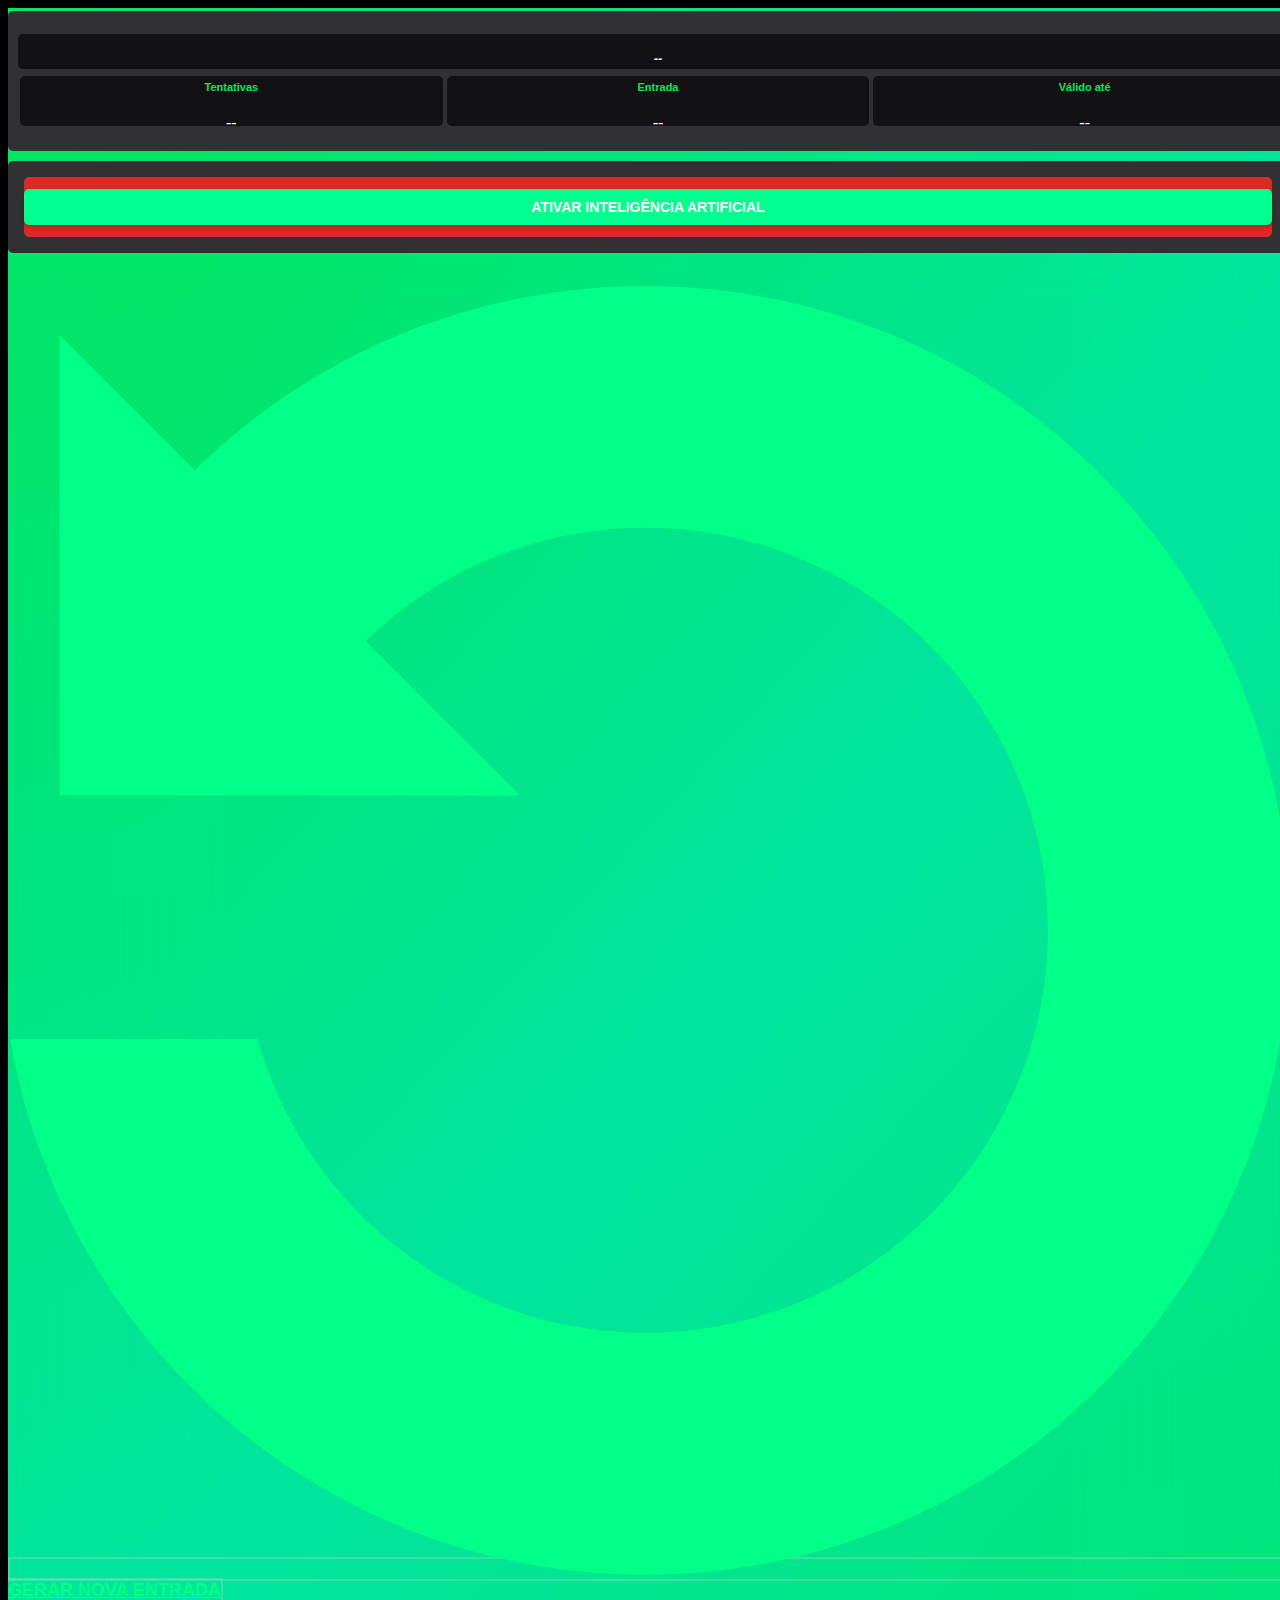
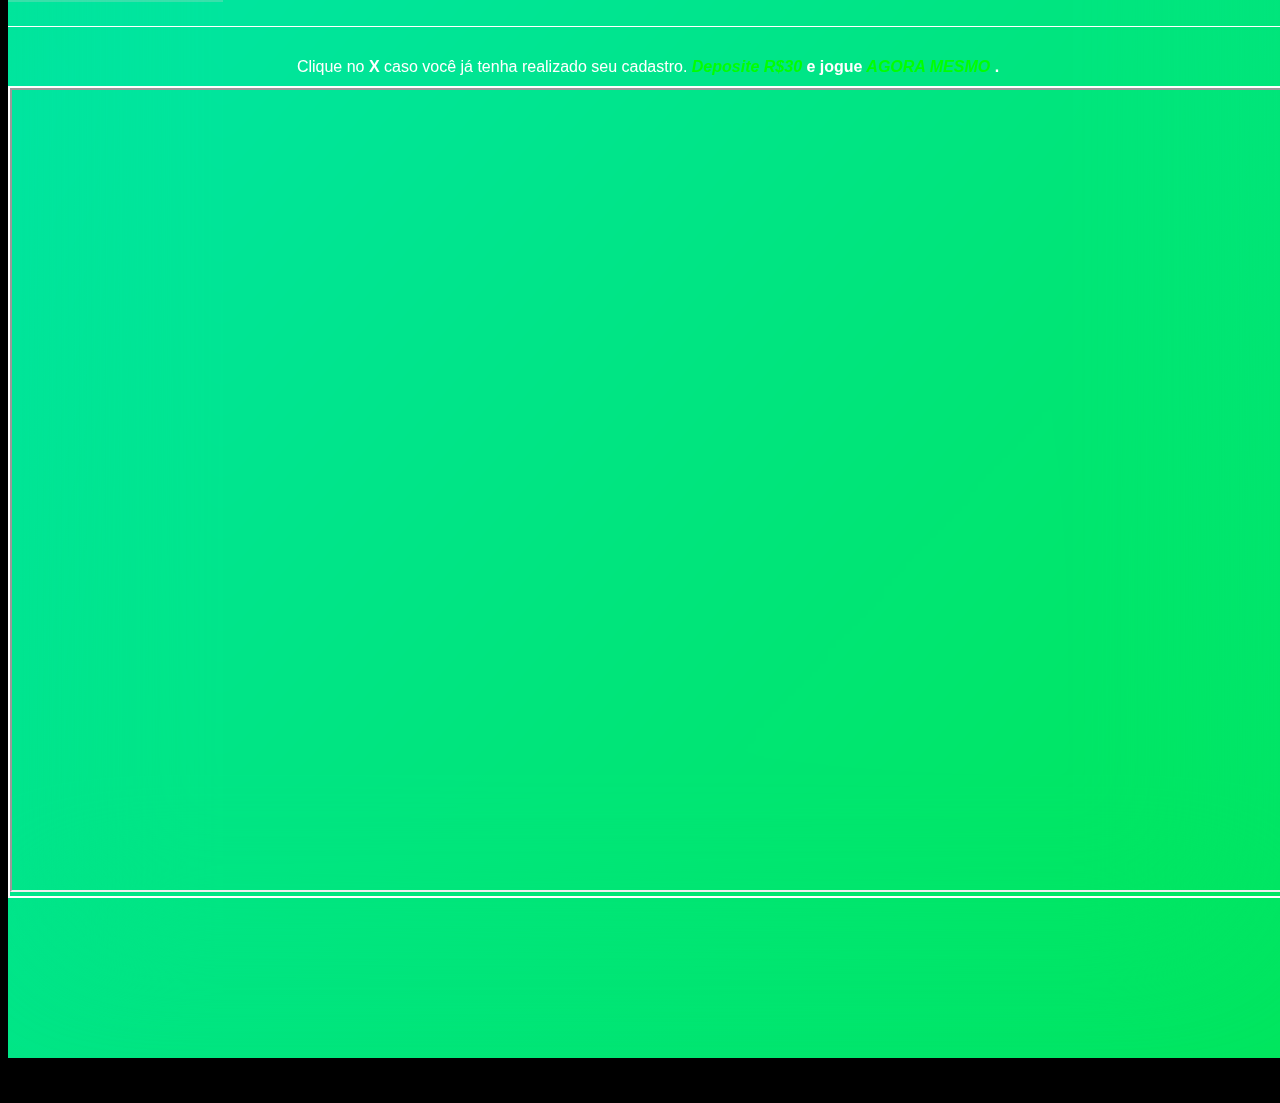
<file: ia-sinais/bullsbet.hacking.html>
<!DOCTYPE html>
<html lang="pt-BR">
<head>
	<meta charset="UTF-8">
		<title>Sinais - Tokyo</title>
<meta name='robots' content='max-image-preview:large' />
<script type='application/javascript'>console.log('PixelYourSite Free version 9.4.2');</script>
<link rel="alternate" type="application/rss+xml" title="Feed para Seguro &raquo;" href="https://descubraagoora.fun/feed/" />
<link rel="alternate" type="application/rss+xml" title="Feed de comentários para Seguro &raquo;" href="https://descubraagoora.fun/comments/feed/" />
<script>
window._wpemojiSettings = {"baseUrl":"https:\/\/s.w.org\/images\/core\/emoji\/14.0.0\/72x72\/","ext":".png","svgUrl":"https:\/\/s.w.org\/images\/core\/emoji\/14.0.0\/svg\/","svgExt":".svg","source":{"concatemoji":"https:\/\/descubraagoora.fun\/wp-includes\/js\/wp-emoji-release.min.js?ver=6.3.1"}};
/*! This file is auto-generated */
!function(i,n){var o,s,e;function c(e){try{var t={supportTests:e,timestamp:(new Date).valueOf()};sessionStorage.setItem(o,JSON.stringify(t))}catch(e){}}function p(e,t,n){e.clearRect(0,0,e.canvas.width,e.canvas.height),e.fillText(t,0,0);var t=new Uint32Array(e.getImageData(0,0,e.canvas.width,e.canvas.height).data),r=(e.clearRect(0,0,e.canvas.width,e.canvas.height),e.fillText(n,0,0),new Uint32Array(e.getImageData(0,0,e.canvas.width,e.canvas.height).data));return t.every(function(e,t){return e===r[t]})}function u(e,t,n){switch(t){case"flag":return n(e,"\ud83c\udff3\ufe0f\u200d\u26a7\ufe0f","\ud83c\udff3\ufe0f\u200b\u26a7\ufe0f")?!1:!n(e,"\ud83c\uddfa\ud83c\uddf3","\ud83c\uddfa\u200b\ud83c\uddf3")&&!n(e,"\ud83c\udff4\udb40\udc67\udb40\udc62\udb40\udc65\udb40\udc6e\udb40\udc67\udb40\udc7f","\ud83c\udff4\u200b\udb40\udc67\u200b\udb40\udc62\u200b\udb40\udc65\u200b\udb40\udc6e\u200b\udb40\udc67\u200b\udb40\udc7f");case"emoji":return!n(e,"\ud83e\udef1\ud83c\udffb\u200d\ud83e\udef2\ud83c\udfff","\ud83e\udef1\ud83c\udffb\u200b\ud83e\udef2\ud83c\udfff")}return!1}function f(e,t,n){var r="undefined"!=typeof WorkerGlobalScope&&self instanceof WorkerGlobalScope?new OffscreenCanvas(300,150):i.createElement("canvas"),a=r.getContext("2d",{willReadFrequently:!0}),o=(a.textBaseline="top",a.font="600 32px Arial",{});return e.forEach(function(e){o[e]=t(a,e,n)}),o}function t(e){var t=i.createElement("script");t.src=e,t.defer=!0,i.head.appendChild(t)}"undefined"!=typeof Promise&&(o="wpEmojiSettingsSupports",s=["flag","emoji"],n.supports={everything:!0,everythingExceptFlag:!0},e=new Promise(function(e){i.addEventListener("DOMContentLoaded",e,{once:!0})}),new Promise(function(t){var n=function(){try{var e=JSON.parse(sessionStorage.getItem(o));if("object"==typeof e&&"number"==typeof e.timestamp&&(new Date).valueOf()<e.timestamp+604800&&"object"==typeof e.supportTests)return e.supportTests}catch(e){}return null}();if(!n){if("undefined"!=typeof Worker&&"undefined"!=typeof OffscreenCanvas&&"undefined"!=typeof URL&&URL.createObjectURL&&"undefined"!=typeof Blob)try{var e="postMessage("+f.toString()+"("+[JSON.stringify(s),u.toString(),p.toString()].join(",")+"));",r=new Blob([e],{type:"text/javascript"}),a=new Worker(URL.createObjectURL(r),{name:"wpTestEmojiSupports"});return void(a.onmessage=function(e){c(n=e.data),a.terminate(),t(n)})}catch(e){}c(n=f(s,u,p))}t(n)}).then(function(e){for(var t in e)n.supports[t]=e[t],n.supports.everything=n.supports.everything&&n.supports[t],"flag"!==t&&(n.supports.everythingExceptFlag=n.supports.everythingExceptFlag&&n.supports[t]);n.supports.everythingExceptFlag=n.supports.everythingExceptFlag&&!n.supports.flag,n.DOMReady=!1,n.readyCallback=function(){n.DOMReady=!0}}).then(function(){return e}).then(function(){var e;n.supports.everything||(n.readyCallback(),(e=n.source||{}).concatemoji?t(e.concatemoji):e.wpemoji&&e.twemoji&&(t(e.twemoji),t(e.wpemoji)))}))}((window,document),window._wpemojiSettings);
</script>
<style>
img.wp-smiley,
img.emoji {
	display: inline !important;
	border: none !important;
	box-shadow: none !important;
	height: 1em !important;
	width: 1em !important;
	margin: 0 0.07em !important;
	vertical-align: -0.1em !important;
	background: none !important;
	padding: 0 !important;
}
</style>
	<link rel='stylesheet' id='wp-block-library-css' href='https://descubraagoora.fun/wp-includes/css/dist/block-library/style.min.css?ver=6.3.1' media='all' />
<style id='classic-theme-styles-inline-css'>
/*! This file is auto-generated */
.wp-block-button__link{color:#fff;background-color:#32373c;border-radius:9999px;box-shadow:none;text-decoration:none;padding:calc(.667em + 2px) calc(1.333em + 2px);font-size:1.125em}.wp-block-file__button{background:#32373c;color:#fff;text-decoration:none}
</style>
<style id='global-styles-inline-css'>
body{--wp--preset--color--black: #000000;--wp--preset--color--cyan-bluish-gray: #abb8c3;--wp--preset--color--white: #ffffff;--wp--preset--color--pale-pink: #f78da7;--wp--preset--color--vivid-red: #cf2e2e;--wp--preset--color--luminous-vivid-orange: #ff6900;--wp--preset--color--luminous-vivid-amber: #fcb900;--wp--preset--color--light-green-cyan: #7bdcb5;--wp--preset--color--vivid-green-cyan: #00d084;--wp--preset--color--pale-cyan-blue: #8ed1fc;--wp--preset--color--vivid-cyan-blue: #0693e3;--wp--preset--color--vivid-purple: #9b51e0;--wp--preset--gradient--vivid-cyan-blue-to-vivid-purple: linear-gradient(135deg,rgba(6,147,227,1) 0%,rgb(155,81,224) 100%);--wp--preset--gradient--light-green-cyan-to-vivid-green-cyan: linear-gradient(135deg,rgb(122,220,180) 0%,rgb(0,208,130) 100%);--wp--preset--gradient--luminous-vivid-amber-to-luminous-vivid-orange: linear-gradient(135deg,rgba(252,185,0,1) 0%,rgba(255,105,0,1) 100%);--wp--preset--gradient--luminous-vivid-orange-to-vivid-red: linear-gradient(135deg,rgba(255,105,0,1) 0%,rgb(207,46,46) 100%);--wp--preset--gradient--very-light-gray-to-cyan-bluish-gray: linear-gradient(135deg,rgb(238,238,238) 0%,rgb(169,184,195) 100%);--wp--preset--gradient--cool-to-warm-spectrum: linear-gradient(135deg,rgb(74,234,220) 0%,rgb(151,120,209) 20%,rgb(207,42,186) 40%,rgb(238,44,130) 60%,rgb(251,105,98) 80%,rgb(254,248,76) 100%);--wp--preset--gradient--blush-light-purple: linear-gradient(135deg,rgb(255,206,236) 0%,rgb(152,150,240) 100%);--wp--preset--gradient--blush-bordeaux: linear-gradient(135deg,rgb(254,205,165) 0%,rgb(254,45,45) 50%,rgb(107,0,62) 100%);--wp--preset--gradient--luminous-dusk: linear-gradient(135deg,rgb(255,203,112) 0%,rgb(199,81,192) 50%,rgb(65,88,208) 100%);--wp--preset--gradient--pale-ocean: linear-gradient(135deg,rgb(255,245,203) 0%,rgb(182,227,212) 50%,rgb(51,167,181) 100%);--wp--preset--gradient--electric-grass: linear-gradient(135deg,rgb(202,248,128) 0%,rgb(113,206,126) 100%);--wp--preset--gradient--midnight: linear-gradient(135deg,rgb(2,3,129) 0%,rgb(40,116,252) 100%);--wp--preset--font-size--small: 13px;--wp--preset--font-size--medium: 20px;--wp--preset--font-size--large: 36px;--wp--preset--font-size--x-large: 42px;--wp--preset--spacing--20: 0.44rem;--wp--preset--spacing--30: 0.67rem;--wp--preset--spacing--40: 1rem;--wp--preset--spacing--50: 1.5rem;--wp--preset--spacing--60: 2.25rem;--wp--preset--spacing--70: 3.38rem;--wp--preset--spacing--80: 5.06rem;--wp--preset--shadow--natural: 6px 6px 9px rgba(0, 0, 0, 0.2);--wp--preset--shadow--deep: 12px 12px 50px rgba(0, 0, 0, 0.4);--wp--preset--shadow--sharp: 6px 6px 0px rgba(0, 0, 0, 0.2);--wp--preset--shadow--outlined: 6px 6px 0px -3px rgba(255, 255, 255, 1), 6px 6px rgba(0, 0, 0, 1);--wp--preset--shadow--crisp: 6px 6px 0px rgba(0, 0, 0, 1);}:where(.is-layout-flex){gap: 0.5em;}:where(.is-layout-grid){gap: 0.5em;}body .is-layout-flow > .alignleft{float: left;margin-inline-start: 0;margin-inline-end: 2em;}body .is-layout-flow > .alignright{float: right;margin-inline-start: 2em;margin-inline-end: 0;}body .is-layout-flow > .aligncenter{margin-left: auto !important;margin-right: auto !important;}body .is-layout-constrained > .alignleft{float: left;margin-inline-start: 0;margin-inline-end: 2em;}body .is-layout-constrained > .alignright{float: right;margin-inline-start: 2em;margin-inline-end: 0;}body .is-layout-constrained > .aligncenter{margin-left: auto !important;margin-right: auto !important;}body .is-layout-constrained > :where(:not(.alignleft):not(.alignright):not(.alignfull)){max-width: var(--wp--style--global--content-size);margin-left: auto !important;margin-right: auto !important;}body .is-layout-constrained > .alignwide{max-width: var(--wp--style--global--wide-size);}body .is-layout-flex{display: flex;}body .is-layout-flex{flex-wrap: wrap;align-items: center;}body .is-layout-flex > *{margin: 0;}body .is-layout-grid{display: grid;}body .is-layout-grid > *{margin: 0;}:where(.wp-block-columns.is-layout-flex){gap: 2em;}:where(.wp-block-columns.is-layout-grid){gap: 2em;}:where(.wp-block-post-template.is-layout-flex){gap: 1.25em;}:where(.wp-block-post-template.is-layout-grid){gap: 1.25em;}.has-black-color{color: var(--wp--preset--color--black) !important;}.has-cyan-bluish-gray-color{color: var(--wp--preset--color--cyan-bluish-gray) !important;}.has-white-color{color: var(--wp--preset--color--white) !important;}.has-pale-pink-color{color: var(--wp--preset--color--pale-pink) !important;}.has-vivid-red-color{color: var(--wp--preset--color--vivid-red) !important;}.has-luminous-vivid-orange-color{color: var(--wp--preset--color--luminous-vivid-orange) !important;}.has-luminous-vivid-amber-color{color: var(--wp--preset--color--luminous-vivid-amber) !important;}.has-light-green-cyan-color{color: var(--wp--preset--color--light-green-cyan) !important;}.has-vivid-green-cyan-color{color: var(--wp--preset--color--vivid-green-cyan) !important;}.has-pale-cyan-blue-color{color: var(--wp--preset--color--pale-cyan-blue) !important;}.has-vivid-cyan-blue-color{color: var(--wp--preset--color--vivid-cyan-blue) !important;}.has-vivid-purple-color{color: var(--wp--preset--color--vivid-purple) !important;}.has-black-background-color{background-color: var(--wp--preset--color--black) !important;}.has-cyan-bluish-gray-background-color{background-color: var(--wp--preset--color--cyan-bluish-gray) !important;}.has-white-background-color{background-color: var(--wp--preset--color--white) !important;}.has-pale-pink-background-color{background-color: var(--wp--preset--color--pale-pink) !important;}.has-vivid-red-background-color{background-color: var(--wp--preset--color--vivid-red) !important;}.has-luminous-vivid-orange-background-color{background-color: var(--wp--preset--color--luminous-vivid-orange) !important;}.has-luminous-vivid-amber-background-color{background-color: var(--wp--preset--color--luminous-vivid-amber) !important;}.has-light-green-cyan-background-color{background-color: var(--wp--preset--color--light-green-cyan) !important;}.has-vivid-green-cyan-background-color{background-color: var(--wp--preset--color--vivid-green-cyan) !important;}.has-pale-cyan-blue-background-color{background-color: var(--wp--preset--color--pale-cyan-blue) !important;}.has-vivid-cyan-blue-background-color{background-color: var(--wp--preset--color--vivid-cyan-blue) !important;}.has-vivid-purple-background-color{background-color: var(--wp--preset--color--vivid-purple) !important;}.has-black-border-color{border-color: var(--wp--preset--color--black) !important;}.has-cyan-bluish-gray-border-color{border-color: var(--wp--preset--color--cyan-bluish-gray) !important;}.has-white-border-color{border-color: var(--wp--preset--color--white) !important;}.has-pale-pink-border-color{border-color: var(--wp--preset--color--pale-pink) !important;}.has-vivid-red-border-color{border-color: var(--wp--preset--color--vivid-red) !important;}.has-luminous-vivid-orange-border-color{border-color: var(--wp--preset--color--luminous-vivid-orange) !important;}.has-luminous-vivid-amber-border-color{border-color: var(--wp--preset--color--luminous-vivid-amber) !important;}.has-light-green-cyan-border-color{border-color: var(--wp--preset--color--light-green-cyan) !important;}.has-vivid-green-cyan-border-color{border-color: var(--wp--preset--color--vivid-green-cyan) !important;}.has-pale-cyan-blue-border-color{border-color: var(--wp--preset--color--pale-cyan-blue) !important;}.has-vivid-cyan-blue-border-color{border-color: var(--wp--preset--color--vivid-cyan-blue) !important;}.has-vivid-purple-border-color{border-color: var(--wp--preset--color--vivid-purple) !important;}.has-vivid-cyan-blue-to-vivid-purple-gradient-background{background: var(--wp--preset--gradient--vivid-cyan-blue-to-vivid-purple) !important;}.has-light-green-cyan-to-vivid-green-cyan-gradient-background{background: var(--wp--preset--gradient--light-green-cyan-to-vivid-green-cyan) !important;}.has-luminous-vivid-amber-to-luminous-vivid-orange-gradient-background{background: var(--wp--preset--gradient--luminous-vivid-amber-to-luminous-vivid-orange) !important;}.has-luminous-vivid-orange-to-vivid-red-gradient-background{background: var(--wp--preset--gradient--luminous-vivid-orange-to-vivid-red) !important;}.has-very-light-gray-to-cyan-bluish-gray-gradient-background{background: var(--wp--preset--gradient--very-light-gray-to-cyan-bluish-gray) !important;}.has-cool-to-warm-spectrum-gradient-background{background: var(--wp--preset--gradient--cool-to-warm-spectrum) !important;}.has-blush-light-purple-gradient-background{background: var(--wp--preset--gradient--blush-light-purple) !important;}.has-blush-bordeaux-gradient-background{background: var(--wp--preset--gradient--blush-bordeaux) !important;}.has-luminous-dusk-gradient-background{background: var(--wp--preset--gradient--luminous-dusk) !important;}.has-pale-ocean-gradient-background{background: var(--wp--preset--gradient--pale-ocean) !important;}.has-electric-grass-gradient-background{background: var(--wp--preset--gradient--electric-grass) !important;}.has-midnight-gradient-background{background: var(--wp--preset--gradient--midnight) !important;}.has-small-font-size{font-size: var(--wp--preset--font-size--small) !important;}.has-medium-font-size{font-size: var(--wp--preset--font-size--medium) !important;}.has-large-font-size{font-size: var(--wp--preset--font-size--large) !important;}.has-x-large-font-size{font-size: var(--wp--preset--font-size--x-large) !important;}
.wp-block-navigation a:where(:not(.wp-element-button)){color: inherit;}
:where(.wp-block-post-template.is-layout-flex){gap: 1.25em;}:where(.wp-block-post-template.is-layout-grid){gap: 1.25em;}
:where(.wp-block-columns.is-layout-flex){gap: 2em;}:where(.wp-block-columns.is-layout-grid){gap: 2em;}
.wp-block-pullquote{font-size: 1.5em;line-height: 1.6;}
</style>
<link rel='stylesheet' id='secure-copy-content-protection-public-css' href='https://descubraagoora.fun/wp-content/plugins/secure-copy-content-protection/public/css/secure-copy-content-protection-public.css?ver=3.7.1' media='all' />
<link rel='stylesheet' id='hello-elementor-css' href='https://descubraagoora.fun/wp-content/themes/hello-elementor/style.min.css?ver=2.8.1' media='all' />
<link rel='stylesheet' id='hello-elementor-theme-style-css' href='https://descubraagoora.fun/wp-content/themes/hello-elementor/theme.min.css?ver=2.8.1' media='all' />
<link rel='stylesheet' id='elementor-frontend-css' href='https://descubraagoora.fun/wp-content/plugins/elementor/assets/css/frontend-lite.min.css?ver=3.10.2' media='all' />
<style id='elementor-frontend-inline-css'>
.elementor-kit-9{--e-global-color-primary:#FFFFFF;--e-global-color-secondary:#3E3E3E;--e-global-color-text:#3E3E3E;--e-global-color-accent:#00FF87;--e-global-typography-primary-font-family:"Montserrat";--e-global-typography-primary-font-size:42px;--e-global-typography-primary-font-weight:700;--e-global-typography-primary-line-height:40px;--e-global-typography-secondary-font-family:"Montserrat";--e-global-typography-secondary-font-size:32px;--e-global-typography-secondary-font-weight:700;--e-global-typography-text-font-family:"Montserrat";--e-global-typography-text-font-size:16px;--e-global-typography-text-font-weight:400;--e-global-typography-accent-font-family:"Montserrat";--e-global-typography-accent-font-size:18px;--e-global-typography-accent-font-weight:700;--e-global-typography-28c6ffb-font-family:"Montserrat";--e-global-typography-28c6ffb-font-size:16px;--e-global-typography-28c6ffb-font-weight:400;background-color:#000000;}.elementor-kit-9 button,.elementor-kit-9 input[type="button"],.elementor-kit-9 input[type="submit"],.elementor-kit-9 .elementor-button{color:#FFFFFF;background-color:#00FF8E;border-style:none;}.elementor-kit-9 button:hover,.elementor-kit-9 button:focus,.elementor-kit-9 input[type="button"]:hover,.elementor-kit-9 input[type="button"]:focus,.elementor-kit-9 input[type="submit"]:hover,.elementor-kit-9 input[type="submit"]:focus,.elementor-kit-9 .elementor-button:hover,.elementor-kit-9 .elementor-button:focus{background-color:#0A8A51;}.elementor-section.elementor-section-boxed > .elementor-container{max-width:1280px;}.e-con{--container-max-width:1280px;}.elementor-widget:not(:last-child){margin-bottom:10px;}.elementor-element{--widgets-spacing:10px;}{}h1.entry-title{display:var(--page-title-display);}.elementor-kit-9 e-page-transition{background-color:#FFBC7D;}.site-header{padding-inline-end:0px;padding-inline-start:0px;}@media(max-width:1024px){.elementor-section.elementor-section-boxed > .elementor-container{max-width:1024px;}.e-con{--container-max-width:1024px;}}@media(max-width:767px){.elementor-kit-9{--e-global-typography-primary-font-size:32px;--e-global-typography-primary-line-height:32px;--e-global-typography-secondary-font-size:24px;--e-global-typography-text-font-size:16px;--e-global-typography-accent-font-size:18px;--e-global-typography-28c6ffb-font-size:16px;}.elementor-section.elementor-section-boxed > .elementor-container{max-width:767px;}.e-con{--container-max-width:767px;}}/* Start custom CSS */p{
   margin-bottom: 0;
}

html, body{
   width: 100%;
   overflow-x: hidden;
}

body::-webkit-scrollbar{
   width: 10px;
}

body::-webkit-scrollbar-track{
   background: #000000;
}

body::-webkit-scrollbar-thumb{
   background: #fff;
   border-radius: 20px;
}

*::selection{
   color: #ffffff;
   background: #fff;
}/* End custom CSS */
/* Start Custom Fonts CSS */@font-face {
	font-family: 'Montserrat';
	font-style: normal;
	font-weight: normal;
	font-display: auto;
	src: url('https://descubraagoora.fun/wp-content/uploads/2023/01/Montserrat-Regular.woff2') format('woff2'),
		url('https://descubraagoora.fun/wp-content/uploads/2023/01/Montserrat-Regular.woff') format('woff'),
		url('https://descubraagoora.fun/wp-content/uploads/2023/01/Montserrat-Regular.ttf') format('truetype'),
		url('https://descubraagoora.fun/wp-content/uploads/2023/01/Montserrat-Regular.svg#Montserrat') format('svg');
}
@font-face {
	font-family: 'Montserrat';
	font-style: normal;
	font-weight: 700;
	font-display: auto;
	src: url('https://descubraagoora.fun/wp-content/uploads/2023/01/Montserrat-Bold.eot');
	src: url('https://descubraagoora.fun/wp-content/uploads/2023/01/Montserrat-Bold.eot?#iefix') format('embedded-opentype'),
		url('https://descubraagoora.fun/wp-content/uploads/2023/01/Montserrat-Bold.woff2') format('woff2'),
		url('https://descubraagoora.fun/wp-content/uploads/2023/01/Montserrat-Bold.woff') format('woff'),
		url('https://descubraagoora.fun/wp-content/uploads/2023/01/Montserrat-Bold.ttf') format('truetype'),
		url('https://descubraagoora.fun/wp-content/uploads/2023/01/Montserrat-Bold.svg#Montserrat') format('svg');
}
/* End Custom Fonts CSS */
.elementor-widget-heading .elementor-heading-title{color:var( --e-global-color-primary );font-family:var( --e-global-typography-primary-font-family ), Sans-serif;font-size:var( --e-global-typography-primary-font-size );font-weight:var( --e-global-typography-primary-font-weight );line-height:var( --e-global-typography-primary-line-height );}.elementor-widget-image .widget-image-caption{color:var( --e-global-color-text );font-family:var( --e-global-typography-text-font-family ), Sans-serif;font-size:var( --e-global-typography-text-font-size );font-weight:var( --e-global-typography-text-font-weight );}.elementor-widget-text-editor{color:var( --e-global-color-text );font-family:var( --e-global-typography-text-font-family ), Sans-serif;font-size:var( --e-global-typography-text-font-size );font-weight:var( --e-global-typography-text-font-weight );}.elementor-widget-text-editor.elementor-drop-cap-view-stacked .elementor-drop-cap{background-color:var( --e-global-color-primary );}.elementor-widget-text-editor.elementor-drop-cap-view-framed .elementor-drop-cap, .elementor-widget-text-editor.elementor-drop-cap-view-default .elementor-drop-cap{color:var( --e-global-color-primary );border-color:var( --e-global-color-primary );}.elementor-widget-button .elementor-button{font-family:var( --e-global-typography-accent-font-family ), Sans-serif;font-size:var( --e-global-typography-accent-font-size );font-weight:var( --e-global-typography-accent-font-weight );background-color:var( --e-global-color-accent );}.elementor-widget-divider{--divider-color:var( --e-global-color-secondary );}.elementor-widget-divider .elementor-divider__text{color:var( --e-global-color-secondary );font-family:var( --e-global-typography-secondary-font-family ), Sans-serif;font-size:var( --e-global-typography-secondary-font-size );font-weight:var( --e-global-typography-secondary-font-weight );}.elementor-widget-divider.elementor-view-stacked .elementor-icon{background-color:var( --e-global-color-secondary );}.elementor-widget-divider.elementor-view-framed .elementor-icon, .elementor-widget-divider.elementor-view-default .elementor-icon{color:var( --e-global-color-secondary );border-color:var( --e-global-color-secondary );}.elementor-widget-divider.elementor-view-framed .elementor-icon, .elementor-widget-divider.elementor-view-default .elementor-icon svg{fill:var( --e-global-color-secondary );}.elementor-widget-image-box .elementor-image-box-title{color:var( --e-global-color-primary );font-family:var( --e-global-typography-primary-font-family ), Sans-serif;font-size:var( --e-global-typography-primary-font-size );font-weight:var( --e-global-typography-primary-font-weight );line-height:var( --e-global-typography-primary-line-height );}.elementor-widget-image-box .elementor-image-box-description{color:var( --e-global-color-text );font-family:var( --e-global-typography-text-font-family ), Sans-serif;font-size:var( --e-global-typography-text-font-size );font-weight:var( --e-global-typography-text-font-weight );}.elementor-widget-icon.elementor-view-stacked .elementor-icon{background-color:var( --e-global-color-primary );}.elementor-widget-icon.elementor-view-framed .elementor-icon, .elementor-widget-icon.elementor-view-default .elementor-icon{color:var( --e-global-color-primary );border-color:var( --e-global-color-primary );}.elementor-widget-icon.elementor-view-framed .elementor-icon, .elementor-widget-icon.elementor-view-default .elementor-icon svg{fill:var( --e-global-color-primary );}.elementor-widget-icon-box.elementor-view-stacked .elementor-icon{background-color:var( --e-global-color-primary );}.elementor-widget-icon-box.elementor-view-framed .elementor-icon, .elementor-widget-icon-box.elementor-view-default .elementor-icon{fill:var( --e-global-color-primary );color:var( --e-global-color-primary );border-color:var( --e-global-color-primary );}.elementor-widget-icon-box .elementor-icon-box-title{color:var( --e-global-color-primary );}.elementor-widget-icon-box .elementor-icon-box-title, .elementor-widget-icon-box .elementor-icon-box-title a{font-family:var( --e-global-typography-primary-font-family ), Sans-serif;font-size:var( --e-global-typography-primary-font-size );font-weight:var( --e-global-typography-primary-font-weight );line-height:var( --e-global-typography-primary-line-height );}.elementor-widget-icon-box .elementor-icon-box-description{color:var( --e-global-color-text );font-family:var( --e-global-typography-text-font-family ), Sans-serif;font-size:var( --e-global-typography-text-font-size );font-weight:var( --e-global-typography-text-font-weight );}.elementor-widget-star-rating .elementor-star-rating__title{color:var( --e-global-color-text );font-family:var( --e-global-typography-text-font-family ), Sans-serif;font-size:var( --e-global-typography-text-font-size );font-weight:var( --e-global-typography-text-font-weight );}.elementor-widget-image-gallery .gallery-item .gallery-caption{font-family:var( --e-global-typography-accent-font-family ), Sans-serif;font-size:var( --e-global-typography-accent-font-size );font-weight:var( --e-global-typography-accent-font-weight );}.elementor-widget-icon-list .elementor-icon-list-item:not(:last-child):after{border-color:var( --e-global-color-text );}.elementor-widget-icon-list .elementor-icon-list-icon i{color:var( --e-global-color-primary );}.elementor-widget-icon-list .elementor-icon-list-icon svg{fill:var( --e-global-color-primary );}.elementor-widget-icon-list .elementor-icon-list-text{color:var( --e-global-color-secondary );}.elementor-widget-icon-list .elementor-icon-list-item > .elementor-icon-list-text, .elementor-widget-icon-list .elementor-icon-list-item > a{font-family:var( --e-global-typography-text-font-family ), Sans-serif;font-size:var( --e-global-typography-text-font-size );font-weight:var( --e-global-typography-text-font-weight );}.elementor-widget-counter .elementor-counter-number-wrapper{color:var( --e-global-color-primary );font-family:var( --e-global-typography-primary-font-family ), Sans-serif;font-size:var( --e-global-typography-primary-font-size );font-weight:var( --e-global-typography-primary-font-weight );line-height:var( --e-global-typography-primary-line-height );}.elementor-widget-counter .elementor-counter-title{color:var( --e-global-color-secondary );font-family:var( --e-global-typography-secondary-font-family ), Sans-serif;font-size:var( --e-global-typography-secondary-font-size );font-weight:var( --e-global-typography-secondary-font-weight );}.elementor-widget-progress .elementor-progress-wrapper .elementor-progress-bar{background-color:var( --e-global-color-primary );}.elementor-widget-progress .elementor-title{color:var( --e-global-color-primary );font-family:var( --e-global-typography-text-font-family ), Sans-serif;font-size:var( --e-global-typography-text-font-size );font-weight:var( --e-global-typography-text-font-weight );}.elementor-widget-testimonial .elementor-testimonial-content{color:var( --e-global-color-text );font-family:var( --e-global-typography-text-font-family ), Sans-serif;font-size:var( --e-global-typography-text-font-size );font-weight:var( --e-global-typography-text-font-weight );}.elementor-widget-testimonial .elementor-testimonial-name{color:var( --e-global-color-primary );font-family:var( --e-global-typography-primary-font-family ), Sans-serif;font-size:var( --e-global-typography-primary-font-size );font-weight:var( --e-global-typography-primary-font-weight );line-height:var( --e-global-typography-primary-line-height );}.elementor-widget-testimonial .elementor-testimonial-job{color:var( --e-global-color-secondary );font-family:var( --e-global-typography-secondary-font-family ), Sans-serif;font-size:var( --e-global-typography-secondary-font-size );font-weight:var( --e-global-typography-secondary-font-weight );}.elementor-widget-tabs .elementor-tab-title, .elementor-widget-tabs .elementor-tab-title a{color:var( --e-global-color-primary );}.elementor-widget-tabs .elementor-tab-title.elementor-active,
					 .elementor-widget-tabs .elementor-tab-title.elementor-active a{color:var( --e-global-color-accent );}.elementor-widget-tabs .elementor-tab-title{font-family:var( --e-global-typography-primary-font-family ), Sans-serif;font-size:var( --e-global-typography-primary-font-size );font-weight:var( --e-global-typography-primary-font-weight );line-height:var( --e-global-typography-primary-line-height );}.elementor-widget-tabs .elementor-tab-content{color:var( --e-global-color-text );font-family:var( --e-global-typography-text-font-family ), Sans-serif;font-size:var( --e-global-typography-text-font-size );font-weight:var( --e-global-typography-text-font-weight );}.elementor-widget-accordion .elementor-accordion-icon, .elementor-widget-accordion .elementor-accordion-title{color:var( --e-global-color-primary );}.elementor-widget-accordion .elementor-accordion-icon svg{fill:var( --e-global-color-primary );}.elementor-widget-accordion .elementor-active .elementor-accordion-icon, .elementor-widget-accordion .elementor-active .elementor-accordion-title{color:var( --e-global-color-accent );}.elementor-widget-accordion .elementor-active .elementor-accordion-icon svg{fill:var( --e-global-color-accent );}.elementor-widget-accordion .elementor-accordion-title{font-family:var( --e-global-typography-primary-font-family ), Sans-serif;font-size:var( --e-global-typography-primary-font-size );font-weight:var( --e-global-typography-primary-font-weight );line-height:var( --e-global-typography-primary-line-height );}.elementor-widget-accordion .elementor-tab-content{color:var( --e-global-color-text );font-family:var( --e-global-typography-text-font-family ), Sans-serif;font-size:var( --e-global-typography-text-font-size );font-weight:var( --e-global-typography-text-font-weight );}.elementor-widget-toggle .elementor-toggle-title, .elementor-widget-toggle .elementor-toggle-icon{color:var( --e-global-color-primary );}.elementor-widget-toggle .elementor-toggle-icon svg{fill:var( --e-global-color-primary );}.elementor-widget-toggle .elementor-tab-title.elementor-active a, .elementor-widget-toggle .elementor-tab-title.elementor-active .elementor-toggle-icon{color:var( --e-global-color-accent );}.elementor-widget-toggle .elementor-toggle-title{font-family:var( --e-global-typography-primary-font-family ), Sans-serif;font-size:var( --e-global-typography-primary-font-size );font-weight:var( --e-global-typography-primary-font-weight );line-height:var( --e-global-typography-primary-line-height );}.elementor-widget-toggle .elementor-tab-content{color:var( --e-global-color-text );font-family:var( --e-global-typography-text-font-family ), Sans-serif;font-size:var( --e-global-typography-text-font-size );font-weight:var( --e-global-typography-text-font-weight );}.elementor-widget-alert .elementor-alert-title{font-family:var( --e-global-typography-primary-font-family ), Sans-serif;font-size:var( --e-global-typography-primary-font-size );font-weight:var( --e-global-typography-primary-font-weight );line-height:var( --e-global-typography-primary-line-height );}.elementor-widget-alert .elementor-alert-description{font-family:var( --e-global-typography-text-font-family ), Sans-serif;font-size:var( --e-global-typography-text-font-size );font-weight:var( --e-global-typography-text-font-weight );}.elementor-widget-text-path{font-family:var( --e-global-typography-text-font-family ), Sans-serif;font-size:var( --e-global-typography-text-font-size );font-weight:var( --e-global-typography-text-font-weight );}.elementor-widget-theme-site-logo .widget-image-caption{color:var( --e-global-color-text );font-family:var( --e-global-typography-text-font-family ), Sans-serif;font-size:var( --e-global-typography-text-font-size );font-weight:var( --e-global-typography-text-font-weight );}.elementor-widget-theme-site-title .elementor-heading-title{color:var( --e-global-color-primary );font-family:var( --e-global-typography-primary-font-family ), Sans-serif;font-size:var( --e-global-typography-primary-font-size );font-weight:var( --e-global-typography-primary-font-weight );line-height:var( --e-global-typography-primary-line-height );}.elementor-widget-theme-page-title .elementor-heading-title{color:var( --e-global-color-primary );font-family:var( --e-global-typography-primary-font-family ), Sans-serif;font-size:var( --e-global-typography-primary-font-size );font-weight:var( --e-global-typography-primary-font-weight );line-height:var( --e-global-typography-primary-line-height );}.elementor-widget-theme-post-title .elementor-heading-title{color:var( --e-global-color-primary );font-family:var( --e-global-typography-primary-font-family ), Sans-serif;font-size:var( --e-global-typography-primary-font-size );font-weight:var( --e-global-typography-primary-font-weight );line-height:var( --e-global-typography-primary-line-height );}.elementor-widget-theme-post-excerpt .elementor-widget-container{color:var( --e-global-color-text );font-family:var( --e-global-typography-text-font-family ), Sans-serif;font-size:var( --e-global-typography-text-font-size );font-weight:var( --e-global-typography-text-font-weight );}.elementor-widget-theme-post-content{color:var( --e-global-color-text );font-family:var( --e-global-typography-text-font-family ), Sans-serif;font-size:var( --e-global-typography-text-font-size );font-weight:var( --e-global-typography-text-font-weight );}.elementor-widget-theme-post-featured-image .widget-image-caption{color:var( --e-global-color-text );font-family:var( --e-global-typography-text-font-family ), Sans-serif;font-size:var( --e-global-typography-text-font-size );font-weight:var( --e-global-typography-text-font-weight );}.elementor-widget-theme-archive-title .elementor-heading-title{color:var( --e-global-color-primary );font-family:var( --e-global-typography-primary-font-family ), Sans-serif;font-size:var( --e-global-typography-primary-font-size );font-weight:var( --e-global-typography-primary-font-weight );line-height:var( --e-global-typography-primary-line-height );}.elementor-widget-archive-posts .elementor-post__title, .elementor-widget-archive-posts .elementor-post__title a{color:var( --e-global-color-secondary );font-family:var( --e-global-typography-primary-font-family ), Sans-serif;font-size:var( --e-global-typography-primary-font-size );font-weight:var( --e-global-typography-primary-font-weight );line-height:var( --e-global-typography-primary-line-height );}.elementor-widget-archive-posts .elementor-post__meta-data{font-family:var( --e-global-typography-secondary-font-family ), Sans-serif;font-size:var( --e-global-typography-secondary-font-size );font-weight:var( --e-global-typography-secondary-font-weight );}.elementor-widget-archive-posts .elementor-post__excerpt p{font-family:var( --e-global-typography-text-font-family ), Sans-serif;font-size:var( --e-global-typography-text-font-size );font-weight:var( --e-global-typography-text-font-weight );}.elementor-widget-archive-posts .elementor-post__read-more{color:var( --e-global-color-accent );}.elementor-widget-archive-posts a.elementor-post__read-more{font-family:var( --e-global-typography-accent-font-family ), Sans-serif;font-size:var( --e-global-typography-accent-font-size );font-weight:var( --e-global-typography-accent-font-weight );}.elementor-widget-archive-posts .elementor-post__card .elementor-post__badge{background-color:var( --e-global-color-accent );font-family:var( --e-global-typography-accent-font-family ), Sans-serif;font-weight:var( --e-global-typography-accent-font-weight );}.elementor-widget-archive-posts .elementor-pagination{font-family:var( --e-global-typography-secondary-font-family ), Sans-serif;font-size:var( --e-global-typography-secondary-font-size );font-weight:var( --e-global-typography-secondary-font-weight );}.elementor-widget-archive-posts .elementor-button{font-family:var( --e-global-typography-accent-font-family ), Sans-serif;font-size:var( --e-global-typography-accent-font-size );font-weight:var( --e-global-typography-accent-font-weight );background-color:var( --e-global-color-accent );}.elementor-widget-archive-posts .e-load-more-message{font-family:var( --e-global-typography-secondary-font-family ), Sans-serif;font-size:var( --e-global-typography-secondary-font-size );font-weight:var( --e-global-typography-secondary-font-weight );}.elementor-widget-archive-posts .elementor-posts-nothing-found{color:var( --e-global-color-text );font-family:var( --e-global-typography-text-font-family ), Sans-serif;font-size:var( --e-global-typography-text-font-size );font-weight:var( --e-global-typography-text-font-weight );}.elementor-widget-posts .elementor-post__title, .elementor-widget-posts .elementor-post__title a{color:var( --e-global-color-secondary );font-family:var( --e-global-typography-primary-font-family ), Sans-serif;font-size:var( --e-global-typography-primary-font-size );font-weight:var( --e-global-typography-primary-font-weight );line-height:var( --e-global-typography-primary-line-height );}.elementor-widget-posts .elementor-post__meta-data{font-family:var( --e-global-typography-secondary-font-family ), Sans-serif;font-size:var( --e-global-typography-secondary-font-size );font-weight:var( --e-global-typography-secondary-font-weight );}.elementor-widget-posts .elementor-post__excerpt p{font-family:var( --e-global-typography-text-font-family ), Sans-serif;font-size:var( --e-global-typography-text-font-size );font-weight:var( --e-global-typography-text-font-weight );}.elementor-widget-posts .elementor-post__read-more{color:var( --e-global-color-accent );}.elementor-widget-posts a.elementor-post__read-more{font-family:var( --e-global-typography-accent-font-family ), Sans-serif;font-size:var( --e-global-typography-accent-font-size );font-weight:var( --e-global-typography-accent-font-weight );}.elementor-widget-posts .elementor-post__card .elementor-post__badge{background-color:var( --e-global-color-accent );font-family:var( --e-global-typography-accent-font-family ), Sans-serif;font-weight:var( --e-global-typography-accent-font-weight );}.elementor-widget-posts .elementor-pagination{font-family:var( --e-global-typography-secondary-font-family ), Sans-serif;font-size:var( --e-global-typography-secondary-font-size );font-weight:var( --e-global-typography-secondary-font-weight );}.elementor-widget-posts .elementor-button{font-family:var( --e-global-typography-accent-font-family ), Sans-serif;font-size:var( --e-global-typography-accent-font-size );font-weight:var( --e-global-typography-accent-font-weight );background-color:var( --e-global-color-accent );}.elementor-widget-posts .e-load-more-message{font-family:var( --e-global-typography-secondary-font-family ), Sans-serif;font-size:var( --e-global-typography-secondary-font-size );font-weight:var( --e-global-typography-secondary-font-weight );}.elementor-widget-portfolio a .elementor-portfolio-item__overlay{background-color:var( --e-global-color-accent );}.elementor-widget-portfolio .elementor-portfolio-item__title{font-family:var( --e-global-typography-primary-font-family ), Sans-serif;font-size:var( --e-global-typography-primary-font-size );font-weight:var( --e-global-typography-primary-font-weight );line-height:var( --e-global-typography-primary-line-height );}.elementor-widget-portfolio .elementor-portfolio__filter{color:var( --e-global-color-text );font-family:var( --e-global-typography-primary-font-family ), Sans-serif;font-size:var( --e-global-typography-primary-font-size );font-weight:var( --e-global-typography-primary-font-weight );line-height:var( --e-global-typography-primary-line-height );}.elementor-widget-portfolio .elementor-portfolio__filter.elementor-active{color:var( --e-global-color-primary );}.elementor-widget-gallery .elementor-gallery-item__title{font-family:var( --e-global-typography-primary-font-family ), Sans-serif;font-size:var( --e-global-typography-primary-font-size );font-weight:var( --e-global-typography-primary-font-weight );line-height:var( --e-global-typography-primary-line-height );}.elementor-widget-gallery .elementor-gallery-item__description{font-family:var( --e-global-typography-text-font-family ), Sans-serif;font-size:var( --e-global-typography-text-font-size );font-weight:var( --e-global-typography-text-font-weight );}.elementor-widget-gallery{--galleries-title-color-normal:var( --e-global-color-primary );--galleries-title-color-hover:var( --e-global-color-secondary );--galleries-pointer-bg-color-hover:var( --e-global-color-accent );--gallery-title-color-active:var( --e-global-color-secondary );--galleries-pointer-bg-color-active:var( --e-global-color-accent );}.elementor-widget-gallery .elementor-gallery-title{font-family:var( --e-global-typography-primary-font-family ), Sans-serif;font-size:var( --e-global-typography-primary-font-size );font-weight:var( --e-global-typography-primary-font-weight );line-height:var( --e-global-typography-primary-line-height );}.elementor-widget-form .elementor-field-group > label, .elementor-widget-form .elementor-field-subgroup label{color:var( --e-global-color-text );}.elementor-widget-form .elementor-field-group > label{font-family:var( --e-global-typography-text-font-family ), Sans-serif;font-size:var( --e-global-typography-text-font-size );font-weight:var( --e-global-typography-text-font-weight );}.elementor-widget-form .elementor-field-type-html{color:var( --e-global-color-text );font-family:var( --e-global-typography-text-font-family ), Sans-serif;font-size:var( --e-global-typography-text-font-size );font-weight:var( --e-global-typography-text-font-weight );}.elementor-widget-form .elementor-field-group .elementor-field{color:var( --e-global-color-text );}.elementor-widget-form .elementor-field-group .elementor-field, .elementor-widget-form .elementor-field-subgroup label{font-family:var( --e-global-typography-text-font-family ), Sans-serif;font-size:var( --e-global-typography-text-font-size );font-weight:var( --e-global-typography-text-font-weight );}.elementor-widget-form .elementor-button{font-family:var( --e-global-typography-accent-font-family ), Sans-serif;font-size:var( --e-global-typography-accent-font-size );font-weight:var( --e-global-typography-accent-font-weight );}.elementor-widget-form .e-form__buttons__wrapper__button-next{background-color:var( --e-global-color-accent );}.elementor-widget-form .elementor-button[type="submit"]{background-color:var( --e-global-color-accent );}.elementor-widget-form .e-form__buttons__wrapper__button-previous{background-color:var( --e-global-color-accent );}.elementor-widget-form .elementor-message{font-family:var( --e-global-typography-text-font-family ), Sans-serif;font-size:var( --e-global-typography-text-font-size );font-weight:var( --e-global-typography-text-font-weight );}.elementor-widget-form .e-form__indicators__indicator, .elementor-widget-form .e-form__indicators__indicator__label{font-family:var( --e-global-typography-accent-font-family ), Sans-serif;font-size:var( --e-global-typography-accent-font-size );font-weight:var( --e-global-typography-accent-font-weight );}.elementor-widget-form{--e-form-steps-indicator-inactive-primary-color:var( --e-global-color-text );--e-form-steps-indicator-active-primary-color:var( --e-global-color-accent );--e-form-steps-indicator-completed-primary-color:var( --e-global-color-accent );--e-form-steps-indicator-progress-color:var( --e-global-color-accent );--e-form-steps-indicator-progress-background-color:var( --e-global-color-text );--e-form-steps-indicator-progress-meter-color:var( --e-global-color-text );}.elementor-widget-form .e-form__indicators__indicator__progress__meter{font-family:var( --e-global-typography-accent-font-family ), Sans-serif;font-size:var( --e-global-typography-accent-font-size );font-weight:var( --e-global-typography-accent-font-weight );}.elementor-widget-login .elementor-field-group > a{color:var( --e-global-color-text );}.elementor-widget-login .elementor-field-group > a:hover{color:var( --e-global-color-accent );}.elementor-widget-login .elementor-form-fields-wrapper label{color:var( --e-global-color-text );font-family:var( --e-global-typography-text-font-family ), Sans-serif;font-size:var( --e-global-typography-text-font-size );font-weight:var( --e-global-typography-text-font-weight );}.elementor-widget-login .elementor-field-group .elementor-field{color:var( --e-global-color-text );}.elementor-widget-login .elementor-field-group .elementor-field, .elementor-widget-login .elementor-field-subgroup label{font-family:var( --e-global-typography-text-font-family ), Sans-serif;font-size:var( --e-global-typography-text-font-size );font-weight:var( --e-global-typography-text-font-weight );}.elementor-widget-login .elementor-button{font-family:var( --e-global-typography-accent-font-family ), Sans-serif;font-size:var( --e-global-typography-accent-font-size );font-weight:var( --e-global-typography-accent-font-weight );background-color:var( --e-global-color-accent );}.elementor-widget-login .elementor-widget-container .elementor-login__logged-in-message{color:var( --e-global-color-text );font-family:var( --e-global-typography-text-font-family ), Sans-serif;font-size:var( --e-global-typography-text-font-size );font-weight:var( --e-global-typography-text-font-weight );}.elementor-widget-slides .elementor-slide-heading{font-family:var( --e-global-typography-primary-font-family ), Sans-serif;font-size:var( --e-global-typography-primary-font-size );font-weight:var( --e-global-typography-primary-font-weight );line-height:var( --e-global-typography-primary-line-height );}.elementor-widget-slides .elementor-slide-description{font-family:var( --e-global-typography-secondary-font-family ), Sans-serif;font-size:var( --e-global-typography-secondary-font-size );font-weight:var( --e-global-typography-secondary-font-weight );}.elementor-widget-slides .elementor-slide-button{font-family:var( --e-global-typography-accent-font-family ), Sans-serif;font-size:var( --e-global-typography-accent-font-size );font-weight:var( --e-global-typography-accent-font-weight );}.elementor-widget-nav-menu .elementor-nav-menu .elementor-item{font-family:var( --e-global-typography-primary-font-family ), Sans-serif;font-size:var( --e-global-typography-primary-font-size );font-weight:var( --e-global-typography-primary-font-weight );line-height:var( --e-global-typography-primary-line-height );}.elementor-widget-nav-menu .elementor-nav-menu--main .elementor-item{color:var( --e-global-color-text );fill:var( --e-global-color-text );}.elementor-widget-nav-menu .elementor-nav-menu--main .elementor-item:hover,
					.elementor-widget-nav-menu .elementor-nav-menu--main .elementor-item.elementor-item-active,
					.elementor-widget-nav-menu .elementor-nav-menu--main .elementor-item.highlighted,
					.elementor-widget-nav-menu .elementor-nav-menu--main .elementor-item:focus{color:var( --e-global-color-accent );fill:var( --e-global-color-accent );}.elementor-widget-nav-menu .elementor-nav-menu--main:not(.e--pointer-framed) .elementor-item:before,
					.elementor-widget-nav-menu .elementor-nav-menu--main:not(.e--pointer-framed) .elementor-item:after{background-color:var( --e-global-color-accent );}.elementor-widget-nav-menu .e--pointer-framed .elementor-item:before,
					.elementor-widget-nav-menu .e--pointer-framed .elementor-item:after{border-color:var( --e-global-color-accent );}.elementor-widget-nav-menu{--e-nav-menu-divider-color:var( --e-global-color-text );}.elementor-widget-nav-menu .elementor-nav-menu--dropdown .elementor-item, .elementor-widget-nav-menu .elementor-nav-menu--dropdown  .elementor-sub-item{font-family:var( --e-global-typography-accent-font-family ), Sans-serif;font-size:var( --e-global-typography-accent-font-size );font-weight:var( --e-global-typography-accent-font-weight );}.elementor-widget-animated-headline .elementor-headline-dynamic-wrapper path{stroke:var( --e-global-color-accent );}.elementor-widget-animated-headline .elementor-headline-plain-text{color:var( --e-global-color-secondary );}.elementor-widget-animated-headline .elementor-headline{font-family:var( --e-global-typography-primary-font-family ), Sans-serif;font-size:var( --e-global-typography-primary-font-size );font-weight:var( --e-global-typography-primary-font-weight );line-height:var( --e-global-typography-primary-line-height );}.elementor-widget-animated-headline{--dynamic-text-color:var( --e-global-color-secondary );}.elementor-widget-animated-headline .elementor-headline-dynamic-text{font-family:var( --e-global-typography-primary-font-family ), Sans-serif;font-weight:var( --e-global-typography-primary-font-weight );line-height:var( --e-global-typography-primary-line-height );}.elementor-widget-hotspot .widget-image-caption{font-family:var( --e-global-typography-text-font-family ), Sans-serif;font-size:var( --e-global-typography-text-font-size );font-weight:var( --e-global-typography-text-font-weight );}.elementor-widget-hotspot{--hotspot-color:var( --e-global-color-primary );--hotspot-box-color:var( --e-global-color-secondary );--tooltip-color:var( --e-global-color-secondary );}.elementor-widget-hotspot .e-hotspot__label{font-family:var( --e-global-typography-primary-font-family ), Sans-serif;font-size:var( --e-global-typography-primary-font-size );font-weight:var( --e-global-typography-primary-font-weight );line-height:var( --e-global-typography-primary-line-height );}.elementor-widget-hotspot .e-hotspot__tooltip{font-family:var( --e-global-typography-secondary-font-family ), Sans-serif;font-size:var( --e-global-typography-secondary-font-size );font-weight:var( --e-global-typography-secondary-font-weight );}.elementor-widget-price-list .elementor-price-list-header{color:var( --e-global-color-primary );font-family:var( --e-global-typography-primary-font-family ), Sans-serif;font-size:var( --e-global-typography-primary-font-size );font-weight:var( --e-global-typography-primary-font-weight );line-height:var( --e-global-typography-primary-line-height );}.elementor-widget-price-list .elementor-price-list-price{color:var( --e-global-color-primary );font-family:var( --e-global-typography-primary-font-family ), Sans-serif;font-size:var( --e-global-typography-primary-font-size );font-weight:var( --e-global-typography-primary-font-weight );line-height:var( --e-global-typography-primary-line-height );}.elementor-widget-price-list .elementor-price-list-description{color:var( --e-global-color-text );font-family:var( --e-global-typography-text-font-family ), Sans-serif;font-size:var( --e-global-typography-text-font-size );font-weight:var( --e-global-typography-text-font-weight );}.elementor-widget-price-list .elementor-price-list-separator{border-bottom-color:var( --e-global-color-secondary );}.elementor-widget-price-table{--e-price-table-header-background-color:var( --e-global-color-secondary );}.elementor-widget-price-table .elementor-price-table__heading{font-family:var( --e-global-typography-primary-font-family ), Sans-serif;font-size:var( --e-global-typography-primary-font-size );font-weight:var( --e-global-typography-primary-font-weight );line-height:var( --e-global-typography-primary-line-height );}.elementor-widget-price-table .elementor-price-table__subheading{font-family:var( --e-global-typography-secondary-font-family ), Sans-serif;font-size:var( --e-global-typography-secondary-font-size );font-weight:var( --e-global-typography-secondary-font-weight );}.elementor-widget-price-table .elementor-price-table .elementor-price-table__price{font-family:var( --e-global-typography-primary-font-family ), Sans-serif;font-size:var( --e-global-typography-primary-font-size );font-weight:var( --e-global-typography-primary-font-weight );line-height:var( --e-global-typography-primary-line-height );}.elementor-widget-price-table .elementor-price-table__original-price{color:var( --e-global-color-secondary );font-family:var( --e-global-typography-primary-font-family ), Sans-serif;font-size:var( --e-global-typography-primary-font-size );font-weight:var( --e-global-typography-primary-font-weight );line-height:var( --e-global-typography-primary-line-height );}.elementor-widget-price-table .elementor-price-table__period{color:var( --e-global-color-secondary );font-family:var( --e-global-typography-secondary-font-family ), Sans-serif;font-size:var( --e-global-typography-secondary-font-size );font-weight:var( --e-global-typography-secondary-font-weight );}.elementor-widget-price-table .elementor-price-table__features-list{--e-price-table-features-list-color:var( --e-global-color-text );}.elementor-widget-price-table .elementor-price-table__features-list li{font-family:var( --e-global-typography-text-font-family ), Sans-serif;font-size:var( --e-global-typography-text-font-size );font-weight:var( --e-global-typography-text-font-weight );}.elementor-widget-price-table .elementor-price-table__features-list li:before{border-top-color:var( --e-global-color-text );}.elementor-widget-price-table .elementor-price-table__button{font-family:var( --e-global-typography-accent-font-family ), Sans-serif;font-size:var( --e-global-typography-accent-font-size );font-weight:var( --e-global-typography-accent-font-weight );background-color:var( --e-global-color-accent );}.elementor-widget-price-table .elementor-price-table__additional_info{color:var( --e-global-color-text );font-family:var( --e-global-typography-text-font-family ), Sans-serif;font-size:var( --e-global-typography-text-font-size );font-weight:var( --e-global-typography-text-font-weight );}.elementor-widget-price-table .elementor-price-table__ribbon-inner{background-color:var( --e-global-color-accent );font-family:var( --e-global-typography-accent-font-family ), Sans-serif;font-size:var( --e-global-typography-accent-font-size );font-weight:var( --e-global-typography-accent-font-weight );}.elementor-widget-flip-box .elementor-flip-box__front .elementor-flip-box__layer__title{font-family:var( --e-global-typography-primary-font-family ), Sans-serif;font-size:var( --e-global-typography-primary-font-size );font-weight:var( --e-global-typography-primary-font-weight );line-height:var( --e-global-typography-primary-line-height );}.elementor-widget-flip-box .elementor-flip-box__front .elementor-flip-box__layer__description{font-family:var( --e-global-typography-text-font-family ), Sans-serif;font-size:var( --e-global-typography-text-font-size );font-weight:var( --e-global-typography-text-font-weight );}.elementor-widget-flip-box .elementor-flip-box__back .elementor-flip-box__layer__title{font-family:var( --e-global-typography-primary-font-family ), Sans-serif;font-size:var( --e-global-typography-primary-font-size );font-weight:var( --e-global-typography-primary-font-weight );line-height:var( --e-global-typography-primary-line-height );}.elementor-widget-flip-box .elementor-flip-box__back .elementor-flip-box__layer__description{font-family:var( --e-global-typography-text-font-family ), Sans-serif;font-size:var( --e-global-typography-text-font-size );font-weight:var( --e-global-typography-text-font-weight );}.elementor-widget-flip-box .elementor-flip-box__button{font-family:var( --e-global-typography-accent-font-family ), Sans-serif;font-size:var( --e-global-typography-accent-font-size );font-weight:var( --e-global-typography-accent-font-weight );}.elementor-widget-call-to-action .elementor-cta__title{font-family:var( --e-global-typography-primary-font-family ), Sans-serif;font-size:var( --e-global-typography-primary-font-size );font-weight:var( --e-global-typography-primary-font-weight );line-height:var( --e-global-typography-primary-line-height );}.elementor-widget-call-to-action .elementor-cta__description{font-family:var( --e-global-typography-text-font-family ), Sans-serif;font-size:var( --e-global-typography-text-font-size );font-weight:var( --e-global-typography-text-font-weight );}.elementor-widget-call-to-action .elementor-cta__button{font-family:var( --e-global-typography-accent-font-family ), Sans-serif;font-size:var( --e-global-typography-accent-font-size );font-weight:var( --e-global-typography-accent-font-weight );}.elementor-widget-call-to-action .elementor-ribbon-inner{background-color:var( --e-global-color-accent );font-family:var( --e-global-typography-accent-font-family ), Sans-serif;font-size:var( --e-global-typography-accent-font-size );font-weight:var( --e-global-typography-accent-font-weight );}.elementor-widget-media-carousel .elementor-carousel-image-overlay{font-family:var( --e-global-typography-accent-font-family ), Sans-serif;font-size:var( --e-global-typography-accent-font-size );font-weight:var( --e-global-typography-accent-font-weight );}.elementor-widget-testimonial-carousel .elementor-testimonial__text{color:var( --e-global-color-text );font-family:var( --e-global-typography-text-font-family ), Sans-serif;font-size:var( --e-global-typography-text-font-size );font-weight:var( --e-global-typography-text-font-weight );}.elementor-widget-testimonial-carousel .elementor-testimonial__name{color:var( --e-global-color-text );font-family:var( --e-global-typography-primary-font-family ), Sans-serif;font-size:var( --e-global-typography-primary-font-size );font-weight:var( --e-global-typography-primary-font-weight );line-height:var( --e-global-typography-primary-line-height );}.elementor-widget-testimonial-carousel .elementor-testimonial__title{color:var( --e-global-color-primary );font-family:var( --e-global-typography-secondary-font-family ), Sans-serif;font-size:var( --e-global-typography-secondary-font-size );font-weight:var( --e-global-typography-secondary-font-weight );}.elementor-widget-reviews .elementor-testimonial__header, .elementor-widget-reviews .elementor-testimonial__name{font-family:var( --e-global-typography-primary-font-family ), Sans-serif;font-size:var( --e-global-typography-primary-font-size );font-weight:var( --e-global-typography-primary-font-weight );line-height:var( --e-global-typography-primary-line-height );}.elementor-widget-reviews .elementor-testimonial__text{font-family:var( --e-global-typography-text-font-family ), Sans-serif;font-size:var( --e-global-typography-text-font-size );font-weight:var( --e-global-typography-text-font-weight );}.elementor-widget-table-of-contents{--header-color:var( --e-global-color-secondary );--item-text-color:var( --e-global-color-text );--item-text-hover-color:var( --e-global-color-accent );--marker-color:var( --e-global-color-text );}.elementor-widget-table-of-contents .elementor-toc__header, .elementor-widget-table-of-contents .elementor-toc__header-title{font-family:var( --e-global-typography-primary-font-family ), Sans-serif;font-size:var( --e-global-typography-primary-font-size );font-weight:var( --e-global-typography-primary-font-weight );line-height:var( --e-global-typography-primary-line-height );}.elementor-widget-table-of-contents .elementor-toc__list-item{font-family:var( --e-global-typography-text-font-family ), Sans-serif;font-size:var( --e-global-typography-text-font-size );font-weight:var( --e-global-typography-text-font-weight );}.elementor-widget-countdown .elementor-countdown-item{background-color:var( --e-global-color-primary );}.elementor-widget-countdown .elementor-countdown-digits{font-family:var( --e-global-typography-text-font-family ), Sans-serif;font-size:var( --e-global-typography-text-font-size );font-weight:var( --e-global-typography-text-font-weight );}.elementor-widget-countdown .elementor-countdown-label{font-family:var( --e-global-typography-secondary-font-family ), Sans-serif;font-size:var( --e-global-typography-secondary-font-size );font-weight:var( --e-global-typography-secondary-font-weight );}.elementor-widget-countdown .elementor-countdown-expire--message{color:var( --e-global-color-text );font-family:var( --e-global-typography-text-font-family ), Sans-serif;font-size:var( --e-global-typography-text-font-size );font-weight:var( --e-global-typography-text-font-weight );}.elementor-widget-search-form input[type="search"].elementor-search-form__input{font-family:var( --e-global-typography-text-font-family ), Sans-serif;font-size:var( --e-global-typography-text-font-size );font-weight:var( --e-global-typography-text-font-weight );}.elementor-widget-search-form .elementor-search-form__input,
					.elementor-widget-search-form .elementor-search-form__icon,
					.elementor-widget-search-form .elementor-lightbox .dialog-lightbox-close-button,
					.elementor-widget-search-form .elementor-lightbox .dialog-lightbox-close-button:hover,
					.elementor-widget-search-form.elementor-search-form--skin-full_screen input[type="search"].elementor-search-form__input{color:var( --e-global-color-text );fill:var( --e-global-color-text );}.elementor-widget-search-form .elementor-search-form__submit{font-family:var( --e-global-typography-text-font-family ), Sans-serif;font-size:var( --e-global-typography-text-font-size );font-weight:var( --e-global-typography-text-font-weight );background-color:var( --e-global-color-secondary );}.elementor-widget-author-box .elementor-author-box__name{color:var( --e-global-color-secondary );font-family:var( --e-global-typography-primary-font-family ), Sans-serif;font-size:var( --e-global-typography-primary-font-size );font-weight:var( --e-global-typography-primary-font-weight );line-height:var( --e-global-typography-primary-line-height );}.elementor-widget-author-box .elementor-author-box__bio{color:var( --e-global-color-text );font-family:var( --e-global-typography-text-font-family ), Sans-serif;font-size:var( --e-global-typography-text-font-size );font-weight:var( --e-global-typography-text-font-weight );}.elementor-widget-author-box .elementor-author-box__button{color:var( --e-global-color-secondary );border-color:var( --e-global-color-secondary );font-family:var( --e-global-typography-accent-font-family ), Sans-serif;font-size:var( --e-global-typography-accent-font-size );font-weight:var( --e-global-typography-accent-font-weight );}.elementor-widget-author-box .elementor-author-box__button:hover{border-color:var( --e-global-color-secondary );color:var( --e-global-color-secondary );}.elementor-widget-post-navigation span.post-navigation__prev--label{color:var( --e-global-color-text );}.elementor-widget-post-navigation span.post-navigation__next--label{color:var( --e-global-color-text );}.elementor-widget-post-navigation span.post-navigation__prev--label, .elementor-widget-post-navigation span.post-navigation__next--label{font-family:var( --e-global-typography-secondary-font-family ), Sans-serif;font-size:var( --e-global-typography-secondary-font-size );font-weight:var( --e-global-typography-secondary-font-weight );}.elementor-widget-post-navigation span.post-navigation__prev--title, .elementor-widget-post-navigation span.post-navigation__next--title{color:var( --e-global-color-secondary );font-family:var( --e-global-typography-secondary-font-family ), Sans-serif;font-size:var( --e-global-typography-secondary-font-size );font-weight:var( --e-global-typography-secondary-font-weight );}.elementor-widget-post-info .elementor-icon-list-item:not(:last-child):after{border-color:var( --e-global-color-text );}.elementor-widget-post-info .elementor-icon-list-icon i{color:var( --e-global-color-primary );}.elementor-widget-post-info .elementor-icon-list-icon svg{fill:var( --e-global-color-primary );}.elementor-widget-post-info .elementor-icon-list-text, .elementor-widget-post-info .elementor-icon-list-text a{color:var( --e-global-color-secondary );}.elementor-widget-post-info .elementor-icon-list-item{font-family:var( --e-global-typography-text-font-family ), Sans-serif;font-size:var( --e-global-typography-text-font-size );font-weight:var( --e-global-typography-text-font-weight );}.elementor-widget-sitemap .elementor-sitemap-title{color:var( --e-global-color-primary );font-family:var( --e-global-typography-primary-font-family ), Sans-serif;font-size:var( --e-global-typography-primary-font-size );font-weight:var( --e-global-typography-primary-font-weight );line-height:var( --e-global-typography-primary-line-height );}.elementor-widget-sitemap .elementor-sitemap-item, .elementor-widget-sitemap span.elementor-sitemap-list, .elementor-widget-sitemap .elementor-sitemap-item a{color:var( --e-global-color-text );font-family:var( --e-global-typography-text-font-family ), Sans-serif;font-size:var( --e-global-typography-text-font-size );font-weight:var( --e-global-typography-text-font-weight );}.elementor-widget-sitemap .elementor-sitemap-item{color:var( --e-global-color-text );}.elementor-widget-blockquote .elementor-blockquote__content{color:var( --e-global-color-text );}.elementor-widget-blockquote .elementor-blockquote__author{color:var( --e-global-color-secondary );}.elementor-widget-lottie{--caption-color:var( --e-global-color-text );}.elementor-widget-lottie .e-lottie__caption{font-family:var( --e-global-typography-text-font-family ), Sans-serif;font-size:var( --e-global-typography-text-font-size );font-weight:var( --e-global-typography-text-font-weight );}.elementor-widget-video-playlist .e-tabs-header .e-tabs-title{color:var( --e-global-color-text );}.elementor-widget-video-playlist .e-tabs-header .e-tabs-videos-count{color:var( --e-global-color-text );}.elementor-widget-video-playlist .e-tabs-header .e-tabs-header-right-side i{color:var( --e-global-color-text );}.elementor-widget-video-playlist .e-tabs-header .e-tabs-header-right-side svg{fill:var( --e-global-color-text );}.elementor-widget-video-playlist .e-tab-title .e-tab-title-text{color:var( --e-global-color-text );font-family:var( --e-global-typography-text-font-family ), Sans-serif;font-size:var( --e-global-typography-text-font-size );font-weight:var( --e-global-typography-text-font-weight );}.elementor-widget-video-playlist .e-tab-title .e-tab-title-text a{color:var( --e-global-color-text );}.elementor-widget-video-playlist .e-tab-title .e-tab-duration{color:var( --e-global-color-text );}.elementor-widget-video-playlist .e-tabs-items-wrapper .e-tab-title:where( .e-active, :hover ) .e-tab-title-text{color:var( --e-global-color-text );font-family:var( --e-global-typography-text-font-family ), Sans-serif;font-size:var( --e-global-typography-text-font-size );font-weight:var( --e-global-typography-text-font-weight );}.elementor-widget-video-playlist .e-tabs-items-wrapper .e-tab-title:where( .e-active, :hover ) .e-tab-title-text a{color:var( --e-global-color-text );}.elementor-widget-video-playlist .e-tabs-items-wrapper .e-tab-title:where( .e-active, :hover ) .e-tab-duration{color:var( --e-global-color-text );}.elementor-widget-video-playlist .e-tabs-items-wrapper .e-section-title{color:var( --e-global-color-text );}.elementor-widget-video-playlist .e-tabs-inner-tabs .e-inner-tabs-wrapper .e-inner-tab-title a{font-family:var( --e-global-typography-text-font-family ), Sans-serif;font-size:var( --e-global-typography-text-font-size );font-weight:var( --e-global-typography-text-font-weight );}.elementor-widget-video-playlist .e-tabs-inner-tabs .e-inner-tabs-content-wrapper .e-inner-tab-content .e-inner-tab-text{font-family:var( --e-global-typography-text-font-family ), Sans-serif;font-size:var( --e-global-typography-text-font-size );font-weight:var( --e-global-typography-text-font-weight );}.elementor-widget-video-playlist .e-tabs-inner-tabs .e-inner-tabs-content-wrapper .e-inner-tab-content button{color:var( --e-global-color-text );font-family:var( --e-global-typography-accent-font-family ), Sans-serif;font-size:var( --e-global-typography-accent-font-size );font-weight:var( --e-global-typography-accent-font-weight );}.elementor-widget-video-playlist .e-tabs-inner-tabs .e-inner-tabs-content-wrapper .e-inner-tab-content button:hover{color:var( --e-global-color-text );}.elementor-widget-paypal-button .elementor-button{font-family:var( --e-global-typography-accent-font-family ), Sans-serif;font-size:var( --e-global-typography-accent-font-size );font-weight:var( --e-global-typography-accent-font-weight );background-color:var( --e-global-color-accent );}.elementor-widget-paypal-button .elementor-message{font-family:var( --e-global-typography-text-font-family ), Sans-serif;font-size:var( --e-global-typography-text-font-size );font-weight:var( --e-global-typography-text-font-weight );}.elementor-widget-stripe-button .elementor-button{font-family:var( --e-global-typography-accent-font-family ), Sans-serif;font-size:var( --e-global-typography-accent-font-size );font-weight:var( --e-global-typography-accent-font-weight );background-color:var( --e-global-color-accent );}.elementor-widget-stripe-button .elementor-message{font-family:var( --e-global-typography-text-font-family ), Sans-serif;font-size:var( --e-global-typography-text-font-size );font-weight:var( --e-global-typography-text-font-weight );}.elementor-widget-progress-tracker .current-progress-percentage{font-family:var( --e-global-typography-text-font-family ), Sans-serif;font-size:var( --e-global-typography-text-font-size );font-weight:var( --e-global-typography-text-font-weight );}@media(max-width:1024px){.elementor-widget-heading .elementor-heading-title{font-size:var( --e-global-typography-primary-font-size );line-height:var( --e-global-typography-primary-line-height );}.elementor-widget-image .widget-image-caption{font-size:var( --e-global-typography-text-font-size );}.elementor-widget-text-editor{font-size:var( --e-global-typography-text-font-size );}.elementor-widget-button .elementor-button{font-size:var( --e-global-typography-accent-font-size );}.elementor-widget-divider .elementor-divider__text{font-size:var( --e-global-typography-secondary-font-size );}.elementor-widget-image-box .elementor-image-box-title{font-size:var( --e-global-typography-primary-font-size );line-height:var( --e-global-typography-primary-line-height );}.elementor-widget-image-box .elementor-image-box-description{font-size:var( --e-global-typography-text-font-size );}.elementor-widget-icon-box .elementor-icon-box-title, .elementor-widget-icon-box .elementor-icon-box-title a{font-size:var( --e-global-typography-primary-font-size );line-height:var( --e-global-typography-primary-line-height );}.elementor-widget-icon-box .elementor-icon-box-description{font-size:var( --e-global-typography-text-font-size );}.elementor-widget-star-rating .elementor-star-rating__title{font-size:var( --e-global-typography-text-font-size );}.elementor-widget-image-gallery .gallery-item .gallery-caption{font-size:var( --e-global-typography-accent-font-size );}.elementor-widget-icon-list .elementor-icon-list-item > .elementor-icon-list-text, .elementor-widget-icon-list .elementor-icon-list-item > a{font-size:var( --e-global-typography-text-font-size );}.elementor-widget-counter .elementor-counter-number-wrapper{font-size:var( --e-global-typography-primary-font-size );line-height:var( --e-global-typography-primary-line-height );}.elementor-widget-counter .elementor-counter-title{font-size:var( --e-global-typography-secondary-font-size );}.elementor-widget-progress .elementor-title{font-size:var( --e-global-typography-text-font-size );}.elementor-widget-testimonial .elementor-testimonial-content{font-size:var( --e-global-typography-text-font-size );}.elementor-widget-testimonial .elementor-testimonial-name{font-size:var( --e-global-typography-primary-font-size );line-height:var( --e-global-typography-primary-line-height );}.elementor-widget-testimonial .elementor-testimonial-job{font-size:var( --e-global-typography-secondary-font-size );}.elementor-widget-tabs .elementor-tab-title{font-size:var( --e-global-typography-primary-font-size );line-height:var( --e-global-typography-primary-line-height );}.elementor-widget-tabs .elementor-tab-content{font-size:var( --e-global-typography-text-font-size );}.elementor-widget-accordion .elementor-accordion-title{font-size:var( --e-global-typography-primary-font-size );line-height:var( --e-global-typography-primary-line-height );}.elementor-widget-accordion .elementor-tab-content{font-size:var( --e-global-typography-text-font-size );}.elementor-widget-toggle .elementor-toggle-title{font-size:var( --e-global-typography-primary-font-size );line-height:var( --e-global-typography-primary-line-height );}.elementor-widget-toggle .elementor-tab-content{font-size:var( --e-global-typography-text-font-size );}.elementor-widget-alert .elementor-alert-title{font-size:var( --e-global-typography-primary-font-size );line-height:var( --e-global-typography-primary-line-height );}.elementor-widget-alert .elementor-alert-description{font-size:var( --e-global-typography-text-font-size );}.elementor-widget-text-path{font-size:var( --e-global-typography-text-font-size );}.elementor-widget-theme-site-logo .widget-image-caption{font-size:var( --e-global-typography-text-font-size );}.elementor-widget-theme-site-title .elementor-heading-title{font-size:var( --e-global-typography-primary-font-size );line-height:var( --e-global-typography-primary-line-height );}.elementor-widget-theme-page-title .elementor-heading-title{font-size:var( --e-global-typography-primary-font-size );line-height:var( --e-global-typography-primary-line-height );}.elementor-widget-theme-post-title .elementor-heading-title{font-size:var( --e-global-typography-primary-font-size );line-height:var( --e-global-typography-primary-line-height );}.elementor-widget-theme-post-excerpt .elementor-widget-container{font-size:var( --e-global-typography-text-font-size );}.elementor-widget-theme-post-content{font-size:var( --e-global-typography-text-font-size );}.elementor-widget-theme-post-featured-image .widget-image-caption{font-size:var( --e-global-typography-text-font-size );}.elementor-widget-theme-archive-title .elementor-heading-title{font-size:var( --e-global-typography-primary-font-size );line-height:var( --e-global-typography-primary-line-height );}.elementor-widget-archive-posts .elementor-post__title, .elementor-widget-archive-posts .elementor-post__title a{font-size:var( --e-global-typography-primary-font-size );line-height:var( --e-global-typography-primary-line-height );}.elementor-widget-archive-posts .elementor-post__meta-data{font-size:var( --e-global-typography-secondary-font-size );}.elementor-widget-archive-posts .elementor-post__excerpt p{font-size:var( --e-global-typography-text-font-size );}.elementor-widget-archive-posts a.elementor-post__read-more{font-size:var( --e-global-typography-accent-font-size );}.elementor-widget-archive-posts .elementor-pagination{font-size:var( --e-global-typography-secondary-font-size );}.elementor-widget-archive-posts .elementor-button{font-size:var( --e-global-typography-accent-font-size );}.elementor-widget-archive-posts .e-load-more-message{font-size:var( --e-global-typography-secondary-font-size );}.elementor-widget-archive-posts .elementor-posts-nothing-found{font-size:var( --e-global-typography-text-font-size );}.elementor-widget-posts .elementor-post__title, .elementor-widget-posts .elementor-post__title a{font-size:var( --e-global-typography-primary-font-size );line-height:var( --e-global-typography-primary-line-height );}.elementor-widget-posts .elementor-post__meta-data{font-size:var( --e-global-typography-secondary-font-size );}.elementor-widget-posts .elementor-post__excerpt p{font-size:var( --e-global-typography-text-font-size );}.elementor-widget-posts a.elementor-post__read-more{font-size:var( --e-global-typography-accent-font-size );}.elementor-widget-posts .elementor-pagination{font-size:var( --e-global-typography-secondary-font-size );}.elementor-widget-posts .elementor-button{font-size:var( --e-global-typography-accent-font-size );}.elementor-widget-posts .e-load-more-message{font-size:var( --e-global-typography-secondary-font-size );}.elementor-widget-portfolio .elementor-portfolio-item__title{font-size:var( --e-global-typography-primary-font-size );line-height:var( --e-global-typography-primary-line-height );}.elementor-widget-portfolio .elementor-portfolio__filter{font-size:var( --e-global-typography-primary-font-size );line-height:var( --e-global-typography-primary-line-height );}.elementor-widget-gallery .elementor-gallery-item__title{font-size:var( --e-global-typography-primary-font-size );line-height:var( --e-global-typography-primary-line-height );}.elementor-widget-gallery .elementor-gallery-item__description{font-size:var( --e-global-typography-text-font-size );}.elementor-widget-gallery .elementor-gallery-title{font-size:var( --e-global-typography-primary-font-size );line-height:var( --e-global-typography-primary-line-height );}.elementor-widget-form .elementor-field-group > label{font-size:var( --e-global-typography-text-font-size );}.elementor-widget-form .elementor-field-type-html{font-size:var( --e-global-typography-text-font-size );}.elementor-widget-form .elementor-field-group .elementor-field, .elementor-widget-form .elementor-field-subgroup label{font-size:var( --e-global-typography-text-font-size );}.elementor-widget-form .elementor-button{font-size:var( --e-global-typography-accent-font-size );}.elementor-widget-form .elementor-message{font-size:var( --e-global-typography-text-font-size );}.elementor-widget-form .e-form__indicators__indicator, .elementor-widget-form .e-form__indicators__indicator__label{font-size:var( --e-global-typography-accent-font-size );}.elementor-widget-form .e-form__indicators__indicator__progress__meter{font-size:var( --e-global-typography-accent-font-size );}.elementor-widget-login .elementor-form-fields-wrapper label{font-size:var( --e-global-typography-text-font-size );}.elementor-widget-login .elementor-field-group .elementor-field, .elementor-widget-login .elementor-field-subgroup label{font-size:var( --e-global-typography-text-font-size );}.elementor-widget-login .elementor-button{font-size:var( --e-global-typography-accent-font-size );}.elementor-widget-login .elementor-widget-container .elementor-login__logged-in-message{font-size:var( --e-global-typography-text-font-size );}.elementor-widget-slides .elementor-slide-heading{font-size:var( --e-global-typography-primary-font-size );line-height:var( --e-global-typography-primary-line-height );}.elementor-widget-slides .elementor-slide-description{font-size:var( --e-global-typography-secondary-font-size );}.elementor-widget-slides .elementor-slide-button{font-size:var( --e-global-typography-accent-font-size );}.elementor-widget-nav-menu .elementor-nav-menu .elementor-item{font-size:var( --e-global-typography-primary-font-size );line-height:var( --e-global-typography-primary-line-height );}.elementor-widget-nav-menu .elementor-nav-menu--dropdown .elementor-item, .elementor-widget-nav-menu .elementor-nav-menu--dropdown  .elementor-sub-item{font-size:var( --e-global-typography-accent-font-size );}.elementor-widget-animated-headline .elementor-headline{font-size:var( --e-global-typography-primary-font-size );line-height:var( --e-global-typography-primary-line-height );}.elementor-widget-animated-headline .elementor-headline-dynamic-text{line-height:var( --e-global-typography-primary-line-height );}.elementor-widget-hotspot .widget-image-caption{font-size:var( --e-global-typography-text-font-size );}.elementor-widget-hotspot .e-hotspot__label{font-size:var( --e-global-typography-primary-font-size );line-height:var( --e-global-typography-primary-line-height );}.elementor-widget-hotspot .e-hotspot__tooltip{font-size:var( --e-global-typography-secondary-font-size );}.elementor-widget-price-list .elementor-price-list-header{font-size:var( --e-global-typography-primary-font-size );line-height:var( --e-global-typography-primary-line-height );}.elementor-widget-price-list .elementor-price-list-price{font-size:var( --e-global-typography-primary-font-size );line-height:var( --e-global-typography-primary-line-height );}.elementor-widget-price-list .elementor-price-list-description{font-size:var( --e-global-typography-text-font-size );}.elementor-widget-price-table .elementor-price-table__heading{font-size:var( --e-global-typography-primary-font-size );line-height:var( --e-global-typography-primary-line-height );}.elementor-widget-price-table .elementor-price-table__subheading{font-size:var( --e-global-typography-secondary-font-size );}.elementor-widget-price-table .elementor-price-table .elementor-price-table__price{font-size:var( --e-global-typography-primary-font-size );line-height:var( --e-global-typography-primary-line-height );}.elementor-widget-price-table .elementor-price-table__original-price{font-size:var( --e-global-typography-primary-font-size );line-height:var( --e-global-typography-primary-line-height );}.elementor-widget-price-table .elementor-price-table__period{font-size:var( --e-global-typography-secondary-font-size );}.elementor-widget-price-table .elementor-price-table__features-list li{font-size:var( --e-global-typography-text-font-size );}.elementor-widget-price-table .elementor-price-table__button{font-size:var( --e-global-typography-accent-font-size );}.elementor-widget-price-table .elementor-price-table__additional_info{font-size:var( --e-global-typography-text-font-size );}.elementor-widget-price-table .elementor-price-table__ribbon-inner{font-size:var( --e-global-typography-accent-font-size );}.elementor-widget-flip-box .elementor-flip-box__front .elementor-flip-box__layer__title{font-size:var( --e-global-typography-primary-font-size );line-height:var( --e-global-typography-primary-line-height );}.elementor-widget-flip-box .elementor-flip-box__front .elementor-flip-box__layer__description{font-size:var( --e-global-typography-text-font-size );}.elementor-widget-flip-box .elementor-flip-box__back .elementor-flip-box__layer__title{font-size:var( --e-global-typography-primary-font-size );line-height:var( --e-global-typography-primary-line-height );}.elementor-widget-flip-box .elementor-flip-box__back .elementor-flip-box__layer__description{font-size:var( --e-global-typography-text-font-size );}.elementor-widget-flip-box .elementor-flip-box__button{font-size:var( --e-global-typography-accent-font-size );}.elementor-widget-call-to-action .elementor-cta__title{font-size:var( --e-global-typography-primary-font-size );line-height:var( --e-global-typography-primary-line-height );}.elementor-widget-call-to-action .elementor-cta__description{font-size:var( --e-global-typography-text-font-size );}.elementor-widget-call-to-action .elementor-cta__button{font-size:var( --e-global-typography-accent-font-size );}.elementor-widget-call-to-action .elementor-ribbon-inner{font-size:var( --e-global-typography-accent-font-size );}.elementor-widget-media-carousel .elementor-carousel-image-overlay{font-size:var( --e-global-typography-accent-font-size );}.elementor-widget-testimonial-carousel .elementor-testimonial__text{font-size:var( --e-global-typography-text-font-size );}.elementor-widget-testimonial-carousel .elementor-testimonial__name{font-size:var( --e-global-typography-primary-font-size );line-height:var( --e-global-typography-primary-line-height );}.elementor-widget-testimonial-carousel .elementor-testimonial__title{font-size:var( --e-global-typography-secondary-font-size );}.elementor-widget-reviews .elementor-testimonial__header, .elementor-widget-reviews .elementor-testimonial__name{font-size:var( --e-global-typography-primary-font-size );line-height:var( --e-global-typography-primary-line-height );}.elementor-widget-reviews .elementor-testimonial__text{font-size:var( --e-global-typography-text-font-size );}.elementor-widget-table-of-contents .elementor-toc__header, .elementor-widget-table-of-contents .elementor-toc__header-title{font-size:var( --e-global-typography-primary-font-size );line-height:var( --e-global-typography-primary-line-height );}.elementor-widget-table-of-contents .elementor-toc__list-item{font-size:var( --e-global-typography-text-font-size );}.elementor-widget-countdown .elementor-countdown-digits{font-size:var( --e-global-typography-text-font-size );}.elementor-widget-countdown .elementor-countdown-label{font-size:var( --e-global-typography-secondary-font-size );}.elementor-widget-countdown .elementor-countdown-expire--message{font-size:var( --e-global-typography-text-font-size );}.elementor-widget-search-form input[type="search"].elementor-search-form__input{font-size:var( --e-global-typography-text-font-size );}.elementor-widget-search-form .elementor-search-form__submit{font-size:var( --e-global-typography-text-font-size );}.elementor-widget-author-box .elementor-author-box__name{font-size:var( --e-global-typography-primary-font-size );line-height:var( --e-global-typography-primary-line-height );}.elementor-widget-author-box .elementor-author-box__bio{font-size:var( --e-global-typography-text-font-size );}.elementor-widget-author-box .elementor-author-box__button{font-size:var( --e-global-typography-accent-font-size );}.elementor-widget-post-navigation span.post-navigation__prev--label, .elementor-widget-post-navigation span.post-navigation__next--label{font-size:var( --e-global-typography-secondary-font-size );}.elementor-widget-post-navigation span.post-navigation__prev--title, .elementor-widget-post-navigation span.post-navigation__next--title{font-size:var( --e-global-typography-secondary-font-size );}.elementor-widget-post-info .elementor-icon-list-item{font-size:var( --e-global-typography-text-font-size );}.elementor-widget-sitemap .elementor-sitemap-title{font-size:var( --e-global-typography-primary-font-size );line-height:var( --e-global-typography-primary-line-height );}.elementor-widget-sitemap .elementor-sitemap-item, .elementor-widget-sitemap span.elementor-sitemap-list, .elementor-widget-sitemap .elementor-sitemap-item a{font-size:var( --e-global-typography-text-font-size );}.elementor-widget-lottie .e-lottie__caption{font-size:var( --e-global-typography-text-font-size );}.elementor-widget-video-playlist .e-tab-title .e-tab-title-text{font-size:var( --e-global-typography-text-font-size );}.elementor-widget-video-playlist .e-tabs-items-wrapper .e-tab-title:where( .e-active, :hover ) .e-tab-title-text{font-size:var( --e-global-typography-text-font-size );}.elementor-widget-video-playlist .e-tabs-inner-tabs .e-inner-tabs-wrapper .e-inner-tab-title a{font-size:var( --e-global-typography-text-font-size );}.elementor-widget-video-playlist .e-tabs-inner-tabs .e-inner-tabs-content-wrapper .e-inner-tab-content .e-inner-tab-text{font-size:var( --e-global-typography-text-font-size );}.elementor-widget-video-playlist .e-tabs-inner-tabs .e-inner-tabs-content-wrapper .e-inner-tab-content button{font-size:var( --e-global-typography-accent-font-size );}.elementor-widget-paypal-button .elementor-button{font-size:var( --e-global-typography-accent-font-size );}.elementor-widget-paypal-button .elementor-message{font-size:var( --e-global-typography-text-font-size );}.elementor-widget-stripe-button .elementor-button{font-size:var( --e-global-typography-accent-font-size );}.elementor-widget-stripe-button .elementor-message{font-size:var( --e-global-typography-text-font-size );}.elementor-widget-progress-tracker .current-progress-percentage{font-size:var( --e-global-typography-text-font-size );}}@media(max-width:767px){.elementor-widget-heading .elementor-heading-title{font-size:var( --e-global-typography-primary-font-size );line-height:var( --e-global-typography-primary-line-height );}.elementor-widget-image .widget-image-caption{font-size:var( --e-global-typography-text-font-size );}.elementor-widget-text-editor{font-size:var( --e-global-typography-text-font-size );}.elementor-widget-button .elementor-button{font-size:var( --e-global-typography-accent-font-size );}.elementor-widget-divider .elementor-divider__text{font-size:var( --e-global-typography-secondary-font-size );}.elementor-widget-image-box .elementor-image-box-title{font-size:var( --e-global-typography-primary-font-size );line-height:var( --e-global-typography-primary-line-height );}.elementor-widget-image-box .elementor-image-box-description{font-size:var( --e-global-typography-text-font-size );}.elementor-widget-icon-box .elementor-icon-box-title, .elementor-widget-icon-box .elementor-icon-box-title a{font-size:var( --e-global-typography-primary-font-size );line-height:var( --e-global-typography-primary-line-height );}.elementor-widget-icon-box .elementor-icon-box-description{font-size:var( --e-global-typography-text-font-size );}.elementor-widget-star-rating .elementor-star-rating__title{font-size:var( --e-global-typography-text-font-size );}.elementor-widget-image-gallery .gallery-item .gallery-caption{font-size:var( --e-global-typography-accent-font-size );}.elementor-widget-icon-list .elementor-icon-list-item > .elementor-icon-list-text, .elementor-widget-icon-list .elementor-icon-list-item > a{font-size:var( --e-global-typography-text-font-size );}.elementor-widget-counter .elementor-counter-number-wrapper{font-size:var( --e-global-typography-primary-font-size );line-height:var( --e-global-typography-primary-line-height );}.elementor-widget-counter .elementor-counter-title{font-size:var( --e-global-typography-secondary-font-size );}.elementor-widget-progress .elementor-title{font-size:var( --e-global-typography-text-font-size );}.elementor-widget-testimonial .elementor-testimonial-content{font-size:var( --e-global-typography-text-font-size );}.elementor-widget-testimonial .elementor-testimonial-name{font-size:var( --e-global-typography-primary-font-size );line-height:var( --e-global-typography-primary-line-height );}.elementor-widget-testimonial .elementor-testimonial-job{font-size:var( --e-global-typography-secondary-font-size );}.elementor-widget-tabs .elementor-tab-title{font-size:var( --e-global-typography-primary-font-size );line-height:var( --e-global-typography-primary-line-height );}.elementor-widget-tabs .elementor-tab-content{font-size:var( --e-global-typography-text-font-size );}.elementor-widget-accordion .elementor-accordion-title{font-size:var( --e-global-typography-primary-font-size );line-height:var( --e-global-typography-primary-line-height );}.elementor-widget-accordion .elementor-tab-content{font-size:var( --e-global-typography-text-font-size );}.elementor-widget-toggle .elementor-toggle-title{font-size:var( --e-global-typography-primary-font-size );line-height:var( --e-global-typography-primary-line-height );}.elementor-widget-toggle .elementor-tab-content{font-size:var( --e-global-typography-text-font-size );}.elementor-widget-alert .elementor-alert-title{font-size:var( --e-global-typography-primary-font-size );line-height:var( --e-global-typography-primary-line-height );}.elementor-widget-alert .elementor-alert-description{font-size:var( --e-global-typography-text-font-size );}.elementor-widget-text-path{font-size:var( --e-global-typography-text-font-size );}.elementor-widget-theme-site-logo .widget-image-caption{font-size:var( --e-global-typography-text-font-size );}.elementor-widget-theme-site-title .elementor-heading-title{font-size:var( --e-global-typography-primary-font-size );line-height:var( --e-global-typography-primary-line-height );}.elementor-widget-theme-page-title .elementor-heading-title{font-size:var( --e-global-typography-primary-font-size );line-height:var( --e-global-typography-primary-line-height );}.elementor-widget-theme-post-title .elementor-heading-title{font-size:var( --e-global-typography-primary-font-size );line-height:var( --e-global-typography-primary-line-height );}.elementor-widget-theme-post-excerpt .elementor-widget-container{font-size:var( --e-global-typography-text-font-size );}.elementor-widget-theme-post-content{font-size:var( --e-global-typography-text-font-size );}.elementor-widget-theme-post-featured-image .widget-image-caption{font-size:var( --e-global-typography-text-font-size );}.elementor-widget-theme-archive-title .elementor-heading-title{font-size:var( --e-global-typography-primary-font-size );line-height:var( --e-global-typography-primary-line-height );}.elementor-widget-archive-posts .elementor-post__title, .elementor-widget-archive-posts .elementor-post__title a{font-size:var( --e-global-typography-primary-font-size );line-height:var( --e-global-typography-primary-line-height );}.elementor-widget-archive-posts .elementor-post__meta-data{font-size:var( --e-global-typography-secondary-font-size );}.elementor-widget-archive-posts .elementor-post__excerpt p{font-size:var( --e-global-typography-text-font-size );}.elementor-widget-archive-posts a.elementor-post__read-more{font-size:var( --e-global-typography-accent-font-size );}.elementor-widget-archive-posts .elementor-pagination{font-size:var( --e-global-typography-secondary-font-size );}.elementor-widget-archive-posts .elementor-button{font-size:var( --e-global-typography-accent-font-size );}.elementor-widget-archive-posts .e-load-more-message{font-size:var( --e-global-typography-secondary-font-size );}.elementor-widget-archive-posts .elementor-posts-nothing-found{font-size:var( --e-global-typography-text-font-size );}.elementor-widget-posts .elementor-post__title, .elementor-widget-posts .elementor-post__title a{font-size:var( --e-global-typography-primary-font-size );line-height:var( --e-global-typography-primary-line-height );}.elementor-widget-posts .elementor-post__meta-data{font-size:var( --e-global-typography-secondary-font-size );}.elementor-widget-posts .elementor-post__excerpt p{font-size:var( --e-global-typography-text-font-size );}.elementor-widget-posts a.elementor-post__read-more{font-size:var( --e-global-typography-accent-font-size );}.elementor-widget-posts .elementor-pagination{font-size:var( --e-global-typography-secondary-font-size );}.elementor-widget-posts .elementor-button{font-size:var( --e-global-typography-accent-font-size );}.elementor-widget-posts .e-load-more-message{font-size:var( --e-global-typography-secondary-font-size );}.elementor-widget-portfolio .elementor-portfolio-item__title{font-size:var( --e-global-typography-primary-font-size );line-height:var( --e-global-typography-primary-line-height );}.elementor-widget-portfolio .elementor-portfolio__filter{font-size:var( --e-global-typography-primary-font-size );line-height:var( --e-global-typography-primary-line-height );}.elementor-widget-gallery .elementor-gallery-item__title{font-size:var( --e-global-typography-primary-font-size );line-height:var( --e-global-typography-primary-line-height );}.elementor-widget-gallery .elementor-gallery-item__description{font-size:var( --e-global-typography-text-font-size );}.elementor-widget-gallery .elementor-gallery-title{font-size:var( --e-global-typography-primary-font-size );line-height:var( --e-global-typography-primary-line-height );}.elementor-widget-form .elementor-field-group > label{font-size:var( --e-global-typography-text-font-size );}.elementor-widget-form .elementor-field-type-html{font-size:var( --e-global-typography-text-font-size );}.elementor-widget-form .elementor-field-group .elementor-field, .elementor-widget-form .elementor-field-subgroup label{font-size:var( --e-global-typography-text-font-size );}.elementor-widget-form .elementor-button{font-size:var( --e-global-typography-accent-font-size );}.elementor-widget-form .elementor-message{font-size:var( --e-global-typography-text-font-size );}.elementor-widget-form .e-form__indicators__indicator, .elementor-widget-form .e-form__indicators__indicator__label{font-size:var( --e-global-typography-accent-font-size );}.elementor-widget-form .e-form__indicators__indicator__progress__meter{font-size:var( --e-global-typography-accent-font-size );}.elementor-widget-login .elementor-form-fields-wrapper label{font-size:var( --e-global-typography-text-font-size );}.elementor-widget-login .elementor-field-group .elementor-field, .elementor-widget-login .elementor-field-subgroup label{font-size:var( --e-global-typography-text-font-size );}.elementor-widget-login .elementor-button{font-size:var( --e-global-typography-accent-font-size );}.elementor-widget-login .elementor-widget-container .elementor-login__logged-in-message{font-size:var( --e-global-typography-text-font-size );}.elementor-widget-slides .elementor-slide-heading{font-size:var( --e-global-typography-primary-font-size );line-height:var( --e-global-typography-primary-line-height );}.elementor-widget-slides .elementor-slide-description{font-size:var( --e-global-typography-secondary-font-size );}.elementor-widget-slides .elementor-slide-button{font-size:var( --e-global-typography-accent-font-size );}.elementor-widget-nav-menu .elementor-nav-menu .elementor-item{font-size:var( --e-global-typography-primary-font-size );line-height:var( --e-global-typography-primary-line-height );}.elementor-widget-nav-menu .elementor-nav-menu--dropdown .elementor-item, .elementor-widget-nav-menu .elementor-nav-menu--dropdown  .elementor-sub-item{font-size:var( --e-global-typography-accent-font-size );}.elementor-widget-animated-headline .elementor-headline{font-size:var( --e-global-typography-primary-font-size );line-height:var( --e-global-typography-primary-line-height );}.elementor-widget-animated-headline .elementor-headline-dynamic-text{line-height:var( --e-global-typography-primary-line-height );}.elementor-widget-hotspot .widget-image-caption{font-size:var( --e-global-typography-text-font-size );}.elementor-widget-hotspot .e-hotspot__label{font-size:var( --e-global-typography-primary-font-size );line-height:var( --e-global-typography-primary-line-height );}.elementor-widget-hotspot .e-hotspot__tooltip{font-size:var( --e-global-typography-secondary-font-size );}.elementor-widget-price-list .elementor-price-list-header{font-size:var( --e-global-typography-primary-font-size );line-height:var( --e-global-typography-primary-line-height );}.elementor-widget-price-list .elementor-price-list-price{font-size:var( --e-global-typography-primary-font-size );line-height:var( --e-global-typography-primary-line-height );}.elementor-widget-price-list .elementor-price-list-description{font-size:var( --e-global-typography-text-font-size );}.elementor-widget-price-table .elementor-price-table__heading{font-size:var( --e-global-typography-primary-font-size );line-height:var( --e-global-typography-primary-line-height );}.elementor-widget-price-table .elementor-price-table__subheading{font-size:var( --e-global-typography-secondary-font-size );}.elementor-widget-price-table .elementor-price-table .elementor-price-table__price{font-size:var( --e-global-typography-primary-font-size );line-height:var( --e-global-typography-primary-line-height );}.elementor-widget-price-table .elementor-price-table__original-price{font-size:var( --e-global-typography-primary-font-size );line-height:var( --e-global-typography-primary-line-height );}.elementor-widget-price-table .elementor-price-table__period{font-size:var( --e-global-typography-secondary-font-size );}.elementor-widget-price-table .elementor-price-table__features-list li{font-size:var( --e-global-typography-text-font-size );}.elementor-widget-price-table .elementor-price-table__button{font-size:var( --e-global-typography-accent-font-size );}.elementor-widget-price-table .elementor-price-table__additional_info{font-size:var( --e-global-typography-text-font-size );}.elementor-widget-price-table .elementor-price-table__ribbon-inner{font-size:var( --e-global-typography-accent-font-size );}.elementor-widget-flip-box .elementor-flip-box__front .elementor-flip-box__layer__title{font-size:var( --e-global-typography-primary-font-size );line-height:var( --e-global-typography-primary-line-height );}.elementor-widget-flip-box .elementor-flip-box__front .elementor-flip-box__layer__description{font-size:var( --e-global-typography-text-font-size );}.elementor-widget-flip-box .elementor-flip-box__back .elementor-flip-box__layer__title{font-size:var( --e-global-typography-primary-font-size );line-height:var( --e-global-typography-primary-line-height );}.elementor-widget-flip-box .elementor-flip-box__back .elementor-flip-box__layer__description{font-size:var( --e-global-typography-text-font-size );}.elementor-widget-flip-box .elementor-flip-box__button{font-size:var( --e-global-typography-accent-font-size );}.elementor-widget-call-to-action .elementor-cta__title{font-size:var( --e-global-typography-primary-font-size );line-height:var( --e-global-typography-primary-line-height );}.elementor-widget-call-to-action .elementor-cta__description{font-size:var( --e-global-typography-text-font-size );}.elementor-widget-call-to-action .elementor-cta__button{font-size:var( --e-global-typography-accent-font-size );}.elementor-widget-call-to-action .elementor-ribbon-inner{font-size:var( --e-global-typography-accent-font-size );}.elementor-widget-media-carousel .elementor-carousel-image-overlay{font-size:var( --e-global-typography-accent-font-size );}.elementor-widget-testimonial-carousel .elementor-testimonial__text{font-size:var( --e-global-typography-text-font-size );}.elementor-widget-testimonial-carousel .elementor-testimonial__name{font-size:var( --e-global-typography-primary-font-size );line-height:var( --e-global-typography-primary-line-height );}.elementor-widget-testimonial-carousel .elementor-testimonial__title{font-size:var( --e-global-typography-secondary-font-size );}.elementor-widget-reviews .elementor-testimonial__header, .elementor-widget-reviews .elementor-testimonial__name{font-size:var( --e-global-typography-primary-font-size );line-height:var( --e-global-typography-primary-line-height );}.elementor-widget-reviews .elementor-testimonial__text{font-size:var( --e-global-typography-text-font-size );}.elementor-widget-table-of-contents .elementor-toc__header, .elementor-widget-table-of-contents .elementor-toc__header-title{font-size:var( --e-global-typography-primary-font-size );line-height:var( --e-global-typography-primary-line-height );}.elementor-widget-table-of-contents .elementor-toc__list-item{font-size:var( --e-global-typography-text-font-size );}.elementor-widget-countdown .elementor-countdown-digits{font-size:var( --e-global-typography-text-font-size );}.elementor-widget-countdown .elementor-countdown-label{font-size:var( --e-global-typography-secondary-font-size );}.elementor-widget-countdown .elementor-countdown-expire--message{font-size:var( --e-global-typography-text-font-size );}.elementor-widget-search-form input[type="search"].elementor-search-form__input{font-size:var( --e-global-typography-text-font-size );}.elementor-widget-search-form .elementor-search-form__submit{font-size:var( --e-global-typography-text-font-size );}.elementor-widget-author-box .elementor-author-box__name{font-size:var( --e-global-typography-primary-font-size );line-height:var( --e-global-typography-primary-line-height );}.elementor-widget-author-box .elementor-author-box__bio{font-size:var( --e-global-typography-text-font-size );}.elementor-widget-author-box .elementor-author-box__button{font-size:var( --e-global-typography-accent-font-size );}.elementor-widget-post-navigation span.post-navigation__prev--label, .elementor-widget-post-navigation span.post-navigation__next--label{font-size:var( --e-global-typography-secondary-font-size );}.elementor-widget-post-navigation span.post-navigation__prev--title, .elementor-widget-post-navigation span.post-navigation__next--title{font-size:var( --e-global-typography-secondary-font-size );}.elementor-widget-post-info .elementor-icon-list-item{font-size:var( --e-global-typography-text-font-size );}.elementor-widget-sitemap .elementor-sitemap-title{font-size:var( --e-global-typography-primary-font-size );line-height:var( --e-global-typography-primary-line-height );}.elementor-widget-sitemap .elementor-sitemap-item, .elementor-widget-sitemap span.elementor-sitemap-list, .elementor-widget-sitemap .elementor-sitemap-item a{font-size:var( --e-global-typography-text-font-size );}.elementor-widget-lottie .e-lottie__caption{font-size:var( --e-global-typography-text-font-size );}.elementor-widget-video-playlist .e-tab-title .e-tab-title-text{font-size:var( --e-global-typography-text-font-size );}.elementor-widget-video-playlist .e-tabs-items-wrapper .e-tab-title:where( .e-active, :hover ) .e-tab-title-text{font-size:var( --e-global-typography-text-font-size );}.elementor-widget-video-playlist .e-tabs-inner-tabs .e-inner-tabs-wrapper .e-inner-tab-title a{font-size:var( --e-global-typography-text-font-size );}.elementor-widget-video-playlist .e-tabs-inner-tabs .e-inner-tabs-content-wrapper .e-inner-tab-content .e-inner-tab-text{font-size:var( --e-global-typography-text-font-size );}.elementor-widget-video-playlist .e-tabs-inner-tabs .e-inner-tabs-content-wrapper .e-inner-tab-content button{font-size:var( --e-global-typography-accent-font-size );}.elementor-widget-paypal-button .elementor-button{font-size:var( --e-global-typography-accent-font-size );}.elementor-widget-paypal-button .elementor-message{font-size:var( --e-global-typography-text-font-size );}.elementor-widget-stripe-button .elementor-button{font-size:var( --e-global-typography-accent-font-size );}.elementor-widget-stripe-button .elementor-message{font-size:var( --e-global-typography-text-font-size );}.elementor-widget-progress-tracker .current-progress-percentage{font-size:var( --e-global-typography-text-font-size );}}
.elementor-3912 .elementor-element.elementor-element-2b84908c{--flex-direction:column;--container-widget-width:100%;--container-widget-height:initial;--container-widget-flex-grow:0;--container-widget-align-self:initial;--background-transition:0.3s;--padding-top:0px;--padding-right:0px;--padding-bottom:0px;--padding-left:0px;}.elementor-3912 .elementor-element.elementor-element-66bb7963{--min-height:500px;--flex-direction:column;--container-widget-width:100%;--container-widget-height:initial;--container-widget-flex-grow:0;--container-widget-align-self:initial;--background-transition:0.3s;--padding-top:10px;--padding-right:15px;--padding-bottom:0px;--padding-left:15px;}.elementor-3912 .elementor-element.elementor-element-65a32368{--flex-direction:row;--container-widget-width:initial;--container-widget-height:100%;--container-widget-flex-grow:1;--container-widget-align-self:stretch;--background-transition:0.3s;--border-radius:5px 5px 5px 5px;--margin-top:0px;--margin-right:0px;--margin-bottom:40px;--margin-left:0px;--padding-top:10px;--padding-right:10px;--padding-bottom:10px;--padding-left:10px;}.elementor-3912 .elementor-element.elementor-element-65a32368:not(.elementor-motion-effects-element-type-background), .elementor-3912 .elementor-element.elementor-element-65a32368 > .elementor-motion-effects-container > .elementor-motion-effects-layer{background-color:#242424;}.elementor-3912 .elementor-element.elementor-element-65a32368, .elementor-3912 .elementor-element.elementor-element-65a32368::before{--border-transition:0.3s;}.elementor-3912 .elementor-element.elementor-element-38303e60 .elementor-button{font-family:"Montserrat", Sans-serif;font-size:18px;font-weight:700;background-color:#03C8576B;}.elementor-3912 .elementor-element.elementor-element-38303e60 > .elementor-widget-container{padding:0px 0px 0px 0px;}.elementor-3912 .elementor-element.elementor-element-38303e60{width:100%;max-width:100%;}.elementor-3912 .elementor-element.elementor-element-7ca85653 > .elementor-widget-container{padding:3px 0px 3px 0px;}.elementor-3912 .elementor-element.elementor-element-c69dfcd .elementor-button{font-family:"Montserrat", Sans-serif;font-size:18px;font-weight:700;fill:var( --e-global-color-accent );color:var( --e-global-color-accent );background-color:#FFFFFF00;border-style:solid;border-width:2px 2px 2px 2px;border-color:#D1D1D145;}.elementor-3912 .elementor-element.elementor-element-c69dfcd > .elementor-widget-container{padding:20px 0px 0px 0px;}.elementor-3912 .elementor-element.elementor-element-532d9bbd{--divider-border-style:solid;--divider-color:#FFFFFF;--divider-border-width:1px;}.elementor-3912 .elementor-element.elementor-element-532d9bbd .elementor-divider-separator{width:100%;}.elementor-3912 .elementor-element.elementor-element-532d9bbd .elementor-divider{padding-top:15px;padding-bottom:15px;}.elementor-3912 .elementor-element.elementor-element-d9e1d5b{text-align:center;color:#FFFFFF;}.elementor-3912 .elementor-element.elementor-element-78ae0f83 > .elementor-widget-container{border-style:solid;border-width:2px 2px 2px 2px;border-color:#FFFFFF;}.elementor-3912 .elementor-element.elementor-element-7ac9e0e0{--spacer-size:150px;}@media(max-width:767px){.elementor-3912 .elementor-element.elementor-element-38303e60 .elementor-button{font-size:14px;}.elementor-3912 .elementor-element.elementor-element-38303e60 > .elementor-widget-container{padding:0px 0px 0px 0px;}.elementor-3912 .elementor-element.elementor-element-c69dfcd .elementor-button{font-size:14px;}}@media(min-width:768px){.elementor-3912 .elementor-element.elementor-element-66bb7963{--content-width:420px;}}/* Start custom CSS for html, class: .elementor-element-7ca85653 */.elementor-3912 .elementor-element.elementor-element-7ca85653{
--first-color: #00e65c;
--second-color: #00e5a0;
--third-color: #00e65c;
}
@property --rotate {
syntax: "<angle>";
initial-value: 132deg;
inherits: false;
}
.elementor-3912 .elementor-element.elementor-element-7ca85653::before, .elementor-3912 .elementor-element.elementor-element-7ca85653::after{
opacity: 0;
content: "";
transition: all 0.5s ease-in-out;
}
.elementor-3912 .elementor-element.elementor-element-7ca85653::before, .elementor-3912 .elementor-element.elementor-element-7ca85653::after{
position: absolute;
z-index: -1;
background-image: linear-gradient(
var(--rotate)
, var(--first-color), var(--second-color) 43%, var(--third-color));
animation: spin 2.5s linear infinite;
opacity: 1;
}
.elementor-3912 .elementor-element.elementor-element-7ca85653::before {
width: 104%;
height: 104%;
border-radius: 8px;
top: -2%;
left: -2%;
}
.elementor-3912 .elementor-element.elementor-element-7ca85653::after {
top: 0;
left: 0;
right: 0;
height: 100%;
width: 100%;
transform: scale(0.9);
filter: blur(70px);
}
@keyframes spin {
0% {
--rotate: 0deg;
}
100% {
--rotate: 360deg;
}
}/* End custom CSS */
/* Start custom CSS for container, class: .elementor-element-66bb7963 */.elementor-3912 .elementor-element.elementor-element-66bb7963{
    backdrop-filter: blur(5px);
}/* End custom CSS */
/* Start Custom Fonts CSS */@font-face {
	font-family: 'Montserrat';
	font-style: normal;
	font-weight: normal;
	font-display: auto;
	src: url('https://descubraagoora.fun/wp-content/uploads/2023/01/Montserrat-Regular.woff2') format('woff2'),
		url('https://descubraagoora.fun/wp-content/uploads/2023/01/Montserrat-Regular.woff') format('woff'),
		url('https://descubraagoora.fun/wp-content/uploads/2023/01/Montserrat-Regular.ttf') format('truetype'),
		url('https://descubraagoora.fun/wp-content/uploads/2023/01/Montserrat-Regular.svg#Montserrat') format('svg');
}
@font-face {
	font-family: 'Montserrat';
	font-style: normal;
	font-weight: 700;
	font-display: auto;
	src: url('https://descubraagoora.fun/wp-content/uploads/2023/01/Montserrat-Bold.eot');
	src: url('https://descubraagoora.fun/wp-content/uploads/2023/01/Montserrat-Bold.eot?#iefix') format('embedded-opentype'),
		url('https://descubraagoora.fun/wp-content/uploads/2023/01/Montserrat-Bold.woff2') format('woff2'),
		url('https://descubraagoora.fun/wp-content/uploads/2023/01/Montserrat-Bold.woff') format('woff'),
		url('https://descubraagoora.fun/wp-content/uploads/2023/01/Montserrat-Bold.ttf') format('truetype'),
		url('https://descubraagoora.fun/wp-content/uploads/2023/01/Montserrat-Bold.svg#Montserrat') format('svg');
}
/* End Custom Fonts CSS */
</style>
<link rel='stylesheet' id='elementor-pro-css' href='https://descubraagoora.fun/wp-content/plugins/elementor-pro/assets/css/frontend-lite.min.css?ver=3.7.7' media='all' />
<script src='https://descubraagoora.fun/wp-includes/js/jquery/jquery.min.js?ver=3.7.0' id='jquery-core-js'></script>
<script src='https://descubraagoora.fun/wp-includes/js/jquery/jquery-migrate.min.js?ver=3.4.1' id='jquery-migrate-js'></script>
<script src='https://descubraagoora.fun/wp-content/plugins/pixelyoursite/dist/scripts/jquery.bind-first-0.2.3.min.js?ver=6.3.1' id='jquery-bind-first-js'></script>
<script src='https://descubraagoora.fun/wp-content/plugins/pixelyoursite/dist/scripts/js.cookie-2.1.3.min.js?ver=2.1.3' id='js-cookie-pys-js'></script>
<script id='pys-js-extra'>
var pysOptions = {"staticEvents":{"facebook":{"init_event":[{"delay":0,"type":"static","name":"PageView","pixelIds":["4314932385195497"],"eventID":"a35bd324-e0d5-40f6-9cf1-a67225b536d7","params":{"page_title":"Home","post_type":"page","post_id":3912,"plugin":"PixelYourSite","user_role":"guest","event_url":"descubraagoora.fun\/"},"e_id":"init_event","ids":[],"hasTimeWindow":false,"timeWindow":0,"woo_order":"","edd_order":""}]}},"dynamicEvents":[],"triggerEvents":[],"triggerEventTypes":[],"facebook":{"pixelIds":["4314932385195497"],"advancedMatching":[],"removeMetadata":false,"contentParams":{"post_type":"page","post_id":3912,"content_name":"Home"},"commentEventEnabled":true,"wooVariableAsSimple":false,"downloadEnabled":true,"formEventEnabled":true,"serverApiEnabled":true,"wooCRSendFromServer":false,"send_external_id":null},"debug":"","siteUrl":"https:\/\/descubraagoora.fun","ajaxUrl":"https:\/\/descubraagoora.fun\/wp-admin\/admin-ajax.php","ajax_event":"a6d88b375c","enable_remove_download_url_param":"1","cookie_duration":"7","last_visit_duration":"60","enable_success_send_form":"","ajaxForServerEvent":"1","gdpr":{"ajax_enabled":false,"all_disabled_by_api":false,"facebook_disabled_by_api":false,"analytics_disabled_by_api":false,"google_ads_disabled_by_api":false,"pinterest_disabled_by_api":false,"bing_disabled_by_api":false,"externalID_disabled_by_api":false,"facebook_prior_consent_enabled":true,"analytics_prior_consent_enabled":true,"google_ads_prior_consent_enabled":null,"pinterest_prior_consent_enabled":true,"bing_prior_consent_enabled":true,"cookiebot_integration_enabled":false,"cookiebot_facebook_consent_category":"marketing","cookiebot_analytics_consent_category":"statistics","cookiebot_tiktok_consent_category":"marketing","cookiebot_google_ads_consent_category":null,"cookiebot_pinterest_consent_category":"marketing","cookiebot_bing_consent_category":"marketing","consent_magic_integration_enabled":false,"real_cookie_banner_integration_enabled":false,"cookie_notice_integration_enabled":false,"cookie_law_info_integration_enabled":false},"cookie":{"disabled_all_cookie":false,"disabled_advanced_form_data_cookie":false,"disabled_landing_page_cookie":false,"disabled_first_visit_cookie":false,"disabled_trafficsource_cookie":false,"disabled_utmTerms_cookie":false,"disabled_utmId_cookie":false},"woo":{"enabled":false},"edd":{"enabled":false}};
</script>
<script src='https://descubraagoora.fun/wp-content/plugins/pixelyoursite/dist/scripts/public.js?ver=9.4.2' id='pys-js'></script>
<link rel="https://api.w.org/" href="https://descubraagoora.fun/wp-json/" /><link rel="alternate" type="application/json" href="https://descubraagoora.fun/wp-json/wp/v2/pages/3912" /><link rel="EditURI" type="application/rsd+xml" title="RSD" href="https://descubraagoora.fun/xmlrpc.php?rsd" />
<meta name="generator" content="WordPress 6.3.1" />
<link rel="canonical" href="https://descubraagoora.fun/" />
<link rel='shortlink' href='https://descubraagoora.fun/' />
<link rel="alternate" type="application/json+oembed" href="https://descubraagoora.fun/wp-json/oembed/1.0/embed?url=https%3A%2F%2Fdescubraagoora.fun%2F" />
<link rel="alternate" type="text/xml+oembed" href="https://descubraagoora.fun/wp-json/oembed/1.0/embed?url=https%3A%2F%2Fdescubraagoora.fun%2F&#038;format=xml" />
<meta name="facebook-domain-verification" content="vfayj80q17zofgguxeiuz7cffu1cm2" /><link rel="preload" href="https://descubraagoora.fun/wp-content/uploads/2023/01/Montserrat-Regular.woff2" as="font" type="font/woff2" crossorigin>

<link rel="preload" href="https://descubraagoora.fun/wp-content/uploads/2023/01/Montserrat-Bold.woff2" as="font" type="font/woff2" crossorigin>

	<meta name="viewport" content="width=device-width, initial-scale=1.0, viewport-fit=cover" /></head>
<body data-rsssl=1 class="home page-template-default page page-id-3912 elementor-default elementor-template-canvas elementor-kit-9 elementor-page elementor-page-3912">
			<div data-elementor-type="wp-page" data-elementor-id="3912" class="elementor elementor-3912">
							<div class="elementor-element elementor-element-2b84908c e-con-boxed e-con" data-id="2b84908c" data-element_type="container" data-settings="{&quot;content_width&quot;:&quot;boxed&quot;}">
					<div class="e-con-inner">
		<div class="elementor-element elementor-element-66bb7963 e-con-boxed e-con" data-id="66bb7963" data-element_type="container" data-settings="{&quot;content_width&quot;:&quot;boxed&quot;}">
					<div class="e-con-inner">
		<div class="elementor-element elementor-element-65a32368 e-con-boxed e-con" data-id="65a32368" data-element_type="container" data-settings="{&quot;background_background&quot;:&quot;classic&quot;,&quot;content_width&quot;:&quot;boxed&quot;}">
					<div class="e-con-inner">
				<div class="elementor-element elementor-element-38303e60 elementor-align-justify elementor-widget__width-inherit elementor-widget elementor-widget-button" data-id="38303e60" data-element_type="widget" data-widget_type="button.default">
				<div class="elementor-widget-container">
					<div class="elementor-button-wrapper">
						<span class="elementor-button-content-wrapper">
		</span>
					</a>
		</div>
				</div>
				</div>
					</div>
				</div>
				<div class="elementor-element elementor-element-7ca85653 elementor-widget elementor-widget-html" data-id="7ca85653" data-element_type="widget" data-widget_type="html.default">
				<div class="elementor-widget-container">
			<!DOCTYPE html>
<html>
<head>
    <meta charset="UTF-8">
    <title>Elementor WordPress</title>
    <style>
        .container {
            display: flex;
            flex-direction: column;
            align-items: center;
            justify-content: center;
            width: 100%;
            height: 130px;
            background-color: #313135;
            color: #ffffff;
            padding-left: 10px;
            padding-right: 10px;
            padding-top: 10px;
            border-radius: 5px;
        }

        .rectangle-1,
        .rectangle-2-1,
        .rectangle-2-2,
        .rectangle-2-3 {
            border-radius: 5px;
        }

        .rectangle-1 {
            width: 100%; /* Make the width 100% */
            height: 35px;
            background-color: #121214;
            margin-bottom: 5px;
            display: flex;
            align-items: center;
            justify-content: center;
        }

        .rectangle-2 {
            display: flex;
            justify-content: space-between;
            width: 100%;
            margin-bottom: 10px;
        }

        .rectangle-2-1,
        .rectangle-2-2,
        .rectangle-2-3 {
            width: 100%; /* Make the width 100% */
            height: 50px;
            margin: 2px;
            background-color: #121214;
            display: flex;
            flex-direction: column;
            align-items: center;
            justify-content: center;
        }

        .text-1 {
            font-size: 13px;
            font-family: "Montserrat", sans-serif;
            font-weight: bold;
        }

        .message-1,
        .message-2,
        .small-text {
            font-size: 13px;
            font-family: "Montserrat", sans-serif;
            font-weight: bold;
        }

        .small-text {
            color: #00e65c;
            font-size: 11px;
            margin-bottom: 5px;
            font-weight: bold;
        }

        .button-container {
            display: flex;
            justify-content: center;
            align-items: center;
            height: 60px;
            margin-top: 10px;
            border-radius: 5px;
            background-color: #313135;
            padding: 16px;
        }
        .button-rectangle {
            display: flex;
            justify-content: center;
            align-items: center;
            width: 100%;
            height: 100%;
            background-color: #db2925;
            border-radius: 5px;
        }

        .activation-button {
            font-size: 14px;
            font-family: "Montserrat", sans-serif;
            font-weight: bold;
            color: #ffffff;
            background-color: #db2925;
            padding: 10px 15px;
            border: none;
            border-radius: 5px;
            box-shadow: 0px 2px 4px rgba(0, 0, 0, 0.2);
            cursor: pointer;
            width: 100%; /* Make the button width 100% */
        }

        .activation-button:hover {
            background-color: #d41f23;
        }
        
        .activation-button:disabled {
            background-color: #ccc;
            color: #000;
            cursor: not-allowed;
        }
                /* Additional styles for the button after it is clicked and disabled */
        .activation-button:disabled::before {
            content: "✔"; /* Add a checkmark symbol before the text */
            display: inline-block;
            margin-right: 5px; /* Add some space between the checkmark and the text */
        }

        .activation-button:disabled:hover {
            background-color: #ccc; /* Keep the same background color on hover when disabled */
        }
    </style>
</head>
<body data-rsssl=1>
<div class="container">
        <div class="rectangle-1">
            <p class="message-1">--</p>
        </div>
        <div class="rectangle-2">
            <div class="rectangle-2-1">
                <p class="small-text">Tentativas</p>
                <p class="message-2-1">--</p>
            </div>
            <div class="rectangle-2-2">
                <p class="small-text">Entrada</p>
                <p class="message-2-2">--</p>
            </div>
            <div class="rectangle-2-3">
                <p class="small-text">Válido até</p>
                <p class="message-2-3">--</p>
            </div>
        </div>
    </div>

    <div class="button-container">
        <div class="button-rectangle">
            <button class="activation-button" onclick="activateArtificialIntelligence()">ATIVAR INTELIGÊNCIA ARTIFICIAL</button>
        </div>
    </div>


    <script>
        function activateArtificialIntelligence() {
            var activationButton = document.querySelector(".activation-button");
            if (!activationButton.disabled) {
                activationButton.disabled = true;
                activationButton.textContent = "Inteligência Ativada";

                var messages1 = ["Lendo os padrões", "Descodificando", "Gerando entrada"];
                var messageIndex = 0;
                var message1Element = document.querySelector(".message-1");

                function rotateMessages() {
                    message1Element.textContent = messages1[messageIndex];
                    messageIndex = (messageIndex + 1) % messages1.length;
                }

                var delayInterval = setInterval(rotateMessages, 2000);

                setTimeout(function () {
                    clearInterval(delayInterval);
                    message1Element.textContent = "SINAL GERADO";
                    document.querySelector(".message-2-1").textContent = "Até 5";

                    // Gera um valor aleatório entre 1,00 e 2,50 com duas casas decimais
                    var randomValue = (Math.random() * (2.5 - 1) + 1).toFixed(2);
                    document.querySelector(".message-2-2").textContent = "Agora";

                    var currentTime = new Date();
                    var currentHour = currentTime.getHours();
                    var currentMinute = currentTime.getMinutes() + 2;
                    var validUntil = currentHour + ":" + currentMinute.toString().padStart(2, '0');
                    document.querySelector(".message-2-3").textContent = validUntil;
                }, 8000);

                var counter = 0;

                function updateCounter() {
                    counter++;

                    if (counter > 4) {
                        clearInterval(counterInterval);
                    }

                    if (counter <= 4) {
                        var randomValue = Math.floor(Math.random() * 1001);
                        document.querySelector(".text-1").textContent = randomValue + " jogadores estão jogando agora";
                    }
                }

                var counterInterval = setInterval(updateCounter, 8000);
            }
        }
    </script>
</body>
</html>
		</div>
				</div>
				<div class="elementor-element elementor-element-c69dfcd elementor-align-justify elementor-widget elementor-widget-button" data-id="c69dfcd" data-element_type="widget" data-widget_type="button.default">
				<div class="elementor-widget-container">
					<div class="elementor-button-wrapper">
			<a href="https://tokyointeligencia.shop/ia-sinais/bullsbet.hacking" class="elementor-button-link elementor-button elementor-size-sm" role="button">
						<span class="elementor-button-content-wrapper">
							<span class="elementor-button-icon elementor-align-icon-left">
				<svg xmlns="http://www.w3.org/2000/svg" xmlns:xlink="http://www.w3.org/1999/xlink" id="Layer_1" x="0px" y="0px" viewBox="0 0 122.04 122.88" style="enable-background:new 0 0 122.04 122.88" xml:space="preserve"><style type="text/css">.st0{fill-rule:evenodd;clip-rule:evenodd;}</style><g><path class="st0" d="M4.73,9.3v39.28h39.28l4.63,0l-3.27-3.28L33.91,33.85c0.76-0.73,1.54-1.44,2.36-2.11 c1.08-0.88,2.22-1.72,3.38-2.48l0,0c6.02-3.92,13.21-6.21,20.94-6.21l0.01,0v-0.01c10.59,0,20.18,4.3,27.12,11.24 c6.94,6.94,11.24,16.53,11.24,27.11h-0.01v0.05h0.01c0,10.59-4.3,20.19-11.24,27.12c-6.94,6.94-16.53,11.24-27.11,11.24v-0.01 l-0.08,0v0.01c-3.7,0-7.39-0.54-10.93-1.59v0c-1.95-0.58-3.87-1.33-5.71-2.22c-9.39-4.54-16.65-12.8-19.87-22.87l-0.43-1.33 L0,71.82l0.47,2.3l0.01,0.06v0.01c0.8,3.84,2,7.62,3.53,11.24v0.01c1.51,3.55,3.38,6.98,5.53,10.19 c11.03,16.43,29.78,27.25,51.05,27.25l0.01,0v-0.01c16.96,0,32.33-6.88,43.43-17.99v-0.01c11.1-11.11,17.98-26.45,17.98-43.4 l0.01,0v-0.05h-0.01c0-16.96-6.88-32.32-18-43.43l0,0C92.93,6.89,77.58,0.02,60.63,0.01V0l-0.06,0v0.01 c-8.71,0-17.01,1.82-24.51,5.1c-1.21,0.53-2.42,1.11-3.6,1.71c-5.48,2.83-10.47,6.46-14.83,10.74L8,7.95L4.73,4.67V9.3L4.73,9.3 L4.73,9.3z"></path></g></svg>			</span>
						<span class="elementor-button-text">GERAR NOVA ENTRADA</span>
		</span>
					</a>
		</div>
				</div>
				</div>
				<div class="elementor-element elementor-element-532d9bbd elementor-widget-divider--view-line elementor-widget elementor-widget-divider" data-id="532d9bbd" data-element_type="widget" data-widget_type="divider.default">
				<div class="elementor-widget-container">
			<style>/*! elementor - v3.10.2 - 29-01-2023 */
.elementor-widget-divider{--divider-border-style:none;--divider-border-width:1px;--divider-color:#2c2c2c;--divider-icon-size:20px;--divider-element-spacing:10px;--divider-pattern-height:24px;--divider-pattern-size:20px;--divider-pattern-url:none;--divider-pattern-repeat:repeat-x}.elementor-widget-divider .elementor-divider{display:flex}.elementor-widget-divider .elementor-divider__text{font-size:15px;line-height:1;max-width:95%}.elementor-widget-divider .elementor-divider__element{margin:0 var(--divider-element-spacing);flex-shrink:0}.elementor-widget-divider .elementor-icon{font-size:var(--divider-icon-size)}.elementor-widget-divider .elementor-divider-separator{display:flex;margin:0;direction:ltr}.elementor-widget-divider--view-line_icon .elementor-divider-separator,.elementor-widget-divider--view-line_text .elementor-divider-separator{align-items:center}.elementor-widget-divider--view-line_icon .elementor-divider-separator:after,.elementor-widget-divider--view-line_icon .elementor-divider-separator:before,.elementor-widget-divider--view-line_text .elementor-divider-separator:after,.elementor-widget-divider--view-line_text .elementor-divider-separator:before{display:block;content:"";border-bottom:0;flex-grow:1;border-top:var(--divider-border-width) var(--divider-border-style) var(--divider-color)}.elementor-widget-divider--element-align-left .elementor-divider .elementor-divider-separator>.elementor-divider__svg:first-of-type{flex-grow:0;flex-shrink:100}.elementor-widget-divider--element-align-left .elementor-divider-separator:before{content:none}.elementor-widget-divider--element-align-left .elementor-divider__element{margin-left:0}.elementor-widget-divider--element-align-right .elementor-divider .elementor-divider-separator>.elementor-divider__svg:last-of-type{flex-grow:0;flex-shrink:100}.elementor-widget-divider--element-align-right .elementor-divider-separator:after{content:none}.elementor-widget-divider--element-align-right .elementor-divider__element{margin-right:0}.elementor-widget-divider:not(.elementor-widget-divider--view-line_text):not(.elementor-widget-divider--view-line_icon) .elementor-divider-separator{border-top:var(--divider-border-width) var(--divider-border-style) var(--divider-color)}.elementor-widget-divider--separator-type-pattern{--divider-border-style:none}.elementor-widget-divider--separator-type-pattern.elementor-widget-divider--view-line .elementor-divider-separator,.elementor-widget-divider--separator-type-pattern:not(.elementor-widget-divider--view-line) .elementor-divider-separator:after,.elementor-widget-divider--separator-type-pattern:not(.elementor-widget-divider--view-line) .elementor-divider-separator:before,.elementor-widget-divider--separator-type-pattern:not([class*=elementor-widget-divider--view]) .elementor-divider-separator{width:100%;min-height:var(--divider-pattern-height);-webkit-mask-size:var(--divider-pattern-size) 100%;mask-size:var(--divider-pattern-size) 100%;-webkit-mask-repeat:var(--divider-pattern-repeat);mask-repeat:var(--divider-pattern-repeat);background-color:var(--divider-color);-webkit-mask-image:var(--divider-pattern-url);mask-image:var(--divider-pattern-url)}.elementor-widget-divider--no-spacing{--divider-pattern-size:auto}.elementor-widget-divider--bg-round{--divider-pattern-repeat:round}.rtl .elementor-widget-divider .elementor-divider__text{direction:rtl}.e-con-inner>.elementor-widget-divider,.e-con>.elementor-widget-divider{width:var(--container-widget-width);--flex-grow:var(--container-widget-flex-grow)}</style>		<div class="elementor-divider">
			<span class="elementor-divider-separator">
						</span>
		</div>
				</div>
				</div>
				<div class="elementor-element elementor-element-d9e1d5b elementor-widget elementor-widget-text-editor" data-id="d9e1d5b" data-element_type="widget" data-widget_type="text-editor.default">
				<div class="elementor-widget-container">
			<style>/*! elementor - v3.10.2 - 29-01-2023 */
.elementor-widget-text-editor.elementor-drop-cap-view-stacked .elementor-drop-cap{background-color:#818a91;color:#fff}.elementor-widget-text-editor.elementor-drop-cap-view-framed .elementor-drop-cap{color:#818a91;border:3px solid;background-color:transparent}.elementor-widget-text-editor:not(.elementor-drop-cap-view-default) .elementor-drop-cap{margin-top:8px}.elementor-widget-text-editor:not(.elementor-drop-cap-view-default) .elementor-drop-cap-letter{width:1em;height:1em}.elementor-widget-text-editor .elementor-drop-cap{float:left;text-align:center;line-height:1;font-size:50px}.elementor-widget-text-editor .elementor-drop-cap-letter{display:inline-block}</style>				<p>Clique no <strong>X</strong> caso você já tenha realizado seu cadastro. <em><strong><span style="color: #00ff00;">Deposite R$30 </span></strong></em><strong>e jogue</strong><em><strong><span style="color: #00ff00;"> AGORA MESMO</span></strong></em> <strong>.</strong></p>						</div>
				</div>
				<div class="elementor-element elementor-element-78ae0f83 elementor-widget elementor-widget-html" data-id="78ae0f83" data-element_type="widget" data-widget_type="html.default">
				<div class="elementor-widget-container">
			<iframe
src="https://afiliados.startbet.io/visit/?bta=37769&brand=startbet"
width= 1900
height= 800
>

</iframe>		</div>
				</div>
				<div class="elementor-element elementor-element-7ac9e0e0 elementor-widget elementor-widget-spacer" data-id="7ac9e0e0" data-element_type="widget" data-widget_type="spacer.default">
				<div class="elementor-widget-container">
			<style>/*! elementor - v3.10.2 - 29-01-2023 */
.elementor-column .elementor-spacer-inner{height:var(--spacer-size)}.e-con{--container-widget-width:100%}.e-con-inner>.elementor-widget-spacer,.e-con>.elementor-widget-spacer{width:var(--container-widget-width,var(--spacer-size));--align-self:var(--container-widget-align-self,initial);--flex-shrink:0}.e-con-inner>.elementor-widget-spacer>.elementor-widget-container,.e-con-inner>.elementor-widget-spacer>.elementor-widget-container>.elementor-spacer,.e-con>.elementor-widget-spacer>.elementor-widget-container,.e-con>.elementor-widget-spacer>.elementor-widget-container>.elementor-spacer{height:100%}.e-con-inner>.elementor-widget-spacer>.elementor-widget-container>.elementor-spacer>.elementor-spacer-inner,.e-con>.elementor-widget-spacer>.elementor-widget-container>.elementor-spacer>.elementor-spacer-inner{height:var(--container-widget-height,var(--spacer-size))}</style>		<div class="elementor-spacer">
			<div class="elementor-spacer-inner"></div>
		</div>
				</div>
				</div>
					</div>
				</div>
					</div>
				</div>
							</div>
		<div id="ays_tooltip" ><div id="ays_tooltip_block"><p>You cannot copy content of this page</p>
</div></div>
                    <style>
                        #ays_tooltip,.ays_tooltip_class {
                    		display: none;
                    		position: absolute;
    						z-index: 999999999;
                            background-color: #ffffff;
                            
                            background-repeat: no-repeat;
                            background-position: center center;
                            background-size: cover;
                            opacity:;
                            border: 1px solid #b7b7b7;
                            border-radius: 3px;
                            box-shadow: rgba(0,0,0,0) 0px 0px 15px  1px;
                            color: #ff0000;
                            padding: 5px;
                            text-transform: none;
							;
                        }
                        
                        #ays_tooltip > *, .ays_tooltip_class > * {
                            color: #ff0000;
                            font-size: 12px;
                        }

                        #ays_tooltip_block {
                            font-size: 12px;
                            backdrop-filter: blur(0px);
                        }

                        @media screen and (max-width: 768px){
                        	#ays_tooltip,.ays_tooltip_class {
                        		font-size: 12px;
                        	}
                        	#ays_tooltip > *, .ays_tooltip_class > * {	                            
	                            font-size: 12px;
	                        }
                        }
                        
                       
                    </style>
                <style>
                *:not(input):not(textarea)::selection {
            background-color: transparent !important;
            color: inherit !important;
        }

        *:not(input):not(textarea)::-moz-selection {
            background-color: transparent !important;
            color: inherit !important;
        }

            </style>
    <script>
            function stopPrntScr() {
                var inpFld = document.createElement("input");
                inpFld.setAttribute("value", "Access Denied");
                inpFld.setAttribute("width", "0");
                inpFld.style.height = "0px";
                inpFld.style.width = "0px";
                inpFld.style.border = "0px";
                document.body.appendChild(inpFld);
                inpFld.select();
                document.execCommand("copy");
                inpFld.remove(inpFld);
            }

            (function ($) {
                'use strict';
                $(function () {
                    let all = $('*').not('script, meta, link, style, noscript, title'),
                        tooltip = $('#ays_tooltip'),
                        tooltipClass = "mouse";
                    if (tooltipClass == "mouse" || tooltipClass == "mouse_first_pos") {
    	                                        $(document).on('mousemove', function (e) {
                            let cordinate_x = e.pageX;
                            let cordinate_y = e.pageY;
                            let windowWidth = $(window).width();
                            if (cordinate_y < tooltip.outerHeight()) {
                                tooltip.css({'top': (cordinate_y + 10) + 'px'});
                            } else {
                                tooltip.css({'top': (cordinate_y - tooltip.outerHeight()) + 'px'});
                            }
                            if (cordinate_x > (windowWidth - tooltip.outerWidth())) {
                                tooltip.css({'left': (cordinate_x - tooltip.outerWidth()) + 'px'});
                            } else {
                                tooltip.css({'left': (cordinate_x + 5) + 'px'});
                            }

                        });
    	                                    } else {
                        tooltip.addClass(tooltipClass);
                    }
    				                    $(window).on('keyup', function (e) {
                        let keyCode = e.keyCode ? e.keyCode : e.which;
                        if (keyCode == 44) {
                            stopPrntScr();
                            show_tooltip(1 );
                            audio_play();
                        }
                    });
    				

    				                    $(document).on('contextmenu', function (e) {
                        let target = $(event.target);
                        if (!target.is("") && (!target.is("") && !target.is("img")) ) {
                            let t = e || window.event;
                            let n = t.target || t.srcElement;
                            if (n.nodeName !== "A") {
                                show_tooltip(1 );
                                audio_play();
                            }
                            return false;
                        }
                    });
    	            

                    
    	            
    				                    $(document).on('dragstart', function () {
                        let target = $(event.target);
                        if (!target.is("")) {
                            show_tooltip(1 );
                            audio_play();
                            return false;
                        }
                    });
    				
    				
                    $(window).on('keydown', function (event) {
                        var sccp_selObj = window.getSelection();
                        var check_selectors = true;
                        if (!sccp_selObj.rangeCount < 1) {
                            var sccp_selRange = sccp_selObj.getRangeAt(0);
                            var sccp_selection_selector = sccp_selRange.startContainer.parentElement;
                            check_selectors = !$(sccp_selection_selector).is("");
                        }

                        if (check_selectors) {
                            var isOpera = (BrowserDetect.browser === "Opera");

                            var isFirefox = (BrowserDetect.browser === 'Firefox');

                            var isSafari = (BrowserDetect.browser === 'Safari');

                            var isIE = (BrowserDetect.browser === 'Explorer');
                            var isChrome = (BrowserDetect.browser === 'Chrome');
                            var isMozilla = (BrowserDetect.browser === 'Mozilla');

                            if (BrowserDetect.OS === 'Windows') {
        						                                if (isChrome) {
                                    if (((event.ctrlKey && event.shiftKey) && (
                                        event.keyCode === 73 ||
                                        event.keyCode === 74 ||
                                        event.keyCode === 68 ||
                                        event.keyCode === 67))) {
                                        show_tooltip(1);
                                        audio_play();
                                        return false;
                                    }
                                }
                                if (isFirefox) {
                                    if (((event.ctrlKey && event.shiftKey) && (
                                        event.keyCode === 73 ||
                                        event.keyCode === 74 ||
                                        event.keyCode === 67 ||
                                        event.keyCode === 75 ||
                                        event.keyCode === 69)) ||
                                        event.keyCode === 118 ||                                    
                                        (event.keyCode === 112 && event.shiftKey) ||
                                        (event.keyCode === 115 && event.shiftKey) ||
                                        (event.keyCode === 118 && event.shiftKey) ||
                                        (event.keyCode === 120 && event.shiftKey)) {
                                        show_tooltip(1);
                                        audio_play();
                                        return false;
                                    }
                                }
                                if (isOpera) {
                                    if (((event.ctrlKey && event.shiftKey) && (
                                        event.keyCode === 73 ||
                                        event.keyCode === 74 ||
                                        event.keyCode === 67 ||
                                        event.keyCode === 88 ||
                                        event.keyCode === 69))) {
                                        show_tooltip(1);
                                        audio_play();
                                        return false;
                                    }
                                }
                                if (isIE) {
                                    if ((event.keyCode === 123 && event.shiftKey)) {
                                        show_tooltip(1);
                                        audio_play();
                                        return false;
                                    }
                                }                         
                                if (isMozilla) {
                                    if ((event.ctrlKey && event.keyCode === 73) || 
                                        (event.altKey && event.keyCode === 68)) {
                                        show_tooltip(1);
                                        audio_play();
                                        return false;
                                    }
                                }
        						
        						                                if ((event.keyCode === 83 && event.ctrlKey)) {
                                    show_tooltip(1);
                                    audio_play();
                                    return false;
                                }
        						
        						                                if ((event.keyCode === 65 && event.ctrlKey)) {

                                                                            show_tooltip(1);
                                        audio_play();
                                        return false;
                                                                    }
        						
        						                                if (event.keyCode === 67 && event.ctrlKey && !event.shiftKey) {
                                                                            show_tooltip(1);
                                        audio_play();
                                        return false;
                                                                    }
        						
        						                                if ((event.keyCode === 86 && event.ctrlKey)) {
                                                                            show_tooltip(1);
                                        audio_play();
                                        return false;
                                                                    }
        						
        						                                if ((event.keyCode === 88 && event.ctrlKey)) {
                                                                            show_tooltip(1 );
                                        audio_play();
                                        return false;
                                                                    }
        						
        						                                if ((event.keyCode === 85 && event.ctrlKey)) {
                                    show_tooltip(1 );
                                    audio_play();
                                    return false;
                                }
        						
        						
        						
                                
                                
                                                                

                                
                                
                                
                                
                                
                                
        						                                if (event.keyCode === 123 || (event.keyCode === 123 && event.shiftKey)) {
                                    show_tooltip();
                                    audio_play();
                                    return false;
                                }
        						                            } else if (BrowserDetect.OS === 'Linux') {
        						                                if (isChrome) {
                                    if (
                                        (
                                            (event.ctrlKey && event.shiftKey) &&
                                            (event.keyCode === 73 ||
                                                event.keyCode === 74 ||
                                                event.keyCode === 67
                                            )
                                        ) ||
                                        (event.ctrlKey && event.keyCode === 85)
                                    ) {
                                        show_tooltip(1);
                                        audio_play();
                                        return false;
                                    }
                                }
                                if (isFirefox) {
                                    if (((event.ctrlKey && event.shiftKey) && (event.keyCode === 73 || event.keyCode === 74 || event.keyCode === 67 || event.keyCode === 75 || event.keyCode === 69)) || event.keyCode === 118 || event.keyCode === 116 || (event.keyCode === 112 && event.shiftKey) || (event.keyCode === 115 && event.shiftKey) || (event.keyCode === 118 && event.shiftKey) || (event.keyCode === 120 && event.shiftKey) || (event.keyCode === 85 && event.ctrlKey)) {
                                        show_tooltip(1);
                                        audio_play();
                                        return false;
                                    }
                                }
                                if (isOpera) {
                                    if (((event.ctrlKey && event.shiftKey) && (event.keyCode === 73 || event.keyCode === 74 || event.keyCode === 67 || event.keyCode === 88 || event.keyCode === 69)) || (event.ctrlKey && event.keyCode === 85)) {
                                        show_tooltip(1);
                                        audio_play();
                                        return false;
                                    }
                                }
        						
        						                                if ((event.keyCode === 83 && event.ctrlKey)) {
                                    show_tooltip(1);
                                    audio_play();
                                    return false;
                                }
        						
        						                                if (event.keyCode === 65 && event.ctrlKey) {
                                                                            show_tooltip(1);
                                        audio_play();
                                        return false;
                                                                    }
        						
        						                                if (event.keyCode === 67 && event.ctrlKey && !event.shiftKey) {
                                                                            show_tooltip(1);
                                        audio_play();
                                        return false;
                                                                    }
        						
        						                                if ((event.keyCode === 86 && event.ctrlKey)) {
                                                                            show_tooltip(1);
                                        audio_play();
                                        return false;
                                                                    }
        						
        						                                if ((event.keyCode === 88 && event.ctrlKey)) {
                                                                            show_tooltip(1);
                                        audio_play();
                                        return false;
                                                                    }
        						
        						                                if ((event.keyCode === 85 && event.ctrlKey)) {
                                    show_tooltip(1 );
                                    audio_play();
                                    return false;
                                }
        						
        						
        						
                                
                                
                                                                

                                
                                
                                
                                
                                
                                
        						                                if (event.keyCode === 123 || (event.keyCode === 123 && event.shiftKey)) {
                                    show_tooltip();
                                    audio_play();
                                    return false;
                                }
        						                            } else if (BrowserDetect.OS === 'Mac') {
        						                                if (isChrome || isSafari || isOpera || isFirefox) {
                                    if (event.metaKey && (
                                        event.keyCode === 73 ||
                                        event.keyCode === 74 ||
                                        event.keyCode === 69 ||
                                        event.keyCode === 75)) {
                                        show_tooltip(1);
                                        audio_play();
                                        return false;
                                    }
                                }
        						
        						                                if ((event.keyCode === 83 && event.metaKey)) {
                                    show_tooltip(1);
                                    audio_play();
                                    return false;
                                }
        						
        						                                if ((event.keyCode === 65 && event.metaKey)) {
                                                                            show_tooltip(1);
                                        audio_play();
                                        return false;
                                                                    }
        						
        						                                if ((event.keyCode === 67 && event.metaKey)) {
                                                                            show_tooltip(1);
                                        audio_play();
                                        return false;
                                                                    }
        						
        						                                if ((event.keyCode === 86 && event.metaKey)) {
                                                                            show_tooltip(1);
                                        audio_play();
                                        return false;
                                                                    }
        						
        						                                if ((event.keyCode === 88 && event.metaKey)) {
                                                                            show_tooltip(1);
                                        audio_play();
                                        return false;
                                                                    }
        						
        						                                if ((event.keyCode === 85 && event.metaKey)) {
                                    show_tooltip(1 );
                                    audio_play();
                                    return false;
                                }
        						
        						
        						
                                
                                
                                
                                
                                
                                
                                
                                
                                
        						                                if (event.keyCode === 123) {
                                    show_tooltip();
                                    audio_play();
                                    return false;
                                }
        						                            }
                        }
                    });

                    function disableSelection(e) {
                        if (typeof e.onselectstart !== "undefined")
                            e.onselectstart = function () {
                                show_tooltip( );
                                audio_play();
                                return false
                            };
                        else if (typeof e.style.MozUserSelect !== "undefined")
                            e.style.MozUserSelect = "none";
                        else e.onmousedown = function () {
                                show_tooltip();
                                audio_play();
                                return false
                            };
                        e.style.cursor = "default"
                    }

                    var msg_count = 1; 
                    function show_tooltip(mess) {
                        if (mess && msg_count == 1) {
                            if (tooltipClass == 'mouse_first_pos') {
                                if ($('#ays_tooltip2').length > 0) {
                                    $('#ays_tooltip2').remove();
                                }
                                var tooltip2 = tooltip.clone().prop('id','ays_tooltip2').insertBefore(tooltip);
                                $('#ays_tooltip2').addClass('ays_tooltip_class');
                                tooltip2.css({'display': 'table'});
                                $('#ays_tooltip').fadeOut();
                                setTimeout(function () {
                                    tooltip2.remove();
                                }, 1000);
                            }else{
                                tooltip.css({'display': 'table'});
                                setTimeout(function () {
                                    $('#ays_tooltip').fadeOut(500);
                                }, 1000);
                            }
                        }

                                            }

                    function audio_play(audio) {
                        if (audio) {
                            var audio = document.getElementById("sccp_public_audio");
                            if (audio) {
                                audio.currentTime = 0;
                                audio.play();
                            }

                        }
                    }


                });
            })(jQuery);
            var copyrightText = '';
            var copyrightIncludeUrl = '';
            var copyrightWord = '';
                        
            function copyToClipboard(text) {
                var textarea = document.createElement("textarea");
                textarea.textContent = text;
                textarea.style.position = "fixed";
                document.body.appendChild(textarea);
                textarea.select();
                try {
                    return document.execCommand("cut");
                } catch (ex) {
                    console.warn("Copy to clipboard failed.", ex);
                    return false;
                } finally {
                    document.body.removeChild(textarea);
                }
            }

            function htmlDecode(input) {
              var doc = new DOMParser().parseFromString(input, "text/html");
              return doc.documentElement.textContent;
            }

            var BrowserDetect = {
                init: function () {
                    this.browser = this.searchString(this.dataBrowser) || "An unknown browser";
                    this.version = this.searchVersion(navigator.userAgent) || this.searchVersion(navigator.appVersion) || "an unknown version";
                    this.OS = this.searchString(this.dataOS) || "an unknown OS";
                },
                searchString: function (data) {
                    for (var i = 0; i < data.length; i++) {
                        var dataString = data[i].string;
                        var dataProp = data[i].prop;
                        this.versionSearchString = data[i].versionSearch || data[i].identity;
                        if (dataString) {
                            if (dataString.indexOf(data[i].subString) !== -1) return data[i].identity;
                        } else if (dataProp) return data[i].identity;
                    }
                },
                searchVersion: function (dataString) {
                    var index = dataString.indexOf(this.versionSearchString);
                    if (index === -1) return;
                    return parseFloat(dataString.substring(index + this.versionSearchString.length + 1));
                },
                dataBrowser: [{
                    string: navigator.userAgent,
                    subString: "Chrome",
                    identity: "Chrome"
                }, {
                    string: navigator.userAgent,
                    subString: "OmniWeb",
                    versionSearch: "OmniWeb/",
                    identity: "OmniWeb"
                }, {
                    string: navigator.vendor,
                    subString: "Apple",
                    identity: "Safari",
                    versionSearch: "Version"
                }, {
                    prop: window.opera,
                    identity: "Opera",
                    versionSearch: "Version"
                }, {
                    string: navigator.vendor,
                    subString: "iCab",
                    identity: "iCab"
                }, {
                    string: navigator.vendor,
                    subString: "KDE",
                    identity: "Konqueror"
                }, {
                    string: navigator.userAgent,
                    subString: "Firefox",
                    identity: "Firefox"
                }, {
                    string: navigator.vendor,
                    subString: "Camino",
                    identity: "Camino"
                }, { // for newer Netscapes (6+)
                    string: navigator.userAgent,
                    subString: "Netscape",
                    identity: "Netscape"
                }, {
                    string: navigator.userAgent,
                    subString: "MSIE",
                    identity: "Explorer",
                    versionSearch: "MSIE"
                }, {
                    string: navigator.userAgent,
                    subString: "Gecko",
                    identity: "Mozilla",
                    versionSearch: "rv"
                }, { // for older Netscapes (4-)
                    string: navigator.userAgent,
                    subString: "Mozilla",
                    identity: "Netscape",
                    versionSearch: "Mozilla"
                }],
                dataOS: [{
                    string: navigator.platform,
                    subString: "Win",
                    identity: "Windows"
                }, {
                    string: navigator.platform,
                    subString: "Mac",
                    identity: "Mac"
                }, {
                    string: navigator.userAgent,
                    subString: "iPhone",
                    identity: "iPhone/iPod"
                }, {
                    string: navigator.platform,
                    subString: "Linux",
                    identity: "Linux"
                }]
            };
            BrowserDetect.init();
        // }, false);
    </script>
<noscript><img height="1" width="1" style="display: none;" src="https://www.facebook.com/tr?id=4314932385195497&ev=PageView&noscript=1&cd%5Bpage_title%5D=Home&cd%5Bpost_type%5D=page&cd%5Bpost_id%5D=3912&cd%5Bplugin%5D=PixelYourSite&cd%5Buser_role%5D=guest&cd%5Bevent_url%5D=descubraagoora.fun%2F" alt=""></noscript>
<script src='https://descubraagoora.fun/wp-content/themes/hello-elementor/assets/js/hello-frontend.min.js?ver=1.0.0' id='hello-theme-frontend-js'></script>
<script src='https://descubraagoora.fun/wp-content/plugins/elementor-pro/assets/js/webpack-pro.runtime.min.js?ver=3.7.7' id='elementor-pro-webpack-runtime-js'></script>
<script src='https://descubraagoora.fun/wp-content/plugins/elementor/assets/js/webpack.runtime.min.js?ver=3.10.2' id='elementor-webpack-runtime-js'></script>
<script src='https://descubraagoora.fun/wp-content/plugins/elementor/assets/js/frontend-modules.min.js?ver=3.10.2' id='elementor-frontend-modules-js'></script>
<script src='https://descubraagoora.fun/wp-includes/js/dist/vendor/wp-polyfill-inert.min.js?ver=3.1.2' id='wp-polyfill-inert-js'></script>
<script src='https://descubraagoora.fun/wp-includes/js/dist/vendor/regenerator-runtime.min.js?ver=0.13.11' id='regenerator-runtime-js'></script>
<script src='https://descubraagoora.fun/wp-includes/js/dist/vendor/wp-polyfill.min.js?ver=3.15.0' id='wp-polyfill-js'></script>
<script src='https://descubraagoora.fun/wp-includes/js/dist/hooks.min.js?ver=c6aec9a8d4e5a5d543a1' id='wp-hooks-js'></script>
<script src='https://descubraagoora.fun/wp-includes/js/dist/i18n.min.js?ver=7701b0c3857f914212ef' id='wp-i18n-js'></script>
<script id="wp-i18n-js-after">
wp.i18n.setLocaleData( { 'text direction\u0004ltr': [ 'ltr' ] } );
</script>
<script id="elementor-pro-frontend-js-before">
var ElementorProFrontendConfig = {"ajaxurl":"https:\/\/descubraagoora.fun\/wp-admin\/admin-ajax.php","nonce":"e069baecb7","urls":{"assets":"https:\/\/descubraagoora.fun\/wp-content\/plugins\/elementor-pro\/assets\/","rest":"https:\/\/descubraagoora.fun\/wp-json\/"},"shareButtonsNetworks":{"facebook":{"title":"Facebook","has_counter":true},"twitter":{"title":"Twitter"},"linkedin":{"title":"LinkedIn","has_counter":true},"pinterest":{"title":"Pinterest","has_counter":true},"reddit":{"title":"Reddit","has_counter":true},"vk":{"title":"VK","has_counter":true},"odnoklassniki":{"title":"OK","has_counter":true},"tumblr":{"title":"Tumblr"},"digg":{"title":"Digg"},"skype":{"title":"Skype"},"stumbleupon":{"title":"StumbleUpon","has_counter":true},"mix":{"title":"Mix"},"telegram":{"title":"Telegram"},"pocket":{"title":"Pocket","has_counter":true},"xing":{"title":"XING","has_counter":true},"whatsapp":{"title":"WhatsApp"},"email":{"title":"Email"},"print":{"title":"Print"}},"facebook_sdk":{"lang":"pt_BR","app_id":""},"lottie":{"defaultAnimationUrl":"https:\/\/descubraagoora.fun\/wp-content\/plugins\/elementor-pro\/modules\/lottie\/assets\/animations\/default.json"}};
</script>
<script src='https://descubraagoora.fun/wp-content/plugins/elementor-pro/assets/js/frontend.min.js?ver=3.7.7' id='elementor-pro-frontend-js'></script>
<script src='https://descubraagoora.fun/wp-content/plugins/elementor/assets/lib/waypoints/waypoints.min.js?ver=4.0.2' id='elementor-waypoints-js'></script>
<script src='https://descubraagoora.fun/wp-includes/js/jquery/ui/core.min.js?ver=1.13.2' id='jquery-ui-core-js'></script>
<script id="elementor-frontend-js-before">
var elementorFrontendConfig = {"environmentMode":{"edit":false,"wpPreview":false,"isScriptDebug":false},"i18n":{"shareOnFacebook":"Compartilhar no Facebook","shareOnTwitter":"Compartilhar no Twitter","pinIt":"Fixar","download":"Baixar","downloadImage":"Baixar imagem","fullscreen":"Tela cheia","zoom":"Zoom","share":"Compartilhar","playVideo":"Reproduzir v\u00eddeo","previous":"Anterior","next":"Pr\u00f3ximo","close":"Fechar"},"is_rtl":false,"breakpoints":{"xs":0,"sm":480,"md":768,"lg":1025,"xl":1440,"xxl":1600},"responsive":{"breakpoints":{"mobile":{"label":"Celular","value":767,"default_value":767,"direction":"max","is_enabled":true},"mobile_extra":{"label":"Celular extra","value":880,"default_value":880,"direction":"max","is_enabled":false},"tablet":{"label":"Tablet","value":1024,"default_value":1024,"direction":"max","is_enabled":true},"tablet_extra":{"label":"Tablet extra","value":1200,"default_value":1200,"direction":"max","is_enabled":false},"laptop":{"label":"Laptop","value":1366,"default_value":1366,"direction":"max","is_enabled":false},"widescreen":{"label":"Widescreen","value":2400,"default_value":2400,"direction":"min","is_enabled":false}}},"version":"3.10.2","is_static":false,"experimentalFeatures":{"e_dom_optimization":true,"e_optimized_assets_loading":true,"e_optimized_css_loading":true,"e_font_icon_svg":true,"a11y_improvements":true,"additional_custom_breakpoints":true,"e_hidden_wordpress_widgets":true,"container":true,"theme_builder_v2":true,"hello-theme-header-footer":true,"landing-pages":true,"kit-elements-defaults":true,"page-transitions":true,"notes":true,"form-submissions":true,"e_scroll_snap":true},"urls":{"assets":"https:\/\/descubraagoora.fun\/wp-content\/plugins\/elementor\/assets\/"},"settings":{"page":[],"editorPreferences":[]},"kit":{"body_background_background":"classic","active_breakpoints":["viewport_mobile","viewport_tablet"],"global_image_lightbox":"yes","lightbox_enable_counter":"yes","lightbox_enable_fullscreen":"yes","lightbox_enable_zoom":"yes","lightbox_enable_share":"yes","lightbox_title_src":"title","lightbox_description_src":"description","hello_header_logo_type":"title","hello_footer_logo_type":"logo"},"post":{"id":3912,"title":"Seguro%20%E2%80%93%20Site","excerpt":"","featuredImage":false}};
</script>
<script src='https://descubraagoora.fun/wp-content/plugins/elementor/assets/js/frontend.min.js?ver=3.10.2' id='elementor-frontend-js'></script>
<script src='https://descubraagoora.fun/wp-content/plugins/elementor-pro/assets/js/elements-handlers.min.js?ver=3.7.7' id='pro-elements-handlers-js'></script>
	</body>
</html>

<!-- This website is like a Rocket, isn't it? Performance optimized by WP Rocket. Learn more: https://wp-rocket.me - Debug: cached@1693804074 -->
</file>
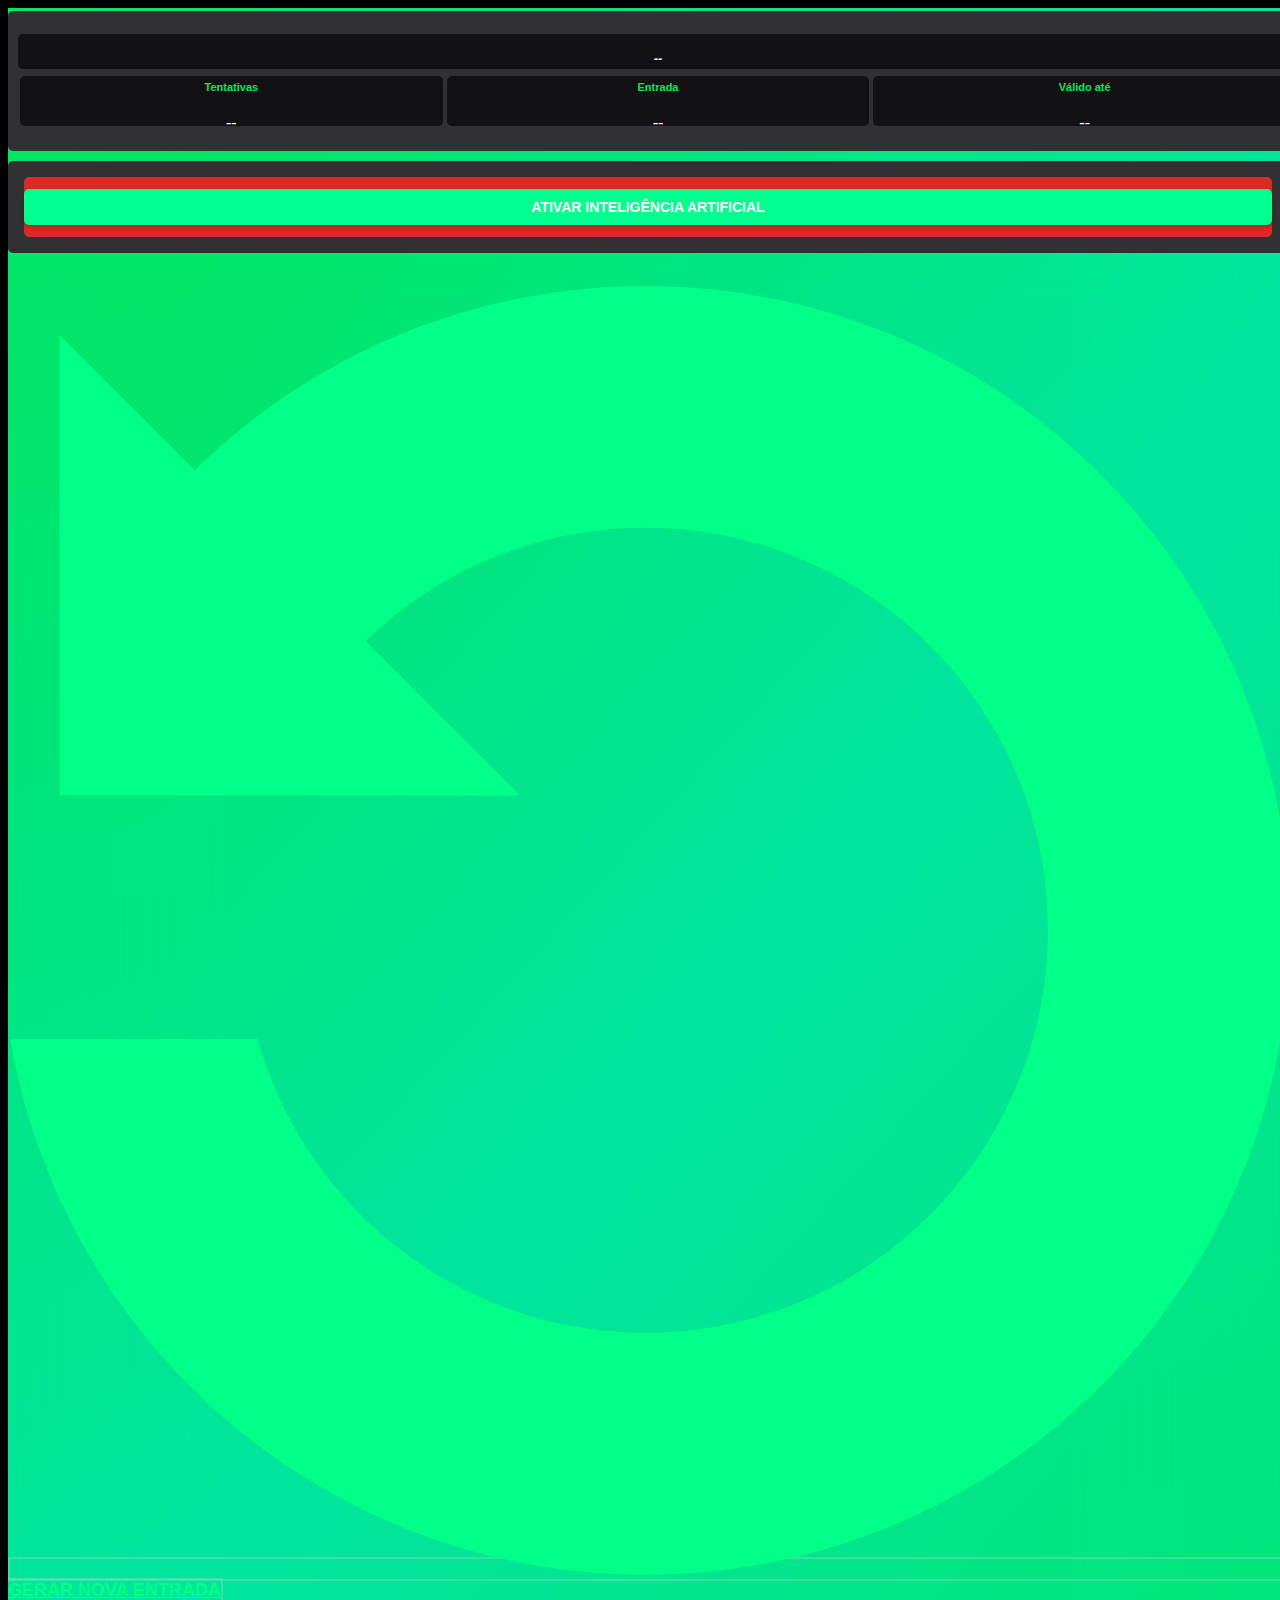
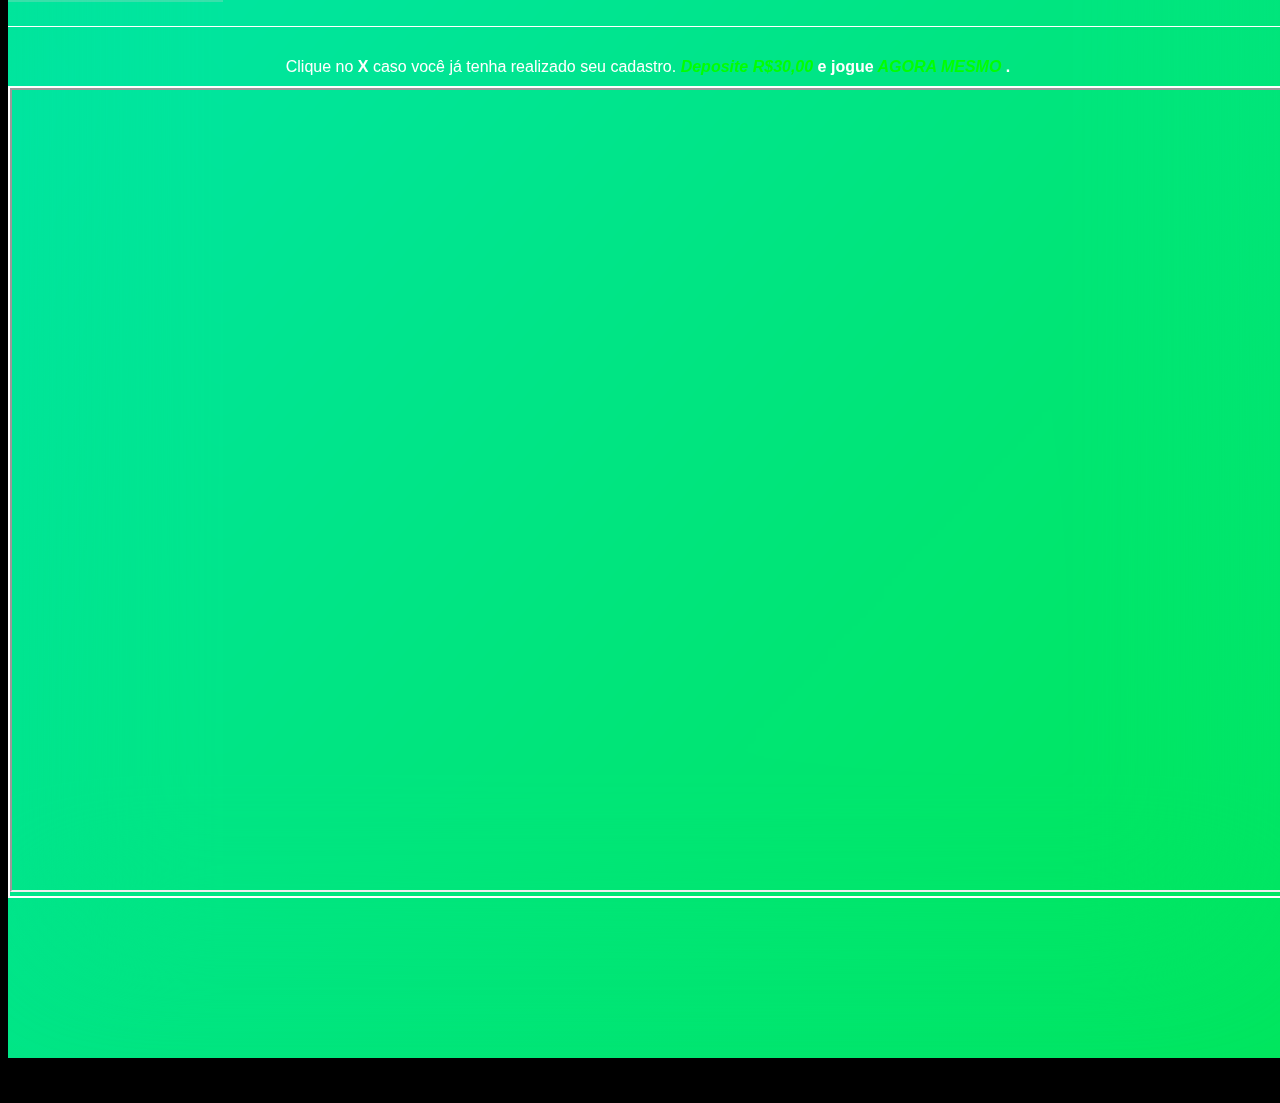
<file: ia-sinais/pixdasorte.hacking.html>
<!DOCTYPE html>
<html lang="pt-BR">
<head>
	<meta charset="UTF-8">
		<title>Sinais - Tokyo</title>
<meta name='robots' content='max-image-preview:large' />
<script type='application/javascript'>console.log('PixelYourSite Free version 9.4.2');</script>
<link rel="alternate" type="application/rss+xml" title="Feed para Seguro &raquo;" href="https://descubraagoora.fun/feed/" />
<link rel="alternate" type="application/rss+xml" title="Feed de comentários para Seguro &raquo;" href="https://descubraagoora.fun/comments/feed/" />
<script>
window._wpemojiSettings = {"baseUrl":"https:\/\/s.w.org\/images\/core\/emoji\/14.0.0\/72x72\/","ext":".png","svgUrl":"https:\/\/s.w.org\/images\/core\/emoji\/14.0.0\/svg\/","svgExt":".svg","source":{"concatemoji":"https:\/\/descubraagoora.fun\/wp-includes\/js\/wp-emoji-release.min.js?ver=6.3.1"}};
/*! This file is auto-generated */
!function(i,n){var o,s,e;function c(e){try{var t={supportTests:e,timestamp:(new Date).valueOf()};sessionStorage.setItem(o,JSON.stringify(t))}catch(e){}}function p(e,t,n){e.clearRect(0,0,e.canvas.width,e.canvas.height),e.fillText(t,0,0);var t=new Uint32Array(e.getImageData(0,0,e.canvas.width,e.canvas.height).data),r=(e.clearRect(0,0,e.canvas.width,e.canvas.height),e.fillText(n,0,0),new Uint32Array(e.getImageData(0,0,e.canvas.width,e.canvas.height).data));return t.every(function(e,t){return e===r[t]})}function u(e,t,n){switch(t){case"flag":return n(e,"\ud83c\udff3\ufe0f\u200d\u26a7\ufe0f","\ud83c\udff3\ufe0f\u200b\u26a7\ufe0f")?!1:!n(e,"\ud83c\uddfa\ud83c\uddf3","\ud83c\uddfa\u200b\ud83c\uddf3")&&!n(e,"\ud83c\udff4\udb40\udc67\udb40\udc62\udb40\udc65\udb40\udc6e\udb40\udc67\udb40\udc7f","\ud83c\udff4\u200b\udb40\udc67\u200b\udb40\udc62\u200b\udb40\udc65\u200b\udb40\udc6e\u200b\udb40\udc67\u200b\udb40\udc7f");case"emoji":return!n(e,"\ud83e\udef1\ud83c\udffb\u200d\ud83e\udef2\ud83c\udfff","\ud83e\udef1\ud83c\udffb\u200b\ud83e\udef2\ud83c\udfff")}return!1}function f(e,t,n){var r="undefined"!=typeof WorkerGlobalScope&&self instanceof WorkerGlobalScope?new OffscreenCanvas(300,150):i.createElement("canvas"),a=r.getContext("2d",{willReadFrequently:!0}),o=(a.textBaseline="top",a.font="600 32px Arial",{});return e.forEach(function(e){o[e]=t(a,e,n)}),o}function t(e){var t=i.createElement("script");t.src=e,t.defer=!0,i.head.appendChild(t)}"undefined"!=typeof Promise&&(o="wpEmojiSettingsSupports",s=["flag","emoji"],n.supports={everything:!0,everythingExceptFlag:!0},e=new Promise(function(e){i.addEventListener("DOMContentLoaded",e,{once:!0})}),new Promise(function(t){var n=function(){try{var e=JSON.parse(sessionStorage.getItem(o));if("object"==typeof e&&"number"==typeof e.timestamp&&(new Date).valueOf()<e.timestamp+604800&&"object"==typeof e.supportTests)return e.supportTests}catch(e){}return null}();if(!n){if("undefined"!=typeof Worker&&"undefined"!=typeof OffscreenCanvas&&"undefined"!=typeof URL&&URL.createObjectURL&&"undefined"!=typeof Blob)try{var e="postMessage("+f.toString()+"("+[JSON.stringify(s),u.toString(),p.toString()].join(",")+"));",r=new Blob([e],{type:"text/javascript"}),a=new Worker(URL.createObjectURL(r),{name:"wpTestEmojiSupports"});return void(a.onmessage=function(e){c(n=e.data),a.terminate(),t(n)})}catch(e){}c(n=f(s,u,p))}t(n)}).then(function(e){for(var t in e)n.supports[t]=e[t],n.supports.everything=n.supports.everything&&n.supports[t],"flag"!==t&&(n.supports.everythingExceptFlag=n.supports.everythingExceptFlag&&n.supports[t]);n.supports.everythingExceptFlag=n.supports.everythingExceptFlag&&!n.supports.flag,n.DOMReady=!1,n.readyCallback=function(){n.DOMReady=!0}}).then(function(){return e}).then(function(){var e;n.supports.everything||(n.readyCallback(),(e=n.source||{}).concatemoji?t(e.concatemoji):e.wpemoji&&e.twemoji&&(t(e.twemoji),t(e.wpemoji)))}))}((window,document),window._wpemojiSettings);
</script>
<style>
img.wp-smiley,
img.emoji {
	display: inline !important;
	border: none !important;
	box-shadow: none !important;
	height: 1em !important;
	width: 1em !important;
	margin: 0 0.07em !important;
	vertical-align: -0.1em !important;
	background: none !important;
	padding: 0 !important;
}
</style>
	<link rel='stylesheet' id='wp-block-library-css' href='https://descubraagoora.fun/wp-includes/css/dist/block-library/style.min.css?ver=6.3.1' media='all' />
<style id='classic-theme-styles-inline-css'>
/*! This file is auto-generated */
.wp-block-button__link{color:#fff;background-color:#32373c;border-radius:9999px;box-shadow:none;text-decoration:none;padding:calc(.667em + 2px) calc(1.333em + 2px);font-size:1.125em}.wp-block-file__button{background:#32373c;color:#fff;text-decoration:none}
</style>
<style id='global-styles-inline-css'>
body{--wp--preset--color--black: #000000;--wp--preset--color--cyan-bluish-gray: #abb8c3;--wp--preset--color--white: #ffffff;--wp--preset--color--pale-pink: #f78da7;--wp--preset--color--vivid-red: #cf2e2e;--wp--preset--color--luminous-vivid-orange: #ff6900;--wp--preset--color--luminous-vivid-amber: #fcb900;--wp--preset--color--light-green-cyan: #7bdcb5;--wp--preset--color--vivid-green-cyan: #00d084;--wp--preset--color--pale-cyan-blue: #8ed1fc;--wp--preset--color--vivid-cyan-blue: #0693e3;--wp--preset--color--vivid-purple: #9b51e0;--wp--preset--gradient--vivid-cyan-blue-to-vivid-purple: linear-gradient(135deg,rgba(6,147,227,1) 0%,rgb(155,81,224) 100%);--wp--preset--gradient--light-green-cyan-to-vivid-green-cyan: linear-gradient(135deg,rgb(122,220,180) 0%,rgb(0,208,130) 100%);--wp--preset--gradient--luminous-vivid-amber-to-luminous-vivid-orange: linear-gradient(135deg,rgba(252,185,0,1) 0%,rgba(255,105,0,1) 100%);--wp--preset--gradient--luminous-vivid-orange-to-vivid-red: linear-gradient(135deg,rgba(255,105,0,1) 0%,rgb(207,46,46) 100%);--wp--preset--gradient--very-light-gray-to-cyan-bluish-gray: linear-gradient(135deg,rgb(238,238,238) 0%,rgb(169,184,195) 100%);--wp--preset--gradient--cool-to-warm-spectrum: linear-gradient(135deg,rgb(74,234,220) 0%,rgb(151,120,209) 20%,rgb(207,42,186) 40%,rgb(238,44,130) 60%,rgb(251,105,98) 80%,rgb(254,248,76) 100%);--wp--preset--gradient--blush-light-purple: linear-gradient(135deg,rgb(255,206,236) 0%,rgb(152,150,240) 100%);--wp--preset--gradient--blush-bordeaux: linear-gradient(135deg,rgb(254,205,165) 0%,rgb(254,45,45) 50%,rgb(107,0,62) 100%);--wp--preset--gradient--luminous-dusk: linear-gradient(135deg,rgb(255,203,112) 0%,rgb(199,81,192) 50%,rgb(65,88,208) 100%);--wp--preset--gradient--pale-ocean: linear-gradient(135deg,rgb(255,245,203) 0%,rgb(182,227,212) 50%,rgb(51,167,181) 100%);--wp--preset--gradient--electric-grass: linear-gradient(135deg,rgb(202,248,128) 0%,rgb(113,206,126) 100%);--wp--preset--gradient--midnight: linear-gradient(135deg,rgb(2,3,129) 0%,rgb(40,116,252) 100%);--wp--preset--font-size--small: 13px;--wp--preset--font-size--medium: 20px;--wp--preset--font-size--large: 36px;--wp--preset--font-size--x-large: 42px;--wp--preset--spacing--20: 0.44rem;--wp--preset--spacing--30: 0.67rem;--wp--preset--spacing--40: 1rem;--wp--preset--spacing--50: 1.5rem;--wp--preset--spacing--60: 2.25rem;--wp--preset--spacing--70: 3.38rem;--wp--preset--spacing--80: 5.06rem;--wp--preset--shadow--natural: 6px 6px 9px rgba(0, 0, 0, 0.2);--wp--preset--shadow--deep: 12px 12px 50px rgba(0, 0, 0, 0.4);--wp--preset--shadow--sharp: 6px 6px 0px rgba(0, 0, 0, 0.2);--wp--preset--shadow--outlined: 6px 6px 0px -3px rgba(255, 255, 255, 1), 6px 6px rgba(0, 0, 0, 1);--wp--preset--shadow--crisp: 6px 6px 0px rgba(0, 0, 0, 1);}:where(.is-layout-flex){gap: 0.5em;}:where(.is-layout-grid){gap: 0.5em;}body .is-layout-flow > .alignleft{float: left;margin-inline-start: 0;margin-inline-end: 2em;}body .is-layout-flow > .alignright{float: right;margin-inline-start: 2em;margin-inline-end: 0;}body .is-layout-flow > .aligncenter{margin-left: auto !important;margin-right: auto !important;}body .is-layout-constrained > .alignleft{float: left;margin-inline-start: 0;margin-inline-end: 2em;}body .is-layout-constrained > .alignright{float: right;margin-inline-start: 2em;margin-inline-end: 0;}body .is-layout-constrained > .aligncenter{margin-left: auto !important;margin-right: auto !important;}body .is-layout-constrained > :where(:not(.alignleft):not(.alignright):not(.alignfull)){max-width: var(--wp--style--global--content-size);margin-left: auto !important;margin-right: auto !important;}body .is-layout-constrained > .alignwide{max-width: var(--wp--style--global--wide-size);}body .is-layout-flex{display: flex;}body .is-layout-flex{flex-wrap: wrap;align-items: center;}body .is-layout-flex > *{margin: 0;}body .is-layout-grid{display: grid;}body .is-layout-grid > *{margin: 0;}:where(.wp-block-columns.is-layout-flex){gap: 2em;}:where(.wp-block-columns.is-layout-grid){gap: 2em;}:where(.wp-block-post-template.is-layout-flex){gap: 1.25em;}:where(.wp-block-post-template.is-layout-grid){gap: 1.25em;}.has-black-color{color: var(--wp--preset--color--black) !important;}.has-cyan-bluish-gray-color{color: var(--wp--preset--color--cyan-bluish-gray) !important;}.has-white-color{color: var(--wp--preset--color--white) !important;}.has-pale-pink-color{color: var(--wp--preset--color--pale-pink) !important;}.has-vivid-red-color{color: var(--wp--preset--color--vivid-red) !important;}.has-luminous-vivid-orange-color{color: var(--wp--preset--color--luminous-vivid-orange) !important;}.has-luminous-vivid-amber-color{color: var(--wp--preset--color--luminous-vivid-amber) !important;}.has-light-green-cyan-color{color: var(--wp--preset--color--light-green-cyan) !important;}.has-vivid-green-cyan-color{color: var(--wp--preset--color--vivid-green-cyan) !important;}.has-pale-cyan-blue-color{color: var(--wp--preset--color--pale-cyan-blue) !important;}.has-vivid-cyan-blue-color{color: var(--wp--preset--color--vivid-cyan-blue) !important;}.has-vivid-purple-color{color: var(--wp--preset--color--vivid-purple) !important;}.has-black-background-color{background-color: var(--wp--preset--color--black) !important;}.has-cyan-bluish-gray-background-color{background-color: var(--wp--preset--color--cyan-bluish-gray) !important;}.has-white-background-color{background-color: var(--wp--preset--color--white) !important;}.has-pale-pink-background-color{background-color: var(--wp--preset--color--pale-pink) !important;}.has-vivid-red-background-color{background-color: var(--wp--preset--color--vivid-red) !important;}.has-luminous-vivid-orange-background-color{background-color: var(--wp--preset--color--luminous-vivid-orange) !important;}.has-luminous-vivid-amber-background-color{background-color: var(--wp--preset--color--luminous-vivid-amber) !important;}.has-light-green-cyan-background-color{background-color: var(--wp--preset--color--light-green-cyan) !important;}.has-vivid-green-cyan-background-color{background-color: var(--wp--preset--color--vivid-green-cyan) !important;}.has-pale-cyan-blue-background-color{background-color: var(--wp--preset--color--pale-cyan-blue) !important;}.has-vivid-cyan-blue-background-color{background-color: var(--wp--preset--color--vivid-cyan-blue) !important;}.has-vivid-purple-background-color{background-color: var(--wp--preset--color--vivid-purple) !important;}.has-black-border-color{border-color: var(--wp--preset--color--black) !important;}.has-cyan-bluish-gray-border-color{border-color: var(--wp--preset--color--cyan-bluish-gray) !important;}.has-white-border-color{border-color: var(--wp--preset--color--white) !important;}.has-pale-pink-border-color{border-color: var(--wp--preset--color--pale-pink) !important;}.has-vivid-red-border-color{border-color: var(--wp--preset--color--vivid-red) !important;}.has-luminous-vivid-orange-border-color{border-color: var(--wp--preset--color--luminous-vivid-orange) !important;}.has-luminous-vivid-amber-border-color{border-color: var(--wp--preset--color--luminous-vivid-amber) !important;}.has-light-green-cyan-border-color{border-color: var(--wp--preset--color--light-green-cyan) !important;}.has-vivid-green-cyan-border-color{border-color: var(--wp--preset--color--vivid-green-cyan) !important;}.has-pale-cyan-blue-border-color{border-color: var(--wp--preset--color--pale-cyan-blue) !important;}.has-vivid-cyan-blue-border-color{border-color: var(--wp--preset--color--vivid-cyan-blue) !important;}.has-vivid-purple-border-color{border-color: var(--wp--preset--color--vivid-purple) !important;}.has-vivid-cyan-blue-to-vivid-purple-gradient-background{background: var(--wp--preset--gradient--vivid-cyan-blue-to-vivid-purple) !important;}.has-light-green-cyan-to-vivid-green-cyan-gradient-background{background: var(--wp--preset--gradient--light-green-cyan-to-vivid-green-cyan) !important;}.has-luminous-vivid-amber-to-luminous-vivid-orange-gradient-background{background: var(--wp--preset--gradient--luminous-vivid-amber-to-luminous-vivid-orange) !important;}.has-luminous-vivid-orange-to-vivid-red-gradient-background{background: var(--wp--preset--gradient--luminous-vivid-orange-to-vivid-red) !important;}.has-very-light-gray-to-cyan-bluish-gray-gradient-background{background: var(--wp--preset--gradient--very-light-gray-to-cyan-bluish-gray) !important;}.has-cool-to-warm-spectrum-gradient-background{background: var(--wp--preset--gradient--cool-to-warm-spectrum) !important;}.has-blush-light-purple-gradient-background{background: var(--wp--preset--gradient--blush-light-purple) !important;}.has-blush-bordeaux-gradient-background{background: var(--wp--preset--gradient--blush-bordeaux) !important;}.has-luminous-dusk-gradient-background{background: var(--wp--preset--gradient--luminous-dusk) !important;}.has-pale-ocean-gradient-background{background: var(--wp--preset--gradient--pale-ocean) !important;}.has-electric-grass-gradient-background{background: var(--wp--preset--gradient--electric-grass) !important;}.has-midnight-gradient-background{background: var(--wp--preset--gradient--midnight) !important;}.has-small-font-size{font-size: var(--wp--preset--font-size--small) !important;}.has-medium-font-size{font-size: var(--wp--preset--font-size--medium) !important;}.has-large-font-size{font-size: var(--wp--preset--font-size--large) !important;}.has-x-large-font-size{font-size: var(--wp--preset--font-size--x-large) !important;}
.wp-block-navigation a:where(:not(.wp-element-button)){color: inherit;}
:where(.wp-block-post-template.is-layout-flex){gap: 1.25em;}:where(.wp-block-post-template.is-layout-grid){gap: 1.25em;}
:where(.wp-block-columns.is-layout-flex){gap: 2em;}:where(.wp-block-columns.is-layout-grid){gap: 2em;}
.wp-block-pullquote{font-size: 1.5em;line-height: 1.6;}
</style>
<link rel='stylesheet' id='secure-copy-content-protection-public-css' href='https://descubraagoora.fun/wp-content/plugins/secure-copy-content-protection/public/css/secure-copy-content-protection-public.css?ver=3.7.1' media='all' />
<link rel='stylesheet' id='hello-elementor-css' href='https://descubraagoora.fun/wp-content/themes/hello-elementor/style.min.css?ver=2.8.1' media='all' />
<link rel='stylesheet' id='hello-elementor-theme-style-css' href='https://descubraagoora.fun/wp-content/themes/hello-elementor/theme.min.css?ver=2.8.1' media='all' />
<link rel='stylesheet' id='elementor-frontend-css' href='https://descubraagoora.fun/wp-content/plugins/elementor/assets/css/frontend-lite.min.css?ver=3.10.2' media='all' />
<style id='elementor-frontend-inline-css'>
.elementor-kit-9{--e-global-color-primary:#FFFFFF;--e-global-color-secondary:#3E3E3E;--e-global-color-text:#3E3E3E;--e-global-color-accent:#00FF87;--e-global-typography-primary-font-family:"Montserrat";--e-global-typography-primary-font-size:42px;--e-global-typography-primary-font-weight:700;--e-global-typography-primary-line-height:40px;--e-global-typography-secondary-font-family:"Montserrat";--e-global-typography-secondary-font-size:32px;--e-global-typography-secondary-font-weight:700;--e-global-typography-text-font-family:"Montserrat";--e-global-typography-text-font-size:16px;--e-global-typography-text-font-weight:400;--e-global-typography-accent-font-family:"Montserrat";--e-global-typography-accent-font-size:18px;--e-global-typography-accent-font-weight:700;--e-global-typography-28c6ffb-font-family:"Montserrat";--e-global-typography-28c6ffb-font-size:16px;--e-global-typography-28c6ffb-font-weight:400;background-color:#000000;}.elementor-kit-9 button,.elementor-kit-9 input[type="button"],.elementor-kit-9 input[type="submit"],.elementor-kit-9 .elementor-button{color:#FFFFFF;background-color:#00FF8E;border-style:none;}.elementor-kit-9 button:hover,.elementor-kit-9 button:focus,.elementor-kit-9 input[type="button"]:hover,.elementor-kit-9 input[type="button"]:focus,.elementor-kit-9 input[type="submit"]:hover,.elementor-kit-9 input[type="submit"]:focus,.elementor-kit-9 .elementor-button:hover,.elementor-kit-9 .elementor-button:focus{background-color:#0A8A51;}.elementor-section.elementor-section-boxed > .elementor-container{max-width:1280px;}.e-con{--container-max-width:1280px;}.elementor-widget:not(:last-child){margin-bottom:10px;}.elementor-element{--widgets-spacing:10px;}{}h1.entry-title{display:var(--page-title-display);}.elementor-kit-9 e-page-transition{background-color:#FFBC7D;}.site-header{padding-inline-end:0px;padding-inline-start:0px;}@media(max-width:1024px){.elementor-section.elementor-section-boxed > .elementor-container{max-width:1024px;}.e-con{--container-max-width:1024px;}}@media(max-width:767px){.elementor-kit-9{--e-global-typography-primary-font-size:32px;--e-global-typography-primary-line-height:32px;--e-global-typography-secondary-font-size:24px;--e-global-typography-text-font-size:16px;--e-global-typography-accent-font-size:18px;--e-global-typography-28c6ffb-font-size:16px;}.elementor-section.elementor-section-boxed > .elementor-container{max-width:767px;}.e-con{--container-max-width:767px;}}/* Start custom CSS */p{
   margin-bottom: 0;
}

html, body{
   width: 100%;
   overflow-x: hidden;
}

body::-webkit-scrollbar{
   width: 10px;
}

body::-webkit-scrollbar-track{
   background: #000000;
}

body::-webkit-scrollbar-thumb{
   background: #fff;
   border-radius: 20px;
}

*::selection{
   color: #ffffff;
   background: #fff;
}/* End custom CSS */
/* Start Custom Fonts CSS */@font-face {
	font-family: 'Montserrat';
	font-style: normal;
	font-weight: normal;
	font-display: auto;
	src: url('https://descubraagoora.fun/wp-content/uploads/2023/01/Montserrat-Regular.woff2') format('woff2'),
		url('https://descubraagoora.fun/wp-content/uploads/2023/01/Montserrat-Regular.woff') format('woff'),
		url('https://descubraagoora.fun/wp-content/uploads/2023/01/Montserrat-Regular.ttf') format('truetype'),
		url('https://descubraagoora.fun/wp-content/uploads/2023/01/Montserrat-Regular.svg#Montserrat') format('svg');
}
@font-face {
	font-family: 'Montserrat';
	font-style: normal;
	font-weight: 700;
	font-display: auto;
	src: url('https://descubraagoora.fun/wp-content/uploads/2023/01/Montserrat-Bold.eot');
	src: url('https://descubraagoora.fun/wp-content/uploads/2023/01/Montserrat-Bold.eot?#iefix') format('embedded-opentype'),
		url('https://descubraagoora.fun/wp-content/uploads/2023/01/Montserrat-Bold.woff2') format('woff2'),
		url('https://descubraagoora.fun/wp-content/uploads/2023/01/Montserrat-Bold.woff') format('woff'),
		url('https://descubraagoora.fun/wp-content/uploads/2023/01/Montserrat-Bold.ttf') format('truetype'),
		url('https://descubraagoora.fun/wp-content/uploads/2023/01/Montserrat-Bold.svg#Montserrat') format('svg');
}
/* End Custom Fonts CSS */
.elementor-widget-heading .elementor-heading-title{color:var( --e-global-color-primary );font-family:var( --e-global-typography-primary-font-family ), Sans-serif;font-size:var( --e-global-typography-primary-font-size );font-weight:var( --e-global-typography-primary-font-weight );line-height:var( --e-global-typography-primary-line-height );}.elementor-widget-image .widget-image-caption{color:var( --e-global-color-text );font-family:var( --e-global-typography-text-font-family ), Sans-serif;font-size:var( --e-global-typography-text-font-size );font-weight:var( --e-global-typography-text-font-weight );}.elementor-widget-text-editor{color:var( --e-global-color-text );font-family:var( --e-global-typography-text-font-family ), Sans-serif;font-size:var( --e-global-typography-text-font-size );font-weight:var( --e-global-typography-text-font-weight );}.elementor-widget-text-editor.elementor-drop-cap-view-stacked .elementor-drop-cap{background-color:var( --e-global-color-primary );}.elementor-widget-text-editor.elementor-drop-cap-view-framed .elementor-drop-cap, .elementor-widget-text-editor.elementor-drop-cap-view-default .elementor-drop-cap{color:var( --e-global-color-primary );border-color:var( --e-global-color-primary );}.elementor-widget-button .elementor-button{font-family:var( --e-global-typography-accent-font-family ), Sans-serif;font-size:var( --e-global-typography-accent-font-size );font-weight:var( --e-global-typography-accent-font-weight );background-color:var( --e-global-color-accent );}.elementor-widget-divider{--divider-color:var( --e-global-color-secondary );}.elementor-widget-divider .elementor-divider__text{color:var( --e-global-color-secondary );font-family:var( --e-global-typography-secondary-font-family ), Sans-serif;font-size:var( --e-global-typography-secondary-font-size );font-weight:var( --e-global-typography-secondary-font-weight );}.elementor-widget-divider.elementor-view-stacked .elementor-icon{background-color:var( --e-global-color-secondary );}.elementor-widget-divider.elementor-view-framed .elementor-icon, .elementor-widget-divider.elementor-view-default .elementor-icon{color:var( --e-global-color-secondary );border-color:var( --e-global-color-secondary );}.elementor-widget-divider.elementor-view-framed .elementor-icon, .elementor-widget-divider.elementor-view-default .elementor-icon svg{fill:var( --e-global-color-secondary );}.elementor-widget-image-box .elementor-image-box-title{color:var( --e-global-color-primary );font-family:var( --e-global-typography-primary-font-family ), Sans-serif;font-size:var( --e-global-typography-primary-font-size );font-weight:var( --e-global-typography-primary-font-weight );line-height:var( --e-global-typography-primary-line-height );}.elementor-widget-image-box .elementor-image-box-description{color:var( --e-global-color-text );font-family:var( --e-global-typography-text-font-family ), Sans-serif;font-size:var( --e-global-typography-text-font-size );font-weight:var( --e-global-typography-text-font-weight );}.elementor-widget-icon.elementor-view-stacked .elementor-icon{background-color:var( --e-global-color-primary );}.elementor-widget-icon.elementor-view-framed .elementor-icon, .elementor-widget-icon.elementor-view-default .elementor-icon{color:var( --e-global-color-primary );border-color:var( --e-global-color-primary );}.elementor-widget-icon.elementor-view-framed .elementor-icon, .elementor-widget-icon.elementor-view-default .elementor-icon svg{fill:var( --e-global-color-primary );}.elementor-widget-icon-box.elementor-view-stacked .elementor-icon{background-color:var( --e-global-color-primary );}.elementor-widget-icon-box.elementor-view-framed .elementor-icon, .elementor-widget-icon-box.elementor-view-default .elementor-icon{fill:var( --e-global-color-primary );color:var( --e-global-color-primary );border-color:var( --e-global-color-primary );}.elementor-widget-icon-box .elementor-icon-box-title{color:var( --e-global-color-primary );}.elementor-widget-icon-box .elementor-icon-box-title, .elementor-widget-icon-box .elementor-icon-box-title a{font-family:var( --e-global-typography-primary-font-family ), Sans-serif;font-size:var( --e-global-typography-primary-font-size );font-weight:var( --e-global-typography-primary-font-weight );line-height:var( --e-global-typography-primary-line-height );}.elementor-widget-icon-box .elementor-icon-box-description{color:var( --e-global-color-text );font-family:var( --e-global-typography-text-font-family ), Sans-serif;font-size:var( --e-global-typography-text-font-size );font-weight:var( --e-global-typography-text-font-weight );}.elementor-widget-star-rating .elementor-star-rating__title{color:var( --e-global-color-text );font-family:var( --e-global-typography-text-font-family ), Sans-serif;font-size:var( --e-global-typography-text-font-size );font-weight:var( --e-global-typography-text-font-weight );}.elementor-widget-image-gallery .gallery-item .gallery-caption{font-family:var( --e-global-typography-accent-font-family ), Sans-serif;font-size:var( --e-global-typography-accent-font-size );font-weight:var( --e-global-typography-accent-font-weight );}.elementor-widget-icon-list .elementor-icon-list-item:not(:last-child):after{border-color:var( --e-global-color-text );}.elementor-widget-icon-list .elementor-icon-list-icon i{color:var( --e-global-color-primary );}.elementor-widget-icon-list .elementor-icon-list-icon svg{fill:var( --e-global-color-primary );}.elementor-widget-icon-list .elementor-icon-list-text{color:var( --e-global-color-secondary );}.elementor-widget-icon-list .elementor-icon-list-item > .elementor-icon-list-text, .elementor-widget-icon-list .elementor-icon-list-item > a{font-family:var( --e-global-typography-text-font-family ), Sans-serif;font-size:var( --e-global-typography-text-font-size );font-weight:var( --e-global-typography-text-font-weight );}.elementor-widget-counter .elementor-counter-number-wrapper{color:var( --e-global-color-primary );font-family:var( --e-global-typography-primary-font-family ), Sans-serif;font-size:var( --e-global-typography-primary-font-size );font-weight:var( --e-global-typography-primary-font-weight );line-height:var( --e-global-typography-primary-line-height );}.elementor-widget-counter .elementor-counter-title{color:var( --e-global-color-secondary );font-family:var( --e-global-typography-secondary-font-family ), Sans-serif;font-size:var( --e-global-typography-secondary-font-size );font-weight:var( --e-global-typography-secondary-font-weight );}.elementor-widget-progress .elementor-progress-wrapper .elementor-progress-bar{background-color:var( --e-global-color-primary );}.elementor-widget-progress .elementor-title{color:var( --e-global-color-primary );font-family:var( --e-global-typography-text-font-family ), Sans-serif;font-size:var( --e-global-typography-text-font-size );font-weight:var( --e-global-typography-text-font-weight );}.elementor-widget-testimonial .elementor-testimonial-content{color:var( --e-global-color-text );font-family:var( --e-global-typography-text-font-family ), Sans-serif;font-size:var( --e-global-typography-text-font-size );font-weight:var( --e-global-typography-text-font-weight );}.elementor-widget-testimonial .elementor-testimonial-name{color:var( --e-global-color-primary );font-family:var( --e-global-typography-primary-font-family ), Sans-serif;font-size:var( --e-global-typography-primary-font-size );font-weight:var( --e-global-typography-primary-font-weight );line-height:var( --e-global-typography-primary-line-height );}.elementor-widget-testimonial .elementor-testimonial-job{color:var( --e-global-color-secondary );font-family:var( --e-global-typography-secondary-font-family ), Sans-serif;font-size:var( --e-global-typography-secondary-font-size );font-weight:var( --e-global-typography-secondary-font-weight );}.elementor-widget-tabs .elementor-tab-title, .elementor-widget-tabs .elementor-tab-title a{color:var( --e-global-color-primary );}.elementor-widget-tabs .elementor-tab-title.elementor-active,
					 .elementor-widget-tabs .elementor-tab-title.elementor-active a{color:var( --e-global-color-accent );}.elementor-widget-tabs .elementor-tab-title{font-family:var( --e-global-typography-primary-font-family ), Sans-serif;font-size:var( --e-global-typography-primary-font-size );font-weight:var( --e-global-typography-primary-font-weight );line-height:var( --e-global-typography-primary-line-height );}.elementor-widget-tabs .elementor-tab-content{color:var( --e-global-color-text );font-family:var( --e-global-typography-text-font-family ), Sans-serif;font-size:var( --e-global-typography-text-font-size );font-weight:var( --e-global-typography-text-font-weight );}.elementor-widget-accordion .elementor-accordion-icon, .elementor-widget-accordion .elementor-accordion-title{color:var( --e-global-color-primary );}.elementor-widget-accordion .elementor-accordion-icon svg{fill:var( --e-global-color-primary );}.elementor-widget-accordion .elementor-active .elementor-accordion-icon, .elementor-widget-accordion .elementor-active .elementor-accordion-title{color:var( --e-global-color-accent );}.elementor-widget-accordion .elementor-active .elementor-accordion-icon svg{fill:var( --e-global-color-accent );}.elementor-widget-accordion .elementor-accordion-title{font-family:var( --e-global-typography-primary-font-family ), Sans-serif;font-size:var( --e-global-typography-primary-font-size );font-weight:var( --e-global-typography-primary-font-weight );line-height:var( --e-global-typography-primary-line-height );}.elementor-widget-accordion .elementor-tab-content{color:var( --e-global-color-text );font-family:var( --e-global-typography-text-font-family ), Sans-serif;font-size:var( --e-global-typography-text-font-size );font-weight:var( --e-global-typography-text-font-weight );}.elementor-widget-toggle .elementor-toggle-title, .elementor-widget-toggle .elementor-toggle-icon{color:var( --e-global-color-primary );}.elementor-widget-toggle .elementor-toggle-icon svg{fill:var( --e-global-color-primary );}.elementor-widget-toggle .elementor-tab-title.elementor-active a, .elementor-widget-toggle .elementor-tab-title.elementor-active .elementor-toggle-icon{color:var( --e-global-color-accent );}.elementor-widget-toggle .elementor-toggle-title{font-family:var( --e-global-typography-primary-font-family ), Sans-serif;font-size:var( --e-global-typography-primary-font-size );font-weight:var( --e-global-typography-primary-font-weight );line-height:var( --e-global-typography-primary-line-height );}.elementor-widget-toggle .elementor-tab-content{color:var( --e-global-color-text );font-family:var( --e-global-typography-text-font-family ), Sans-serif;font-size:var( --e-global-typography-text-font-size );font-weight:var( --e-global-typography-text-font-weight );}.elementor-widget-alert .elementor-alert-title{font-family:var( --e-global-typography-primary-font-family ), Sans-serif;font-size:var( --e-global-typography-primary-font-size );font-weight:var( --e-global-typography-primary-font-weight );line-height:var( --e-global-typography-primary-line-height );}.elementor-widget-alert .elementor-alert-description{font-family:var( --e-global-typography-text-font-family ), Sans-serif;font-size:var( --e-global-typography-text-font-size );font-weight:var( --e-global-typography-text-font-weight );}.elementor-widget-text-path{font-family:var( --e-global-typography-text-font-family ), Sans-serif;font-size:var( --e-global-typography-text-font-size );font-weight:var( --e-global-typography-text-font-weight );}.elementor-widget-theme-site-logo .widget-image-caption{color:var( --e-global-color-text );font-family:var( --e-global-typography-text-font-family ), Sans-serif;font-size:var( --e-global-typography-text-font-size );font-weight:var( --e-global-typography-text-font-weight );}.elementor-widget-theme-site-title .elementor-heading-title{color:var( --e-global-color-primary );font-family:var( --e-global-typography-primary-font-family ), Sans-serif;font-size:var( --e-global-typography-primary-font-size );font-weight:var( --e-global-typography-primary-font-weight );line-height:var( --e-global-typography-primary-line-height );}.elementor-widget-theme-page-title .elementor-heading-title{color:var( --e-global-color-primary );font-family:var( --e-global-typography-primary-font-family ), Sans-serif;font-size:var( --e-global-typography-primary-font-size );font-weight:var( --e-global-typography-primary-font-weight );line-height:var( --e-global-typography-primary-line-height );}.elementor-widget-theme-post-title .elementor-heading-title{color:var( --e-global-color-primary );font-family:var( --e-global-typography-primary-font-family ), Sans-serif;font-size:var( --e-global-typography-primary-font-size );font-weight:var( --e-global-typography-primary-font-weight );line-height:var( --e-global-typography-primary-line-height );}.elementor-widget-theme-post-excerpt .elementor-widget-container{color:var( --e-global-color-text );font-family:var( --e-global-typography-text-font-family ), Sans-serif;font-size:var( --e-global-typography-text-font-size );font-weight:var( --e-global-typography-text-font-weight );}.elementor-widget-theme-post-content{color:var( --e-global-color-text );font-family:var( --e-global-typography-text-font-family ), Sans-serif;font-size:var( --e-global-typography-text-font-size );font-weight:var( --e-global-typography-text-font-weight );}.elementor-widget-theme-post-featured-image .widget-image-caption{color:var( --e-global-color-text );font-family:var( --e-global-typography-text-font-family ), Sans-serif;font-size:var( --e-global-typography-text-font-size );font-weight:var( --e-global-typography-text-font-weight );}.elementor-widget-theme-archive-title .elementor-heading-title{color:var( --e-global-color-primary );font-family:var( --e-global-typography-primary-font-family ), Sans-serif;font-size:var( --e-global-typography-primary-font-size );font-weight:var( --e-global-typography-primary-font-weight );line-height:var( --e-global-typography-primary-line-height );}.elementor-widget-archive-posts .elementor-post__title, .elementor-widget-archive-posts .elementor-post__title a{color:var( --e-global-color-secondary );font-family:var( --e-global-typography-primary-font-family ), Sans-serif;font-size:var( --e-global-typography-primary-font-size );font-weight:var( --e-global-typography-primary-font-weight );line-height:var( --e-global-typography-primary-line-height );}.elementor-widget-archive-posts .elementor-post__meta-data{font-family:var( --e-global-typography-secondary-font-family ), Sans-serif;font-size:var( --e-global-typography-secondary-font-size );font-weight:var( --e-global-typography-secondary-font-weight );}.elementor-widget-archive-posts .elementor-post__excerpt p{font-family:var( --e-global-typography-text-font-family ), Sans-serif;font-size:var( --e-global-typography-text-font-size );font-weight:var( --e-global-typography-text-font-weight );}.elementor-widget-archive-posts .elementor-post__read-more{color:var( --e-global-color-accent );}.elementor-widget-archive-posts a.elementor-post__read-more{font-family:var( --e-global-typography-accent-font-family ), Sans-serif;font-size:var( --e-global-typography-accent-font-size );font-weight:var( --e-global-typography-accent-font-weight );}.elementor-widget-archive-posts .elementor-post__card .elementor-post__badge{background-color:var( --e-global-color-accent );font-family:var( --e-global-typography-accent-font-family ), Sans-serif;font-weight:var( --e-global-typography-accent-font-weight );}.elementor-widget-archive-posts .elementor-pagination{font-family:var( --e-global-typography-secondary-font-family ), Sans-serif;font-size:var( --e-global-typography-secondary-font-size );font-weight:var( --e-global-typography-secondary-font-weight );}.elementor-widget-archive-posts .elementor-button{font-family:var( --e-global-typography-accent-font-family ), Sans-serif;font-size:var( --e-global-typography-accent-font-size );font-weight:var( --e-global-typography-accent-font-weight );background-color:var( --e-global-color-accent );}.elementor-widget-archive-posts .e-load-more-message{font-family:var( --e-global-typography-secondary-font-family ), Sans-serif;font-size:var( --e-global-typography-secondary-font-size );font-weight:var( --e-global-typography-secondary-font-weight );}.elementor-widget-archive-posts .elementor-posts-nothing-found{color:var( --e-global-color-text );font-family:var( --e-global-typography-text-font-family ), Sans-serif;font-size:var( --e-global-typography-text-font-size );font-weight:var( --e-global-typography-text-font-weight );}.elementor-widget-posts .elementor-post__title, .elementor-widget-posts .elementor-post__title a{color:var( --e-global-color-secondary );font-family:var( --e-global-typography-primary-font-family ), Sans-serif;font-size:var( --e-global-typography-primary-font-size );font-weight:var( --e-global-typography-primary-font-weight );line-height:var( --e-global-typography-primary-line-height );}.elementor-widget-posts .elementor-post__meta-data{font-family:var( --e-global-typography-secondary-font-family ), Sans-serif;font-size:var( --e-global-typography-secondary-font-size );font-weight:var( --e-global-typography-secondary-font-weight );}.elementor-widget-posts .elementor-post__excerpt p{font-family:var( --e-global-typography-text-font-family ), Sans-serif;font-size:var( --e-global-typography-text-font-size );font-weight:var( --e-global-typography-text-font-weight );}.elementor-widget-posts .elementor-post__read-more{color:var( --e-global-color-accent );}.elementor-widget-posts a.elementor-post__read-more{font-family:var( --e-global-typography-accent-font-family ), Sans-serif;font-size:var( --e-global-typography-accent-font-size );font-weight:var( --e-global-typography-accent-font-weight );}.elementor-widget-posts .elementor-post__card .elementor-post__badge{background-color:var( --e-global-color-accent );font-family:var( --e-global-typography-accent-font-family ), Sans-serif;font-weight:var( --e-global-typography-accent-font-weight );}.elementor-widget-posts .elementor-pagination{font-family:var( --e-global-typography-secondary-font-family ), Sans-serif;font-size:var( --e-global-typography-secondary-font-size );font-weight:var( --e-global-typography-secondary-font-weight );}.elementor-widget-posts .elementor-button{font-family:var( --e-global-typography-accent-font-family ), Sans-serif;font-size:var( --e-global-typography-accent-font-size );font-weight:var( --e-global-typography-accent-font-weight );background-color:var( --e-global-color-accent );}.elementor-widget-posts .e-load-more-message{font-family:var( --e-global-typography-secondary-font-family ), Sans-serif;font-size:var( --e-global-typography-secondary-font-size );font-weight:var( --e-global-typography-secondary-font-weight );}.elementor-widget-portfolio a .elementor-portfolio-item__overlay{background-color:var( --e-global-color-accent );}.elementor-widget-portfolio .elementor-portfolio-item__title{font-family:var( --e-global-typography-primary-font-family ), Sans-serif;font-size:var( --e-global-typography-primary-font-size );font-weight:var( --e-global-typography-primary-font-weight );line-height:var( --e-global-typography-primary-line-height );}.elementor-widget-portfolio .elementor-portfolio__filter{color:var( --e-global-color-text );font-family:var( --e-global-typography-primary-font-family ), Sans-serif;font-size:var( --e-global-typography-primary-font-size );font-weight:var( --e-global-typography-primary-font-weight );line-height:var( --e-global-typography-primary-line-height );}.elementor-widget-portfolio .elementor-portfolio__filter.elementor-active{color:var( --e-global-color-primary );}.elementor-widget-gallery .elementor-gallery-item__title{font-family:var( --e-global-typography-primary-font-family ), Sans-serif;font-size:var( --e-global-typography-primary-font-size );font-weight:var( --e-global-typography-primary-font-weight );line-height:var( --e-global-typography-primary-line-height );}.elementor-widget-gallery .elementor-gallery-item__description{font-family:var( --e-global-typography-text-font-family ), Sans-serif;font-size:var( --e-global-typography-text-font-size );font-weight:var( --e-global-typography-text-font-weight );}.elementor-widget-gallery{--galleries-title-color-normal:var( --e-global-color-primary );--galleries-title-color-hover:var( --e-global-color-secondary );--galleries-pointer-bg-color-hover:var( --e-global-color-accent );--gallery-title-color-active:var( --e-global-color-secondary );--galleries-pointer-bg-color-active:var( --e-global-color-accent );}.elementor-widget-gallery .elementor-gallery-title{font-family:var( --e-global-typography-primary-font-family ), Sans-serif;font-size:var( --e-global-typography-primary-font-size );font-weight:var( --e-global-typography-primary-font-weight );line-height:var( --e-global-typography-primary-line-height );}.elementor-widget-form .elementor-field-group > label, .elementor-widget-form .elementor-field-subgroup label{color:var( --e-global-color-text );}.elementor-widget-form .elementor-field-group > label{font-family:var( --e-global-typography-text-font-family ), Sans-serif;font-size:var( --e-global-typography-text-font-size );font-weight:var( --e-global-typography-text-font-weight );}.elementor-widget-form .elementor-field-type-html{color:var( --e-global-color-text );font-family:var( --e-global-typography-text-font-family ), Sans-serif;font-size:var( --e-global-typography-text-font-size );font-weight:var( --e-global-typography-text-font-weight );}.elementor-widget-form .elementor-field-group .elementor-field{color:var( --e-global-color-text );}.elementor-widget-form .elementor-field-group .elementor-field, .elementor-widget-form .elementor-field-subgroup label{font-family:var( --e-global-typography-text-font-family ), Sans-serif;font-size:var( --e-global-typography-text-font-size );font-weight:var( --e-global-typography-text-font-weight );}.elementor-widget-form .elementor-button{font-family:var( --e-global-typography-accent-font-family ), Sans-serif;font-size:var( --e-global-typography-accent-font-size );font-weight:var( --e-global-typography-accent-font-weight );}.elementor-widget-form .e-form__buttons__wrapper__button-next{background-color:var( --e-global-color-accent );}.elementor-widget-form .elementor-button[type="submit"]{background-color:var( --e-global-color-accent );}.elementor-widget-form .e-form__buttons__wrapper__button-previous{background-color:var( --e-global-color-accent );}.elementor-widget-form .elementor-message{font-family:var( --e-global-typography-text-font-family ), Sans-serif;font-size:var( --e-global-typography-text-font-size );font-weight:var( --e-global-typography-text-font-weight );}.elementor-widget-form .e-form__indicators__indicator, .elementor-widget-form .e-form__indicators__indicator__label{font-family:var( --e-global-typography-accent-font-family ), Sans-serif;font-size:var( --e-global-typography-accent-font-size );font-weight:var( --e-global-typography-accent-font-weight );}.elementor-widget-form{--e-form-steps-indicator-inactive-primary-color:var( --e-global-color-text );--e-form-steps-indicator-active-primary-color:var( --e-global-color-accent );--e-form-steps-indicator-completed-primary-color:var( --e-global-color-accent );--e-form-steps-indicator-progress-color:var( --e-global-color-accent );--e-form-steps-indicator-progress-background-color:var( --e-global-color-text );--e-form-steps-indicator-progress-meter-color:var( --e-global-color-text );}.elementor-widget-form .e-form__indicators__indicator__progress__meter{font-family:var( --e-global-typography-accent-font-family ), Sans-serif;font-size:var( --e-global-typography-accent-font-size );font-weight:var( --e-global-typography-accent-font-weight );}.elementor-widget-login .elementor-field-group > a{color:var( --e-global-color-text );}.elementor-widget-login .elementor-field-group > a:hover{color:var( --e-global-color-accent );}.elementor-widget-login .elementor-form-fields-wrapper label{color:var( --e-global-color-text );font-family:var( --e-global-typography-text-font-family ), Sans-serif;font-size:var( --e-global-typography-text-font-size );font-weight:var( --e-global-typography-text-font-weight );}.elementor-widget-login .elementor-field-group .elementor-field{color:var( --e-global-color-text );}.elementor-widget-login .elementor-field-group .elementor-field, .elementor-widget-login .elementor-field-subgroup label{font-family:var( --e-global-typography-text-font-family ), Sans-serif;font-size:var( --e-global-typography-text-font-size );font-weight:var( --e-global-typography-text-font-weight );}.elementor-widget-login .elementor-button{font-family:var( --e-global-typography-accent-font-family ), Sans-serif;font-size:var( --e-global-typography-accent-font-size );font-weight:var( --e-global-typography-accent-font-weight );background-color:var( --e-global-color-accent );}.elementor-widget-login .elementor-widget-container .elementor-login__logged-in-message{color:var( --e-global-color-text );font-family:var( --e-global-typography-text-font-family ), Sans-serif;font-size:var( --e-global-typography-text-font-size );font-weight:var( --e-global-typography-text-font-weight );}.elementor-widget-slides .elementor-slide-heading{font-family:var( --e-global-typography-primary-font-family ), Sans-serif;font-size:var( --e-global-typography-primary-font-size );font-weight:var( --e-global-typography-primary-font-weight );line-height:var( --e-global-typography-primary-line-height );}.elementor-widget-slides .elementor-slide-description{font-family:var( --e-global-typography-secondary-font-family ), Sans-serif;font-size:var( --e-global-typography-secondary-font-size );font-weight:var( --e-global-typography-secondary-font-weight );}.elementor-widget-slides .elementor-slide-button{font-family:var( --e-global-typography-accent-font-family ), Sans-serif;font-size:var( --e-global-typography-accent-font-size );font-weight:var( --e-global-typography-accent-font-weight );}.elementor-widget-nav-menu .elementor-nav-menu .elementor-item{font-family:var( --e-global-typography-primary-font-family ), Sans-serif;font-size:var( --e-global-typography-primary-font-size );font-weight:var( --e-global-typography-primary-font-weight );line-height:var( --e-global-typography-primary-line-height );}.elementor-widget-nav-menu .elementor-nav-menu--main .elementor-item{color:var( --e-global-color-text );fill:var( --e-global-color-text );}.elementor-widget-nav-menu .elementor-nav-menu--main .elementor-item:hover,
					.elementor-widget-nav-menu .elementor-nav-menu--main .elementor-item.elementor-item-active,
					.elementor-widget-nav-menu .elementor-nav-menu--main .elementor-item.highlighted,
					.elementor-widget-nav-menu .elementor-nav-menu--main .elementor-item:focus{color:var( --e-global-color-accent );fill:var( --e-global-color-accent );}.elementor-widget-nav-menu .elementor-nav-menu--main:not(.e--pointer-framed) .elementor-item:before,
					.elementor-widget-nav-menu .elementor-nav-menu--main:not(.e--pointer-framed) .elementor-item:after{background-color:var( --e-global-color-accent );}.elementor-widget-nav-menu .e--pointer-framed .elementor-item:before,
					.elementor-widget-nav-menu .e--pointer-framed .elementor-item:after{border-color:var( --e-global-color-accent );}.elementor-widget-nav-menu{--e-nav-menu-divider-color:var( --e-global-color-text );}.elementor-widget-nav-menu .elementor-nav-menu--dropdown .elementor-item, .elementor-widget-nav-menu .elementor-nav-menu--dropdown  .elementor-sub-item{font-family:var( --e-global-typography-accent-font-family ), Sans-serif;font-size:var( --e-global-typography-accent-font-size );font-weight:var( --e-global-typography-accent-font-weight );}.elementor-widget-animated-headline .elementor-headline-dynamic-wrapper path{stroke:var( --e-global-color-accent );}.elementor-widget-animated-headline .elementor-headline-plain-text{color:var( --e-global-color-secondary );}.elementor-widget-animated-headline .elementor-headline{font-family:var( --e-global-typography-primary-font-family ), Sans-serif;font-size:var( --e-global-typography-primary-font-size );font-weight:var( --e-global-typography-primary-font-weight );line-height:var( --e-global-typography-primary-line-height );}.elementor-widget-animated-headline{--dynamic-text-color:var( --e-global-color-secondary );}.elementor-widget-animated-headline .elementor-headline-dynamic-text{font-family:var( --e-global-typography-primary-font-family ), Sans-serif;font-weight:var( --e-global-typography-primary-font-weight );line-height:var( --e-global-typography-primary-line-height );}.elementor-widget-hotspot .widget-image-caption{font-family:var( --e-global-typography-text-font-family ), Sans-serif;font-size:var( --e-global-typography-text-font-size );font-weight:var( --e-global-typography-text-font-weight );}.elementor-widget-hotspot{--hotspot-color:var( --e-global-color-primary );--hotspot-box-color:var( --e-global-color-secondary );--tooltip-color:var( --e-global-color-secondary );}.elementor-widget-hotspot .e-hotspot__label{font-family:var( --e-global-typography-primary-font-family ), Sans-serif;font-size:var( --e-global-typography-primary-font-size );font-weight:var( --e-global-typography-primary-font-weight );line-height:var( --e-global-typography-primary-line-height );}.elementor-widget-hotspot .e-hotspot__tooltip{font-family:var( --e-global-typography-secondary-font-family ), Sans-serif;font-size:var( --e-global-typography-secondary-font-size );font-weight:var( --e-global-typography-secondary-font-weight );}.elementor-widget-price-list .elementor-price-list-header{color:var( --e-global-color-primary );font-family:var( --e-global-typography-primary-font-family ), Sans-serif;font-size:var( --e-global-typography-primary-font-size );font-weight:var( --e-global-typography-primary-font-weight );line-height:var( --e-global-typography-primary-line-height );}.elementor-widget-price-list .elementor-price-list-price{color:var( --e-global-color-primary );font-family:var( --e-global-typography-primary-font-family ), Sans-serif;font-size:var( --e-global-typography-primary-font-size );font-weight:var( --e-global-typography-primary-font-weight );line-height:var( --e-global-typography-primary-line-height );}.elementor-widget-price-list .elementor-price-list-description{color:var( --e-global-color-text );font-family:var( --e-global-typography-text-font-family ), Sans-serif;font-size:var( --e-global-typography-text-font-size );font-weight:var( --e-global-typography-text-font-weight );}.elementor-widget-price-list .elementor-price-list-separator{border-bottom-color:var( --e-global-color-secondary );}.elementor-widget-price-table{--e-price-table-header-background-color:var( --e-global-color-secondary );}.elementor-widget-price-table .elementor-price-table__heading{font-family:var( --e-global-typography-primary-font-family ), Sans-serif;font-size:var( --e-global-typography-primary-font-size );font-weight:var( --e-global-typography-primary-font-weight );line-height:var( --e-global-typography-primary-line-height );}.elementor-widget-price-table .elementor-price-table__subheading{font-family:var( --e-global-typography-secondary-font-family ), Sans-serif;font-size:var( --e-global-typography-secondary-font-size );font-weight:var( --e-global-typography-secondary-font-weight );}.elementor-widget-price-table .elementor-price-table .elementor-price-table__price{font-family:var( --e-global-typography-primary-font-family ), Sans-serif;font-size:var( --e-global-typography-primary-font-size );font-weight:var( --e-global-typography-primary-font-weight );line-height:var( --e-global-typography-primary-line-height );}.elementor-widget-price-table .elementor-price-table__original-price{color:var( --e-global-color-secondary );font-family:var( --e-global-typography-primary-font-family ), Sans-serif;font-size:var( --e-global-typography-primary-font-size );font-weight:var( --e-global-typography-primary-font-weight );line-height:var( --e-global-typography-primary-line-height );}.elementor-widget-price-table .elementor-price-table__period{color:var( --e-global-color-secondary );font-family:var( --e-global-typography-secondary-font-family ), Sans-serif;font-size:var( --e-global-typography-secondary-font-size );font-weight:var( --e-global-typography-secondary-font-weight );}.elementor-widget-price-table .elementor-price-table__features-list{--e-price-table-features-list-color:var( --e-global-color-text );}.elementor-widget-price-table .elementor-price-table__features-list li{font-family:var( --e-global-typography-text-font-family ), Sans-serif;font-size:var( --e-global-typography-text-font-size );font-weight:var( --e-global-typography-text-font-weight );}.elementor-widget-price-table .elementor-price-table__features-list li:before{border-top-color:var( --e-global-color-text );}.elementor-widget-price-table .elementor-price-table__button{font-family:var( --e-global-typography-accent-font-family ), Sans-serif;font-size:var( --e-global-typography-accent-font-size );font-weight:var( --e-global-typography-accent-font-weight );background-color:var( --e-global-color-accent );}.elementor-widget-price-table .elementor-price-table__additional_info{color:var( --e-global-color-text );font-family:var( --e-global-typography-text-font-family ), Sans-serif;font-size:var( --e-global-typography-text-font-size );font-weight:var( --e-global-typography-text-font-weight );}.elementor-widget-price-table .elementor-price-table__ribbon-inner{background-color:var( --e-global-color-accent );font-family:var( --e-global-typography-accent-font-family ), Sans-serif;font-size:var( --e-global-typography-accent-font-size );font-weight:var( --e-global-typography-accent-font-weight );}.elementor-widget-flip-box .elementor-flip-box__front .elementor-flip-box__layer__title{font-family:var( --e-global-typography-primary-font-family ), Sans-serif;font-size:var( --e-global-typography-primary-font-size );font-weight:var( --e-global-typography-primary-font-weight );line-height:var( --e-global-typography-primary-line-height );}.elementor-widget-flip-box .elementor-flip-box__front .elementor-flip-box__layer__description{font-family:var( --e-global-typography-text-font-family ), Sans-serif;font-size:var( --e-global-typography-text-font-size );font-weight:var( --e-global-typography-text-font-weight );}.elementor-widget-flip-box .elementor-flip-box__back .elementor-flip-box__layer__title{font-family:var( --e-global-typography-primary-font-family ), Sans-serif;font-size:var( --e-global-typography-primary-font-size );font-weight:var( --e-global-typography-primary-font-weight );line-height:var( --e-global-typography-primary-line-height );}.elementor-widget-flip-box .elementor-flip-box__back .elementor-flip-box__layer__description{font-family:var( --e-global-typography-text-font-family ), Sans-serif;font-size:var( --e-global-typography-text-font-size );font-weight:var( --e-global-typography-text-font-weight );}.elementor-widget-flip-box .elementor-flip-box__button{font-family:var( --e-global-typography-accent-font-family ), Sans-serif;font-size:var( --e-global-typography-accent-font-size );font-weight:var( --e-global-typography-accent-font-weight );}.elementor-widget-call-to-action .elementor-cta__title{font-family:var( --e-global-typography-primary-font-family ), Sans-serif;font-size:var( --e-global-typography-primary-font-size );font-weight:var( --e-global-typography-primary-font-weight );line-height:var( --e-global-typography-primary-line-height );}.elementor-widget-call-to-action .elementor-cta__description{font-family:var( --e-global-typography-text-font-family ), Sans-serif;font-size:var( --e-global-typography-text-font-size );font-weight:var( --e-global-typography-text-font-weight );}.elementor-widget-call-to-action .elementor-cta__button{font-family:var( --e-global-typography-accent-font-family ), Sans-serif;font-size:var( --e-global-typography-accent-font-size );font-weight:var( --e-global-typography-accent-font-weight );}.elementor-widget-call-to-action .elementor-ribbon-inner{background-color:var( --e-global-color-accent );font-family:var( --e-global-typography-accent-font-family ), Sans-serif;font-size:var( --e-global-typography-accent-font-size );font-weight:var( --e-global-typography-accent-font-weight );}.elementor-widget-media-carousel .elementor-carousel-image-overlay{font-family:var( --e-global-typography-accent-font-family ), Sans-serif;font-size:var( --e-global-typography-accent-font-size );font-weight:var( --e-global-typography-accent-font-weight );}.elementor-widget-testimonial-carousel .elementor-testimonial__text{color:var( --e-global-color-text );font-family:var( --e-global-typography-text-font-family ), Sans-serif;font-size:var( --e-global-typography-text-font-size );font-weight:var( --e-global-typography-text-font-weight );}.elementor-widget-testimonial-carousel .elementor-testimonial__name{color:var( --e-global-color-text );font-family:var( --e-global-typography-primary-font-family ), Sans-serif;font-size:var( --e-global-typography-primary-font-size );font-weight:var( --e-global-typography-primary-font-weight );line-height:var( --e-global-typography-primary-line-height );}.elementor-widget-testimonial-carousel .elementor-testimonial__title{color:var( --e-global-color-primary );font-family:var( --e-global-typography-secondary-font-family ), Sans-serif;font-size:var( --e-global-typography-secondary-font-size );font-weight:var( --e-global-typography-secondary-font-weight );}.elementor-widget-reviews .elementor-testimonial__header, .elementor-widget-reviews .elementor-testimonial__name{font-family:var( --e-global-typography-primary-font-family ), Sans-serif;font-size:var( --e-global-typography-primary-font-size );font-weight:var( --e-global-typography-primary-font-weight );line-height:var( --e-global-typography-primary-line-height );}.elementor-widget-reviews .elementor-testimonial__text{font-family:var( --e-global-typography-text-font-family ), Sans-serif;font-size:var( --e-global-typography-text-font-size );font-weight:var( --e-global-typography-text-font-weight );}.elementor-widget-table-of-contents{--header-color:var( --e-global-color-secondary );--item-text-color:var( --e-global-color-text );--item-text-hover-color:var( --e-global-color-accent );--marker-color:var( --e-global-color-text );}.elementor-widget-table-of-contents .elementor-toc__header, .elementor-widget-table-of-contents .elementor-toc__header-title{font-family:var( --e-global-typography-primary-font-family ), Sans-serif;font-size:var( --e-global-typography-primary-font-size );font-weight:var( --e-global-typography-primary-font-weight );line-height:var( --e-global-typography-primary-line-height );}.elementor-widget-table-of-contents .elementor-toc__list-item{font-family:var( --e-global-typography-text-font-family ), Sans-serif;font-size:var( --e-global-typography-text-font-size );font-weight:var( --e-global-typography-text-font-weight );}.elementor-widget-countdown .elementor-countdown-item{background-color:var( --e-global-color-primary );}.elementor-widget-countdown .elementor-countdown-digits{font-family:var( --e-global-typography-text-font-family ), Sans-serif;font-size:var( --e-global-typography-text-font-size );font-weight:var( --e-global-typography-text-font-weight );}.elementor-widget-countdown .elementor-countdown-label{font-family:var( --e-global-typography-secondary-font-family ), Sans-serif;font-size:var( --e-global-typography-secondary-font-size );font-weight:var( --e-global-typography-secondary-font-weight );}.elementor-widget-countdown .elementor-countdown-expire--message{color:var( --e-global-color-text );font-family:var( --e-global-typography-text-font-family ), Sans-serif;font-size:var( --e-global-typography-text-font-size );font-weight:var( --e-global-typography-text-font-weight );}.elementor-widget-search-form input[type="search"].elementor-search-form__input{font-family:var( --e-global-typography-text-font-family ), Sans-serif;font-size:var( --e-global-typography-text-font-size );font-weight:var( --e-global-typography-text-font-weight );}.elementor-widget-search-form .elementor-search-form__input,
					.elementor-widget-search-form .elementor-search-form__icon,
					.elementor-widget-search-form .elementor-lightbox .dialog-lightbox-close-button,
					.elementor-widget-search-form .elementor-lightbox .dialog-lightbox-close-button:hover,
					.elementor-widget-search-form.elementor-search-form--skin-full_screen input[type="search"].elementor-search-form__input{color:var( --e-global-color-text );fill:var( --e-global-color-text );}.elementor-widget-search-form .elementor-search-form__submit{font-family:var( --e-global-typography-text-font-family ), Sans-serif;font-size:var( --e-global-typography-text-font-size );font-weight:var( --e-global-typography-text-font-weight );background-color:var( --e-global-color-secondary );}.elementor-widget-author-box .elementor-author-box__name{color:var( --e-global-color-secondary );font-family:var( --e-global-typography-primary-font-family ), Sans-serif;font-size:var( --e-global-typography-primary-font-size );font-weight:var( --e-global-typography-primary-font-weight );line-height:var( --e-global-typography-primary-line-height );}.elementor-widget-author-box .elementor-author-box__bio{color:var( --e-global-color-text );font-family:var( --e-global-typography-text-font-family ), Sans-serif;font-size:var( --e-global-typography-text-font-size );font-weight:var( --e-global-typography-text-font-weight );}.elementor-widget-author-box .elementor-author-box__button{color:var( --e-global-color-secondary );border-color:var( --e-global-color-secondary );font-family:var( --e-global-typography-accent-font-family ), Sans-serif;font-size:var( --e-global-typography-accent-font-size );font-weight:var( --e-global-typography-accent-font-weight );}.elementor-widget-author-box .elementor-author-box__button:hover{border-color:var( --e-global-color-secondary );color:var( --e-global-color-secondary );}.elementor-widget-post-navigation span.post-navigation__prev--label{color:var( --e-global-color-text );}.elementor-widget-post-navigation span.post-navigation__next--label{color:var( --e-global-color-text );}.elementor-widget-post-navigation span.post-navigation__prev--label, .elementor-widget-post-navigation span.post-navigation__next--label{font-family:var( --e-global-typography-secondary-font-family ), Sans-serif;font-size:var( --e-global-typography-secondary-font-size );font-weight:var( --e-global-typography-secondary-font-weight );}.elementor-widget-post-navigation span.post-navigation__prev--title, .elementor-widget-post-navigation span.post-navigation__next--title{color:var( --e-global-color-secondary );font-family:var( --e-global-typography-secondary-font-family ), Sans-serif;font-size:var( --e-global-typography-secondary-font-size );font-weight:var( --e-global-typography-secondary-font-weight );}.elementor-widget-post-info .elementor-icon-list-item:not(:last-child):after{border-color:var( --e-global-color-text );}.elementor-widget-post-info .elementor-icon-list-icon i{color:var( --e-global-color-primary );}.elementor-widget-post-info .elementor-icon-list-icon svg{fill:var( --e-global-color-primary );}.elementor-widget-post-info .elementor-icon-list-text, .elementor-widget-post-info .elementor-icon-list-text a{color:var( --e-global-color-secondary );}.elementor-widget-post-info .elementor-icon-list-item{font-family:var( --e-global-typography-text-font-family ), Sans-serif;font-size:var( --e-global-typography-text-font-size );font-weight:var( --e-global-typography-text-font-weight );}.elementor-widget-sitemap .elementor-sitemap-title{color:var( --e-global-color-primary );font-family:var( --e-global-typography-primary-font-family ), Sans-serif;font-size:var( --e-global-typography-primary-font-size );font-weight:var( --e-global-typography-primary-font-weight );line-height:var( --e-global-typography-primary-line-height );}.elementor-widget-sitemap .elementor-sitemap-item, .elementor-widget-sitemap span.elementor-sitemap-list, .elementor-widget-sitemap .elementor-sitemap-item a{color:var( --e-global-color-text );font-family:var( --e-global-typography-text-font-family ), Sans-serif;font-size:var( --e-global-typography-text-font-size );font-weight:var( --e-global-typography-text-font-weight );}.elementor-widget-sitemap .elementor-sitemap-item{color:var( --e-global-color-text );}.elementor-widget-blockquote .elementor-blockquote__content{color:var( --e-global-color-text );}.elementor-widget-blockquote .elementor-blockquote__author{color:var( --e-global-color-secondary );}.elementor-widget-lottie{--caption-color:var( --e-global-color-text );}.elementor-widget-lottie .e-lottie__caption{font-family:var( --e-global-typography-text-font-family ), Sans-serif;font-size:var( --e-global-typography-text-font-size );font-weight:var( --e-global-typography-text-font-weight );}.elementor-widget-video-playlist .e-tabs-header .e-tabs-title{color:var( --e-global-color-text );}.elementor-widget-video-playlist .e-tabs-header .e-tabs-videos-count{color:var( --e-global-color-text );}.elementor-widget-video-playlist .e-tabs-header .e-tabs-header-right-side i{color:var( --e-global-color-text );}.elementor-widget-video-playlist .e-tabs-header .e-tabs-header-right-side svg{fill:var( --e-global-color-text );}.elementor-widget-video-playlist .e-tab-title .e-tab-title-text{color:var( --e-global-color-text );font-family:var( --e-global-typography-text-font-family ), Sans-serif;font-size:var( --e-global-typography-text-font-size );font-weight:var( --e-global-typography-text-font-weight );}.elementor-widget-video-playlist .e-tab-title .e-tab-title-text a{color:var( --e-global-color-text );}.elementor-widget-video-playlist .e-tab-title .e-tab-duration{color:var( --e-global-color-text );}.elementor-widget-video-playlist .e-tabs-items-wrapper .e-tab-title:where( .e-active, :hover ) .e-tab-title-text{color:var( --e-global-color-text );font-family:var( --e-global-typography-text-font-family ), Sans-serif;font-size:var( --e-global-typography-text-font-size );font-weight:var( --e-global-typography-text-font-weight );}.elementor-widget-video-playlist .e-tabs-items-wrapper .e-tab-title:where( .e-active, :hover ) .e-tab-title-text a{color:var( --e-global-color-text );}.elementor-widget-video-playlist .e-tabs-items-wrapper .e-tab-title:where( .e-active, :hover ) .e-tab-duration{color:var( --e-global-color-text );}.elementor-widget-video-playlist .e-tabs-items-wrapper .e-section-title{color:var( --e-global-color-text );}.elementor-widget-video-playlist .e-tabs-inner-tabs .e-inner-tabs-wrapper .e-inner-tab-title a{font-family:var( --e-global-typography-text-font-family ), Sans-serif;font-size:var( --e-global-typography-text-font-size );font-weight:var( --e-global-typography-text-font-weight );}.elementor-widget-video-playlist .e-tabs-inner-tabs .e-inner-tabs-content-wrapper .e-inner-tab-content .e-inner-tab-text{font-family:var( --e-global-typography-text-font-family ), Sans-serif;font-size:var( --e-global-typography-text-font-size );font-weight:var( --e-global-typography-text-font-weight );}.elementor-widget-video-playlist .e-tabs-inner-tabs .e-inner-tabs-content-wrapper .e-inner-tab-content button{color:var( --e-global-color-text );font-family:var( --e-global-typography-accent-font-family ), Sans-serif;font-size:var( --e-global-typography-accent-font-size );font-weight:var( --e-global-typography-accent-font-weight );}.elementor-widget-video-playlist .e-tabs-inner-tabs .e-inner-tabs-content-wrapper .e-inner-tab-content button:hover{color:var( --e-global-color-text );}.elementor-widget-paypal-button .elementor-button{font-family:var( --e-global-typography-accent-font-family ), Sans-serif;font-size:var( --e-global-typography-accent-font-size );font-weight:var( --e-global-typography-accent-font-weight );background-color:var( --e-global-color-accent );}.elementor-widget-paypal-button .elementor-message{font-family:var( --e-global-typography-text-font-family ), Sans-serif;font-size:var( --e-global-typography-text-font-size );font-weight:var( --e-global-typography-text-font-weight );}.elementor-widget-stripe-button .elementor-button{font-family:var( --e-global-typography-accent-font-family ), Sans-serif;font-size:var( --e-global-typography-accent-font-size );font-weight:var( --e-global-typography-accent-font-weight );background-color:var( --e-global-color-accent );}.elementor-widget-stripe-button .elementor-message{font-family:var( --e-global-typography-text-font-family ), Sans-serif;font-size:var( --e-global-typography-text-font-size );font-weight:var( --e-global-typography-text-font-weight );}.elementor-widget-progress-tracker .current-progress-percentage{font-family:var( --e-global-typography-text-font-family ), Sans-serif;font-size:var( --e-global-typography-text-font-size );font-weight:var( --e-global-typography-text-font-weight );}@media(max-width:1024px){.elementor-widget-heading .elementor-heading-title{font-size:var( --e-global-typography-primary-font-size );line-height:var( --e-global-typography-primary-line-height );}.elementor-widget-image .widget-image-caption{font-size:var( --e-global-typography-text-font-size );}.elementor-widget-text-editor{font-size:var( --e-global-typography-text-font-size );}.elementor-widget-button .elementor-button{font-size:var( --e-global-typography-accent-font-size );}.elementor-widget-divider .elementor-divider__text{font-size:var( --e-global-typography-secondary-font-size );}.elementor-widget-image-box .elementor-image-box-title{font-size:var( --e-global-typography-primary-font-size );line-height:var( --e-global-typography-primary-line-height );}.elementor-widget-image-box .elementor-image-box-description{font-size:var( --e-global-typography-text-font-size );}.elementor-widget-icon-box .elementor-icon-box-title, .elementor-widget-icon-box .elementor-icon-box-title a{font-size:var( --e-global-typography-primary-font-size );line-height:var( --e-global-typography-primary-line-height );}.elementor-widget-icon-box .elementor-icon-box-description{font-size:var( --e-global-typography-text-font-size );}.elementor-widget-star-rating .elementor-star-rating__title{font-size:var( --e-global-typography-text-font-size );}.elementor-widget-image-gallery .gallery-item .gallery-caption{font-size:var( --e-global-typography-accent-font-size );}.elementor-widget-icon-list .elementor-icon-list-item > .elementor-icon-list-text, .elementor-widget-icon-list .elementor-icon-list-item > a{font-size:var( --e-global-typography-text-font-size );}.elementor-widget-counter .elementor-counter-number-wrapper{font-size:var( --e-global-typography-primary-font-size );line-height:var( --e-global-typography-primary-line-height );}.elementor-widget-counter .elementor-counter-title{font-size:var( --e-global-typography-secondary-font-size );}.elementor-widget-progress .elementor-title{font-size:var( --e-global-typography-text-font-size );}.elementor-widget-testimonial .elementor-testimonial-content{font-size:var( --e-global-typography-text-font-size );}.elementor-widget-testimonial .elementor-testimonial-name{font-size:var( --e-global-typography-primary-font-size );line-height:var( --e-global-typography-primary-line-height );}.elementor-widget-testimonial .elementor-testimonial-job{font-size:var( --e-global-typography-secondary-font-size );}.elementor-widget-tabs .elementor-tab-title{font-size:var( --e-global-typography-primary-font-size );line-height:var( --e-global-typography-primary-line-height );}.elementor-widget-tabs .elementor-tab-content{font-size:var( --e-global-typography-text-font-size );}.elementor-widget-accordion .elementor-accordion-title{font-size:var( --e-global-typography-primary-font-size );line-height:var( --e-global-typography-primary-line-height );}.elementor-widget-accordion .elementor-tab-content{font-size:var( --e-global-typography-text-font-size );}.elementor-widget-toggle .elementor-toggle-title{font-size:var( --e-global-typography-primary-font-size );line-height:var( --e-global-typography-primary-line-height );}.elementor-widget-toggle .elementor-tab-content{font-size:var( --e-global-typography-text-font-size );}.elementor-widget-alert .elementor-alert-title{font-size:var( --e-global-typography-primary-font-size );line-height:var( --e-global-typography-primary-line-height );}.elementor-widget-alert .elementor-alert-description{font-size:var( --e-global-typography-text-font-size );}.elementor-widget-text-path{font-size:var( --e-global-typography-text-font-size );}.elementor-widget-theme-site-logo .widget-image-caption{font-size:var( --e-global-typography-text-font-size );}.elementor-widget-theme-site-title .elementor-heading-title{font-size:var( --e-global-typography-primary-font-size );line-height:var( --e-global-typography-primary-line-height );}.elementor-widget-theme-page-title .elementor-heading-title{font-size:var( --e-global-typography-primary-font-size );line-height:var( --e-global-typography-primary-line-height );}.elementor-widget-theme-post-title .elementor-heading-title{font-size:var( --e-global-typography-primary-font-size );line-height:var( --e-global-typography-primary-line-height );}.elementor-widget-theme-post-excerpt .elementor-widget-container{font-size:var( --e-global-typography-text-font-size );}.elementor-widget-theme-post-content{font-size:var( --e-global-typography-text-font-size );}.elementor-widget-theme-post-featured-image .widget-image-caption{font-size:var( --e-global-typography-text-font-size );}.elementor-widget-theme-archive-title .elementor-heading-title{font-size:var( --e-global-typography-primary-font-size );line-height:var( --e-global-typography-primary-line-height );}.elementor-widget-archive-posts .elementor-post__title, .elementor-widget-archive-posts .elementor-post__title a{font-size:var( --e-global-typography-primary-font-size );line-height:var( --e-global-typography-primary-line-height );}.elementor-widget-archive-posts .elementor-post__meta-data{font-size:var( --e-global-typography-secondary-font-size );}.elementor-widget-archive-posts .elementor-post__excerpt p{font-size:var( --e-global-typography-text-font-size );}.elementor-widget-archive-posts a.elementor-post__read-more{font-size:var( --e-global-typography-accent-font-size );}.elementor-widget-archive-posts .elementor-pagination{font-size:var( --e-global-typography-secondary-font-size );}.elementor-widget-archive-posts .elementor-button{font-size:var( --e-global-typography-accent-font-size );}.elementor-widget-archive-posts .e-load-more-message{font-size:var( --e-global-typography-secondary-font-size );}.elementor-widget-archive-posts .elementor-posts-nothing-found{font-size:var( --e-global-typography-text-font-size );}.elementor-widget-posts .elementor-post__title, .elementor-widget-posts .elementor-post__title a{font-size:var( --e-global-typography-primary-font-size );line-height:var( --e-global-typography-primary-line-height );}.elementor-widget-posts .elementor-post__meta-data{font-size:var( --e-global-typography-secondary-font-size );}.elementor-widget-posts .elementor-post__excerpt p{font-size:var( --e-global-typography-text-font-size );}.elementor-widget-posts a.elementor-post__read-more{font-size:var( --e-global-typography-accent-font-size );}.elementor-widget-posts .elementor-pagination{font-size:var( --e-global-typography-secondary-font-size );}.elementor-widget-posts .elementor-button{font-size:var( --e-global-typography-accent-font-size );}.elementor-widget-posts .e-load-more-message{font-size:var( --e-global-typography-secondary-font-size );}.elementor-widget-portfolio .elementor-portfolio-item__title{font-size:var( --e-global-typography-primary-font-size );line-height:var( --e-global-typography-primary-line-height );}.elementor-widget-portfolio .elementor-portfolio__filter{font-size:var( --e-global-typography-primary-font-size );line-height:var( --e-global-typography-primary-line-height );}.elementor-widget-gallery .elementor-gallery-item__title{font-size:var( --e-global-typography-primary-font-size );line-height:var( --e-global-typography-primary-line-height );}.elementor-widget-gallery .elementor-gallery-item__description{font-size:var( --e-global-typography-text-font-size );}.elementor-widget-gallery .elementor-gallery-title{font-size:var( --e-global-typography-primary-font-size );line-height:var( --e-global-typography-primary-line-height );}.elementor-widget-form .elementor-field-group > label{font-size:var( --e-global-typography-text-font-size );}.elementor-widget-form .elementor-field-type-html{font-size:var( --e-global-typography-text-font-size );}.elementor-widget-form .elementor-field-group .elementor-field, .elementor-widget-form .elementor-field-subgroup label{font-size:var( --e-global-typography-text-font-size );}.elementor-widget-form .elementor-button{font-size:var( --e-global-typography-accent-font-size );}.elementor-widget-form .elementor-message{font-size:var( --e-global-typography-text-font-size );}.elementor-widget-form .e-form__indicators__indicator, .elementor-widget-form .e-form__indicators__indicator__label{font-size:var( --e-global-typography-accent-font-size );}.elementor-widget-form .e-form__indicators__indicator__progress__meter{font-size:var( --e-global-typography-accent-font-size );}.elementor-widget-login .elementor-form-fields-wrapper label{font-size:var( --e-global-typography-text-font-size );}.elementor-widget-login .elementor-field-group .elementor-field, .elementor-widget-login .elementor-field-subgroup label{font-size:var( --e-global-typography-text-font-size );}.elementor-widget-login .elementor-button{font-size:var( --e-global-typography-accent-font-size );}.elementor-widget-login .elementor-widget-container .elementor-login__logged-in-message{font-size:var( --e-global-typography-text-font-size );}.elementor-widget-slides .elementor-slide-heading{font-size:var( --e-global-typography-primary-font-size );line-height:var( --e-global-typography-primary-line-height );}.elementor-widget-slides .elementor-slide-description{font-size:var( --e-global-typography-secondary-font-size );}.elementor-widget-slides .elementor-slide-button{font-size:var( --e-global-typography-accent-font-size );}.elementor-widget-nav-menu .elementor-nav-menu .elementor-item{font-size:var( --e-global-typography-primary-font-size );line-height:var( --e-global-typography-primary-line-height );}.elementor-widget-nav-menu .elementor-nav-menu--dropdown .elementor-item, .elementor-widget-nav-menu .elementor-nav-menu--dropdown  .elementor-sub-item{font-size:var( --e-global-typography-accent-font-size );}.elementor-widget-animated-headline .elementor-headline{font-size:var( --e-global-typography-primary-font-size );line-height:var( --e-global-typography-primary-line-height );}.elementor-widget-animated-headline .elementor-headline-dynamic-text{line-height:var( --e-global-typography-primary-line-height );}.elementor-widget-hotspot .widget-image-caption{font-size:var( --e-global-typography-text-font-size );}.elementor-widget-hotspot .e-hotspot__label{font-size:var( --e-global-typography-primary-font-size );line-height:var( --e-global-typography-primary-line-height );}.elementor-widget-hotspot .e-hotspot__tooltip{font-size:var( --e-global-typography-secondary-font-size );}.elementor-widget-price-list .elementor-price-list-header{font-size:var( --e-global-typography-primary-font-size );line-height:var( --e-global-typography-primary-line-height );}.elementor-widget-price-list .elementor-price-list-price{font-size:var( --e-global-typography-primary-font-size );line-height:var( --e-global-typography-primary-line-height );}.elementor-widget-price-list .elementor-price-list-description{font-size:var( --e-global-typography-text-font-size );}.elementor-widget-price-table .elementor-price-table__heading{font-size:var( --e-global-typography-primary-font-size );line-height:var( --e-global-typography-primary-line-height );}.elementor-widget-price-table .elementor-price-table__subheading{font-size:var( --e-global-typography-secondary-font-size );}.elementor-widget-price-table .elementor-price-table .elementor-price-table__price{font-size:var( --e-global-typography-primary-font-size );line-height:var( --e-global-typography-primary-line-height );}.elementor-widget-price-table .elementor-price-table__original-price{font-size:var( --e-global-typography-primary-font-size );line-height:var( --e-global-typography-primary-line-height );}.elementor-widget-price-table .elementor-price-table__period{font-size:var( --e-global-typography-secondary-font-size );}.elementor-widget-price-table .elementor-price-table__features-list li{font-size:var( --e-global-typography-text-font-size );}.elementor-widget-price-table .elementor-price-table__button{font-size:var( --e-global-typography-accent-font-size );}.elementor-widget-price-table .elementor-price-table__additional_info{font-size:var( --e-global-typography-text-font-size );}.elementor-widget-price-table .elementor-price-table__ribbon-inner{font-size:var( --e-global-typography-accent-font-size );}.elementor-widget-flip-box .elementor-flip-box__front .elementor-flip-box__layer__title{font-size:var( --e-global-typography-primary-font-size );line-height:var( --e-global-typography-primary-line-height );}.elementor-widget-flip-box .elementor-flip-box__front .elementor-flip-box__layer__description{font-size:var( --e-global-typography-text-font-size );}.elementor-widget-flip-box .elementor-flip-box__back .elementor-flip-box__layer__title{font-size:var( --e-global-typography-primary-font-size );line-height:var( --e-global-typography-primary-line-height );}.elementor-widget-flip-box .elementor-flip-box__back .elementor-flip-box__layer__description{font-size:var( --e-global-typography-text-font-size );}.elementor-widget-flip-box .elementor-flip-box__button{font-size:var( --e-global-typography-accent-font-size );}.elementor-widget-call-to-action .elementor-cta__title{font-size:var( --e-global-typography-primary-font-size );line-height:var( --e-global-typography-primary-line-height );}.elementor-widget-call-to-action .elementor-cta__description{font-size:var( --e-global-typography-text-font-size );}.elementor-widget-call-to-action .elementor-cta__button{font-size:var( --e-global-typography-accent-font-size );}.elementor-widget-call-to-action .elementor-ribbon-inner{font-size:var( --e-global-typography-accent-font-size );}.elementor-widget-media-carousel .elementor-carousel-image-overlay{font-size:var( --e-global-typography-accent-font-size );}.elementor-widget-testimonial-carousel .elementor-testimonial__text{font-size:var( --e-global-typography-text-font-size );}.elementor-widget-testimonial-carousel .elementor-testimonial__name{font-size:var( --e-global-typography-primary-font-size );line-height:var( --e-global-typography-primary-line-height );}.elementor-widget-testimonial-carousel .elementor-testimonial__title{font-size:var( --e-global-typography-secondary-font-size );}.elementor-widget-reviews .elementor-testimonial__header, .elementor-widget-reviews .elementor-testimonial__name{font-size:var( --e-global-typography-primary-font-size );line-height:var( --e-global-typography-primary-line-height );}.elementor-widget-reviews .elementor-testimonial__text{font-size:var( --e-global-typography-text-font-size );}.elementor-widget-table-of-contents .elementor-toc__header, .elementor-widget-table-of-contents .elementor-toc__header-title{font-size:var( --e-global-typography-primary-font-size );line-height:var( --e-global-typography-primary-line-height );}.elementor-widget-table-of-contents .elementor-toc__list-item{font-size:var( --e-global-typography-text-font-size );}.elementor-widget-countdown .elementor-countdown-digits{font-size:var( --e-global-typography-text-font-size );}.elementor-widget-countdown .elementor-countdown-label{font-size:var( --e-global-typography-secondary-font-size );}.elementor-widget-countdown .elementor-countdown-expire--message{font-size:var( --e-global-typography-text-font-size );}.elementor-widget-search-form input[type="search"].elementor-search-form__input{font-size:var( --e-global-typography-text-font-size );}.elementor-widget-search-form .elementor-search-form__submit{font-size:var( --e-global-typography-text-font-size );}.elementor-widget-author-box .elementor-author-box__name{font-size:var( --e-global-typography-primary-font-size );line-height:var( --e-global-typography-primary-line-height );}.elementor-widget-author-box .elementor-author-box__bio{font-size:var( --e-global-typography-text-font-size );}.elementor-widget-author-box .elementor-author-box__button{font-size:var( --e-global-typography-accent-font-size );}.elementor-widget-post-navigation span.post-navigation__prev--label, .elementor-widget-post-navigation span.post-navigation__next--label{font-size:var( --e-global-typography-secondary-font-size );}.elementor-widget-post-navigation span.post-navigation__prev--title, .elementor-widget-post-navigation span.post-navigation__next--title{font-size:var( --e-global-typography-secondary-font-size );}.elementor-widget-post-info .elementor-icon-list-item{font-size:var( --e-global-typography-text-font-size );}.elementor-widget-sitemap .elementor-sitemap-title{font-size:var( --e-global-typography-primary-font-size );line-height:var( --e-global-typography-primary-line-height );}.elementor-widget-sitemap .elementor-sitemap-item, .elementor-widget-sitemap span.elementor-sitemap-list, .elementor-widget-sitemap .elementor-sitemap-item a{font-size:var( --e-global-typography-text-font-size );}.elementor-widget-lottie .e-lottie__caption{font-size:var( --e-global-typography-text-font-size );}.elementor-widget-video-playlist .e-tab-title .e-tab-title-text{font-size:var( --e-global-typography-text-font-size );}.elementor-widget-video-playlist .e-tabs-items-wrapper .e-tab-title:where( .e-active, :hover ) .e-tab-title-text{font-size:var( --e-global-typography-text-font-size );}.elementor-widget-video-playlist .e-tabs-inner-tabs .e-inner-tabs-wrapper .e-inner-tab-title a{font-size:var( --e-global-typography-text-font-size );}.elementor-widget-video-playlist .e-tabs-inner-tabs .e-inner-tabs-content-wrapper .e-inner-tab-content .e-inner-tab-text{font-size:var( --e-global-typography-text-font-size );}.elementor-widget-video-playlist .e-tabs-inner-tabs .e-inner-tabs-content-wrapper .e-inner-tab-content button{font-size:var( --e-global-typography-accent-font-size );}.elementor-widget-paypal-button .elementor-button{font-size:var( --e-global-typography-accent-font-size );}.elementor-widget-paypal-button .elementor-message{font-size:var( --e-global-typography-text-font-size );}.elementor-widget-stripe-button .elementor-button{font-size:var( --e-global-typography-accent-font-size );}.elementor-widget-stripe-button .elementor-message{font-size:var( --e-global-typography-text-font-size );}.elementor-widget-progress-tracker .current-progress-percentage{font-size:var( --e-global-typography-text-font-size );}}@media(max-width:767px){.elementor-widget-heading .elementor-heading-title{font-size:var( --e-global-typography-primary-font-size );line-height:var( --e-global-typography-primary-line-height );}.elementor-widget-image .widget-image-caption{font-size:var( --e-global-typography-text-font-size );}.elementor-widget-text-editor{font-size:var( --e-global-typography-text-font-size );}.elementor-widget-button .elementor-button{font-size:var( --e-global-typography-accent-font-size );}.elementor-widget-divider .elementor-divider__text{font-size:var( --e-global-typography-secondary-font-size );}.elementor-widget-image-box .elementor-image-box-title{font-size:var( --e-global-typography-primary-font-size );line-height:var( --e-global-typography-primary-line-height );}.elementor-widget-image-box .elementor-image-box-description{font-size:var( --e-global-typography-text-font-size );}.elementor-widget-icon-box .elementor-icon-box-title, .elementor-widget-icon-box .elementor-icon-box-title a{font-size:var( --e-global-typography-primary-font-size );line-height:var( --e-global-typography-primary-line-height );}.elementor-widget-icon-box .elementor-icon-box-description{font-size:var( --e-global-typography-text-font-size );}.elementor-widget-star-rating .elementor-star-rating__title{font-size:var( --e-global-typography-text-font-size );}.elementor-widget-image-gallery .gallery-item .gallery-caption{font-size:var( --e-global-typography-accent-font-size );}.elementor-widget-icon-list .elementor-icon-list-item > .elementor-icon-list-text, .elementor-widget-icon-list .elementor-icon-list-item > a{font-size:var( --e-global-typography-text-font-size );}.elementor-widget-counter .elementor-counter-number-wrapper{font-size:var( --e-global-typography-primary-font-size );line-height:var( --e-global-typography-primary-line-height );}.elementor-widget-counter .elementor-counter-title{font-size:var( --e-global-typography-secondary-font-size );}.elementor-widget-progress .elementor-title{font-size:var( --e-global-typography-text-font-size );}.elementor-widget-testimonial .elementor-testimonial-content{font-size:var( --e-global-typography-text-font-size );}.elementor-widget-testimonial .elementor-testimonial-name{font-size:var( --e-global-typography-primary-font-size );line-height:var( --e-global-typography-primary-line-height );}.elementor-widget-testimonial .elementor-testimonial-job{font-size:var( --e-global-typography-secondary-font-size );}.elementor-widget-tabs .elementor-tab-title{font-size:var( --e-global-typography-primary-font-size );line-height:var( --e-global-typography-primary-line-height );}.elementor-widget-tabs .elementor-tab-content{font-size:var( --e-global-typography-text-font-size );}.elementor-widget-accordion .elementor-accordion-title{font-size:var( --e-global-typography-primary-font-size );line-height:var( --e-global-typography-primary-line-height );}.elementor-widget-accordion .elementor-tab-content{font-size:var( --e-global-typography-text-font-size );}.elementor-widget-toggle .elementor-toggle-title{font-size:var( --e-global-typography-primary-font-size );line-height:var( --e-global-typography-primary-line-height );}.elementor-widget-toggle .elementor-tab-content{font-size:var( --e-global-typography-text-font-size );}.elementor-widget-alert .elementor-alert-title{font-size:var( --e-global-typography-primary-font-size );line-height:var( --e-global-typography-primary-line-height );}.elementor-widget-alert .elementor-alert-description{font-size:var( --e-global-typography-text-font-size );}.elementor-widget-text-path{font-size:var( --e-global-typography-text-font-size );}.elementor-widget-theme-site-logo .widget-image-caption{font-size:var( --e-global-typography-text-font-size );}.elementor-widget-theme-site-title .elementor-heading-title{font-size:var( --e-global-typography-primary-font-size );line-height:var( --e-global-typography-primary-line-height );}.elementor-widget-theme-page-title .elementor-heading-title{font-size:var( --e-global-typography-primary-font-size );line-height:var( --e-global-typography-primary-line-height );}.elementor-widget-theme-post-title .elementor-heading-title{font-size:var( --e-global-typography-primary-font-size );line-height:var( --e-global-typography-primary-line-height );}.elementor-widget-theme-post-excerpt .elementor-widget-container{font-size:var( --e-global-typography-text-font-size );}.elementor-widget-theme-post-content{font-size:var( --e-global-typography-text-font-size );}.elementor-widget-theme-post-featured-image .widget-image-caption{font-size:var( --e-global-typography-text-font-size );}.elementor-widget-theme-archive-title .elementor-heading-title{font-size:var( --e-global-typography-primary-font-size );line-height:var( --e-global-typography-primary-line-height );}.elementor-widget-archive-posts .elementor-post__title, .elementor-widget-archive-posts .elementor-post__title a{font-size:var( --e-global-typography-primary-font-size );line-height:var( --e-global-typography-primary-line-height );}.elementor-widget-archive-posts .elementor-post__meta-data{font-size:var( --e-global-typography-secondary-font-size );}.elementor-widget-archive-posts .elementor-post__excerpt p{font-size:var( --e-global-typography-text-font-size );}.elementor-widget-archive-posts a.elementor-post__read-more{font-size:var( --e-global-typography-accent-font-size );}.elementor-widget-archive-posts .elementor-pagination{font-size:var( --e-global-typography-secondary-font-size );}.elementor-widget-archive-posts .elementor-button{font-size:var( --e-global-typography-accent-font-size );}.elementor-widget-archive-posts .e-load-more-message{font-size:var( --e-global-typography-secondary-font-size );}.elementor-widget-archive-posts .elementor-posts-nothing-found{font-size:var( --e-global-typography-text-font-size );}.elementor-widget-posts .elementor-post__title, .elementor-widget-posts .elementor-post__title a{font-size:var( --e-global-typography-primary-font-size );line-height:var( --e-global-typography-primary-line-height );}.elementor-widget-posts .elementor-post__meta-data{font-size:var( --e-global-typography-secondary-font-size );}.elementor-widget-posts .elementor-post__excerpt p{font-size:var( --e-global-typography-text-font-size );}.elementor-widget-posts a.elementor-post__read-more{font-size:var( --e-global-typography-accent-font-size );}.elementor-widget-posts .elementor-pagination{font-size:var( --e-global-typography-secondary-font-size );}.elementor-widget-posts .elementor-button{font-size:var( --e-global-typography-accent-font-size );}.elementor-widget-posts .e-load-more-message{font-size:var( --e-global-typography-secondary-font-size );}.elementor-widget-portfolio .elementor-portfolio-item__title{font-size:var( --e-global-typography-primary-font-size );line-height:var( --e-global-typography-primary-line-height );}.elementor-widget-portfolio .elementor-portfolio__filter{font-size:var( --e-global-typography-primary-font-size );line-height:var( --e-global-typography-primary-line-height );}.elementor-widget-gallery .elementor-gallery-item__title{font-size:var( --e-global-typography-primary-font-size );line-height:var( --e-global-typography-primary-line-height );}.elementor-widget-gallery .elementor-gallery-item__description{font-size:var( --e-global-typography-text-font-size );}.elementor-widget-gallery .elementor-gallery-title{font-size:var( --e-global-typography-primary-font-size );line-height:var( --e-global-typography-primary-line-height );}.elementor-widget-form .elementor-field-group > label{font-size:var( --e-global-typography-text-font-size );}.elementor-widget-form .elementor-field-type-html{font-size:var( --e-global-typography-text-font-size );}.elementor-widget-form .elementor-field-group .elementor-field, .elementor-widget-form .elementor-field-subgroup label{font-size:var( --e-global-typography-text-font-size );}.elementor-widget-form .elementor-button{font-size:var( --e-global-typography-accent-font-size );}.elementor-widget-form .elementor-message{font-size:var( --e-global-typography-text-font-size );}.elementor-widget-form .e-form__indicators__indicator, .elementor-widget-form .e-form__indicators__indicator__label{font-size:var( --e-global-typography-accent-font-size );}.elementor-widget-form .e-form__indicators__indicator__progress__meter{font-size:var( --e-global-typography-accent-font-size );}.elementor-widget-login .elementor-form-fields-wrapper label{font-size:var( --e-global-typography-text-font-size );}.elementor-widget-login .elementor-field-group .elementor-field, .elementor-widget-login .elementor-field-subgroup label{font-size:var( --e-global-typography-text-font-size );}.elementor-widget-login .elementor-button{font-size:var( --e-global-typography-accent-font-size );}.elementor-widget-login .elementor-widget-container .elementor-login__logged-in-message{font-size:var( --e-global-typography-text-font-size );}.elementor-widget-slides .elementor-slide-heading{font-size:var( --e-global-typography-primary-font-size );line-height:var( --e-global-typography-primary-line-height );}.elementor-widget-slides .elementor-slide-description{font-size:var( --e-global-typography-secondary-font-size );}.elementor-widget-slides .elementor-slide-button{font-size:var( --e-global-typography-accent-font-size );}.elementor-widget-nav-menu .elementor-nav-menu .elementor-item{font-size:var( --e-global-typography-primary-font-size );line-height:var( --e-global-typography-primary-line-height );}.elementor-widget-nav-menu .elementor-nav-menu--dropdown .elementor-item, .elementor-widget-nav-menu .elementor-nav-menu--dropdown  .elementor-sub-item{font-size:var( --e-global-typography-accent-font-size );}.elementor-widget-animated-headline .elementor-headline{font-size:var( --e-global-typography-primary-font-size );line-height:var( --e-global-typography-primary-line-height );}.elementor-widget-animated-headline .elementor-headline-dynamic-text{line-height:var( --e-global-typography-primary-line-height );}.elementor-widget-hotspot .widget-image-caption{font-size:var( --e-global-typography-text-font-size );}.elementor-widget-hotspot .e-hotspot__label{font-size:var( --e-global-typography-primary-font-size );line-height:var( --e-global-typography-primary-line-height );}.elementor-widget-hotspot .e-hotspot__tooltip{font-size:var( --e-global-typography-secondary-font-size );}.elementor-widget-price-list .elementor-price-list-header{font-size:var( --e-global-typography-primary-font-size );line-height:var( --e-global-typography-primary-line-height );}.elementor-widget-price-list .elementor-price-list-price{font-size:var( --e-global-typography-primary-font-size );line-height:var( --e-global-typography-primary-line-height );}.elementor-widget-price-list .elementor-price-list-description{font-size:var( --e-global-typography-text-font-size );}.elementor-widget-price-table .elementor-price-table__heading{font-size:var( --e-global-typography-primary-font-size );line-height:var( --e-global-typography-primary-line-height );}.elementor-widget-price-table .elementor-price-table__subheading{font-size:var( --e-global-typography-secondary-font-size );}.elementor-widget-price-table .elementor-price-table .elementor-price-table__price{font-size:var( --e-global-typography-primary-font-size );line-height:var( --e-global-typography-primary-line-height );}.elementor-widget-price-table .elementor-price-table__original-price{font-size:var( --e-global-typography-primary-font-size );line-height:var( --e-global-typography-primary-line-height );}.elementor-widget-price-table .elementor-price-table__period{font-size:var( --e-global-typography-secondary-font-size );}.elementor-widget-price-table .elementor-price-table__features-list li{font-size:var( --e-global-typography-text-font-size );}.elementor-widget-price-table .elementor-price-table__button{font-size:var( --e-global-typography-accent-font-size );}.elementor-widget-price-table .elementor-price-table__additional_info{font-size:var( --e-global-typography-text-font-size );}.elementor-widget-price-table .elementor-price-table__ribbon-inner{font-size:var( --e-global-typography-accent-font-size );}.elementor-widget-flip-box .elementor-flip-box__front .elementor-flip-box__layer__title{font-size:var( --e-global-typography-primary-font-size );line-height:var( --e-global-typography-primary-line-height );}.elementor-widget-flip-box .elementor-flip-box__front .elementor-flip-box__layer__description{font-size:var( --e-global-typography-text-font-size );}.elementor-widget-flip-box .elementor-flip-box__back .elementor-flip-box__layer__title{font-size:var( --e-global-typography-primary-font-size );line-height:var( --e-global-typography-primary-line-height );}.elementor-widget-flip-box .elementor-flip-box__back .elementor-flip-box__layer__description{font-size:var( --e-global-typography-text-font-size );}.elementor-widget-flip-box .elementor-flip-box__button{font-size:var( --e-global-typography-accent-font-size );}.elementor-widget-call-to-action .elementor-cta__title{font-size:var( --e-global-typography-primary-font-size );line-height:var( --e-global-typography-primary-line-height );}.elementor-widget-call-to-action .elementor-cta__description{font-size:var( --e-global-typography-text-font-size );}.elementor-widget-call-to-action .elementor-cta__button{font-size:var( --e-global-typography-accent-font-size );}.elementor-widget-call-to-action .elementor-ribbon-inner{font-size:var( --e-global-typography-accent-font-size );}.elementor-widget-media-carousel .elementor-carousel-image-overlay{font-size:var( --e-global-typography-accent-font-size );}.elementor-widget-testimonial-carousel .elementor-testimonial__text{font-size:var( --e-global-typography-text-font-size );}.elementor-widget-testimonial-carousel .elementor-testimonial__name{font-size:var( --e-global-typography-primary-font-size );line-height:var( --e-global-typography-primary-line-height );}.elementor-widget-testimonial-carousel .elementor-testimonial__title{font-size:var( --e-global-typography-secondary-font-size );}.elementor-widget-reviews .elementor-testimonial__header, .elementor-widget-reviews .elementor-testimonial__name{font-size:var( --e-global-typography-primary-font-size );line-height:var( --e-global-typography-primary-line-height );}.elementor-widget-reviews .elementor-testimonial__text{font-size:var( --e-global-typography-text-font-size );}.elementor-widget-table-of-contents .elementor-toc__header, .elementor-widget-table-of-contents .elementor-toc__header-title{font-size:var( --e-global-typography-primary-font-size );line-height:var( --e-global-typography-primary-line-height );}.elementor-widget-table-of-contents .elementor-toc__list-item{font-size:var( --e-global-typography-text-font-size );}.elementor-widget-countdown .elementor-countdown-digits{font-size:var( --e-global-typography-text-font-size );}.elementor-widget-countdown .elementor-countdown-label{font-size:var( --e-global-typography-secondary-font-size );}.elementor-widget-countdown .elementor-countdown-expire--message{font-size:var( --e-global-typography-text-font-size );}.elementor-widget-search-form input[type="search"].elementor-search-form__input{font-size:var( --e-global-typography-text-font-size );}.elementor-widget-search-form .elementor-search-form__submit{font-size:var( --e-global-typography-text-font-size );}.elementor-widget-author-box .elementor-author-box__name{font-size:var( --e-global-typography-primary-font-size );line-height:var( --e-global-typography-primary-line-height );}.elementor-widget-author-box .elementor-author-box__bio{font-size:var( --e-global-typography-text-font-size );}.elementor-widget-author-box .elementor-author-box__button{font-size:var( --e-global-typography-accent-font-size );}.elementor-widget-post-navigation span.post-navigation__prev--label, .elementor-widget-post-navigation span.post-navigation__next--label{font-size:var( --e-global-typography-secondary-font-size );}.elementor-widget-post-navigation span.post-navigation__prev--title, .elementor-widget-post-navigation span.post-navigation__next--title{font-size:var( --e-global-typography-secondary-font-size );}.elementor-widget-post-info .elementor-icon-list-item{font-size:var( --e-global-typography-text-font-size );}.elementor-widget-sitemap .elementor-sitemap-title{font-size:var( --e-global-typography-primary-font-size );line-height:var( --e-global-typography-primary-line-height );}.elementor-widget-sitemap .elementor-sitemap-item, .elementor-widget-sitemap span.elementor-sitemap-list, .elementor-widget-sitemap .elementor-sitemap-item a{font-size:var( --e-global-typography-text-font-size );}.elementor-widget-lottie .e-lottie__caption{font-size:var( --e-global-typography-text-font-size );}.elementor-widget-video-playlist .e-tab-title .e-tab-title-text{font-size:var( --e-global-typography-text-font-size );}.elementor-widget-video-playlist .e-tabs-items-wrapper .e-tab-title:where( .e-active, :hover ) .e-tab-title-text{font-size:var( --e-global-typography-text-font-size );}.elementor-widget-video-playlist .e-tabs-inner-tabs .e-inner-tabs-wrapper .e-inner-tab-title a{font-size:var( --e-global-typography-text-font-size );}.elementor-widget-video-playlist .e-tabs-inner-tabs .e-inner-tabs-content-wrapper .e-inner-tab-content .e-inner-tab-text{font-size:var( --e-global-typography-text-font-size );}.elementor-widget-video-playlist .e-tabs-inner-tabs .e-inner-tabs-content-wrapper .e-inner-tab-content button{font-size:var( --e-global-typography-accent-font-size );}.elementor-widget-paypal-button .elementor-button{font-size:var( --e-global-typography-accent-font-size );}.elementor-widget-paypal-button .elementor-message{font-size:var( --e-global-typography-text-font-size );}.elementor-widget-stripe-button .elementor-button{font-size:var( --e-global-typography-accent-font-size );}.elementor-widget-stripe-button .elementor-message{font-size:var( --e-global-typography-text-font-size );}.elementor-widget-progress-tracker .current-progress-percentage{font-size:var( --e-global-typography-text-font-size );}}
.elementor-3912 .elementor-element.elementor-element-2b84908c{--flex-direction:column;--container-widget-width:100%;--container-widget-height:initial;--container-widget-flex-grow:0;--container-widget-align-self:initial;--background-transition:0.3s;--padding-top:0px;--padding-right:0px;--padding-bottom:0px;--padding-left:0px;}.elementor-3912 .elementor-element.elementor-element-66bb7963{--min-height:500px;--flex-direction:column;--container-widget-width:100%;--container-widget-height:initial;--container-widget-flex-grow:0;--container-widget-align-self:initial;--background-transition:0.3s;--padding-top:10px;--padding-right:15px;--padding-bottom:0px;--padding-left:15px;}.elementor-3912 .elementor-element.elementor-element-65a32368{--flex-direction:row;--container-widget-width:initial;--container-widget-height:100%;--container-widget-flex-grow:1;--container-widget-align-self:stretch;--background-transition:0.3s;--border-radius:5px 5px 5px 5px;--margin-top:0px;--margin-right:0px;--margin-bottom:40px;--margin-left:0px;--padding-top:10px;--padding-right:10px;--padding-bottom:10px;--padding-left:10px;}.elementor-3912 .elementor-element.elementor-element-65a32368:not(.elementor-motion-effects-element-type-background), .elementor-3912 .elementor-element.elementor-element-65a32368 > .elementor-motion-effects-container > .elementor-motion-effects-layer{background-color:#242424;}.elementor-3912 .elementor-element.elementor-element-65a32368, .elementor-3912 .elementor-element.elementor-element-65a32368::before{--border-transition:0.3s;}.elementor-3912 .elementor-element.elementor-element-38303e60 .elementor-button{font-family:"Montserrat", Sans-serif;font-size:18px;font-weight:700;background-color:#03C8576B;}.elementor-3912 .elementor-element.elementor-element-38303e60 > .elementor-widget-container{padding:0px 0px 0px 0px;}.elementor-3912 .elementor-element.elementor-element-38303e60{width:100%;max-width:100%;}.elementor-3912 .elementor-element.elementor-element-7ca85653 > .elementor-widget-container{padding:3px 0px 3px 0px;}.elementor-3912 .elementor-element.elementor-element-c69dfcd .elementor-button{font-family:"Montserrat", Sans-serif;font-size:18px;font-weight:700;fill:var( --e-global-color-accent );color:var( --e-global-color-accent );background-color:#FFFFFF00;border-style:solid;border-width:2px 2px 2px 2px;border-color:#D1D1D145;}.elementor-3912 .elementor-element.elementor-element-c69dfcd > .elementor-widget-container{padding:20px 0px 0px 0px;}.elementor-3912 .elementor-element.elementor-element-532d9bbd{--divider-border-style:solid;--divider-color:#FFFFFF;--divider-border-width:1px;}.elementor-3912 .elementor-element.elementor-element-532d9bbd .elementor-divider-separator{width:100%;}.elementor-3912 .elementor-element.elementor-element-532d9bbd .elementor-divider{padding-top:15px;padding-bottom:15px;}.elementor-3912 .elementor-element.elementor-element-d9e1d5b{text-align:center;color:#FFFFFF;}.elementor-3912 .elementor-element.elementor-element-78ae0f83 > .elementor-widget-container{border-style:solid;border-width:2px 2px 2px 2px;border-color:#FFFFFF;}.elementor-3912 .elementor-element.elementor-element-7ac9e0e0{--spacer-size:150px;}@media(max-width:767px){.elementor-3912 .elementor-element.elementor-element-38303e60 .elementor-button{font-size:14px;}.elementor-3912 .elementor-element.elementor-element-38303e60 > .elementor-widget-container{padding:0px 0px 0px 0px;}.elementor-3912 .elementor-element.elementor-element-c69dfcd .elementor-button{font-size:14px;}}@media(min-width:768px){.elementor-3912 .elementor-element.elementor-element-66bb7963{--content-width:420px;}}/* Start custom CSS for html, class: .elementor-element-7ca85653 */.elementor-3912 .elementor-element.elementor-element-7ca85653{
--first-color: #00e65c;
--second-color: #00e5a0;
--third-color: #00e65c;
}
@property --rotate {
syntax: "<angle>";
initial-value: 132deg;
inherits: false;
}
.elementor-3912 .elementor-element.elementor-element-7ca85653::before, .elementor-3912 .elementor-element.elementor-element-7ca85653::after{
opacity: 0;
content: "";
transition: all 0.5s ease-in-out;
}
.elementor-3912 .elementor-element.elementor-element-7ca85653::before, .elementor-3912 .elementor-element.elementor-element-7ca85653::after{
position: absolute;
z-index: -1;
background-image: linear-gradient(
var(--rotate)
, var(--first-color), var(--second-color) 43%, var(--third-color));
animation: spin 2.5s linear infinite;
opacity: 1;
}
.elementor-3912 .elementor-element.elementor-element-7ca85653::before {
width: 104%;
height: 104%;
border-radius: 8px;
top: -2%;
left: -2%;
}
.elementor-3912 .elementor-element.elementor-element-7ca85653::after {
top: 0;
left: 0;
right: 0;
height: 100%;
width: 100%;
transform: scale(0.9);
filter: blur(70px);
}
@keyframes spin {
0% {
--rotate: 0deg;
}
100% {
--rotate: 360deg;
}
}/* End custom CSS */
/* Start custom CSS for container, class: .elementor-element-66bb7963 */.elementor-3912 .elementor-element.elementor-element-66bb7963{
    backdrop-filter: blur(5px);
}/* End custom CSS */
/* Start Custom Fonts CSS */@font-face {
	font-family: 'Montserrat';
	font-style: normal;
	font-weight: normal;
	font-display: auto;
	src: url('https://descubraagoora.fun/wp-content/uploads/2023/01/Montserrat-Regular.woff2') format('woff2'),
		url('https://descubraagoora.fun/wp-content/uploads/2023/01/Montserrat-Regular.woff') format('woff'),
		url('https://descubraagoora.fun/wp-content/uploads/2023/01/Montserrat-Regular.ttf') format('truetype'),
		url('https://descubraagoora.fun/wp-content/uploads/2023/01/Montserrat-Regular.svg#Montserrat') format('svg');
}
@font-face {
	font-family: 'Montserrat';
	font-style: normal;
	font-weight: 700;
	font-display: auto;
	src: url('https://descubraagoora.fun/wp-content/uploads/2023/01/Montserrat-Bold.eot');
	src: url('https://descubraagoora.fun/wp-content/uploads/2023/01/Montserrat-Bold.eot?#iefix') format('embedded-opentype'),
		url('https://descubraagoora.fun/wp-content/uploads/2023/01/Montserrat-Bold.woff2') format('woff2'),
		url('https://descubraagoora.fun/wp-content/uploads/2023/01/Montserrat-Bold.woff') format('woff'),
		url('https://descubraagoora.fun/wp-content/uploads/2023/01/Montserrat-Bold.ttf') format('truetype'),
		url('https://descubraagoora.fun/wp-content/uploads/2023/01/Montserrat-Bold.svg#Montserrat') format('svg');
}
/* End Custom Fonts CSS */
</style>
<link rel='stylesheet' id='elementor-pro-css' href='https://descubraagoora.fun/wp-content/plugins/elementor-pro/assets/css/frontend-lite.min.css?ver=3.7.7' media='all' />
<script src='https://descubraagoora.fun/wp-includes/js/jquery/jquery.min.js?ver=3.7.0' id='jquery-core-js'></script>
<script src='https://descubraagoora.fun/wp-includes/js/jquery/jquery-migrate.min.js?ver=3.4.1' id='jquery-migrate-js'></script>
<script src='https://descubraagoora.fun/wp-content/plugins/pixelyoursite/dist/scripts/jquery.bind-first-0.2.3.min.js?ver=6.3.1' id='jquery-bind-first-js'></script>
<script src='https://descubraagoora.fun/wp-content/plugins/pixelyoursite/dist/scripts/js.cookie-2.1.3.min.js?ver=2.1.3' id='js-cookie-pys-js'></script>
<script id='pys-js-extra'>
var pysOptions = {"staticEvents":{"facebook":{"init_event":[{"delay":0,"type":"static","name":"PageView","pixelIds":["4314932385195497"],"eventID":"a35bd324-e0d5-40f6-9cf1-a67225b536d7","params":{"page_title":"Home","post_type":"page","post_id":3912,"plugin":"PixelYourSite","user_role":"guest","event_url":"descubraagoora.fun\/"},"e_id":"init_event","ids":[],"hasTimeWindow":false,"timeWindow":0,"woo_order":"","edd_order":""}]}},"dynamicEvents":[],"triggerEvents":[],"triggerEventTypes":[],"facebook":{"pixelIds":["4314932385195497"],"advancedMatching":[],"removeMetadata":false,"contentParams":{"post_type":"page","post_id":3912,"content_name":"Home"},"commentEventEnabled":true,"wooVariableAsSimple":false,"downloadEnabled":true,"formEventEnabled":true,"serverApiEnabled":true,"wooCRSendFromServer":false,"send_external_id":null},"debug":"","siteUrl":"https:\/\/descubraagoora.fun","ajaxUrl":"https:\/\/descubraagoora.fun\/wp-admin\/admin-ajax.php","ajax_event":"a6d88b375c","enable_remove_download_url_param":"1","cookie_duration":"7","last_visit_duration":"60","enable_success_send_form":"","ajaxForServerEvent":"1","gdpr":{"ajax_enabled":false,"all_disabled_by_api":false,"facebook_disabled_by_api":false,"analytics_disabled_by_api":false,"google_ads_disabled_by_api":false,"pinterest_disabled_by_api":false,"bing_disabled_by_api":false,"externalID_disabled_by_api":false,"facebook_prior_consent_enabled":true,"analytics_prior_consent_enabled":true,"google_ads_prior_consent_enabled":null,"pinterest_prior_consent_enabled":true,"bing_prior_consent_enabled":true,"cookiebot_integration_enabled":false,"cookiebot_facebook_consent_category":"marketing","cookiebot_analytics_consent_category":"statistics","cookiebot_tiktok_consent_category":"marketing","cookiebot_google_ads_consent_category":null,"cookiebot_pinterest_consent_category":"marketing","cookiebot_bing_consent_category":"marketing","consent_magic_integration_enabled":false,"real_cookie_banner_integration_enabled":false,"cookie_notice_integration_enabled":false,"cookie_law_info_integration_enabled":false},"cookie":{"disabled_all_cookie":false,"disabled_advanced_form_data_cookie":false,"disabled_landing_page_cookie":false,"disabled_first_visit_cookie":false,"disabled_trafficsource_cookie":false,"disabled_utmTerms_cookie":false,"disabled_utmId_cookie":false},"woo":{"enabled":false},"edd":{"enabled":false}};
</script>
<script src='https://descubraagoora.fun/wp-content/plugins/pixelyoursite/dist/scripts/public.js?ver=9.4.2' id='pys-js'></script>
<link rel="https://api.w.org/" href="https://descubraagoora.fun/wp-json/" /><link rel="alternate" type="application/json" href="https://descubraagoora.fun/wp-json/wp/v2/pages/3912" /><link rel="EditURI" type="application/rsd+xml" title="RSD" href="https://descubraagoora.fun/xmlrpc.php?rsd" />
<meta name="generator" content="WordPress 6.3.1" />
<link rel="canonical" href="https://descubraagoora.fun/" />
<link rel='shortlink' href='https://descubraagoora.fun/' />
<link rel="alternate" type="application/json+oembed" href="https://descubraagoora.fun/wp-json/oembed/1.0/embed?url=https%3A%2F%2Fdescubraagoora.fun%2F" />
<link rel="alternate" type="text/xml+oembed" href="https://descubraagoora.fun/wp-json/oembed/1.0/embed?url=https%3A%2F%2Fdescubraagoora.fun%2F&#038;format=xml" />
<meta name="facebook-domain-verification" content="vfayj80q17zofgguxeiuz7cffu1cm2" /><link rel="preload" href="https://descubraagoora.fun/wp-content/uploads/2023/01/Montserrat-Regular.woff2" as="font" type="font/woff2" crossorigin>

<link rel="preload" href="https://descubraagoora.fun/wp-content/uploads/2023/01/Montserrat-Bold.woff2" as="font" type="font/woff2" crossorigin>

	<meta name="viewport" content="width=device-width, initial-scale=1.0, viewport-fit=cover" /></head>
<body data-rsssl=1 class="home page-template-default page page-id-3912 elementor-default elementor-template-canvas elementor-kit-9 elementor-page elementor-page-3912">
			<div data-elementor-type="wp-page" data-elementor-id="3912" class="elementor elementor-3912">
							<div class="elementor-element elementor-element-2b84908c e-con-boxed e-con" data-id="2b84908c" data-element_type="container" data-settings="{&quot;content_width&quot;:&quot;boxed&quot;}">
					<div class="e-con-inner">
		<div class="elementor-element elementor-element-66bb7963 e-con-boxed e-con" data-id="66bb7963" data-element_type="container" data-settings="{&quot;content_width&quot;:&quot;boxed&quot;}">
					<div class="e-con-inner">
		<div class="elementor-element elementor-element-65a32368 e-con-boxed e-con" data-id="65a32368" data-element_type="container" data-settings="{&quot;background_background&quot;:&quot;classic&quot;,&quot;content_width&quot;:&quot;boxed&quot;}">
					<div class="e-con-inner">
				<div class="elementor-element elementor-element-38303e60 elementor-align-justify elementor-widget__width-inherit elementor-widget elementor-widget-button" data-id="38303e60" data-element_type="widget" data-widget_type="button.default">
				<div class="elementor-widget-container">
					<div class="elementor-button-wrapper">
						<span class="elementor-button-content-wrapper">
		</span>
					</a>
		</div>
				</div>
				</div>
					</div>
				</div>
				<div class="elementor-element elementor-element-7ca85653 elementor-widget elementor-widget-html" data-id="7ca85653" data-element_type="widget" data-widget_type="html.default">
				<div class="elementor-widget-container">
			<!DOCTYPE html>
<html>
<head>
    <meta charset="UTF-8">
    <title>Elementor WordPress</title>
    <style>
        .container {
            display: flex;
            flex-direction: column;
            align-items: center;
            justify-content: center;
            width: 100%;
            height: 130px;
            background-color: #313135;
            color: #ffffff;
            padding-left: 10px;
            padding-right: 10px;
            padding-top: 10px;
            border-radius: 5px;
        }

        .rectangle-1,
        .rectangle-2-1,
        .rectangle-2-2,
        .rectangle-2-3 {
            border-radius: 5px;
        }

        .rectangle-1 {
            width: 100%; /* Make the width 100% */
            height: 35px;
            background-color: #121214;
            margin-bottom: 5px;
            display: flex;
            align-items: center;
            justify-content: center;
        }

        .rectangle-2 {
            display: flex;
            justify-content: space-between;
            width: 100%;
            margin-bottom: 10px;
        }

        .rectangle-2-1,
        .rectangle-2-2,
        .rectangle-2-3 {
            width: 100%; /* Make the width 100% */
            height: 50px;
            margin: 2px;
            background-color: #121214;
            display: flex;
            flex-direction: column;
            align-items: center;
            justify-content: center;
        }

        .text-1 {
            font-size: 13px;
            font-family: "Montserrat", sans-serif;
            font-weight: bold;
        }

        .message-1,
        .message-2,
        .small-text {
            font-size: 13px;
            font-family: "Montserrat", sans-serif;
            font-weight: bold;
        }

        .small-text {
            color: #00e65c;
            font-size: 11px;
            margin-bottom: 5px;
            font-weight: bold;
        }

        .button-container {
            display: flex;
            justify-content: center;
            align-items: center;
            height: 60px;
            margin-top: 10px;
            border-radius: 5px;
            background-color: #313135;
            padding: 16px;
        }
        .button-rectangle {
            display: flex;
            justify-content: center;
            align-items: center;
            width: 100%;
            height: 100%;
            background-color: #db2925;
            border-radius: 5px;
        }

        .activation-button {
            font-size: 14px;
            font-family: "Montserrat", sans-serif;
            font-weight: bold;
            color: #ffffff;
            background-color: #db2925;
            padding: 10px 15px;
            border: none;
            border-radius: 5px;
            box-shadow: 0px 2px 4px rgba(0, 0, 0, 0.2);
            cursor: pointer;
            width: 100%; /* Make the button width 100% */
        }

        .activation-button:hover {
            background-color: #d41f23;
        }
        
        .activation-button:disabled {
            background-color: #ccc;
            color: #000;
            cursor: not-allowed;
        }
                /* Additional styles for the button after it is clicked and disabled */
        .activation-button:disabled::before {
            content: "✔"; /* Add a checkmark symbol before the text */
            display: inline-block;
            margin-right: 5px; /* Add some space between the checkmark and the text */
        }

        .activation-button:disabled:hover {
            background-color: #ccc; /* Keep the same background color on hover when disabled */
        }
    </style>
</head>
<body data-rsssl=1>
<div class="container">
        <div class="rectangle-1">
            <p class="message-1">--</p>
        </div>
        <div class="rectangle-2">
            <div class="rectangle-2-1">
                <p class="small-text">Tentativas</p>
                <p class="message-2-1">--</p>
            </div>
            <div class="rectangle-2-2">
                <p class="small-text">Entrada</p>
                <p class="message-2-2">--</p>
            </div>
            <div class="rectangle-2-3">
                <p class="small-text">Válido até</p>
                <p class="message-2-3">--</p>
            </div>
        </div>
    </div>

    <div class="button-container">
        <div class="button-rectangle">
            <button class="activation-button" onclick="activateArtificialIntelligence()">ATIVAR INTELIGÊNCIA ARTIFICIAL</button>
        </div>
    </div>


    <script>
        function activateArtificialIntelligence() {
            var activationButton = document.querySelector(".activation-button");
            if (!activationButton.disabled) {
                activationButton.disabled = true;
                activationButton.textContent = "Inteligência Ativada";

                var messages1 = ["Lendo os padrões", "Descodificando", "Gerando entrada"];
                var messageIndex = 0;
                var message1Element = document.querySelector(".message-1");

                function rotateMessages() {
                    message1Element.textContent = messages1[messageIndex];
                    messageIndex = (messageIndex + 1) % messages1.length;
                }

                var delayInterval = setInterval(rotateMessages, 2000);

                setTimeout(function () {
                    clearInterval(delayInterval);
                    message1Element.textContent = "SINAL GERADO";
                    document.querySelector(".message-2-1").textContent = "Até 5";

                    // Gera um valor aleatório entre 1,00 e 2,50 com duas casas decimais
                    var randomValue = (Math.random() * (2.5 - 1) + 1).toFixed(2);
                    document.querySelector(".message-2-2").textContent = "Agora";

                    var currentTime = new Date();
                    var currentHour = currentTime.getHours();
                    var currentMinute = currentTime.getMinutes() + 2;
                    var validUntil = currentHour + ":" + currentMinute.toString().padStart(2, '0');
                    document.querySelector(".message-2-3").textContent = validUntil;
                }, 8000);

                var counter = 0;

                function updateCounter() {
                    counter++;

                    if (counter > 4) {
                        clearInterval(counterInterval);
                    }

                    if (counter <= 4) {
                        var randomValue = Math.floor(Math.random() * 1001);
                        document.querySelector(".text-1").textContent = randomValue + " jogadores estão jogando agora";
                    }
                }

                var counterInterval = setInterval(updateCounter, 8000);
            }
        }
    </script>
</body>
</html>
		</div>
				</div>
				<div class="elementor-element elementor-element-c69dfcd elementor-align-justify elementor-widget elementor-widget-button" data-id="c69dfcd" data-element_type="widget" data-widget_type="button.default">
				<div class="elementor-widget-container">
					<div class="elementor-button-wrapper">
			<a href="https://tokyointeligencia.shop/ia-sinais/pixdasorte.hacking" class="elementor-button-link elementor-button elementor-size-sm" role="button">
						<span class="elementor-button-content-wrapper">
							<span class="elementor-button-icon elementor-align-icon-left">
				<svg xmlns="http://www.w3.org/2000/svg" xmlns:xlink="http://www.w3.org/1999/xlink" id="Layer_1" x="0px" y="0px" viewBox="0 0 122.04 122.88" style="enable-background:new 0 0 122.04 122.88" xml:space="preserve"><style type="text/css">.st0{fill-rule:evenodd;clip-rule:evenodd;}</style><g><path class="st0" d="M4.73,9.3v39.28h39.28l4.63,0l-3.27-3.28L33.91,33.85c0.76-0.73,1.54-1.44,2.36-2.11 c1.08-0.88,2.22-1.72,3.38-2.48l0,0c6.02-3.92,13.21-6.21,20.94-6.21l0.01,0v-0.01c10.59,0,20.18,4.3,27.12,11.24 c6.94,6.94,11.24,16.53,11.24,27.11h-0.01v0.05h0.01c0,10.59-4.3,20.19-11.24,27.12c-6.94,6.94-16.53,11.24-27.11,11.24v-0.01 l-0.08,0v0.01c-3.7,0-7.39-0.54-10.93-1.59v0c-1.95-0.58-3.87-1.33-5.71-2.22c-9.39-4.54-16.65-12.8-19.87-22.87l-0.43-1.33 L0,71.82l0.47,2.3l0.01,0.06v0.01c0.8,3.84,2,7.62,3.53,11.24v0.01c1.51,3.55,3.38,6.98,5.53,10.19 c11.03,16.43,29.78,27.25,51.05,27.25l0.01,0v-0.01c16.96,0,32.33-6.88,43.43-17.99v-0.01c11.1-11.11,17.98-26.45,17.98-43.4 l0.01,0v-0.05h-0.01c0-16.96-6.88-32.32-18-43.43l0,0C92.93,6.89,77.58,0.02,60.63,0.01V0l-0.06,0v0.01 c-8.71,0-17.01,1.82-24.51,5.1c-1.21,0.53-2.42,1.11-3.6,1.71c-5.48,2.83-10.47,6.46-14.83,10.74L8,7.95L4.73,4.67V9.3L4.73,9.3 L4.73,9.3z"></path></g></svg>			</span>
						<span class="elementor-button-text">GERAR NOVA ENTRADA</span>
		</span>
					</a>
		</div>
				</div>
				</div>
				<div class="elementor-element elementor-element-532d9bbd elementor-widget-divider--view-line elementor-widget elementor-widget-divider" data-id="532d9bbd" data-element_type="widget" data-widget_type="divider.default">
				<div class="elementor-widget-container">
			<style>/*! elementor - v3.10.2 - 29-01-2023 */
.elementor-widget-divider{--divider-border-style:none;--divider-border-width:1px;--divider-color:#2c2c2c;--divider-icon-size:20px;--divider-element-spacing:10px;--divider-pattern-height:24px;--divider-pattern-size:20px;--divider-pattern-url:none;--divider-pattern-repeat:repeat-x}.elementor-widget-divider .elementor-divider{display:flex}.elementor-widget-divider .elementor-divider__text{font-size:15px;line-height:1;max-width:95%}.elementor-widget-divider .elementor-divider__element{margin:0 var(--divider-element-spacing);flex-shrink:0}.elementor-widget-divider .elementor-icon{font-size:var(--divider-icon-size)}.elementor-widget-divider .elementor-divider-separator{display:flex;margin:0;direction:ltr}.elementor-widget-divider--view-line_icon .elementor-divider-separator,.elementor-widget-divider--view-line_text .elementor-divider-separator{align-items:center}.elementor-widget-divider--view-line_icon .elementor-divider-separator:after,.elementor-widget-divider--view-line_icon .elementor-divider-separator:before,.elementor-widget-divider--view-line_text .elementor-divider-separator:after,.elementor-widget-divider--view-line_text .elementor-divider-separator:before{display:block;content:"";border-bottom:0;flex-grow:1;border-top:var(--divider-border-width) var(--divider-border-style) var(--divider-color)}.elementor-widget-divider--element-align-left .elementor-divider .elementor-divider-separator>.elementor-divider__svg:first-of-type{flex-grow:0;flex-shrink:100}.elementor-widget-divider--element-align-left .elementor-divider-separator:before{content:none}.elementor-widget-divider--element-align-left .elementor-divider__element{margin-left:0}.elementor-widget-divider--element-align-right .elementor-divider .elementor-divider-separator>.elementor-divider__svg:last-of-type{flex-grow:0;flex-shrink:100}.elementor-widget-divider--element-align-right .elementor-divider-separator:after{content:none}.elementor-widget-divider--element-align-right .elementor-divider__element{margin-right:0}.elementor-widget-divider:not(.elementor-widget-divider--view-line_text):not(.elementor-widget-divider--view-line_icon) .elementor-divider-separator{border-top:var(--divider-border-width) var(--divider-border-style) var(--divider-color)}.elementor-widget-divider--separator-type-pattern{--divider-border-style:none}.elementor-widget-divider--separator-type-pattern.elementor-widget-divider--view-line .elementor-divider-separator,.elementor-widget-divider--separator-type-pattern:not(.elementor-widget-divider--view-line) .elementor-divider-separator:after,.elementor-widget-divider--separator-type-pattern:not(.elementor-widget-divider--view-line) .elementor-divider-separator:before,.elementor-widget-divider--separator-type-pattern:not([class*=elementor-widget-divider--view]) .elementor-divider-separator{width:100%;min-height:var(--divider-pattern-height);-webkit-mask-size:var(--divider-pattern-size) 100%;mask-size:var(--divider-pattern-size) 100%;-webkit-mask-repeat:var(--divider-pattern-repeat);mask-repeat:var(--divider-pattern-repeat);background-color:var(--divider-color);-webkit-mask-image:var(--divider-pattern-url);mask-image:var(--divider-pattern-url)}.elementor-widget-divider--no-spacing{--divider-pattern-size:auto}.elementor-widget-divider--bg-round{--divider-pattern-repeat:round}.rtl .elementor-widget-divider .elementor-divider__text{direction:rtl}.e-con-inner>.elementor-widget-divider,.e-con>.elementor-widget-divider{width:var(--container-widget-width);--flex-grow:var(--container-widget-flex-grow)}</style>		<div class="elementor-divider">
			<span class="elementor-divider-separator">
						</span>
		</div>
				</div>
				</div>
				<div class="elementor-element elementor-element-d9e1d5b elementor-widget elementor-widget-text-editor" data-id="d9e1d5b" data-element_type="widget" data-widget_type="text-editor.default">
				<div class="elementor-widget-container">
			<style>/*! elementor - v3.10.2 - 29-01-2023 */
.elementor-widget-text-editor.elementor-drop-cap-view-stacked .elementor-drop-cap{background-color:#818a91;color:#fff}.elementor-widget-text-editor.elementor-drop-cap-view-framed .elementor-drop-cap{color:#818a91;border:3px solid;background-color:transparent}.elementor-widget-text-editor:not(.elementor-drop-cap-view-default) .elementor-drop-cap{margin-top:8px}.elementor-widget-text-editor:not(.elementor-drop-cap-view-default) .elementor-drop-cap-letter{width:1em;height:1em}.elementor-widget-text-editor .elementor-drop-cap{float:left;text-align:center;line-height:1;font-size:50px}.elementor-widget-text-editor .elementor-drop-cap-letter{display:inline-block}</style>				<p>Clique no <strong>X</strong> caso você já tenha realizado seu cadastro. <em><strong><span style="color: #00ff00;">Deposite R$30,00 </span></strong></em><strong>e jogue</strong><em><strong><span style="color: #00ff00;"> AGORA MESMO</span></strong></em> <strong>.</strong></p>						</div>
				</div>
				<div class="elementor-element elementor-element-78ae0f83 elementor-widget elementor-widget-html" data-id="78ae0f83" data-element_type="widget" data-widget_type="html.default">
				<div class="elementor-widget-container">
			<iframe
src="https://go.aff.7k-partners.com/vmwhkduk"
width= 1900
height= 800
>

</iframe>		</div>
				</div>
				<div class="elementor-element elementor-element-7ac9e0e0 elementor-widget elementor-widget-spacer" data-id="7ac9e0e0" data-element_type="widget" data-widget_type="spacer.default">
				<div class="elementor-widget-container">
			<style>/*! elementor - v3.10.2 - 29-01-2023 */
.elementor-column .elementor-spacer-inner{height:var(--spacer-size)}.e-con{--container-widget-width:100%}.e-con-inner>.elementor-widget-spacer,.e-con>.elementor-widget-spacer{width:var(--container-widget-width,var(--spacer-size));--align-self:var(--container-widget-align-self,initial);--flex-shrink:0}.e-con-inner>.elementor-widget-spacer>.elementor-widget-container,.e-con-inner>.elementor-widget-spacer>.elementor-widget-container>.elementor-spacer,.e-con>.elementor-widget-spacer>.elementor-widget-container,.e-con>.elementor-widget-spacer>.elementor-widget-container>.elementor-spacer{height:100%}.e-con-inner>.elementor-widget-spacer>.elementor-widget-container>.elementor-spacer>.elementor-spacer-inner,.e-con>.elementor-widget-spacer>.elementor-widget-container>.elementor-spacer>.elementor-spacer-inner{height:var(--container-widget-height,var(--spacer-size))}</style>		<div class="elementor-spacer">
			<div class="elementor-spacer-inner"></div>
		</div>
				</div>
				</div>
					</div>
				</div>
					</div>
				</div>
							</div>
		<div id="ays_tooltip" ><div id="ays_tooltip_block"><p>You cannot copy content of this page</p>
</div></div>
                    <style>
                        #ays_tooltip,.ays_tooltip_class {
                    		display: none;
                    		position: absolute;
    						z-index: 999999999;
                            background-color: #ffffff;
                            
                            background-repeat: no-repeat;
                            background-position: center center;
                            background-size: cover;
                            opacity:;
                            border: 1px solid #b7b7b7;
                            border-radius: 3px;
                            box-shadow: rgba(0,0,0,0) 0px 0px 15px  1px;
                            color: #ff0000;
                            padding: 5px;
                            text-transform: none;
							;
                        }
                        
                        #ays_tooltip > *, .ays_tooltip_class > * {
                            color: #ff0000;
                            font-size: 12px;
                        }

                        #ays_tooltip_block {
                            font-size: 12px;
                            backdrop-filter: blur(0px);
                        }

                        @media screen and (max-width: 768px){
                        	#ays_tooltip,.ays_tooltip_class {
                        		font-size: 12px;
                        	}
                        	#ays_tooltip > *, .ays_tooltip_class > * {	                            
	                            font-size: 12px;
	                        }
                        }
                        
                       
                    </style>
                <style>
                *:not(input):not(textarea)::selection {
            background-color: transparent !important;
            color: inherit !important;
        }

        *:not(input):not(textarea)::-moz-selection {
            background-color: transparent !important;
            color: inherit !important;
        }

            </style>
    <script>
            function stopPrntScr() {
                var inpFld = document.createElement("input");
                inpFld.setAttribute("value", "Access Denied");
                inpFld.setAttribute("width", "0");
                inpFld.style.height = "0px";
                inpFld.style.width = "0px";
                inpFld.style.border = "0px";
                document.body.appendChild(inpFld);
                inpFld.select();
                document.execCommand("copy");
                inpFld.remove(inpFld);
            }

            (function ($) {
                'use strict';
                $(function () {
                    let all = $('*').not('script, meta, link, style, noscript, title'),
                        tooltip = $('#ays_tooltip'),
                        tooltipClass = "mouse";
                    if (tooltipClass == "mouse" || tooltipClass == "mouse_first_pos") {
    	                                        $(document).on('mousemove', function (e) {
                            let cordinate_x = e.pageX;
                            let cordinate_y = e.pageY;
                            let windowWidth = $(window).width();
                            if (cordinate_y < tooltip.outerHeight()) {
                                tooltip.css({'top': (cordinate_y + 10) + 'px'});
                            } else {
                                tooltip.css({'top': (cordinate_y - tooltip.outerHeight()) + 'px'});
                            }
                            if (cordinate_x > (windowWidth - tooltip.outerWidth())) {
                                tooltip.css({'left': (cordinate_x - tooltip.outerWidth()) + 'px'});
                            } else {
                                tooltip.css({'left': (cordinate_x + 5) + 'px'});
                            }

                        });
    	                                    } else {
                        tooltip.addClass(tooltipClass);
                    }
    				                    $(window).on('keyup', function (e) {
                        let keyCode = e.keyCode ? e.keyCode : e.which;
                        if (keyCode == 44) {
                            stopPrntScr();
                            show_tooltip(1 );
                            audio_play();
                        }
                    });
    				

    				                    $(document).on('contextmenu', function (e) {
                        let target = $(event.target);
                        if (!target.is("") && (!target.is("") && !target.is("img")) ) {
                            let t = e || window.event;
                            let n = t.target || t.srcElement;
                            if (n.nodeName !== "A") {
                                show_tooltip(1 );
                                audio_play();
                            }
                            return false;
                        }
                    });
    	            

                    
    	            
    				                    $(document).on('dragstart', function () {
                        let target = $(event.target);
                        if (!target.is("")) {
                            show_tooltip(1 );
                            audio_play();
                            return false;
                        }
                    });
    				
    				
                    $(window).on('keydown', function (event) {
                        var sccp_selObj = window.getSelection();
                        var check_selectors = true;
                        if (!sccp_selObj.rangeCount < 1) {
                            var sccp_selRange = sccp_selObj.getRangeAt(0);
                            var sccp_selection_selector = sccp_selRange.startContainer.parentElement;
                            check_selectors = !$(sccp_selection_selector).is("");
                        }

                        if (check_selectors) {
                            var isOpera = (BrowserDetect.browser === "Opera");

                            var isFirefox = (BrowserDetect.browser === 'Firefox');

                            var isSafari = (BrowserDetect.browser === 'Safari');

                            var isIE = (BrowserDetect.browser === 'Explorer');
                            var isChrome = (BrowserDetect.browser === 'Chrome');
                            var isMozilla = (BrowserDetect.browser === 'Mozilla');

                            if (BrowserDetect.OS === 'Windows') {
        						                                if (isChrome) {
                                    if (((event.ctrlKey && event.shiftKey) && (
                                        event.keyCode === 73 ||
                                        event.keyCode === 74 ||
                                        event.keyCode === 68 ||
                                        event.keyCode === 67))) {
                                        show_tooltip(1);
                                        audio_play();
                                        return false;
                                    }
                                }
                                if (isFirefox) {
                                    if (((event.ctrlKey && event.shiftKey) && (
                                        event.keyCode === 73 ||
                                        event.keyCode === 74 ||
                                        event.keyCode === 67 ||
                                        event.keyCode === 75 ||
                                        event.keyCode === 69)) ||
                                        event.keyCode === 118 ||                                    
                                        (event.keyCode === 112 && event.shiftKey) ||
                                        (event.keyCode === 115 && event.shiftKey) ||
                                        (event.keyCode === 118 && event.shiftKey) ||
                                        (event.keyCode === 120 && event.shiftKey)) {
                                        show_tooltip(1);
                                        audio_play();
                                        return false;
                                    }
                                }
                                if (isOpera) {
                                    if (((event.ctrlKey && event.shiftKey) && (
                                        event.keyCode === 73 ||
                                        event.keyCode === 74 ||
                                        event.keyCode === 67 ||
                                        event.keyCode === 88 ||
                                        event.keyCode === 69))) {
                                        show_tooltip(1);
                                        audio_play();
                                        return false;
                                    }
                                }
                                if (isIE) {
                                    if ((event.keyCode === 123 && event.shiftKey)) {
                                        show_tooltip(1);
                                        audio_play();
                                        return false;
                                    }
                                }                         
                                if (isMozilla) {
                                    if ((event.ctrlKey && event.keyCode === 73) || 
                                        (event.altKey && event.keyCode === 68)) {
                                        show_tooltip(1);
                                        audio_play();
                                        return false;
                                    }
                                }
        						
        						                                if ((event.keyCode === 83 && event.ctrlKey)) {
                                    show_tooltip(1);
                                    audio_play();
                                    return false;
                                }
        						
        						                                if ((event.keyCode === 65 && event.ctrlKey)) {

                                                                            show_tooltip(1);
                                        audio_play();
                                        return false;
                                                                    }
        						
        						                                if (event.keyCode === 67 && event.ctrlKey && !event.shiftKey) {
                                                                            show_tooltip(1);
                                        audio_play();
                                        return false;
                                                                    }
        						
        						                                if ((event.keyCode === 86 && event.ctrlKey)) {
                                                                            show_tooltip(1);
                                        audio_play();
                                        return false;
                                                                    }
        						
        						                                if ((event.keyCode === 88 && event.ctrlKey)) {
                                                                            show_tooltip(1 );
                                        audio_play();
                                        return false;
                                                                    }
        						
        						                                if ((event.keyCode === 85 && event.ctrlKey)) {
                                    show_tooltip(1 );
                                    audio_play();
                                    return false;
                                }
        						
        						
        						
                                
                                
                                                                

                                
                                
                                
                                
                                
                                
        						                                if (event.keyCode === 123 || (event.keyCode === 123 && event.shiftKey)) {
                                    show_tooltip();
                                    audio_play();
                                    return false;
                                }
        						                            } else if (BrowserDetect.OS === 'Linux') {
        						                                if (isChrome) {
                                    if (
                                        (
                                            (event.ctrlKey && event.shiftKey) &&
                                            (event.keyCode === 73 ||
                                                event.keyCode === 74 ||
                                                event.keyCode === 67
                                            )
                                        ) ||
                                        (event.ctrlKey && event.keyCode === 85)
                                    ) {
                                        show_tooltip(1);
                                        audio_play();
                                        return false;
                                    }
                                }
                                if (isFirefox) {
                                    if (((event.ctrlKey && event.shiftKey) && (event.keyCode === 73 || event.keyCode === 74 || event.keyCode === 67 || event.keyCode === 75 || event.keyCode === 69)) || event.keyCode === 118 || event.keyCode === 116 || (event.keyCode === 112 && event.shiftKey) || (event.keyCode === 115 && event.shiftKey) || (event.keyCode === 118 && event.shiftKey) || (event.keyCode === 120 && event.shiftKey) || (event.keyCode === 85 && event.ctrlKey)) {
                                        show_tooltip(1);
                                        audio_play();
                                        return false;
                                    }
                                }
                                if (isOpera) {
                                    if (((event.ctrlKey && event.shiftKey) && (event.keyCode === 73 || event.keyCode === 74 || event.keyCode === 67 || event.keyCode === 88 || event.keyCode === 69)) || (event.ctrlKey && event.keyCode === 85)) {
                                        show_tooltip(1);
                                        audio_play();
                                        return false;
                                    }
                                }
        						
        						                                if ((event.keyCode === 83 && event.ctrlKey)) {
                                    show_tooltip(1);
                                    audio_play();
                                    return false;
                                }
        						
        						                                if (event.keyCode === 65 && event.ctrlKey) {
                                                                            show_tooltip(1);
                                        audio_play();
                                        return false;
                                                                    }
        						
        						                                if (event.keyCode === 67 && event.ctrlKey && !event.shiftKey) {
                                                                            show_tooltip(1);
                                        audio_play();
                                        return false;
                                                                    }
        						
        						                                if ((event.keyCode === 86 && event.ctrlKey)) {
                                                                            show_tooltip(1);
                                        audio_play();
                                        return false;
                                                                    }
        						
        						                                if ((event.keyCode === 88 && event.ctrlKey)) {
                                                                            show_tooltip(1);
                                        audio_play();
                                        return false;
                                                                    }
        						
        						                                if ((event.keyCode === 85 && event.ctrlKey)) {
                                    show_tooltip(1 );
                                    audio_play();
                                    return false;
                                }
        						
        						
        						
                                
                                
                                                                

                                
                                
                                
                                
                                
                                
        						                                if (event.keyCode === 123 || (event.keyCode === 123 && event.shiftKey)) {
                                    show_tooltip();
                                    audio_play();
                                    return false;
                                }
        						                            } else if (BrowserDetect.OS === 'Mac') {
        						                                if (isChrome || isSafari || isOpera || isFirefox) {
                                    if (event.metaKey && (
                                        event.keyCode === 73 ||
                                        event.keyCode === 74 ||
                                        event.keyCode === 69 ||
                                        event.keyCode === 75)) {
                                        show_tooltip(1);
                                        audio_play();
                                        return false;
                                    }
                                }
        						
        						                                if ((event.keyCode === 83 && event.metaKey)) {
                                    show_tooltip(1);
                                    audio_play();
                                    return false;
                                }
        						
        						                                if ((event.keyCode === 65 && event.metaKey)) {
                                                                            show_tooltip(1);
                                        audio_play();
                                        return false;
                                                                    }
        						
        						                                if ((event.keyCode === 67 && event.metaKey)) {
                                                                            show_tooltip(1);
                                        audio_play();
                                        return false;
                                                                    }
        						
        						                                if ((event.keyCode === 86 && event.metaKey)) {
                                                                            show_tooltip(1);
                                        audio_play();
                                        return false;
                                                                    }
        						
        						                                if ((event.keyCode === 88 && event.metaKey)) {
                                                                            show_tooltip(1);
                                        audio_play();
                                        return false;
                                                                    }
        						
        						                                if ((event.keyCode === 85 && event.metaKey)) {
                                    show_tooltip(1 );
                                    audio_play();
                                    return false;
                                }
        						
        						
        						
                                
                                
                                
                                
                                
                                
                                
                                
                                
        						                                if (event.keyCode === 123) {
                                    show_tooltip();
                                    audio_play();
                                    return false;
                                }
        						                            }
                        }
                    });

                    function disableSelection(e) {
                        if (typeof e.onselectstart !== "undefined")
                            e.onselectstart = function () {
                                show_tooltip( );
                                audio_play();
                                return false
                            };
                        else if (typeof e.style.MozUserSelect !== "undefined")
                            e.style.MozUserSelect = "none";
                        else e.onmousedown = function () {
                                show_tooltip();
                                audio_play();
                                return false
                            };
                        e.style.cursor = "default"
                    }

                    var msg_count = 1; 
                    function show_tooltip(mess) {
                        if (mess && msg_count == 1) {
                            if (tooltipClass == 'mouse_first_pos') {
                                if ($('#ays_tooltip2').length > 0) {
                                    $('#ays_tooltip2').remove();
                                }
                                var tooltip2 = tooltip.clone().prop('id','ays_tooltip2').insertBefore(tooltip);
                                $('#ays_tooltip2').addClass('ays_tooltip_class');
                                tooltip2.css({'display': 'table'});
                                $('#ays_tooltip').fadeOut();
                                setTimeout(function () {
                                    tooltip2.remove();
                                }, 1000);
                            }else{
                                tooltip.css({'display': 'table'});
                                setTimeout(function () {
                                    $('#ays_tooltip').fadeOut(500);
                                }, 1000);
                            }
                        }

                                            }

                    function audio_play(audio) {
                        if (audio) {
                            var audio = document.getElementById("sccp_public_audio");
                            if (audio) {
                                audio.currentTime = 0;
                                audio.play();
                            }

                        }
                    }


                });
            })(jQuery);
            var copyrightText = '';
            var copyrightIncludeUrl = '';
            var copyrightWord = '';
                        
            function copyToClipboard(text) {
                var textarea = document.createElement("textarea");
                textarea.textContent = text;
                textarea.style.position = "fixed";
                document.body.appendChild(textarea);
                textarea.select();
                try {
                    return document.execCommand("cut");
                } catch (ex) {
                    console.warn("Copy to clipboard failed.", ex);
                    return false;
                } finally {
                    document.body.removeChild(textarea);
                }
            }

            function htmlDecode(input) {
              var doc = new DOMParser().parseFromString(input, "text/html");
              return doc.documentElement.textContent;
            }

            var BrowserDetect = {
                init: function () {
                    this.browser = this.searchString(this.dataBrowser) || "An unknown browser";
                    this.version = this.searchVersion(navigator.userAgent) || this.searchVersion(navigator.appVersion) || "an unknown version";
                    this.OS = this.searchString(this.dataOS) || "an unknown OS";
                },
                searchString: function (data) {
                    for (var i = 0; i < data.length; i++) {
                        var dataString = data[i].string;
                        var dataProp = data[i].prop;
                        this.versionSearchString = data[i].versionSearch || data[i].identity;
                        if (dataString) {
                            if (dataString.indexOf(data[i].subString) !== -1) return data[i].identity;
                        } else if (dataProp) return data[i].identity;
                    }
                },
                searchVersion: function (dataString) {
                    var index = dataString.indexOf(this.versionSearchString);
                    if (index === -1) return;
                    return parseFloat(dataString.substring(index + this.versionSearchString.length + 1));
                },
                dataBrowser: [{
                    string: navigator.userAgent,
                    subString: "Chrome",
                    identity: "Chrome"
                }, {
                    string: navigator.userAgent,
                    subString: "OmniWeb",
                    versionSearch: "OmniWeb/",
                    identity: "OmniWeb"
                }, {
                    string: navigator.vendor,
                    subString: "Apple",
                    identity: "Safari",
                    versionSearch: "Version"
                }, {
                    prop: window.opera,
                    identity: "Opera",
                    versionSearch: "Version"
                }, {
                    string: navigator.vendor,
                    subString: "iCab",
                    identity: "iCab"
                }, {
                    string: navigator.vendor,
                    subString: "KDE",
                    identity: "Konqueror"
                }, {
                    string: navigator.userAgent,
                    subString: "Firefox",
                    identity: "Firefox"
                }, {
                    string: navigator.vendor,
                    subString: "Camino",
                    identity: "Camino"
                }, { // for newer Netscapes (6+)
                    string: navigator.userAgent,
                    subString: "Netscape",
                    identity: "Netscape"
                }, {
                    string: navigator.userAgent,
                    subString: "MSIE",
                    identity: "Explorer",
                    versionSearch: "MSIE"
                }, {
                    string: navigator.userAgent,
                    subString: "Gecko",
                    identity: "Mozilla",
                    versionSearch: "rv"
                }, { // for older Netscapes (4-)
                    string: navigator.userAgent,
                    subString: "Mozilla",
                    identity: "Netscape",
                    versionSearch: "Mozilla"
                }],
                dataOS: [{
                    string: navigator.platform,
                    subString: "Win",
                    identity: "Windows"
                }, {
                    string: navigator.platform,
                    subString: "Mac",
                    identity: "Mac"
                }, {
                    string: navigator.userAgent,
                    subString: "iPhone",
                    identity: "iPhone/iPod"
                }, {
                    string: navigator.platform,
                    subString: "Linux",
                    identity: "Linux"
                }]
            };
            BrowserDetect.init();
        // }, false);
    </script>
<noscript><img height="1" width="1" style="display: none;" src="https://www.facebook.com/tr?id=4314932385195497&ev=PageView&noscript=1&cd%5Bpage_title%5D=Home&cd%5Bpost_type%5D=page&cd%5Bpost_id%5D=3912&cd%5Bplugin%5D=PixelYourSite&cd%5Buser_role%5D=guest&cd%5Bevent_url%5D=descubraagoora.fun%2F" alt=""></noscript>
<script src='https://descubraagoora.fun/wp-content/themes/hello-elementor/assets/js/hello-frontend.min.js?ver=1.0.0' id='hello-theme-frontend-js'></script>
<script src='https://descubraagoora.fun/wp-content/plugins/elementor-pro/assets/js/webpack-pro.runtime.min.js?ver=3.7.7' id='elementor-pro-webpack-runtime-js'></script>
<script src='https://descubraagoora.fun/wp-content/plugins/elementor/assets/js/webpack.runtime.min.js?ver=3.10.2' id='elementor-webpack-runtime-js'></script>
<script src='https://descubraagoora.fun/wp-content/plugins/elementor/assets/js/frontend-modules.min.js?ver=3.10.2' id='elementor-frontend-modules-js'></script>
<script src='https://descubraagoora.fun/wp-includes/js/dist/vendor/wp-polyfill-inert.min.js?ver=3.1.2' id='wp-polyfill-inert-js'></script>
<script src='https://descubraagoora.fun/wp-includes/js/dist/vendor/regenerator-runtime.min.js?ver=0.13.11' id='regenerator-runtime-js'></script>
<script src='https://descubraagoora.fun/wp-includes/js/dist/vendor/wp-polyfill.min.js?ver=3.15.0' id='wp-polyfill-js'></script>
<script src='https://descubraagoora.fun/wp-includes/js/dist/hooks.min.js?ver=c6aec9a8d4e5a5d543a1' id='wp-hooks-js'></script>
<script src='https://descubraagoora.fun/wp-includes/js/dist/i18n.min.js?ver=7701b0c3857f914212ef' id='wp-i18n-js'></script>
<script id="wp-i18n-js-after">
wp.i18n.setLocaleData( { 'text direction\u0004ltr': [ 'ltr' ] } );
</script>
<script id="elementor-pro-frontend-js-before">
var ElementorProFrontendConfig = {"ajaxurl":"https:\/\/descubraagoora.fun\/wp-admin\/admin-ajax.php","nonce":"e069baecb7","urls":{"assets":"https:\/\/descubraagoora.fun\/wp-content\/plugins\/elementor-pro\/assets\/","rest":"https:\/\/descubraagoora.fun\/wp-json\/"},"shareButtonsNetworks":{"facebook":{"title":"Facebook","has_counter":true},"twitter":{"title":"Twitter"},"linkedin":{"title":"LinkedIn","has_counter":true},"pinterest":{"title":"Pinterest","has_counter":true},"reddit":{"title":"Reddit","has_counter":true},"vk":{"title":"VK","has_counter":true},"odnoklassniki":{"title":"OK","has_counter":true},"tumblr":{"title":"Tumblr"},"digg":{"title":"Digg"},"skype":{"title":"Skype"},"stumbleupon":{"title":"StumbleUpon","has_counter":true},"mix":{"title":"Mix"},"telegram":{"title":"Telegram"},"pocket":{"title":"Pocket","has_counter":true},"xing":{"title":"XING","has_counter":true},"whatsapp":{"title":"WhatsApp"},"email":{"title":"Email"},"print":{"title":"Print"}},"facebook_sdk":{"lang":"pt_BR","app_id":""},"lottie":{"defaultAnimationUrl":"https:\/\/descubraagoora.fun\/wp-content\/plugins\/elementor-pro\/modules\/lottie\/assets\/animations\/default.json"}};
</script>
<script src='https://descubraagoora.fun/wp-content/plugins/elementor-pro/assets/js/frontend.min.js?ver=3.7.7' id='elementor-pro-frontend-js'></script>
<script src='https://descubraagoora.fun/wp-content/plugins/elementor/assets/lib/waypoints/waypoints.min.js?ver=4.0.2' id='elementor-waypoints-js'></script>
<script src='https://descubraagoora.fun/wp-includes/js/jquery/ui/core.min.js?ver=1.13.2' id='jquery-ui-core-js'></script>
<script id="elementor-frontend-js-before">
var elementorFrontendConfig = {"environmentMode":{"edit":false,"wpPreview":false,"isScriptDebug":false},"i18n":{"shareOnFacebook":"Compartilhar no Facebook","shareOnTwitter":"Compartilhar no Twitter","pinIt":"Fixar","download":"Baixar","downloadImage":"Baixar imagem","fullscreen":"Tela cheia","zoom":"Zoom","share":"Compartilhar","playVideo":"Reproduzir v\u00eddeo","previous":"Anterior","next":"Pr\u00f3ximo","close":"Fechar"},"is_rtl":false,"breakpoints":{"xs":0,"sm":480,"md":768,"lg":1025,"xl":1440,"xxl":1600},"responsive":{"breakpoints":{"mobile":{"label":"Celular","value":767,"default_value":767,"direction":"max","is_enabled":true},"mobile_extra":{"label":"Celular extra","value":880,"default_value":880,"direction":"max","is_enabled":false},"tablet":{"label":"Tablet","value":1024,"default_value":1024,"direction":"max","is_enabled":true},"tablet_extra":{"label":"Tablet extra","value":1200,"default_value":1200,"direction":"max","is_enabled":false},"laptop":{"label":"Laptop","value":1366,"default_value":1366,"direction":"max","is_enabled":false},"widescreen":{"label":"Widescreen","value":2400,"default_value":2400,"direction":"min","is_enabled":false}}},"version":"3.10.2","is_static":false,"experimentalFeatures":{"e_dom_optimization":true,"e_optimized_assets_loading":true,"e_optimized_css_loading":true,"e_font_icon_svg":true,"a11y_improvements":true,"additional_custom_breakpoints":true,"e_hidden_wordpress_widgets":true,"container":true,"theme_builder_v2":true,"hello-theme-header-footer":true,"landing-pages":true,"kit-elements-defaults":true,"page-transitions":true,"notes":true,"form-submissions":true,"e_scroll_snap":true},"urls":{"assets":"https:\/\/descubraagoora.fun\/wp-content\/plugins\/elementor\/assets\/"},"settings":{"page":[],"editorPreferences":[]},"kit":{"body_background_background":"classic","active_breakpoints":["viewport_mobile","viewport_tablet"],"global_image_lightbox":"yes","lightbox_enable_counter":"yes","lightbox_enable_fullscreen":"yes","lightbox_enable_zoom":"yes","lightbox_enable_share":"yes","lightbox_title_src":"title","lightbox_description_src":"description","hello_header_logo_type":"title","hello_footer_logo_type":"logo"},"post":{"id":3912,"title":"Seguro%20%E2%80%93%20Site","excerpt":"","featuredImage":false}};
</script>
<script src='https://descubraagoora.fun/wp-content/plugins/elementor/assets/js/frontend.min.js?ver=3.10.2' id='elementor-frontend-js'></script>
<script src='https://descubraagoora.fun/wp-content/plugins/elementor-pro/assets/js/elements-handlers.min.js?ver=3.7.7' id='pro-elements-handlers-js'></script>
	</body>
</html>

<!-- This website is like a Rocket, isn't it? Performance optimized by WP Rocket. Learn more: https://wp-rocket.me - Debug: cached@1693804074 -->
</file>
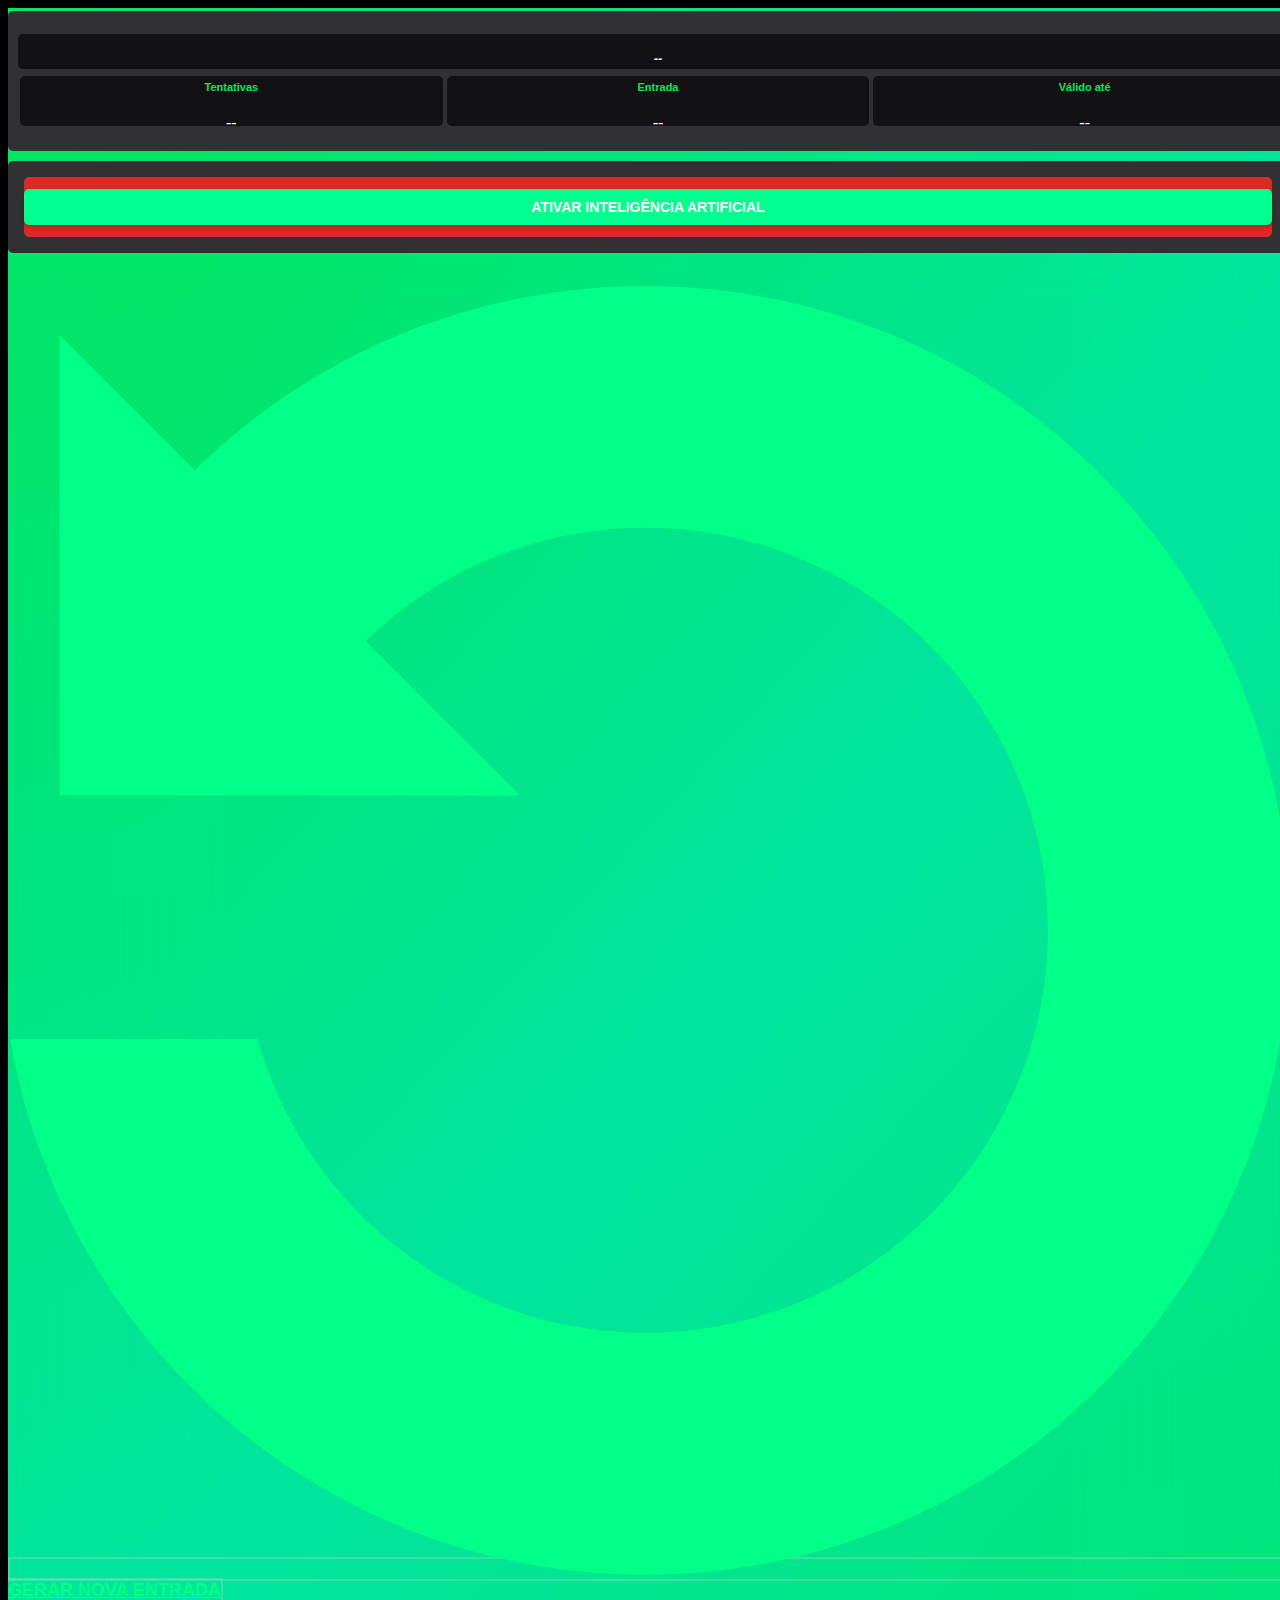
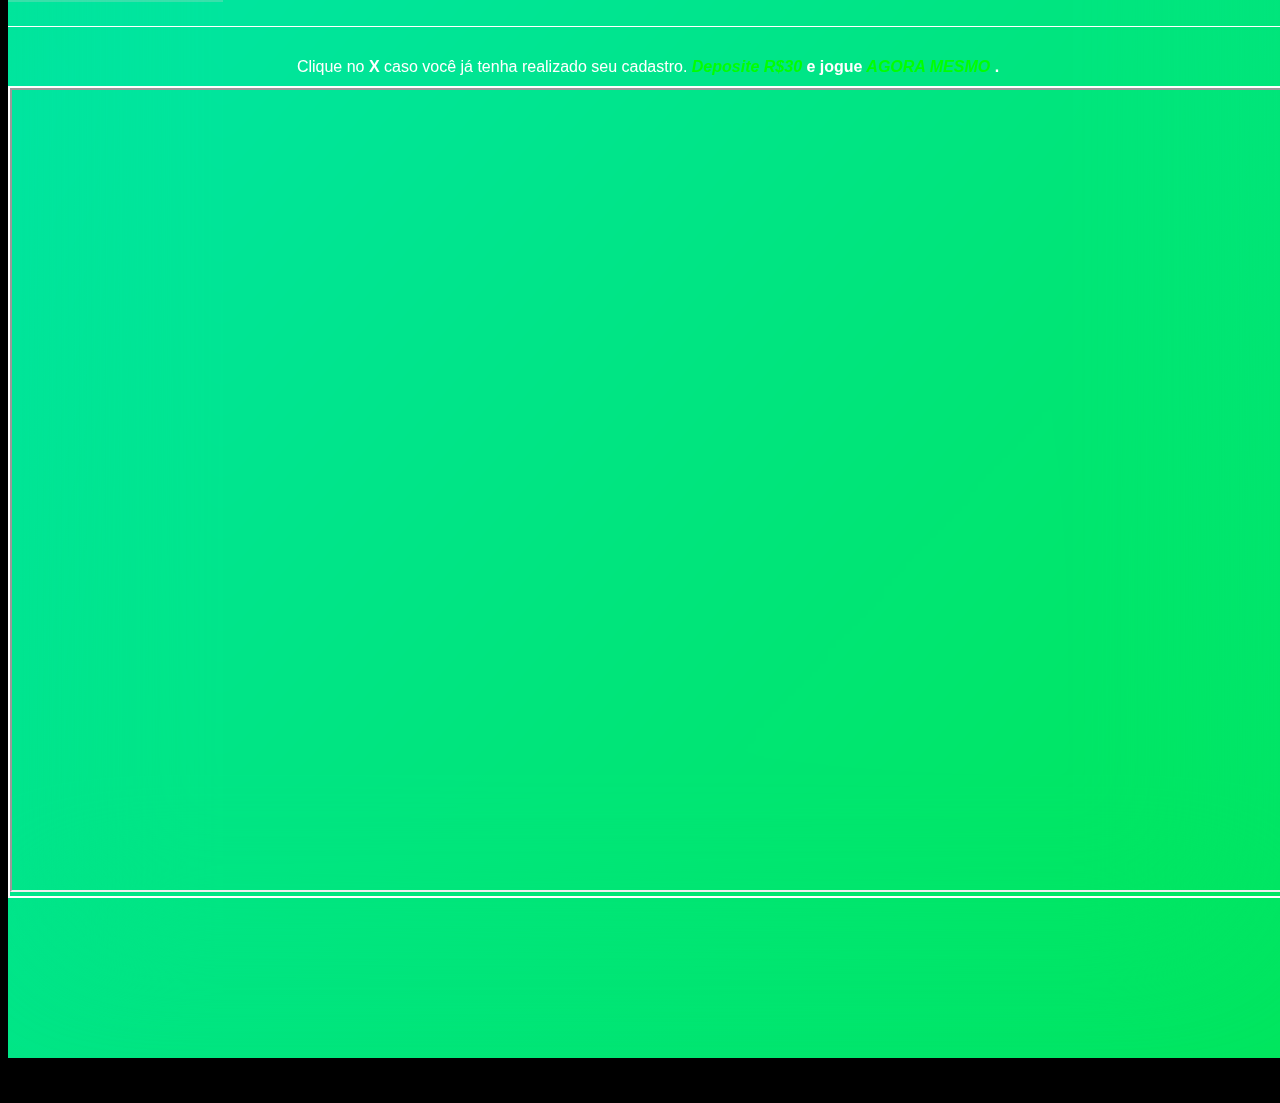
<file: ia-sinais/veidabet.hacking.html>
<!DOCTYPE html>
<html lang="pt-BR">
<head>
	<meta charset="UTF-8">
		<title>Sinais - Tokyo</title>
<meta name='robots' content='max-image-preview:large' />
<script type='application/javascript'>console.log('PixelYourSite Free version 9.4.2');</script>
<link rel="alternate" type="application/rss+xml" title="Feed para Seguro &raquo;" href="https://descubraagoora.fun/feed/" />
<link rel="alternate" type="application/rss+xml" title="Feed de comentários para Seguro &raquo;" href="https://descubraagoora.fun/comments/feed/" />
<script>
window._wpemojiSettings = {"baseUrl":"https:\/\/s.w.org\/images\/core\/emoji\/14.0.0\/72x72\/","ext":".png","svgUrl":"https:\/\/s.w.org\/images\/core\/emoji\/14.0.0\/svg\/","svgExt":".svg","source":{"concatemoji":"https:\/\/descubraagoora.fun\/wp-includes\/js\/wp-emoji-release.min.js?ver=6.3.1"}};
/*! This file is auto-generated */
!function(i,n){var o,s,e;function c(e){try{var t={supportTests:e,timestamp:(new Date).valueOf()};sessionStorage.setItem(o,JSON.stringify(t))}catch(e){}}function p(e,t,n){e.clearRect(0,0,e.canvas.width,e.canvas.height),e.fillText(t,0,0);var t=new Uint32Array(e.getImageData(0,0,e.canvas.width,e.canvas.height).data),r=(e.clearRect(0,0,e.canvas.width,e.canvas.height),e.fillText(n,0,0),new Uint32Array(e.getImageData(0,0,e.canvas.width,e.canvas.height).data));return t.every(function(e,t){return e===r[t]})}function u(e,t,n){switch(t){case"flag":return n(e,"\ud83c\udff3\ufe0f\u200d\u26a7\ufe0f","\ud83c\udff3\ufe0f\u200b\u26a7\ufe0f")?!1:!n(e,"\ud83c\uddfa\ud83c\uddf3","\ud83c\uddfa\u200b\ud83c\uddf3")&&!n(e,"\ud83c\udff4\udb40\udc67\udb40\udc62\udb40\udc65\udb40\udc6e\udb40\udc67\udb40\udc7f","\ud83c\udff4\u200b\udb40\udc67\u200b\udb40\udc62\u200b\udb40\udc65\u200b\udb40\udc6e\u200b\udb40\udc67\u200b\udb40\udc7f");case"emoji":return!n(e,"\ud83e\udef1\ud83c\udffb\u200d\ud83e\udef2\ud83c\udfff","\ud83e\udef1\ud83c\udffb\u200b\ud83e\udef2\ud83c\udfff")}return!1}function f(e,t,n){var r="undefined"!=typeof WorkerGlobalScope&&self instanceof WorkerGlobalScope?new OffscreenCanvas(300,150):i.createElement("canvas"),a=r.getContext("2d",{willReadFrequently:!0}),o=(a.textBaseline="top",a.font="600 32px Arial",{});return e.forEach(function(e){o[e]=t(a,e,n)}),o}function t(e){var t=i.createElement("script");t.src=e,t.defer=!0,i.head.appendChild(t)}"undefined"!=typeof Promise&&(o="wpEmojiSettingsSupports",s=["flag","emoji"],n.supports={everything:!0,everythingExceptFlag:!0},e=new Promise(function(e){i.addEventListener("DOMContentLoaded",e,{once:!0})}),new Promise(function(t){var n=function(){try{var e=JSON.parse(sessionStorage.getItem(o));if("object"==typeof e&&"number"==typeof e.timestamp&&(new Date).valueOf()<e.timestamp+604800&&"object"==typeof e.supportTests)return e.supportTests}catch(e){}return null}();if(!n){if("undefined"!=typeof Worker&&"undefined"!=typeof OffscreenCanvas&&"undefined"!=typeof URL&&URL.createObjectURL&&"undefined"!=typeof Blob)try{var e="postMessage("+f.toString()+"("+[JSON.stringify(s),u.toString(),p.toString()].join(",")+"));",r=new Blob([e],{type:"text/javascript"}),a=new Worker(URL.createObjectURL(r),{name:"wpTestEmojiSupports"});return void(a.onmessage=function(e){c(n=e.data),a.terminate(),t(n)})}catch(e){}c(n=f(s,u,p))}t(n)}).then(function(e){for(var t in e)n.supports[t]=e[t],n.supports.everything=n.supports.everything&&n.supports[t],"flag"!==t&&(n.supports.everythingExceptFlag=n.supports.everythingExceptFlag&&n.supports[t]);n.supports.everythingExceptFlag=n.supports.everythingExceptFlag&&!n.supports.flag,n.DOMReady=!1,n.readyCallback=function(){n.DOMReady=!0}}).then(function(){return e}).then(function(){var e;n.supports.everything||(n.readyCallback(),(e=n.source||{}).concatemoji?t(e.concatemoji):e.wpemoji&&e.twemoji&&(t(e.twemoji),t(e.wpemoji)))}))}((window,document),window._wpemojiSettings);
</script>
<style>
img.wp-smiley,
img.emoji {
	display: inline !important;
	border: none !important;
	box-shadow: none !important;
	height: 1em !important;
	width: 1em !important;
	margin: 0 0.07em !important;
	vertical-align: -0.1em !important;
	background: none !important;
	padding: 0 !important;
}
</style>
	<link rel='stylesheet' id='wp-block-library-css' href='https://descubraagoora.fun/wp-includes/css/dist/block-library/style.min.css?ver=6.3.1' media='all' />
<style id='classic-theme-styles-inline-css'>
/*! This file is auto-generated */
.wp-block-button__link{color:#fff;background-color:#32373c;border-radius:9999px;box-shadow:none;text-decoration:none;padding:calc(.667em + 2px) calc(1.333em + 2px);font-size:1.125em}.wp-block-file__button{background:#32373c;color:#fff;text-decoration:none}
</style>
<style id='global-styles-inline-css'>
body{--wp--preset--color--black: #000000;--wp--preset--color--cyan-bluish-gray: #abb8c3;--wp--preset--color--white: #ffffff;--wp--preset--color--pale-pink: #f78da7;--wp--preset--color--vivid-red: #cf2e2e;--wp--preset--color--luminous-vivid-orange: #ff6900;--wp--preset--color--luminous-vivid-amber: #fcb900;--wp--preset--color--light-green-cyan: #7bdcb5;--wp--preset--color--vivid-green-cyan: #00d084;--wp--preset--color--pale-cyan-blue: #8ed1fc;--wp--preset--color--vivid-cyan-blue: #0693e3;--wp--preset--color--vivid-purple: #9b51e0;--wp--preset--gradient--vivid-cyan-blue-to-vivid-purple: linear-gradient(135deg,rgba(6,147,227,1) 0%,rgb(155,81,224) 100%);--wp--preset--gradient--light-green-cyan-to-vivid-green-cyan: linear-gradient(135deg,rgb(122,220,180) 0%,rgb(0,208,130) 100%);--wp--preset--gradient--luminous-vivid-amber-to-luminous-vivid-orange: linear-gradient(135deg,rgba(252,185,0,1) 0%,rgba(255,105,0,1) 100%);--wp--preset--gradient--luminous-vivid-orange-to-vivid-red: linear-gradient(135deg,rgba(255,105,0,1) 0%,rgb(207,46,46) 100%);--wp--preset--gradient--very-light-gray-to-cyan-bluish-gray: linear-gradient(135deg,rgb(238,238,238) 0%,rgb(169,184,195) 100%);--wp--preset--gradient--cool-to-warm-spectrum: linear-gradient(135deg,rgb(74,234,220) 0%,rgb(151,120,209) 20%,rgb(207,42,186) 40%,rgb(238,44,130) 60%,rgb(251,105,98) 80%,rgb(254,248,76) 100%);--wp--preset--gradient--blush-light-purple: linear-gradient(135deg,rgb(255,206,236) 0%,rgb(152,150,240) 100%);--wp--preset--gradient--blush-bordeaux: linear-gradient(135deg,rgb(254,205,165) 0%,rgb(254,45,45) 50%,rgb(107,0,62) 100%);--wp--preset--gradient--luminous-dusk: linear-gradient(135deg,rgb(255,203,112) 0%,rgb(199,81,192) 50%,rgb(65,88,208) 100%);--wp--preset--gradient--pale-ocean: linear-gradient(135deg,rgb(255,245,203) 0%,rgb(182,227,212) 50%,rgb(51,167,181) 100%);--wp--preset--gradient--electric-grass: linear-gradient(135deg,rgb(202,248,128) 0%,rgb(113,206,126) 100%);--wp--preset--gradient--midnight: linear-gradient(135deg,rgb(2,3,129) 0%,rgb(40,116,252) 100%);--wp--preset--font-size--small: 13px;--wp--preset--font-size--medium: 20px;--wp--preset--font-size--large: 36px;--wp--preset--font-size--x-large: 42px;--wp--preset--spacing--20: 0.44rem;--wp--preset--spacing--30: 0.67rem;--wp--preset--spacing--40: 1rem;--wp--preset--spacing--50: 1.5rem;--wp--preset--spacing--60: 2.25rem;--wp--preset--spacing--70: 3.38rem;--wp--preset--spacing--80: 5.06rem;--wp--preset--shadow--natural: 6px 6px 9px rgba(0, 0, 0, 0.2);--wp--preset--shadow--deep: 12px 12px 50px rgba(0, 0, 0, 0.4);--wp--preset--shadow--sharp: 6px 6px 0px rgba(0, 0, 0, 0.2);--wp--preset--shadow--outlined: 6px 6px 0px -3px rgba(255, 255, 255, 1), 6px 6px rgba(0, 0, 0, 1);--wp--preset--shadow--crisp: 6px 6px 0px rgba(0, 0, 0, 1);}:where(.is-layout-flex){gap: 0.5em;}:where(.is-layout-grid){gap: 0.5em;}body .is-layout-flow > .alignleft{float: left;margin-inline-start: 0;margin-inline-end: 2em;}body .is-layout-flow > .alignright{float: right;margin-inline-start: 2em;margin-inline-end: 0;}body .is-layout-flow > .aligncenter{margin-left: auto !important;margin-right: auto !important;}body .is-layout-constrained > .alignleft{float: left;margin-inline-start: 0;margin-inline-end: 2em;}body .is-layout-constrained > .alignright{float: right;margin-inline-start: 2em;margin-inline-end: 0;}body .is-layout-constrained > .aligncenter{margin-left: auto !important;margin-right: auto !important;}body .is-layout-constrained > :where(:not(.alignleft):not(.alignright):not(.alignfull)){max-width: var(--wp--style--global--content-size);margin-left: auto !important;margin-right: auto !important;}body .is-layout-constrained > .alignwide{max-width: var(--wp--style--global--wide-size);}body .is-layout-flex{display: flex;}body .is-layout-flex{flex-wrap: wrap;align-items: center;}body .is-layout-flex > *{margin: 0;}body .is-layout-grid{display: grid;}body .is-layout-grid > *{margin: 0;}:where(.wp-block-columns.is-layout-flex){gap: 2em;}:where(.wp-block-columns.is-layout-grid){gap: 2em;}:where(.wp-block-post-template.is-layout-flex){gap: 1.25em;}:where(.wp-block-post-template.is-layout-grid){gap: 1.25em;}.has-black-color{color: var(--wp--preset--color--black) !important;}.has-cyan-bluish-gray-color{color: var(--wp--preset--color--cyan-bluish-gray) !important;}.has-white-color{color: var(--wp--preset--color--white) !important;}.has-pale-pink-color{color: var(--wp--preset--color--pale-pink) !important;}.has-vivid-red-color{color: var(--wp--preset--color--vivid-red) !important;}.has-luminous-vivid-orange-color{color: var(--wp--preset--color--luminous-vivid-orange) !important;}.has-luminous-vivid-amber-color{color: var(--wp--preset--color--luminous-vivid-amber) !important;}.has-light-green-cyan-color{color: var(--wp--preset--color--light-green-cyan) !important;}.has-vivid-green-cyan-color{color: var(--wp--preset--color--vivid-green-cyan) !important;}.has-pale-cyan-blue-color{color: var(--wp--preset--color--pale-cyan-blue) !important;}.has-vivid-cyan-blue-color{color: var(--wp--preset--color--vivid-cyan-blue) !important;}.has-vivid-purple-color{color: var(--wp--preset--color--vivid-purple) !important;}.has-black-background-color{background-color: var(--wp--preset--color--black) !important;}.has-cyan-bluish-gray-background-color{background-color: var(--wp--preset--color--cyan-bluish-gray) !important;}.has-white-background-color{background-color: var(--wp--preset--color--white) !important;}.has-pale-pink-background-color{background-color: var(--wp--preset--color--pale-pink) !important;}.has-vivid-red-background-color{background-color: var(--wp--preset--color--vivid-red) !important;}.has-luminous-vivid-orange-background-color{background-color: var(--wp--preset--color--luminous-vivid-orange) !important;}.has-luminous-vivid-amber-background-color{background-color: var(--wp--preset--color--luminous-vivid-amber) !important;}.has-light-green-cyan-background-color{background-color: var(--wp--preset--color--light-green-cyan) !important;}.has-vivid-green-cyan-background-color{background-color: var(--wp--preset--color--vivid-green-cyan) !important;}.has-pale-cyan-blue-background-color{background-color: var(--wp--preset--color--pale-cyan-blue) !important;}.has-vivid-cyan-blue-background-color{background-color: var(--wp--preset--color--vivid-cyan-blue) !important;}.has-vivid-purple-background-color{background-color: var(--wp--preset--color--vivid-purple) !important;}.has-black-border-color{border-color: var(--wp--preset--color--black) !important;}.has-cyan-bluish-gray-border-color{border-color: var(--wp--preset--color--cyan-bluish-gray) !important;}.has-white-border-color{border-color: var(--wp--preset--color--white) !important;}.has-pale-pink-border-color{border-color: var(--wp--preset--color--pale-pink) !important;}.has-vivid-red-border-color{border-color: var(--wp--preset--color--vivid-red) !important;}.has-luminous-vivid-orange-border-color{border-color: var(--wp--preset--color--luminous-vivid-orange) !important;}.has-luminous-vivid-amber-border-color{border-color: var(--wp--preset--color--luminous-vivid-amber) !important;}.has-light-green-cyan-border-color{border-color: var(--wp--preset--color--light-green-cyan) !important;}.has-vivid-green-cyan-border-color{border-color: var(--wp--preset--color--vivid-green-cyan) !important;}.has-pale-cyan-blue-border-color{border-color: var(--wp--preset--color--pale-cyan-blue) !important;}.has-vivid-cyan-blue-border-color{border-color: var(--wp--preset--color--vivid-cyan-blue) !important;}.has-vivid-purple-border-color{border-color: var(--wp--preset--color--vivid-purple) !important;}.has-vivid-cyan-blue-to-vivid-purple-gradient-background{background: var(--wp--preset--gradient--vivid-cyan-blue-to-vivid-purple) !important;}.has-light-green-cyan-to-vivid-green-cyan-gradient-background{background: var(--wp--preset--gradient--light-green-cyan-to-vivid-green-cyan) !important;}.has-luminous-vivid-amber-to-luminous-vivid-orange-gradient-background{background: var(--wp--preset--gradient--luminous-vivid-amber-to-luminous-vivid-orange) !important;}.has-luminous-vivid-orange-to-vivid-red-gradient-background{background: var(--wp--preset--gradient--luminous-vivid-orange-to-vivid-red) !important;}.has-very-light-gray-to-cyan-bluish-gray-gradient-background{background: var(--wp--preset--gradient--very-light-gray-to-cyan-bluish-gray) !important;}.has-cool-to-warm-spectrum-gradient-background{background: var(--wp--preset--gradient--cool-to-warm-spectrum) !important;}.has-blush-light-purple-gradient-background{background: var(--wp--preset--gradient--blush-light-purple) !important;}.has-blush-bordeaux-gradient-background{background: var(--wp--preset--gradient--blush-bordeaux) !important;}.has-luminous-dusk-gradient-background{background: var(--wp--preset--gradient--luminous-dusk) !important;}.has-pale-ocean-gradient-background{background: var(--wp--preset--gradient--pale-ocean) !important;}.has-electric-grass-gradient-background{background: var(--wp--preset--gradient--electric-grass) !important;}.has-midnight-gradient-background{background: var(--wp--preset--gradient--midnight) !important;}.has-small-font-size{font-size: var(--wp--preset--font-size--small) !important;}.has-medium-font-size{font-size: var(--wp--preset--font-size--medium) !important;}.has-large-font-size{font-size: var(--wp--preset--font-size--large) !important;}.has-x-large-font-size{font-size: var(--wp--preset--font-size--x-large) !important;}
.wp-block-navigation a:where(:not(.wp-element-button)){color: inherit;}
:where(.wp-block-post-template.is-layout-flex){gap: 1.25em;}:where(.wp-block-post-template.is-layout-grid){gap: 1.25em;}
:where(.wp-block-columns.is-layout-flex){gap: 2em;}:where(.wp-block-columns.is-layout-grid){gap: 2em;}
.wp-block-pullquote{font-size: 1.5em;line-height: 1.6;}
</style>
<link rel='stylesheet' id='secure-copy-content-protection-public-css' href='https://descubraagoora.fun/wp-content/plugins/secure-copy-content-protection/public/css/secure-copy-content-protection-public.css?ver=3.7.1' media='all' />
<link rel='stylesheet' id='hello-elementor-css' href='https://descubraagoora.fun/wp-content/themes/hello-elementor/style.min.css?ver=2.8.1' media='all' />
<link rel='stylesheet' id='hello-elementor-theme-style-css' href='https://descubraagoora.fun/wp-content/themes/hello-elementor/theme.min.css?ver=2.8.1' media='all' />
<link rel='stylesheet' id='elementor-frontend-css' href='https://descubraagoora.fun/wp-content/plugins/elementor/assets/css/frontend-lite.min.css?ver=3.10.2' media='all' />
<style id='elementor-frontend-inline-css'>
.elementor-kit-9{--e-global-color-primary:#FFFFFF;--e-global-color-secondary:#3E3E3E;--e-global-color-text:#3E3E3E;--e-global-color-accent:#00FF87;--e-global-typography-primary-font-family:"Montserrat";--e-global-typography-primary-font-size:42px;--e-global-typography-primary-font-weight:700;--e-global-typography-primary-line-height:40px;--e-global-typography-secondary-font-family:"Montserrat";--e-global-typography-secondary-font-size:32px;--e-global-typography-secondary-font-weight:700;--e-global-typography-text-font-family:"Montserrat";--e-global-typography-text-font-size:16px;--e-global-typography-text-font-weight:400;--e-global-typography-accent-font-family:"Montserrat";--e-global-typography-accent-font-size:18px;--e-global-typography-accent-font-weight:700;--e-global-typography-28c6ffb-font-family:"Montserrat";--e-global-typography-28c6ffb-font-size:16px;--e-global-typography-28c6ffb-font-weight:400;background-color:#000000;}.elementor-kit-9 button,.elementor-kit-9 input[type="button"],.elementor-kit-9 input[type="submit"],.elementor-kit-9 .elementor-button{color:#FFFFFF;background-color:#00FF8E;border-style:none;}.elementor-kit-9 button:hover,.elementor-kit-9 button:focus,.elementor-kit-9 input[type="button"]:hover,.elementor-kit-9 input[type="button"]:focus,.elementor-kit-9 input[type="submit"]:hover,.elementor-kit-9 input[type="submit"]:focus,.elementor-kit-9 .elementor-button:hover,.elementor-kit-9 .elementor-button:focus{background-color:#0A8A51;}.elementor-section.elementor-section-boxed > .elementor-container{max-width:1280px;}.e-con{--container-max-width:1280px;}.elementor-widget:not(:last-child){margin-bottom:10px;}.elementor-element{--widgets-spacing:10px;}{}h1.entry-title{display:var(--page-title-display);}.elementor-kit-9 e-page-transition{background-color:#FFBC7D;}.site-header{padding-inline-end:0px;padding-inline-start:0px;}@media(max-width:1024px){.elementor-section.elementor-section-boxed > .elementor-container{max-width:1024px;}.e-con{--container-max-width:1024px;}}@media(max-width:767px){.elementor-kit-9{--e-global-typography-primary-font-size:32px;--e-global-typography-primary-line-height:32px;--e-global-typography-secondary-font-size:24px;--e-global-typography-text-font-size:16px;--e-global-typography-accent-font-size:18px;--e-global-typography-28c6ffb-font-size:16px;}.elementor-section.elementor-section-boxed > .elementor-container{max-width:767px;}.e-con{--container-max-width:767px;}}/* Start custom CSS */p{
   margin-bottom: 0;
}

html, body{
   width: 100%;
   overflow-x: hidden;
}

body::-webkit-scrollbar{
   width: 10px;
}

body::-webkit-scrollbar-track{
   background: #000000;
}

body::-webkit-scrollbar-thumb{
   background: #fff;
   border-radius: 20px;
}

*::selection{
   color: #ffffff;
   background: #fff;
}/* End custom CSS */
/* Start Custom Fonts CSS */@font-face {
	font-family: 'Montserrat';
	font-style: normal;
	font-weight: normal;
	font-display: auto;
	src: url('https://descubraagoora.fun/wp-content/uploads/2023/01/Montserrat-Regular.woff2') format('woff2'),
		url('https://descubraagoora.fun/wp-content/uploads/2023/01/Montserrat-Regular.woff') format('woff'),
		url('https://descubraagoora.fun/wp-content/uploads/2023/01/Montserrat-Regular.ttf') format('truetype'),
		url('https://descubraagoora.fun/wp-content/uploads/2023/01/Montserrat-Regular.svg#Montserrat') format('svg');
}
@font-face {
	font-family: 'Montserrat';
	font-style: normal;
	font-weight: 700;
	font-display: auto;
	src: url('https://descubraagoora.fun/wp-content/uploads/2023/01/Montserrat-Bold.eot');
	src: url('https://descubraagoora.fun/wp-content/uploads/2023/01/Montserrat-Bold.eot?#iefix') format('embedded-opentype'),
		url('https://descubraagoora.fun/wp-content/uploads/2023/01/Montserrat-Bold.woff2') format('woff2'),
		url('https://descubraagoora.fun/wp-content/uploads/2023/01/Montserrat-Bold.woff') format('woff'),
		url('https://descubraagoora.fun/wp-content/uploads/2023/01/Montserrat-Bold.ttf') format('truetype'),
		url('https://descubraagoora.fun/wp-content/uploads/2023/01/Montserrat-Bold.svg#Montserrat') format('svg');
}
/* End Custom Fonts CSS */
.elementor-widget-heading .elementor-heading-title{color:var( --e-global-color-primary );font-family:var( --e-global-typography-primary-font-family ), Sans-serif;font-size:var( --e-global-typography-primary-font-size );font-weight:var( --e-global-typography-primary-font-weight );line-height:var( --e-global-typography-primary-line-height );}.elementor-widget-image .widget-image-caption{color:var( --e-global-color-text );font-family:var( --e-global-typography-text-font-family ), Sans-serif;font-size:var( --e-global-typography-text-font-size );font-weight:var( --e-global-typography-text-font-weight );}.elementor-widget-text-editor{color:var( --e-global-color-text );font-family:var( --e-global-typography-text-font-family ), Sans-serif;font-size:var( --e-global-typography-text-font-size );font-weight:var( --e-global-typography-text-font-weight );}.elementor-widget-text-editor.elementor-drop-cap-view-stacked .elementor-drop-cap{background-color:var( --e-global-color-primary );}.elementor-widget-text-editor.elementor-drop-cap-view-framed .elementor-drop-cap, .elementor-widget-text-editor.elementor-drop-cap-view-default .elementor-drop-cap{color:var( --e-global-color-primary );border-color:var( --e-global-color-primary );}.elementor-widget-button .elementor-button{font-family:var( --e-global-typography-accent-font-family ), Sans-serif;font-size:var( --e-global-typography-accent-font-size );font-weight:var( --e-global-typography-accent-font-weight );background-color:var( --e-global-color-accent );}.elementor-widget-divider{--divider-color:var( --e-global-color-secondary );}.elementor-widget-divider .elementor-divider__text{color:var( --e-global-color-secondary );font-family:var( --e-global-typography-secondary-font-family ), Sans-serif;font-size:var( --e-global-typography-secondary-font-size );font-weight:var( --e-global-typography-secondary-font-weight );}.elementor-widget-divider.elementor-view-stacked .elementor-icon{background-color:var( --e-global-color-secondary );}.elementor-widget-divider.elementor-view-framed .elementor-icon, .elementor-widget-divider.elementor-view-default .elementor-icon{color:var( --e-global-color-secondary );border-color:var( --e-global-color-secondary );}.elementor-widget-divider.elementor-view-framed .elementor-icon, .elementor-widget-divider.elementor-view-default .elementor-icon svg{fill:var( --e-global-color-secondary );}.elementor-widget-image-box .elementor-image-box-title{color:var( --e-global-color-primary );font-family:var( --e-global-typography-primary-font-family ), Sans-serif;font-size:var( --e-global-typography-primary-font-size );font-weight:var( --e-global-typography-primary-font-weight );line-height:var( --e-global-typography-primary-line-height );}.elementor-widget-image-box .elementor-image-box-description{color:var( --e-global-color-text );font-family:var( --e-global-typography-text-font-family ), Sans-serif;font-size:var( --e-global-typography-text-font-size );font-weight:var( --e-global-typography-text-font-weight );}.elementor-widget-icon.elementor-view-stacked .elementor-icon{background-color:var( --e-global-color-primary );}.elementor-widget-icon.elementor-view-framed .elementor-icon, .elementor-widget-icon.elementor-view-default .elementor-icon{color:var( --e-global-color-primary );border-color:var( --e-global-color-primary );}.elementor-widget-icon.elementor-view-framed .elementor-icon, .elementor-widget-icon.elementor-view-default .elementor-icon svg{fill:var( --e-global-color-primary );}.elementor-widget-icon-box.elementor-view-stacked .elementor-icon{background-color:var( --e-global-color-primary );}.elementor-widget-icon-box.elementor-view-framed .elementor-icon, .elementor-widget-icon-box.elementor-view-default .elementor-icon{fill:var( --e-global-color-primary );color:var( --e-global-color-primary );border-color:var( --e-global-color-primary );}.elementor-widget-icon-box .elementor-icon-box-title{color:var( --e-global-color-primary );}.elementor-widget-icon-box .elementor-icon-box-title, .elementor-widget-icon-box .elementor-icon-box-title a{font-family:var( --e-global-typography-primary-font-family ), Sans-serif;font-size:var( --e-global-typography-primary-font-size );font-weight:var( --e-global-typography-primary-font-weight );line-height:var( --e-global-typography-primary-line-height );}.elementor-widget-icon-box .elementor-icon-box-description{color:var( --e-global-color-text );font-family:var( --e-global-typography-text-font-family ), Sans-serif;font-size:var( --e-global-typography-text-font-size );font-weight:var( --e-global-typography-text-font-weight );}.elementor-widget-star-rating .elementor-star-rating__title{color:var( --e-global-color-text );font-family:var( --e-global-typography-text-font-family ), Sans-serif;font-size:var( --e-global-typography-text-font-size );font-weight:var( --e-global-typography-text-font-weight );}.elementor-widget-image-gallery .gallery-item .gallery-caption{font-family:var( --e-global-typography-accent-font-family ), Sans-serif;font-size:var( --e-global-typography-accent-font-size );font-weight:var( --e-global-typography-accent-font-weight );}.elementor-widget-icon-list .elementor-icon-list-item:not(:last-child):after{border-color:var( --e-global-color-text );}.elementor-widget-icon-list .elementor-icon-list-icon i{color:var( --e-global-color-primary );}.elementor-widget-icon-list .elementor-icon-list-icon svg{fill:var( --e-global-color-primary );}.elementor-widget-icon-list .elementor-icon-list-text{color:var( --e-global-color-secondary );}.elementor-widget-icon-list .elementor-icon-list-item > .elementor-icon-list-text, .elementor-widget-icon-list .elementor-icon-list-item > a{font-family:var( --e-global-typography-text-font-family ), Sans-serif;font-size:var( --e-global-typography-text-font-size );font-weight:var( --e-global-typography-text-font-weight );}.elementor-widget-counter .elementor-counter-number-wrapper{color:var( --e-global-color-primary );font-family:var( --e-global-typography-primary-font-family ), Sans-serif;font-size:var( --e-global-typography-primary-font-size );font-weight:var( --e-global-typography-primary-font-weight );line-height:var( --e-global-typography-primary-line-height );}.elementor-widget-counter .elementor-counter-title{color:var( --e-global-color-secondary );font-family:var( --e-global-typography-secondary-font-family ), Sans-serif;font-size:var( --e-global-typography-secondary-font-size );font-weight:var( --e-global-typography-secondary-font-weight );}.elementor-widget-progress .elementor-progress-wrapper .elementor-progress-bar{background-color:var( --e-global-color-primary );}.elementor-widget-progress .elementor-title{color:var( --e-global-color-primary );font-family:var( --e-global-typography-text-font-family ), Sans-serif;font-size:var( --e-global-typography-text-font-size );font-weight:var( --e-global-typography-text-font-weight );}.elementor-widget-testimonial .elementor-testimonial-content{color:var( --e-global-color-text );font-family:var( --e-global-typography-text-font-family ), Sans-serif;font-size:var( --e-global-typography-text-font-size );font-weight:var( --e-global-typography-text-font-weight );}.elementor-widget-testimonial .elementor-testimonial-name{color:var( --e-global-color-primary );font-family:var( --e-global-typography-primary-font-family ), Sans-serif;font-size:var( --e-global-typography-primary-font-size );font-weight:var( --e-global-typography-primary-font-weight );line-height:var( --e-global-typography-primary-line-height );}.elementor-widget-testimonial .elementor-testimonial-job{color:var( --e-global-color-secondary );font-family:var( --e-global-typography-secondary-font-family ), Sans-serif;font-size:var( --e-global-typography-secondary-font-size );font-weight:var( --e-global-typography-secondary-font-weight );}.elementor-widget-tabs .elementor-tab-title, .elementor-widget-tabs .elementor-tab-title a{color:var( --e-global-color-primary );}.elementor-widget-tabs .elementor-tab-title.elementor-active,
					 .elementor-widget-tabs .elementor-tab-title.elementor-active a{color:var( --e-global-color-accent );}.elementor-widget-tabs .elementor-tab-title{font-family:var( --e-global-typography-primary-font-family ), Sans-serif;font-size:var( --e-global-typography-primary-font-size );font-weight:var( --e-global-typography-primary-font-weight );line-height:var( --e-global-typography-primary-line-height );}.elementor-widget-tabs .elementor-tab-content{color:var( --e-global-color-text );font-family:var( --e-global-typography-text-font-family ), Sans-serif;font-size:var( --e-global-typography-text-font-size );font-weight:var( --e-global-typography-text-font-weight );}.elementor-widget-accordion .elementor-accordion-icon, .elementor-widget-accordion .elementor-accordion-title{color:var( --e-global-color-primary );}.elementor-widget-accordion .elementor-accordion-icon svg{fill:var( --e-global-color-primary );}.elementor-widget-accordion .elementor-active .elementor-accordion-icon, .elementor-widget-accordion .elementor-active .elementor-accordion-title{color:var( --e-global-color-accent );}.elementor-widget-accordion .elementor-active .elementor-accordion-icon svg{fill:var( --e-global-color-accent );}.elementor-widget-accordion .elementor-accordion-title{font-family:var( --e-global-typography-primary-font-family ), Sans-serif;font-size:var( --e-global-typography-primary-font-size );font-weight:var( --e-global-typography-primary-font-weight );line-height:var( --e-global-typography-primary-line-height );}.elementor-widget-accordion .elementor-tab-content{color:var( --e-global-color-text );font-family:var( --e-global-typography-text-font-family ), Sans-serif;font-size:var( --e-global-typography-text-font-size );font-weight:var( --e-global-typography-text-font-weight );}.elementor-widget-toggle .elementor-toggle-title, .elementor-widget-toggle .elementor-toggle-icon{color:var( --e-global-color-primary );}.elementor-widget-toggle .elementor-toggle-icon svg{fill:var( --e-global-color-primary );}.elementor-widget-toggle .elementor-tab-title.elementor-active a, .elementor-widget-toggle .elementor-tab-title.elementor-active .elementor-toggle-icon{color:var( --e-global-color-accent );}.elementor-widget-toggle .elementor-toggle-title{font-family:var( --e-global-typography-primary-font-family ), Sans-serif;font-size:var( --e-global-typography-primary-font-size );font-weight:var( --e-global-typography-primary-font-weight );line-height:var( --e-global-typography-primary-line-height );}.elementor-widget-toggle .elementor-tab-content{color:var( --e-global-color-text );font-family:var( --e-global-typography-text-font-family ), Sans-serif;font-size:var( --e-global-typography-text-font-size );font-weight:var( --e-global-typography-text-font-weight );}.elementor-widget-alert .elementor-alert-title{font-family:var( --e-global-typography-primary-font-family ), Sans-serif;font-size:var( --e-global-typography-primary-font-size );font-weight:var( --e-global-typography-primary-font-weight );line-height:var( --e-global-typography-primary-line-height );}.elementor-widget-alert .elementor-alert-description{font-family:var( --e-global-typography-text-font-family ), Sans-serif;font-size:var( --e-global-typography-text-font-size );font-weight:var( --e-global-typography-text-font-weight );}.elementor-widget-text-path{font-family:var( --e-global-typography-text-font-family ), Sans-serif;font-size:var( --e-global-typography-text-font-size );font-weight:var( --e-global-typography-text-font-weight );}.elementor-widget-theme-site-logo .widget-image-caption{color:var( --e-global-color-text );font-family:var( --e-global-typography-text-font-family ), Sans-serif;font-size:var( --e-global-typography-text-font-size );font-weight:var( --e-global-typography-text-font-weight );}.elementor-widget-theme-site-title .elementor-heading-title{color:var( --e-global-color-primary );font-family:var( --e-global-typography-primary-font-family ), Sans-serif;font-size:var( --e-global-typography-primary-font-size );font-weight:var( --e-global-typography-primary-font-weight );line-height:var( --e-global-typography-primary-line-height );}.elementor-widget-theme-page-title .elementor-heading-title{color:var( --e-global-color-primary );font-family:var( --e-global-typography-primary-font-family ), Sans-serif;font-size:var( --e-global-typography-primary-font-size );font-weight:var( --e-global-typography-primary-font-weight );line-height:var( --e-global-typography-primary-line-height );}.elementor-widget-theme-post-title .elementor-heading-title{color:var( --e-global-color-primary );font-family:var( --e-global-typography-primary-font-family ), Sans-serif;font-size:var( --e-global-typography-primary-font-size );font-weight:var( --e-global-typography-primary-font-weight );line-height:var( --e-global-typography-primary-line-height );}.elementor-widget-theme-post-excerpt .elementor-widget-container{color:var( --e-global-color-text );font-family:var( --e-global-typography-text-font-family ), Sans-serif;font-size:var( --e-global-typography-text-font-size );font-weight:var( --e-global-typography-text-font-weight );}.elementor-widget-theme-post-content{color:var( --e-global-color-text );font-family:var( --e-global-typography-text-font-family ), Sans-serif;font-size:var( --e-global-typography-text-font-size );font-weight:var( --e-global-typography-text-font-weight );}.elementor-widget-theme-post-featured-image .widget-image-caption{color:var( --e-global-color-text );font-family:var( --e-global-typography-text-font-family ), Sans-serif;font-size:var( --e-global-typography-text-font-size );font-weight:var( --e-global-typography-text-font-weight );}.elementor-widget-theme-archive-title .elementor-heading-title{color:var( --e-global-color-primary );font-family:var( --e-global-typography-primary-font-family ), Sans-serif;font-size:var( --e-global-typography-primary-font-size );font-weight:var( --e-global-typography-primary-font-weight );line-height:var( --e-global-typography-primary-line-height );}.elementor-widget-archive-posts .elementor-post__title, .elementor-widget-archive-posts .elementor-post__title a{color:var( --e-global-color-secondary );font-family:var( --e-global-typography-primary-font-family ), Sans-serif;font-size:var( --e-global-typography-primary-font-size );font-weight:var( --e-global-typography-primary-font-weight );line-height:var( --e-global-typography-primary-line-height );}.elementor-widget-archive-posts .elementor-post__meta-data{font-family:var( --e-global-typography-secondary-font-family ), Sans-serif;font-size:var( --e-global-typography-secondary-font-size );font-weight:var( --e-global-typography-secondary-font-weight );}.elementor-widget-archive-posts .elementor-post__excerpt p{font-family:var( --e-global-typography-text-font-family ), Sans-serif;font-size:var( --e-global-typography-text-font-size );font-weight:var( --e-global-typography-text-font-weight );}.elementor-widget-archive-posts .elementor-post__read-more{color:var( --e-global-color-accent );}.elementor-widget-archive-posts a.elementor-post__read-more{font-family:var( --e-global-typography-accent-font-family ), Sans-serif;font-size:var( --e-global-typography-accent-font-size );font-weight:var( --e-global-typography-accent-font-weight );}.elementor-widget-archive-posts .elementor-post__card .elementor-post__badge{background-color:var( --e-global-color-accent );font-family:var( --e-global-typography-accent-font-family ), Sans-serif;font-weight:var( --e-global-typography-accent-font-weight );}.elementor-widget-archive-posts .elementor-pagination{font-family:var( --e-global-typography-secondary-font-family ), Sans-serif;font-size:var( --e-global-typography-secondary-font-size );font-weight:var( --e-global-typography-secondary-font-weight );}.elementor-widget-archive-posts .elementor-button{font-family:var( --e-global-typography-accent-font-family ), Sans-serif;font-size:var( --e-global-typography-accent-font-size );font-weight:var( --e-global-typography-accent-font-weight );background-color:var( --e-global-color-accent );}.elementor-widget-archive-posts .e-load-more-message{font-family:var( --e-global-typography-secondary-font-family ), Sans-serif;font-size:var( --e-global-typography-secondary-font-size );font-weight:var( --e-global-typography-secondary-font-weight );}.elementor-widget-archive-posts .elementor-posts-nothing-found{color:var( --e-global-color-text );font-family:var( --e-global-typography-text-font-family ), Sans-serif;font-size:var( --e-global-typography-text-font-size );font-weight:var( --e-global-typography-text-font-weight );}.elementor-widget-posts .elementor-post__title, .elementor-widget-posts .elementor-post__title a{color:var( --e-global-color-secondary );font-family:var( --e-global-typography-primary-font-family ), Sans-serif;font-size:var( --e-global-typography-primary-font-size );font-weight:var( --e-global-typography-primary-font-weight );line-height:var( --e-global-typography-primary-line-height );}.elementor-widget-posts .elementor-post__meta-data{font-family:var( --e-global-typography-secondary-font-family ), Sans-serif;font-size:var( --e-global-typography-secondary-font-size );font-weight:var( --e-global-typography-secondary-font-weight );}.elementor-widget-posts .elementor-post__excerpt p{font-family:var( --e-global-typography-text-font-family ), Sans-serif;font-size:var( --e-global-typography-text-font-size );font-weight:var( --e-global-typography-text-font-weight );}.elementor-widget-posts .elementor-post__read-more{color:var( --e-global-color-accent );}.elementor-widget-posts a.elementor-post__read-more{font-family:var( --e-global-typography-accent-font-family ), Sans-serif;font-size:var( --e-global-typography-accent-font-size );font-weight:var( --e-global-typography-accent-font-weight );}.elementor-widget-posts .elementor-post__card .elementor-post__badge{background-color:var( --e-global-color-accent );font-family:var( --e-global-typography-accent-font-family ), Sans-serif;font-weight:var( --e-global-typography-accent-font-weight );}.elementor-widget-posts .elementor-pagination{font-family:var( --e-global-typography-secondary-font-family ), Sans-serif;font-size:var( --e-global-typography-secondary-font-size );font-weight:var( --e-global-typography-secondary-font-weight );}.elementor-widget-posts .elementor-button{font-family:var( --e-global-typography-accent-font-family ), Sans-serif;font-size:var( --e-global-typography-accent-font-size );font-weight:var( --e-global-typography-accent-font-weight );background-color:var( --e-global-color-accent );}.elementor-widget-posts .e-load-more-message{font-family:var( --e-global-typography-secondary-font-family ), Sans-serif;font-size:var( --e-global-typography-secondary-font-size );font-weight:var( --e-global-typography-secondary-font-weight );}.elementor-widget-portfolio a .elementor-portfolio-item__overlay{background-color:var( --e-global-color-accent );}.elementor-widget-portfolio .elementor-portfolio-item__title{font-family:var( --e-global-typography-primary-font-family ), Sans-serif;font-size:var( --e-global-typography-primary-font-size );font-weight:var( --e-global-typography-primary-font-weight );line-height:var( --e-global-typography-primary-line-height );}.elementor-widget-portfolio .elementor-portfolio__filter{color:var( --e-global-color-text );font-family:var( --e-global-typography-primary-font-family ), Sans-serif;font-size:var( --e-global-typography-primary-font-size );font-weight:var( --e-global-typography-primary-font-weight );line-height:var( --e-global-typography-primary-line-height );}.elementor-widget-portfolio .elementor-portfolio__filter.elementor-active{color:var( --e-global-color-primary );}.elementor-widget-gallery .elementor-gallery-item__title{font-family:var( --e-global-typography-primary-font-family ), Sans-serif;font-size:var( --e-global-typography-primary-font-size );font-weight:var( --e-global-typography-primary-font-weight );line-height:var( --e-global-typography-primary-line-height );}.elementor-widget-gallery .elementor-gallery-item__description{font-family:var( --e-global-typography-text-font-family ), Sans-serif;font-size:var( --e-global-typography-text-font-size );font-weight:var( --e-global-typography-text-font-weight );}.elementor-widget-gallery{--galleries-title-color-normal:var( --e-global-color-primary );--galleries-title-color-hover:var( --e-global-color-secondary );--galleries-pointer-bg-color-hover:var( --e-global-color-accent );--gallery-title-color-active:var( --e-global-color-secondary );--galleries-pointer-bg-color-active:var( --e-global-color-accent );}.elementor-widget-gallery .elementor-gallery-title{font-family:var( --e-global-typography-primary-font-family ), Sans-serif;font-size:var( --e-global-typography-primary-font-size );font-weight:var( --e-global-typography-primary-font-weight );line-height:var( --e-global-typography-primary-line-height );}.elementor-widget-form .elementor-field-group > label, .elementor-widget-form .elementor-field-subgroup label{color:var( --e-global-color-text );}.elementor-widget-form .elementor-field-group > label{font-family:var( --e-global-typography-text-font-family ), Sans-serif;font-size:var( --e-global-typography-text-font-size );font-weight:var( --e-global-typography-text-font-weight );}.elementor-widget-form .elementor-field-type-html{color:var( --e-global-color-text );font-family:var( --e-global-typography-text-font-family ), Sans-serif;font-size:var( --e-global-typography-text-font-size );font-weight:var( --e-global-typography-text-font-weight );}.elementor-widget-form .elementor-field-group .elementor-field{color:var( --e-global-color-text );}.elementor-widget-form .elementor-field-group .elementor-field, .elementor-widget-form .elementor-field-subgroup label{font-family:var( --e-global-typography-text-font-family ), Sans-serif;font-size:var( --e-global-typography-text-font-size );font-weight:var( --e-global-typography-text-font-weight );}.elementor-widget-form .elementor-button{font-family:var( --e-global-typography-accent-font-family ), Sans-serif;font-size:var( --e-global-typography-accent-font-size );font-weight:var( --e-global-typography-accent-font-weight );}.elementor-widget-form .e-form__buttons__wrapper__button-next{background-color:var( --e-global-color-accent );}.elementor-widget-form .elementor-button[type="submit"]{background-color:var( --e-global-color-accent );}.elementor-widget-form .e-form__buttons__wrapper__button-previous{background-color:var( --e-global-color-accent );}.elementor-widget-form .elementor-message{font-family:var( --e-global-typography-text-font-family ), Sans-serif;font-size:var( --e-global-typography-text-font-size );font-weight:var( --e-global-typography-text-font-weight );}.elementor-widget-form .e-form__indicators__indicator, .elementor-widget-form .e-form__indicators__indicator__label{font-family:var( --e-global-typography-accent-font-family ), Sans-serif;font-size:var( --e-global-typography-accent-font-size );font-weight:var( --e-global-typography-accent-font-weight );}.elementor-widget-form{--e-form-steps-indicator-inactive-primary-color:var( --e-global-color-text );--e-form-steps-indicator-active-primary-color:var( --e-global-color-accent );--e-form-steps-indicator-completed-primary-color:var( --e-global-color-accent );--e-form-steps-indicator-progress-color:var( --e-global-color-accent );--e-form-steps-indicator-progress-background-color:var( --e-global-color-text );--e-form-steps-indicator-progress-meter-color:var( --e-global-color-text );}.elementor-widget-form .e-form__indicators__indicator__progress__meter{font-family:var( --e-global-typography-accent-font-family ), Sans-serif;font-size:var( --e-global-typography-accent-font-size );font-weight:var( --e-global-typography-accent-font-weight );}.elementor-widget-login .elementor-field-group > a{color:var( --e-global-color-text );}.elementor-widget-login .elementor-field-group > a:hover{color:var( --e-global-color-accent );}.elementor-widget-login .elementor-form-fields-wrapper label{color:var( --e-global-color-text );font-family:var( --e-global-typography-text-font-family ), Sans-serif;font-size:var( --e-global-typography-text-font-size );font-weight:var( --e-global-typography-text-font-weight );}.elementor-widget-login .elementor-field-group .elementor-field{color:var( --e-global-color-text );}.elementor-widget-login .elementor-field-group .elementor-field, .elementor-widget-login .elementor-field-subgroup label{font-family:var( --e-global-typography-text-font-family ), Sans-serif;font-size:var( --e-global-typography-text-font-size );font-weight:var( --e-global-typography-text-font-weight );}.elementor-widget-login .elementor-button{font-family:var( --e-global-typography-accent-font-family ), Sans-serif;font-size:var( --e-global-typography-accent-font-size );font-weight:var( --e-global-typography-accent-font-weight );background-color:var( --e-global-color-accent );}.elementor-widget-login .elementor-widget-container .elementor-login__logged-in-message{color:var( --e-global-color-text );font-family:var( --e-global-typography-text-font-family ), Sans-serif;font-size:var( --e-global-typography-text-font-size );font-weight:var( --e-global-typography-text-font-weight );}.elementor-widget-slides .elementor-slide-heading{font-family:var( --e-global-typography-primary-font-family ), Sans-serif;font-size:var( --e-global-typography-primary-font-size );font-weight:var( --e-global-typography-primary-font-weight );line-height:var( --e-global-typography-primary-line-height );}.elementor-widget-slides .elementor-slide-description{font-family:var( --e-global-typography-secondary-font-family ), Sans-serif;font-size:var( --e-global-typography-secondary-font-size );font-weight:var( --e-global-typography-secondary-font-weight );}.elementor-widget-slides .elementor-slide-button{font-family:var( --e-global-typography-accent-font-family ), Sans-serif;font-size:var( --e-global-typography-accent-font-size );font-weight:var( --e-global-typography-accent-font-weight );}.elementor-widget-nav-menu .elementor-nav-menu .elementor-item{font-family:var( --e-global-typography-primary-font-family ), Sans-serif;font-size:var( --e-global-typography-primary-font-size );font-weight:var( --e-global-typography-primary-font-weight );line-height:var( --e-global-typography-primary-line-height );}.elementor-widget-nav-menu .elementor-nav-menu--main .elementor-item{color:var( --e-global-color-text );fill:var( --e-global-color-text );}.elementor-widget-nav-menu .elementor-nav-menu--main .elementor-item:hover,
					.elementor-widget-nav-menu .elementor-nav-menu--main .elementor-item.elementor-item-active,
					.elementor-widget-nav-menu .elementor-nav-menu--main .elementor-item.highlighted,
					.elementor-widget-nav-menu .elementor-nav-menu--main .elementor-item:focus{color:var( --e-global-color-accent );fill:var( --e-global-color-accent );}.elementor-widget-nav-menu .elementor-nav-menu--main:not(.e--pointer-framed) .elementor-item:before,
					.elementor-widget-nav-menu .elementor-nav-menu--main:not(.e--pointer-framed) .elementor-item:after{background-color:var( --e-global-color-accent );}.elementor-widget-nav-menu .e--pointer-framed .elementor-item:before,
					.elementor-widget-nav-menu .e--pointer-framed .elementor-item:after{border-color:var( --e-global-color-accent );}.elementor-widget-nav-menu{--e-nav-menu-divider-color:var( --e-global-color-text );}.elementor-widget-nav-menu .elementor-nav-menu--dropdown .elementor-item, .elementor-widget-nav-menu .elementor-nav-menu--dropdown  .elementor-sub-item{font-family:var( --e-global-typography-accent-font-family ), Sans-serif;font-size:var( --e-global-typography-accent-font-size );font-weight:var( --e-global-typography-accent-font-weight );}.elementor-widget-animated-headline .elementor-headline-dynamic-wrapper path{stroke:var( --e-global-color-accent );}.elementor-widget-animated-headline .elementor-headline-plain-text{color:var( --e-global-color-secondary );}.elementor-widget-animated-headline .elementor-headline{font-family:var( --e-global-typography-primary-font-family ), Sans-serif;font-size:var( --e-global-typography-primary-font-size );font-weight:var( --e-global-typography-primary-font-weight );line-height:var( --e-global-typography-primary-line-height );}.elementor-widget-animated-headline{--dynamic-text-color:var( --e-global-color-secondary );}.elementor-widget-animated-headline .elementor-headline-dynamic-text{font-family:var( --e-global-typography-primary-font-family ), Sans-serif;font-weight:var( --e-global-typography-primary-font-weight );line-height:var( --e-global-typography-primary-line-height );}.elementor-widget-hotspot .widget-image-caption{font-family:var( --e-global-typography-text-font-family ), Sans-serif;font-size:var( --e-global-typography-text-font-size );font-weight:var( --e-global-typography-text-font-weight );}.elementor-widget-hotspot{--hotspot-color:var( --e-global-color-primary );--hotspot-box-color:var( --e-global-color-secondary );--tooltip-color:var( --e-global-color-secondary );}.elementor-widget-hotspot .e-hotspot__label{font-family:var( --e-global-typography-primary-font-family ), Sans-serif;font-size:var( --e-global-typography-primary-font-size );font-weight:var( --e-global-typography-primary-font-weight );line-height:var( --e-global-typography-primary-line-height );}.elementor-widget-hotspot .e-hotspot__tooltip{font-family:var( --e-global-typography-secondary-font-family ), Sans-serif;font-size:var( --e-global-typography-secondary-font-size );font-weight:var( --e-global-typography-secondary-font-weight );}.elementor-widget-price-list .elementor-price-list-header{color:var( --e-global-color-primary );font-family:var( --e-global-typography-primary-font-family ), Sans-serif;font-size:var( --e-global-typography-primary-font-size );font-weight:var( --e-global-typography-primary-font-weight );line-height:var( --e-global-typography-primary-line-height );}.elementor-widget-price-list .elementor-price-list-price{color:var( --e-global-color-primary );font-family:var( --e-global-typography-primary-font-family ), Sans-serif;font-size:var( --e-global-typography-primary-font-size );font-weight:var( --e-global-typography-primary-font-weight );line-height:var( --e-global-typography-primary-line-height );}.elementor-widget-price-list .elementor-price-list-description{color:var( --e-global-color-text );font-family:var( --e-global-typography-text-font-family ), Sans-serif;font-size:var( --e-global-typography-text-font-size );font-weight:var( --e-global-typography-text-font-weight );}.elementor-widget-price-list .elementor-price-list-separator{border-bottom-color:var( --e-global-color-secondary );}.elementor-widget-price-table{--e-price-table-header-background-color:var( --e-global-color-secondary );}.elementor-widget-price-table .elementor-price-table__heading{font-family:var( --e-global-typography-primary-font-family ), Sans-serif;font-size:var( --e-global-typography-primary-font-size );font-weight:var( --e-global-typography-primary-font-weight );line-height:var( --e-global-typography-primary-line-height );}.elementor-widget-price-table .elementor-price-table__subheading{font-family:var( --e-global-typography-secondary-font-family ), Sans-serif;font-size:var( --e-global-typography-secondary-font-size );font-weight:var( --e-global-typography-secondary-font-weight );}.elementor-widget-price-table .elementor-price-table .elementor-price-table__price{font-family:var( --e-global-typography-primary-font-family ), Sans-serif;font-size:var( --e-global-typography-primary-font-size );font-weight:var( --e-global-typography-primary-font-weight );line-height:var( --e-global-typography-primary-line-height );}.elementor-widget-price-table .elementor-price-table__original-price{color:var( --e-global-color-secondary );font-family:var( --e-global-typography-primary-font-family ), Sans-serif;font-size:var( --e-global-typography-primary-font-size );font-weight:var( --e-global-typography-primary-font-weight );line-height:var( --e-global-typography-primary-line-height );}.elementor-widget-price-table .elementor-price-table__period{color:var( --e-global-color-secondary );font-family:var( --e-global-typography-secondary-font-family ), Sans-serif;font-size:var( --e-global-typography-secondary-font-size );font-weight:var( --e-global-typography-secondary-font-weight );}.elementor-widget-price-table .elementor-price-table__features-list{--e-price-table-features-list-color:var( --e-global-color-text );}.elementor-widget-price-table .elementor-price-table__features-list li{font-family:var( --e-global-typography-text-font-family ), Sans-serif;font-size:var( --e-global-typography-text-font-size );font-weight:var( --e-global-typography-text-font-weight );}.elementor-widget-price-table .elementor-price-table__features-list li:before{border-top-color:var( --e-global-color-text );}.elementor-widget-price-table .elementor-price-table__button{font-family:var( --e-global-typography-accent-font-family ), Sans-serif;font-size:var( --e-global-typography-accent-font-size );font-weight:var( --e-global-typography-accent-font-weight );background-color:var( --e-global-color-accent );}.elementor-widget-price-table .elementor-price-table__additional_info{color:var( --e-global-color-text );font-family:var( --e-global-typography-text-font-family ), Sans-serif;font-size:var( --e-global-typography-text-font-size );font-weight:var( --e-global-typography-text-font-weight );}.elementor-widget-price-table .elementor-price-table__ribbon-inner{background-color:var( --e-global-color-accent );font-family:var( --e-global-typography-accent-font-family ), Sans-serif;font-size:var( --e-global-typography-accent-font-size );font-weight:var( --e-global-typography-accent-font-weight );}.elementor-widget-flip-box .elementor-flip-box__front .elementor-flip-box__layer__title{font-family:var( --e-global-typography-primary-font-family ), Sans-serif;font-size:var( --e-global-typography-primary-font-size );font-weight:var( --e-global-typography-primary-font-weight );line-height:var( --e-global-typography-primary-line-height );}.elementor-widget-flip-box .elementor-flip-box__front .elementor-flip-box__layer__description{font-family:var( --e-global-typography-text-font-family ), Sans-serif;font-size:var( --e-global-typography-text-font-size );font-weight:var( --e-global-typography-text-font-weight );}.elementor-widget-flip-box .elementor-flip-box__back .elementor-flip-box__layer__title{font-family:var( --e-global-typography-primary-font-family ), Sans-serif;font-size:var( --e-global-typography-primary-font-size );font-weight:var( --e-global-typography-primary-font-weight );line-height:var( --e-global-typography-primary-line-height );}.elementor-widget-flip-box .elementor-flip-box__back .elementor-flip-box__layer__description{font-family:var( --e-global-typography-text-font-family ), Sans-serif;font-size:var( --e-global-typography-text-font-size );font-weight:var( --e-global-typography-text-font-weight );}.elementor-widget-flip-box .elementor-flip-box__button{font-family:var( --e-global-typography-accent-font-family ), Sans-serif;font-size:var( --e-global-typography-accent-font-size );font-weight:var( --e-global-typography-accent-font-weight );}.elementor-widget-call-to-action .elementor-cta__title{font-family:var( --e-global-typography-primary-font-family ), Sans-serif;font-size:var( --e-global-typography-primary-font-size );font-weight:var( --e-global-typography-primary-font-weight );line-height:var( --e-global-typography-primary-line-height );}.elementor-widget-call-to-action .elementor-cta__description{font-family:var( --e-global-typography-text-font-family ), Sans-serif;font-size:var( --e-global-typography-text-font-size );font-weight:var( --e-global-typography-text-font-weight );}.elementor-widget-call-to-action .elementor-cta__button{font-family:var( --e-global-typography-accent-font-family ), Sans-serif;font-size:var( --e-global-typography-accent-font-size );font-weight:var( --e-global-typography-accent-font-weight );}.elementor-widget-call-to-action .elementor-ribbon-inner{background-color:var( --e-global-color-accent );font-family:var( --e-global-typography-accent-font-family ), Sans-serif;font-size:var( --e-global-typography-accent-font-size );font-weight:var( --e-global-typography-accent-font-weight );}.elementor-widget-media-carousel .elementor-carousel-image-overlay{font-family:var( --e-global-typography-accent-font-family ), Sans-serif;font-size:var( --e-global-typography-accent-font-size );font-weight:var( --e-global-typography-accent-font-weight );}.elementor-widget-testimonial-carousel .elementor-testimonial__text{color:var( --e-global-color-text );font-family:var( --e-global-typography-text-font-family ), Sans-serif;font-size:var( --e-global-typography-text-font-size );font-weight:var( --e-global-typography-text-font-weight );}.elementor-widget-testimonial-carousel .elementor-testimonial__name{color:var( --e-global-color-text );font-family:var( --e-global-typography-primary-font-family ), Sans-serif;font-size:var( --e-global-typography-primary-font-size );font-weight:var( --e-global-typography-primary-font-weight );line-height:var( --e-global-typography-primary-line-height );}.elementor-widget-testimonial-carousel .elementor-testimonial__title{color:var( --e-global-color-primary );font-family:var( --e-global-typography-secondary-font-family ), Sans-serif;font-size:var( --e-global-typography-secondary-font-size );font-weight:var( --e-global-typography-secondary-font-weight );}.elementor-widget-reviews .elementor-testimonial__header, .elementor-widget-reviews .elementor-testimonial__name{font-family:var( --e-global-typography-primary-font-family ), Sans-serif;font-size:var( --e-global-typography-primary-font-size );font-weight:var( --e-global-typography-primary-font-weight );line-height:var( --e-global-typography-primary-line-height );}.elementor-widget-reviews .elementor-testimonial__text{font-family:var( --e-global-typography-text-font-family ), Sans-serif;font-size:var( --e-global-typography-text-font-size );font-weight:var( --e-global-typography-text-font-weight );}.elementor-widget-table-of-contents{--header-color:var( --e-global-color-secondary );--item-text-color:var( --e-global-color-text );--item-text-hover-color:var( --e-global-color-accent );--marker-color:var( --e-global-color-text );}.elementor-widget-table-of-contents .elementor-toc__header, .elementor-widget-table-of-contents .elementor-toc__header-title{font-family:var( --e-global-typography-primary-font-family ), Sans-serif;font-size:var( --e-global-typography-primary-font-size );font-weight:var( --e-global-typography-primary-font-weight );line-height:var( --e-global-typography-primary-line-height );}.elementor-widget-table-of-contents .elementor-toc__list-item{font-family:var( --e-global-typography-text-font-family ), Sans-serif;font-size:var( --e-global-typography-text-font-size );font-weight:var( --e-global-typography-text-font-weight );}.elementor-widget-countdown .elementor-countdown-item{background-color:var( --e-global-color-primary );}.elementor-widget-countdown .elementor-countdown-digits{font-family:var( --e-global-typography-text-font-family ), Sans-serif;font-size:var( --e-global-typography-text-font-size );font-weight:var( --e-global-typography-text-font-weight );}.elementor-widget-countdown .elementor-countdown-label{font-family:var( --e-global-typography-secondary-font-family ), Sans-serif;font-size:var( --e-global-typography-secondary-font-size );font-weight:var( --e-global-typography-secondary-font-weight );}.elementor-widget-countdown .elementor-countdown-expire--message{color:var( --e-global-color-text );font-family:var( --e-global-typography-text-font-family ), Sans-serif;font-size:var( --e-global-typography-text-font-size );font-weight:var( --e-global-typography-text-font-weight );}.elementor-widget-search-form input[type="search"].elementor-search-form__input{font-family:var( --e-global-typography-text-font-family ), Sans-serif;font-size:var( --e-global-typography-text-font-size );font-weight:var( --e-global-typography-text-font-weight );}.elementor-widget-search-form .elementor-search-form__input,
					.elementor-widget-search-form .elementor-search-form__icon,
					.elementor-widget-search-form .elementor-lightbox .dialog-lightbox-close-button,
					.elementor-widget-search-form .elementor-lightbox .dialog-lightbox-close-button:hover,
					.elementor-widget-search-form.elementor-search-form--skin-full_screen input[type="search"].elementor-search-form__input{color:var( --e-global-color-text );fill:var( --e-global-color-text );}.elementor-widget-search-form .elementor-search-form__submit{font-family:var( --e-global-typography-text-font-family ), Sans-serif;font-size:var( --e-global-typography-text-font-size );font-weight:var( --e-global-typography-text-font-weight );background-color:var( --e-global-color-secondary );}.elementor-widget-author-box .elementor-author-box__name{color:var( --e-global-color-secondary );font-family:var( --e-global-typography-primary-font-family ), Sans-serif;font-size:var( --e-global-typography-primary-font-size );font-weight:var( --e-global-typography-primary-font-weight );line-height:var( --e-global-typography-primary-line-height );}.elementor-widget-author-box .elementor-author-box__bio{color:var( --e-global-color-text );font-family:var( --e-global-typography-text-font-family ), Sans-serif;font-size:var( --e-global-typography-text-font-size );font-weight:var( --e-global-typography-text-font-weight );}.elementor-widget-author-box .elementor-author-box__button{color:var( --e-global-color-secondary );border-color:var( --e-global-color-secondary );font-family:var( --e-global-typography-accent-font-family ), Sans-serif;font-size:var( --e-global-typography-accent-font-size );font-weight:var( --e-global-typography-accent-font-weight );}.elementor-widget-author-box .elementor-author-box__button:hover{border-color:var( --e-global-color-secondary );color:var( --e-global-color-secondary );}.elementor-widget-post-navigation span.post-navigation__prev--label{color:var( --e-global-color-text );}.elementor-widget-post-navigation span.post-navigation__next--label{color:var( --e-global-color-text );}.elementor-widget-post-navigation span.post-navigation__prev--label, .elementor-widget-post-navigation span.post-navigation__next--label{font-family:var( --e-global-typography-secondary-font-family ), Sans-serif;font-size:var( --e-global-typography-secondary-font-size );font-weight:var( --e-global-typography-secondary-font-weight );}.elementor-widget-post-navigation span.post-navigation__prev--title, .elementor-widget-post-navigation span.post-navigation__next--title{color:var( --e-global-color-secondary );font-family:var( --e-global-typography-secondary-font-family ), Sans-serif;font-size:var( --e-global-typography-secondary-font-size );font-weight:var( --e-global-typography-secondary-font-weight );}.elementor-widget-post-info .elementor-icon-list-item:not(:last-child):after{border-color:var( --e-global-color-text );}.elementor-widget-post-info .elementor-icon-list-icon i{color:var( --e-global-color-primary );}.elementor-widget-post-info .elementor-icon-list-icon svg{fill:var( --e-global-color-primary );}.elementor-widget-post-info .elementor-icon-list-text, .elementor-widget-post-info .elementor-icon-list-text a{color:var( --e-global-color-secondary );}.elementor-widget-post-info .elementor-icon-list-item{font-family:var( --e-global-typography-text-font-family ), Sans-serif;font-size:var( --e-global-typography-text-font-size );font-weight:var( --e-global-typography-text-font-weight );}.elementor-widget-sitemap .elementor-sitemap-title{color:var( --e-global-color-primary );font-family:var( --e-global-typography-primary-font-family ), Sans-serif;font-size:var( --e-global-typography-primary-font-size );font-weight:var( --e-global-typography-primary-font-weight );line-height:var( --e-global-typography-primary-line-height );}.elementor-widget-sitemap .elementor-sitemap-item, .elementor-widget-sitemap span.elementor-sitemap-list, .elementor-widget-sitemap .elementor-sitemap-item a{color:var( --e-global-color-text );font-family:var( --e-global-typography-text-font-family ), Sans-serif;font-size:var( --e-global-typography-text-font-size );font-weight:var( --e-global-typography-text-font-weight );}.elementor-widget-sitemap .elementor-sitemap-item{color:var( --e-global-color-text );}.elementor-widget-blockquote .elementor-blockquote__content{color:var( --e-global-color-text );}.elementor-widget-blockquote .elementor-blockquote__author{color:var( --e-global-color-secondary );}.elementor-widget-lottie{--caption-color:var( --e-global-color-text );}.elementor-widget-lottie .e-lottie__caption{font-family:var( --e-global-typography-text-font-family ), Sans-serif;font-size:var( --e-global-typography-text-font-size );font-weight:var( --e-global-typography-text-font-weight );}.elementor-widget-video-playlist .e-tabs-header .e-tabs-title{color:var( --e-global-color-text );}.elementor-widget-video-playlist .e-tabs-header .e-tabs-videos-count{color:var( --e-global-color-text );}.elementor-widget-video-playlist .e-tabs-header .e-tabs-header-right-side i{color:var( --e-global-color-text );}.elementor-widget-video-playlist .e-tabs-header .e-tabs-header-right-side svg{fill:var( --e-global-color-text );}.elementor-widget-video-playlist .e-tab-title .e-tab-title-text{color:var( --e-global-color-text );font-family:var( --e-global-typography-text-font-family ), Sans-serif;font-size:var( --e-global-typography-text-font-size );font-weight:var( --e-global-typography-text-font-weight );}.elementor-widget-video-playlist .e-tab-title .e-tab-title-text a{color:var( --e-global-color-text );}.elementor-widget-video-playlist .e-tab-title .e-tab-duration{color:var( --e-global-color-text );}.elementor-widget-video-playlist .e-tabs-items-wrapper .e-tab-title:where( .e-active, :hover ) .e-tab-title-text{color:var( --e-global-color-text );font-family:var( --e-global-typography-text-font-family ), Sans-serif;font-size:var( --e-global-typography-text-font-size );font-weight:var( --e-global-typography-text-font-weight );}.elementor-widget-video-playlist .e-tabs-items-wrapper .e-tab-title:where( .e-active, :hover ) .e-tab-title-text a{color:var( --e-global-color-text );}.elementor-widget-video-playlist .e-tabs-items-wrapper .e-tab-title:where( .e-active, :hover ) .e-tab-duration{color:var( --e-global-color-text );}.elementor-widget-video-playlist .e-tabs-items-wrapper .e-section-title{color:var( --e-global-color-text );}.elementor-widget-video-playlist .e-tabs-inner-tabs .e-inner-tabs-wrapper .e-inner-tab-title a{font-family:var( --e-global-typography-text-font-family ), Sans-serif;font-size:var( --e-global-typography-text-font-size );font-weight:var( --e-global-typography-text-font-weight );}.elementor-widget-video-playlist .e-tabs-inner-tabs .e-inner-tabs-content-wrapper .e-inner-tab-content .e-inner-tab-text{font-family:var( --e-global-typography-text-font-family ), Sans-serif;font-size:var( --e-global-typography-text-font-size );font-weight:var( --e-global-typography-text-font-weight );}.elementor-widget-video-playlist .e-tabs-inner-tabs .e-inner-tabs-content-wrapper .e-inner-tab-content button{color:var( --e-global-color-text );font-family:var( --e-global-typography-accent-font-family ), Sans-serif;font-size:var( --e-global-typography-accent-font-size );font-weight:var( --e-global-typography-accent-font-weight );}.elementor-widget-video-playlist .e-tabs-inner-tabs .e-inner-tabs-content-wrapper .e-inner-tab-content button:hover{color:var( --e-global-color-text );}.elementor-widget-paypal-button .elementor-button{font-family:var( --e-global-typography-accent-font-family ), Sans-serif;font-size:var( --e-global-typography-accent-font-size );font-weight:var( --e-global-typography-accent-font-weight );background-color:var( --e-global-color-accent );}.elementor-widget-paypal-button .elementor-message{font-family:var( --e-global-typography-text-font-family ), Sans-serif;font-size:var( --e-global-typography-text-font-size );font-weight:var( --e-global-typography-text-font-weight );}.elementor-widget-stripe-button .elementor-button{font-family:var( --e-global-typography-accent-font-family ), Sans-serif;font-size:var( --e-global-typography-accent-font-size );font-weight:var( --e-global-typography-accent-font-weight );background-color:var( --e-global-color-accent );}.elementor-widget-stripe-button .elementor-message{font-family:var( --e-global-typography-text-font-family ), Sans-serif;font-size:var( --e-global-typography-text-font-size );font-weight:var( --e-global-typography-text-font-weight );}.elementor-widget-progress-tracker .current-progress-percentage{font-family:var( --e-global-typography-text-font-family ), Sans-serif;font-size:var( --e-global-typography-text-font-size );font-weight:var( --e-global-typography-text-font-weight );}@media(max-width:1024px){.elementor-widget-heading .elementor-heading-title{font-size:var( --e-global-typography-primary-font-size );line-height:var( --e-global-typography-primary-line-height );}.elementor-widget-image .widget-image-caption{font-size:var( --e-global-typography-text-font-size );}.elementor-widget-text-editor{font-size:var( --e-global-typography-text-font-size );}.elementor-widget-button .elementor-button{font-size:var( --e-global-typography-accent-font-size );}.elementor-widget-divider .elementor-divider__text{font-size:var( --e-global-typography-secondary-font-size );}.elementor-widget-image-box .elementor-image-box-title{font-size:var( --e-global-typography-primary-font-size );line-height:var( --e-global-typography-primary-line-height );}.elementor-widget-image-box .elementor-image-box-description{font-size:var( --e-global-typography-text-font-size );}.elementor-widget-icon-box .elementor-icon-box-title, .elementor-widget-icon-box .elementor-icon-box-title a{font-size:var( --e-global-typography-primary-font-size );line-height:var( --e-global-typography-primary-line-height );}.elementor-widget-icon-box .elementor-icon-box-description{font-size:var( --e-global-typography-text-font-size );}.elementor-widget-star-rating .elementor-star-rating__title{font-size:var( --e-global-typography-text-font-size );}.elementor-widget-image-gallery .gallery-item .gallery-caption{font-size:var( --e-global-typography-accent-font-size );}.elementor-widget-icon-list .elementor-icon-list-item > .elementor-icon-list-text, .elementor-widget-icon-list .elementor-icon-list-item > a{font-size:var( --e-global-typography-text-font-size );}.elementor-widget-counter .elementor-counter-number-wrapper{font-size:var( --e-global-typography-primary-font-size );line-height:var( --e-global-typography-primary-line-height );}.elementor-widget-counter .elementor-counter-title{font-size:var( --e-global-typography-secondary-font-size );}.elementor-widget-progress .elementor-title{font-size:var( --e-global-typography-text-font-size );}.elementor-widget-testimonial .elementor-testimonial-content{font-size:var( --e-global-typography-text-font-size );}.elementor-widget-testimonial .elementor-testimonial-name{font-size:var( --e-global-typography-primary-font-size );line-height:var( --e-global-typography-primary-line-height );}.elementor-widget-testimonial .elementor-testimonial-job{font-size:var( --e-global-typography-secondary-font-size );}.elementor-widget-tabs .elementor-tab-title{font-size:var( --e-global-typography-primary-font-size );line-height:var( --e-global-typography-primary-line-height );}.elementor-widget-tabs .elementor-tab-content{font-size:var( --e-global-typography-text-font-size );}.elementor-widget-accordion .elementor-accordion-title{font-size:var( --e-global-typography-primary-font-size );line-height:var( --e-global-typography-primary-line-height );}.elementor-widget-accordion .elementor-tab-content{font-size:var( --e-global-typography-text-font-size );}.elementor-widget-toggle .elementor-toggle-title{font-size:var( --e-global-typography-primary-font-size );line-height:var( --e-global-typography-primary-line-height );}.elementor-widget-toggle .elementor-tab-content{font-size:var( --e-global-typography-text-font-size );}.elementor-widget-alert .elementor-alert-title{font-size:var( --e-global-typography-primary-font-size );line-height:var( --e-global-typography-primary-line-height );}.elementor-widget-alert .elementor-alert-description{font-size:var( --e-global-typography-text-font-size );}.elementor-widget-text-path{font-size:var( --e-global-typography-text-font-size );}.elementor-widget-theme-site-logo .widget-image-caption{font-size:var( --e-global-typography-text-font-size );}.elementor-widget-theme-site-title .elementor-heading-title{font-size:var( --e-global-typography-primary-font-size );line-height:var( --e-global-typography-primary-line-height );}.elementor-widget-theme-page-title .elementor-heading-title{font-size:var( --e-global-typography-primary-font-size );line-height:var( --e-global-typography-primary-line-height );}.elementor-widget-theme-post-title .elementor-heading-title{font-size:var( --e-global-typography-primary-font-size );line-height:var( --e-global-typography-primary-line-height );}.elementor-widget-theme-post-excerpt .elementor-widget-container{font-size:var( --e-global-typography-text-font-size );}.elementor-widget-theme-post-content{font-size:var( --e-global-typography-text-font-size );}.elementor-widget-theme-post-featured-image .widget-image-caption{font-size:var( --e-global-typography-text-font-size );}.elementor-widget-theme-archive-title .elementor-heading-title{font-size:var( --e-global-typography-primary-font-size );line-height:var( --e-global-typography-primary-line-height );}.elementor-widget-archive-posts .elementor-post__title, .elementor-widget-archive-posts .elementor-post__title a{font-size:var( --e-global-typography-primary-font-size );line-height:var( --e-global-typography-primary-line-height );}.elementor-widget-archive-posts .elementor-post__meta-data{font-size:var( --e-global-typography-secondary-font-size );}.elementor-widget-archive-posts .elementor-post__excerpt p{font-size:var( --e-global-typography-text-font-size );}.elementor-widget-archive-posts a.elementor-post__read-more{font-size:var( --e-global-typography-accent-font-size );}.elementor-widget-archive-posts .elementor-pagination{font-size:var( --e-global-typography-secondary-font-size );}.elementor-widget-archive-posts .elementor-button{font-size:var( --e-global-typography-accent-font-size );}.elementor-widget-archive-posts .e-load-more-message{font-size:var( --e-global-typography-secondary-font-size );}.elementor-widget-archive-posts .elementor-posts-nothing-found{font-size:var( --e-global-typography-text-font-size );}.elementor-widget-posts .elementor-post__title, .elementor-widget-posts .elementor-post__title a{font-size:var( --e-global-typography-primary-font-size );line-height:var( --e-global-typography-primary-line-height );}.elementor-widget-posts .elementor-post__meta-data{font-size:var( --e-global-typography-secondary-font-size );}.elementor-widget-posts .elementor-post__excerpt p{font-size:var( --e-global-typography-text-font-size );}.elementor-widget-posts a.elementor-post__read-more{font-size:var( --e-global-typography-accent-font-size );}.elementor-widget-posts .elementor-pagination{font-size:var( --e-global-typography-secondary-font-size );}.elementor-widget-posts .elementor-button{font-size:var( --e-global-typography-accent-font-size );}.elementor-widget-posts .e-load-more-message{font-size:var( --e-global-typography-secondary-font-size );}.elementor-widget-portfolio .elementor-portfolio-item__title{font-size:var( --e-global-typography-primary-font-size );line-height:var( --e-global-typography-primary-line-height );}.elementor-widget-portfolio .elementor-portfolio__filter{font-size:var( --e-global-typography-primary-font-size );line-height:var( --e-global-typography-primary-line-height );}.elementor-widget-gallery .elementor-gallery-item__title{font-size:var( --e-global-typography-primary-font-size );line-height:var( --e-global-typography-primary-line-height );}.elementor-widget-gallery .elementor-gallery-item__description{font-size:var( --e-global-typography-text-font-size );}.elementor-widget-gallery .elementor-gallery-title{font-size:var( --e-global-typography-primary-font-size );line-height:var( --e-global-typography-primary-line-height );}.elementor-widget-form .elementor-field-group > label{font-size:var( --e-global-typography-text-font-size );}.elementor-widget-form .elementor-field-type-html{font-size:var( --e-global-typography-text-font-size );}.elementor-widget-form .elementor-field-group .elementor-field, .elementor-widget-form .elementor-field-subgroup label{font-size:var( --e-global-typography-text-font-size );}.elementor-widget-form .elementor-button{font-size:var( --e-global-typography-accent-font-size );}.elementor-widget-form .elementor-message{font-size:var( --e-global-typography-text-font-size );}.elementor-widget-form .e-form__indicators__indicator, .elementor-widget-form .e-form__indicators__indicator__label{font-size:var( --e-global-typography-accent-font-size );}.elementor-widget-form .e-form__indicators__indicator__progress__meter{font-size:var( --e-global-typography-accent-font-size );}.elementor-widget-login .elementor-form-fields-wrapper label{font-size:var( --e-global-typography-text-font-size );}.elementor-widget-login .elementor-field-group .elementor-field, .elementor-widget-login .elementor-field-subgroup label{font-size:var( --e-global-typography-text-font-size );}.elementor-widget-login .elementor-button{font-size:var( --e-global-typography-accent-font-size );}.elementor-widget-login .elementor-widget-container .elementor-login__logged-in-message{font-size:var( --e-global-typography-text-font-size );}.elementor-widget-slides .elementor-slide-heading{font-size:var( --e-global-typography-primary-font-size );line-height:var( --e-global-typography-primary-line-height );}.elementor-widget-slides .elementor-slide-description{font-size:var( --e-global-typography-secondary-font-size );}.elementor-widget-slides .elementor-slide-button{font-size:var( --e-global-typography-accent-font-size );}.elementor-widget-nav-menu .elementor-nav-menu .elementor-item{font-size:var( --e-global-typography-primary-font-size );line-height:var( --e-global-typography-primary-line-height );}.elementor-widget-nav-menu .elementor-nav-menu--dropdown .elementor-item, .elementor-widget-nav-menu .elementor-nav-menu--dropdown  .elementor-sub-item{font-size:var( --e-global-typography-accent-font-size );}.elementor-widget-animated-headline .elementor-headline{font-size:var( --e-global-typography-primary-font-size );line-height:var( --e-global-typography-primary-line-height );}.elementor-widget-animated-headline .elementor-headline-dynamic-text{line-height:var( --e-global-typography-primary-line-height );}.elementor-widget-hotspot .widget-image-caption{font-size:var( --e-global-typography-text-font-size );}.elementor-widget-hotspot .e-hotspot__label{font-size:var( --e-global-typography-primary-font-size );line-height:var( --e-global-typography-primary-line-height );}.elementor-widget-hotspot .e-hotspot__tooltip{font-size:var( --e-global-typography-secondary-font-size );}.elementor-widget-price-list .elementor-price-list-header{font-size:var( --e-global-typography-primary-font-size );line-height:var( --e-global-typography-primary-line-height );}.elementor-widget-price-list .elementor-price-list-price{font-size:var( --e-global-typography-primary-font-size );line-height:var( --e-global-typography-primary-line-height );}.elementor-widget-price-list .elementor-price-list-description{font-size:var( --e-global-typography-text-font-size );}.elementor-widget-price-table .elementor-price-table__heading{font-size:var( --e-global-typography-primary-font-size );line-height:var( --e-global-typography-primary-line-height );}.elementor-widget-price-table .elementor-price-table__subheading{font-size:var( --e-global-typography-secondary-font-size );}.elementor-widget-price-table .elementor-price-table .elementor-price-table__price{font-size:var( --e-global-typography-primary-font-size );line-height:var( --e-global-typography-primary-line-height );}.elementor-widget-price-table .elementor-price-table__original-price{font-size:var( --e-global-typography-primary-font-size );line-height:var( --e-global-typography-primary-line-height );}.elementor-widget-price-table .elementor-price-table__period{font-size:var( --e-global-typography-secondary-font-size );}.elementor-widget-price-table .elementor-price-table__features-list li{font-size:var( --e-global-typography-text-font-size );}.elementor-widget-price-table .elementor-price-table__button{font-size:var( --e-global-typography-accent-font-size );}.elementor-widget-price-table .elementor-price-table__additional_info{font-size:var( --e-global-typography-text-font-size );}.elementor-widget-price-table .elementor-price-table__ribbon-inner{font-size:var( --e-global-typography-accent-font-size );}.elementor-widget-flip-box .elementor-flip-box__front .elementor-flip-box__layer__title{font-size:var( --e-global-typography-primary-font-size );line-height:var( --e-global-typography-primary-line-height );}.elementor-widget-flip-box .elementor-flip-box__front .elementor-flip-box__layer__description{font-size:var( --e-global-typography-text-font-size );}.elementor-widget-flip-box .elementor-flip-box__back .elementor-flip-box__layer__title{font-size:var( --e-global-typography-primary-font-size );line-height:var( --e-global-typography-primary-line-height );}.elementor-widget-flip-box .elementor-flip-box__back .elementor-flip-box__layer__description{font-size:var( --e-global-typography-text-font-size );}.elementor-widget-flip-box .elementor-flip-box__button{font-size:var( --e-global-typography-accent-font-size );}.elementor-widget-call-to-action .elementor-cta__title{font-size:var( --e-global-typography-primary-font-size );line-height:var( --e-global-typography-primary-line-height );}.elementor-widget-call-to-action .elementor-cta__description{font-size:var( --e-global-typography-text-font-size );}.elementor-widget-call-to-action .elementor-cta__button{font-size:var( --e-global-typography-accent-font-size );}.elementor-widget-call-to-action .elementor-ribbon-inner{font-size:var( --e-global-typography-accent-font-size );}.elementor-widget-media-carousel .elementor-carousel-image-overlay{font-size:var( --e-global-typography-accent-font-size );}.elementor-widget-testimonial-carousel .elementor-testimonial__text{font-size:var( --e-global-typography-text-font-size );}.elementor-widget-testimonial-carousel .elementor-testimonial__name{font-size:var( --e-global-typography-primary-font-size );line-height:var( --e-global-typography-primary-line-height );}.elementor-widget-testimonial-carousel .elementor-testimonial__title{font-size:var( --e-global-typography-secondary-font-size );}.elementor-widget-reviews .elementor-testimonial__header, .elementor-widget-reviews .elementor-testimonial__name{font-size:var( --e-global-typography-primary-font-size );line-height:var( --e-global-typography-primary-line-height );}.elementor-widget-reviews .elementor-testimonial__text{font-size:var( --e-global-typography-text-font-size );}.elementor-widget-table-of-contents .elementor-toc__header, .elementor-widget-table-of-contents .elementor-toc__header-title{font-size:var( --e-global-typography-primary-font-size );line-height:var( --e-global-typography-primary-line-height );}.elementor-widget-table-of-contents .elementor-toc__list-item{font-size:var( --e-global-typography-text-font-size );}.elementor-widget-countdown .elementor-countdown-digits{font-size:var( --e-global-typography-text-font-size );}.elementor-widget-countdown .elementor-countdown-label{font-size:var( --e-global-typography-secondary-font-size );}.elementor-widget-countdown .elementor-countdown-expire--message{font-size:var( --e-global-typography-text-font-size );}.elementor-widget-search-form input[type="search"].elementor-search-form__input{font-size:var( --e-global-typography-text-font-size );}.elementor-widget-search-form .elementor-search-form__submit{font-size:var( --e-global-typography-text-font-size );}.elementor-widget-author-box .elementor-author-box__name{font-size:var( --e-global-typography-primary-font-size );line-height:var( --e-global-typography-primary-line-height );}.elementor-widget-author-box .elementor-author-box__bio{font-size:var( --e-global-typography-text-font-size );}.elementor-widget-author-box .elementor-author-box__button{font-size:var( --e-global-typography-accent-font-size );}.elementor-widget-post-navigation span.post-navigation__prev--label, .elementor-widget-post-navigation span.post-navigation__next--label{font-size:var( --e-global-typography-secondary-font-size );}.elementor-widget-post-navigation span.post-navigation__prev--title, .elementor-widget-post-navigation span.post-navigation__next--title{font-size:var( --e-global-typography-secondary-font-size );}.elementor-widget-post-info .elementor-icon-list-item{font-size:var( --e-global-typography-text-font-size );}.elementor-widget-sitemap .elementor-sitemap-title{font-size:var( --e-global-typography-primary-font-size );line-height:var( --e-global-typography-primary-line-height );}.elementor-widget-sitemap .elementor-sitemap-item, .elementor-widget-sitemap span.elementor-sitemap-list, .elementor-widget-sitemap .elementor-sitemap-item a{font-size:var( --e-global-typography-text-font-size );}.elementor-widget-lottie .e-lottie__caption{font-size:var( --e-global-typography-text-font-size );}.elementor-widget-video-playlist .e-tab-title .e-tab-title-text{font-size:var( --e-global-typography-text-font-size );}.elementor-widget-video-playlist .e-tabs-items-wrapper .e-tab-title:where( .e-active, :hover ) .e-tab-title-text{font-size:var( --e-global-typography-text-font-size );}.elementor-widget-video-playlist .e-tabs-inner-tabs .e-inner-tabs-wrapper .e-inner-tab-title a{font-size:var( --e-global-typography-text-font-size );}.elementor-widget-video-playlist .e-tabs-inner-tabs .e-inner-tabs-content-wrapper .e-inner-tab-content .e-inner-tab-text{font-size:var( --e-global-typography-text-font-size );}.elementor-widget-video-playlist .e-tabs-inner-tabs .e-inner-tabs-content-wrapper .e-inner-tab-content button{font-size:var( --e-global-typography-accent-font-size );}.elementor-widget-paypal-button .elementor-button{font-size:var( --e-global-typography-accent-font-size );}.elementor-widget-paypal-button .elementor-message{font-size:var( --e-global-typography-text-font-size );}.elementor-widget-stripe-button .elementor-button{font-size:var( --e-global-typography-accent-font-size );}.elementor-widget-stripe-button .elementor-message{font-size:var( --e-global-typography-text-font-size );}.elementor-widget-progress-tracker .current-progress-percentage{font-size:var( --e-global-typography-text-font-size );}}@media(max-width:767px){.elementor-widget-heading .elementor-heading-title{font-size:var( --e-global-typography-primary-font-size );line-height:var( --e-global-typography-primary-line-height );}.elementor-widget-image .widget-image-caption{font-size:var( --e-global-typography-text-font-size );}.elementor-widget-text-editor{font-size:var( --e-global-typography-text-font-size );}.elementor-widget-button .elementor-button{font-size:var( --e-global-typography-accent-font-size );}.elementor-widget-divider .elementor-divider__text{font-size:var( --e-global-typography-secondary-font-size );}.elementor-widget-image-box .elementor-image-box-title{font-size:var( --e-global-typography-primary-font-size );line-height:var( --e-global-typography-primary-line-height );}.elementor-widget-image-box .elementor-image-box-description{font-size:var( --e-global-typography-text-font-size );}.elementor-widget-icon-box .elementor-icon-box-title, .elementor-widget-icon-box .elementor-icon-box-title a{font-size:var( --e-global-typography-primary-font-size );line-height:var( --e-global-typography-primary-line-height );}.elementor-widget-icon-box .elementor-icon-box-description{font-size:var( --e-global-typography-text-font-size );}.elementor-widget-star-rating .elementor-star-rating__title{font-size:var( --e-global-typography-text-font-size );}.elementor-widget-image-gallery .gallery-item .gallery-caption{font-size:var( --e-global-typography-accent-font-size );}.elementor-widget-icon-list .elementor-icon-list-item > .elementor-icon-list-text, .elementor-widget-icon-list .elementor-icon-list-item > a{font-size:var( --e-global-typography-text-font-size );}.elementor-widget-counter .elementor-counter-number-wrapper{font-size:var( --e-global-typography-primary-font-size );line-height:var( --e-global-typography-primary-line-height );}.elementor-widget-counter .elementor-counter-title{font-size:var( --e-global-typography-secondary-font-size );}.elementor-widget-progress .elementor-title{font-size:var( --e-global-typography-text-font-size );}.elementor-widget-testimonial .elementor-testimonial-content{font-size:var( --e-global-typography-text-font-size );}.elementor-widget-testimonial .elementor-testimonial-name{font-size:var( --e-global-typography-primary-font-size );line-height:var( --e-global-typography-primary-line-height );}.elementor-widget-testimonial .elementor-testimonial-job{font-size:var( --e-global-typography-secondary-font-size );}.elementor-widget-tabs .elementor-tab-title{font-size:var( --e-global-typography-primary-font-size );line-height:var( --e-global-typography-primary-line-height );}.elementor-widget-tabs .elementor-tab-content{font-size:var( --e-global-typography-text-font-size );}.elementor-widget-accordion .elementor-accordion-title{font-size:var( --e-global-typography-primary-font-size );line-height:var( --e-global-typography-primary-line-height );}.elementor-widget-accordion .elementor-tab-content{font-size:var( --e-global-typography-text-font-size );}.elementor-widget-toggle .elementor-toggle-title{font-size:var( --e-global-typography-primary-font-size );line-height:var( --e-global-typography-primary-line-height );}.elementor-widget-toggle .elementor-tab-content{font-size:var( --e-global-typography-text-font-size );}.elementor-widget-alert .elementor-alert-title{font-size:var( --e-global-typography-primary-font-size );line-height:var( --e-global-typography-primary-line-height );}.elementor-widget-alert .elementor-alert-description{font-size:var( --e-global-typography-text-font-size );}.elementor-widget-text-path{font-size:var( --e-global-typography-text-font-size );}.elementor-widget-theme-site-logo .widget-image-caption{font-size:var( --e-global-typography-text-font-size );}.elementor-widget-theme-site-title .elementor-heading-title{font-size:var( --e-global-typography-primary-font-size );line-height:var( --e-global-typography-primary-line-height );}.elementor-widget-theme-page-title .elementor-heading-title{font-size:var( --e-global-typography-primary-font-size );line-height:var( --e-global-typography-primary-line-height );}.elementor-widget-theme-post-title .elementor-heading-title{font-size:var( --e-global-typography-primary-font-size );line-height:var( --e-global-typography-primary-line-height );}.elementor-widget-theme-post-excerpt .elementor-widget-container{font-size:var( --e-global-typography-text-font-size );}.elementor-widget-theme-post-content{font-size:var( --e-global-typography-text-font-size );}.elementor-widget-theme-post-featured-image .widget-image-caption{font-size:var( --e-global-typography-text-font-size );}.elementor-widget-theme-archive-title .elementor-heading-title{font-size:var( --e-global-typography-primary-font-size );line-height:var( --e-global-typography-primary-line-height );}.elementor-widget-archive-posts .elementor-post__title, .elementor-widget-archive-posts .elementor-post__title a{font-size:var( --e-global-typography-primary-font-size );line-height:var( --e-global-typography-primary-line-height );}.elementor-widget-archive-posts .elementor-post__meta-data{font-size:var( --e-global-typography-secondary-font-size );}.elementor-widget-archive-posts .elementor-post__excerpt p{font-size:var( --e-global-typography-text-font-size );}.elementor-widget-archive-posts a.elementor-post__read-more{font-size:var( --e-global-typography-accent-font-size );}.elementor-widget-archive-posts .elementor-pagination{font-size:var( --e-global-typography-secondary-font-size );}.elementor-widget-archive-posts .elementor-button{font-size:var( --e-global-typography-accent-font-size );}.elementor-widget-archive-posts .e-load-more-message{font-size:var( --e-global-typography-secondary-font-size );}.elementor-widget-archive-posts .elementor-posts-nothing-found{font-size:var( --e-global-typography-text-font-size );}.elementor-widget-posts .elementor-post__title, .elementor-widget-posts .elementor-post__title a{font-size:var( --e-global-typography-primary-font-size );line-height:var( --e-global-typography-primary-line-height );}.elementor-widget-posts .elementor-post__meta-data{font-size:var( --e-global-typography-secondary-font-size );}.elementor-widget-posts .elementor-post__excerpt p{font-size:var( --e-global-typography-text-font-size );}.elementor-widget-posts a.elementor-post__read-more{font-size:var( --e-global-typography-accent-font-size );}.elementor-widget-posts .elementor-pagination{font-size:var( --e-global-typography-secondary-font-size );}.elementor-widget-posts .elementor-button{font-size:var( --e-global-typography-accent-font-size );}.elementor-widget-posts .e-load-more-message{font-size:var( --e-global-typography-secondary-font-size );}.elementor-widget-portfolio .elementor-portfolio-item__title{font-size:var( --e-global-typography-primary-font-size );line-height:var( --e-global-typography-primary-line-height );}.elementor-widget-portfolio .elementor-portfolio__filter{font-size:var( --e-global-typography-primary-font-size );line-height:var( --e-global-typography-primary-line-height );}.elementor-widget-gallery .elementor-gallery-item__title{font-size:var( --e-global-typography-primary-font-size );line-height:var( --e-global-typography-primary-line-height );}.elementor-widget-gallery .elementor-gallery-item__description{font-size:var( --e-global-typography-text-font-size );}.elementor-widget-gallery .elementor-gallery-title{font-size:var( --e-global-typography-primary-font-size );line-height:var( --e-global-typography-primary-line-height );}.elementor-widget-form .elementor-field-group > label{font-size:var( --e-global-typography-text-font-size );}.elementor-widget-form .elementor-field-type-html{font-size:var( --e-global-typography-text-font-size );}.elementor-widget-form .elementor-field-group .elementor-field, .elementor-widget-form .elementor-field-subgroup label{font-size:var( --e-global-typography-text-font-size );}.elementor-widget-form .elementor-button{font-size:var( --e-global-typography-accent-font-size );}.elementor-widget-form .elementor-message{font-size:var( --e-global-typography-text-font-size );}.elementor-widget-form .e-form__indicators__indicator, .elementor-widget-form .e-form__indicators__indicator__label{font-size:var( --e-global-typography-accent-font-size );}.elementor-widget-form .e-form__indicators__indicator__progress__meter{font-size:var( --e-global-typography-accent-font-size );}.elementor-widget-login .elementor-form-fields-wrapper label{font-size:var( --e-global-typography-text-font-size );}.elementor-widget-login .elementor-field-group .elementor-field, .elementor-widget-login .elementor-field-subgroup label{font-size:var( --e-global-typography-text-font-size );}.elementor-widget-login .elementor-button{font-size:var( --e-global-typography-accent-font-size );}.elementor-widget-login .elementor-widget-container .elementor-login__logged-in-message{font-size:var( --e-global-typography-text-font-size );}.elementor-widget-slides .elementor-slide-heading{font-size:var( --e-global-typography-primary-font-size );line-height:var( --e-global-typography-primary-line-height );}.elementor-widget-slides .elementor-slide-description{font-size:var( --e-global-typography-secondary-font-size );}.elementor-widget-slides .elementor-slide-button{font-size:var( --e-global-typography-accent-font-size );}.elementor-widget-nav-menu .elementor-nav-menu .elementor-item{font-size:var( --e-global-typography-primary-font-size );line-height:var( --e-global-typography-primary-line-height );}.elementor-widget-nav-menu .elementor-nav-menu--dropdown .elementor-item, .elementor-widget-nav-menu .elementor-nav-menu--dropdown  .elementor-sub-item{font-size:var( --e-global-typography-accent-font-size );}.elementor-widget-animated-headline .elementor-headline{font-size:var( --e-global-typography-primary-font-size );line-height:var( --e-global-typography-primary-line-height );}.elementor-widget-animated-headline .elementor-headline-dynamic-text{line-height:var( --e-global-typography-primary-line-height );}.elementor-widget-hotspot .widget-image-caption{font-size:var( --e-global-typography-text-font-size );}.elementor-widget-hotspot .e-hotspot__label{font-size:var( --e-global-typography-primary-font-size );line-height:var( --e-global-typography-primary-line-height );}.elementor-widget-hotspot .e-hotspot__tooltip{font-size:var( --e-global-typography-secondary-font-size );}.elementor-widget-price-list .elementor-price-list-header{font-size:var( --e-global-typography-primary-font-size );line-height:var( --e-global-typography-primary-line-height );}.elementor-widget-price-list .elementor-price-list-price{font-size:var( --e-global-typography-primary-font-size );line-height:var( --e-global-typography-primary-line-height );}.elementor-widget-price-list .elementor-price-list-description{font-size:var( --e-global-typography-text-font-size );}.elementor-widget-price-table .elementor-price-table__heading{font-size:var( --e-global-typography-primary-font-size );line-height:var( --e-global-typography-primary-line-height );}.elementor-widget-price-table .elementor-price-table__subheading{font-size:var( --e-global-typography-secondary-font-size );}.elementor-widget-price-table .elementor-price-table .elementor-price-table__price{font-size:var( --e-global-typography-primary-font-size );line-height:var( --e-global-typography-primary-line-height );}.elementor-widget-price-table .elementor-price-table__original-price{font-size:var( --e-global-typography-primary-font-size );line-height:var( --e-global-typography-primary-line-height );}.elementor-widget-price-table .elementor-price-table__period{font-size:var( --e-global-typography-secondary-font-size );}.elementor-widget-price-table .elementor-price-table__features-list li{font-size:var( --e-global-typography-text-font-size );}.elementor-widget-price-table .elementor-price-table__button{font-size:var( --e-global-typography-accent-font-size );}.elementor-widget-price-table .elementor-price-table__additional_info{font-size:var( --e-global-typography-text-font-size );}.elementor-widget-price-table .elementor-price-table__ribbon-inner{font-size:var( --e-global-typography-accent-font-size );}.elementor-widget-flip-box .elementor-flip-box__front .elementor-flip-box__layer__title{font-size:var( --e-global-typography-primary-font-size );line-height:var( --e-global-typography-primary-line-height );}.elementor-widget-flip-box .elementor-flip-box__front .elementor-flip-box__layer__description{font-size:var( --e-global-typography-text-font-size );}.elementor-widget-flip-box .elementor-flip-box__back .elementor-flip-box__layer__title{font-size:var( --e-global-typography-primary-font-size );line-height:var( --e-global-typography-primary-line-height );}.elementor-widget-flip-box .elementor-flip-box__back .elementor-flip-box__layer__description{font-size:var( --e-global-typography-text-font-size );}.elementor-widget-flip-box .elementor-flip-box__button{font-size:var( --e-global-typography-accent-font-size );}.elementor-widget-call-to-action .elementor-cta__title{font-size:var( --e-global-typography-primary-font-size );line-height:var( --e-global-typography-primary-line-height );}.elementor-widget-call-to-action .elementor-cta__description{font-size:var( --e-global-typography-text-font-size );}.elementor-widget-call-to-action .elementor-cta__button{font-size:var( --e-global-typography-accent-font-size );}.elementor-widget-call-to-action .elementor-ribbon-inner{font-size:var( --e-global-typography-accent-font-size );}.elementor-widget-media-carousel .elementor-carousel-image-overlay{font-size:var( --e-global-typography-accent-font-size );}.elementor-widget-testimonial-carousel .elementor-testimonial__text{font-size:var( --e-global-typography-text-font-size );}.elementor-widget-testimonial-carousel .elementor-testimonial__name{font-size:var( --e-global-typography-primary-font-size );line-height:var( --e-global-typography-primary-line-height );}.elementor-widget-testimonial-carousel .elementor-testimonial__title{font-size:var( --e-global-typography-secondary-font-size );}.elementor-widget-reviews .elementor-testimonial__header, .elementor-widget-reviews .elementor-testimonial__name{font-size:var( --e-global-typography-primary-font-size );line-height:var( --e-global-typography-primary-line-height );}.elementor-widget-reviews .elementor-testimonial__text{font-size:var( --e-global-typography-text-font-size );}.elementor-widget-table-of-contents .elementor-toc__header, .elementor-widget-table-of-contents .elementor-toc__header-title{font-size:var( --e-global-typography-primary-font-size );line-height:var( --e-global-typography-primary-line-height );}.elementor-widget-table-of-contents .elementor-toc__list-item{font-size:var( --e-global-typography-text-font-size );}.elementor-widget-countdown .elementor-countdown-digits{font-size:var( --e-global-typography-text-font-size );}.elementor-widget-countdown .elementor-countdown-label{font-size:var( --e-global-typography-secondary-font-size );}.elementor-widget-countdown .elementor-countdown-expire--message{font-size:var( --e-global-typography-text-font-size );}.elementor-widget-search-form input[type="search"].elementor-search-form__input{font-size:var( --e-global-typography-text-font-size );}.elementor-widget-search-form .elementor-search-form__submit{font-size:var( --e-global-typography-text-font-size );}.elementor-widget-author-box .elementor-author-box__name{font-size:var( --e-global-typography-primary-font-size );line-height:var( --e-global-typography-primary-line-height );}.elementor-widget-author-box .elementor-author-box__bio{font-size:var( --e-global-typography-text-font-size );}.elementor-widget-author-box .elementor-author-box__button{font-size:var( --e-global-typography-accent-font-size );}.elementor-widget-post-navigation span.post-navigation__prev--label, .elementor-widget-post-navigation span.post-navigation__next--label{font-size:var( --e-global-typography-secondary-font-size );}.elementor-widget-post-navigation span.post-navigation__prev--title, .elementor-widget-post-navigation span.post-navigation__next--title{font-size:var( --e-global-typography-secondary-font-size );}.elementor-widget-post-info .elementor-icon-list-item{font-size:var( --e-global-typography-text-font-size );}.elementor-widget-sitemap .elementor-sitemap-title{font-size:var( --e-global-typography-primary-font-size );line-height:var( --e-global-typography-primary-line-height );}.elementor-widget-sitemap .elementor-sitemap-item, .elementor-widget-sitemap span.elementor-sitemap-list, .elementor-widget-sitemap .elementor-sitemap-item a{font-size:var( --e-global-typography-text-font-size );}.elementor-widget-lottie .e-lottie__caption{font-size:var( --e-global-typography-text-font-size );}.elementor-widget-video-playlist .e-tab-title .e-tab-title-text{font-size:var( --e-global-typography-text-font-size );}.elementor-widget-video-playlist .e-tabs-items-wrapper .e-tab-title:where( .e-active, :hover ) .e-tab-title-text{font-size:var( --e-global-typography-text-font-size );}.elementor-widget-video-playlist .e-tabs-inner-tabs .e-inner-tabs-wrapper .e-inner-tab-title a{font-size:var( --e-global-typography-text-font-size );}.elementor-widget-video-playlist .e-tabs-inner-tabs .e-inner-tabs-content-wrapper .e-inner-tab-content .e-inner-tab-text{font-size:var( --e-global-typography-text-font-size );}.elementor-widget-video-playlist .e-tabs-inner-tabs .e-inner-tabs-content-wrapper .e-inner-tab-content button{font-size:var( --e-global-typography-accent-font-size );}.elementor-widget-paypal-button .elementor-button{font-size:var( --e-global-typography-accent-font-size );}.elementor-widget-paypal-button .elementor-message{font-size:var( --e-global-typography-text-font-size );}.elementor-widget-stripe-button .elementor-button{font-size:var( --e-global-typography-accent-font-size );}.elementor-widget-stripe-button .elementor-message{font-size:var( --e-global-typography-text-font-size );}.elementor-widget-progress-tracker .current-progress-percentage{font-size:var( --e-global-typography-text-font-size );}}
.elementor-3912 .elementor-element.elementor-element-2b84908c{--flex-direction:column;--container-widget-width:100%;--container-widget-height:initial;--container-widget-flex-grow:0;--container-widget-align-self:initial;--background-transition:0.3s;--padding-top:0px;--padding-right:0px;--padding-bottom:0px;--padding-left:0px;}.elementor-3912 .elementor-element.elementor-element-66bb7963{--min-height:500px;--flex-direction:column;--container-widget-width:100%;--container-widget-height:initial;--container-widget-flex-grow:0;--container-widget-align-self:initial;--background-transition:0.3s;--padding-top:10px;--padding-right:15px;--padding-bottom:0px;--padding-left:15px;}.elementor-3912 .elementor-element.elementor-element-65a32368{--flex-direction:row;--container-widget-width:initial;--container-widget-height:100%;--container-widget-flex-grow:1;--container-widget-align-self:stretch;--background-transition:0.3s;--border-radius:5px 5px 5px 5px;--margin-top:0px;--margin-right:0px;--margin-bottom:40px;--margin-left:0px;--padding-top:10px;--padding-right:10px;--padding-bottom:10px;--padding-left:10px;}.elementor-3912 .elementor-element.elementor-element-65a32368:not(.elementor-motion-effects-element-type-background), .elementor-3912 .elementor-element.elementor-element-65a32368 > .elementor-motion-effects-container > .elementor-motion-effects-layer{background-color:#242424;}.elementor-3912 .elementor-element.elementor-element-65a32368, .elementor-3912 .elementor-element.elementor-element-65a32368::before{--border-transition:0.3s;}.elementor-3912 .elementor-element.elementor-element-38303e60 .elementor-button{font-family:"Montserrat", Sans-serif;font-size:18px;font-weight:700;background-color:#03C8576B;}.elementor-3912 .elementor-element.elementor-element-38303e60 > .elementor-widget-container{padding:0px 0px 0px 0px;}.elementor-3912 .elementor-element.elementor-element-38303e60{width:100%;max-width:100%;}.elementor-3912 .elementor-element.elementor-element-7ca85653 > .elementor-widget-container{padding:3px 0px 3px 0px;}.elementor-3912 .elementor-element.elementor-element-c69dfcd .elementor-button{font-family:"Montserrat", Sans-serif;font-size:18px;font-weight:700;fill:var( --e-global-color-accent );color:var( --e-global-color-accent );background-color:#FFFFFF00;border-style:solid;border-width:2px 2px 2px 2px;border-color:#D1D1D145;}.elementor-3912 .elementor-element.elementor-element-c69dfcd > .elementor-widget-container{padding:20px 0px 0px 0px;}.elementor-3912 .elementor-element.elementor-element-532d9bbd{--divider-border-style:solid;--divider-color:#FFFFFF;--divider-border-width:1px;}.elementor-3912 .elementor-element.elementor-element-532d9bbd .elementor-divider-separator{width:100%;}.elementor-3912 .elementor-element.elementor-element-532d9bbd .elementor-divider{padding-top:15px;padding-bottom:15px;}.elementor-3912 .elementor-element.elementor-element-d9e1d5b{text-align:center;color:#FFFFFF;}.elementor-3912 .elementor-element.elementor-element-78ae0f83 > .elementor-widget-container{border-style:solid;border-width:2px 2px 2px 2px;border-color:#FFFFFF;}.elementor-3912 .elementor-element.elementor-element-7ac9e0e0{--spacer-size:150px;}@media(max-width:767px){.elementor-3912 .elementor-element.elementor-element-38303e60 .elementor-button{font-size:14px;}.elementor-3912 .elementor-element.elementor-element-38303e60 > .elementor-widget-container{padding:0px 0px 0px 0px;}.elementor-3912 .elementor-element.elementor-element-c69dfcd .elementor-button{font-size:14px;}}@media(min-width:768px){.elementor-3912 .elementor-element.elementor-element-66bb7963{--content-width:420px;}}/* Start custom CSS for html, class: .elementor-element-7ca85653 */.elementor-3912 .elementor-element.elementor-element-7ca85653{
--first-color: #00e65c;
--second-color: #00e5a0;
--third-color: #00e65c;
}
@property --rotate {
syntax: "<angle>";
initial-value: 132deg;
inherits: false;
}
.elementor-3912 .elementor-element.elementor-element-7ca85653::before, .elementor-3912 .elementor-element.elementor-element-7ca85653::after{
opacity: 0;
content: "";
transition: all 0.5s ease-in-out;
}
.elementor-3912 .elementor-element.elementor-element-7ca85653::before, .elementor-3912 .elementor-element.elementor-element-7ca85653::after{
position: absolute;
z-index: -1;
background-image: linear-gradient(
var(--rotate)
, var(--first-color), var(--second-color) 43%, var(--third-color));
animation: spin 2.5s linear infinite;
opacity: 1;
}
.elementor-3912 .elementor-element.elementor-element-7ca85653::before {
width: 104%;
height: 104%;
border-radius: 8px;
top: -2%;
left: -2%;
}
.elementor-3912 .elementor-element.elementor-element-7ca85653::after {
top: 0;
left: 0;
right: 0;
height: 100%;
width: 100%;
transform: scale(0.9);
filter: blur(70px);
}
@keyframes spin {
0% {
--rotate: 0deg;
}
100% {
--rotate: 360deg;
}
}/* End custom CSS */
/* Start custom CSS for container, class: .elementor-element-66bb7963 */.elementor-3912 .elementor-element.elementor-element-66bb7963{
    backdrop-filter: blur(5px);
}/* End custom CSS */
/* Start Custom Fonts CSS */@font-face {
	font-family: 'Montserrat';
	font-style: normal;
	font-weight: normal;
	font-display: auto;
	src: url('https://descubraagoora.fun/wp-content/uploads/2023/01/Montserrat-Regular.woff2') format('woff2'),
		url('https://descubraagoora.fun/wp-content/uploads/2023/01/Montserrat-Regular.woff') format('woff'),
		url('https://descubraagoora.fun/wp-content/uploads/2023/01/Montserrat-Regular.ttf') format('truetype'),
		url('https://descubraagoora.fun/wp-content/uploads/2023/01/Montserrat-Regular.svg#Montserrat') format('svg');
}
@font-face {
	font-family: 'Montserrat';
	font-style: normal;
	font-weight: 700;
	font-display: auto;
	src: url('https://descubraagoora.fun/wp-content/uploads/2023/01/Montserrat-Bold.eot');
	src: url('https://descubraagoora.fun/wp-content/uploads/2023/01/Montserrat-Bold.eot?#iefix') format('embedded-opentype'),
		url('https://descubraagoora.fun/wp-content/uploads/2023/01/Montserrat-Bold.woff2') format('woff2'),
		url('https://descubraagoora.fun/wp-content/uploads/2023/01/Montserrat-Bold.woff') format('woff'),
		url('https://descubraagoora.fun/wp-content/uploads/2023/01/Montserrat-Bold.ttf') format('truetype'),
		url('https://descubraagoora.fun/wp-content/uploads/2023/01/Montserrat-Bold.svg#Montserrat') format('svg');
}
/* End Custom Fonts CSS */
</style>
<link rel='stylesheet' id='elementor-pro-css' href='https://descubraagoora.fun/wp-content/plugins/elementor-pro/assets/css/frontend-lite.min.css?ver=3.7.7' media='all' />
<script src='https://descubraagoora.fun/wp-includes/js/jquery/jquery.min.js?ver=3.7.0' id='jquery-core-js'></script>
<script src='https://descubraagoora.fun/wp-includes/js/jquery/jquery-migrate.min.js?ver=3.4.1' id='jquery-migrate-js'></script>
<script src='https://descubraagoora.fun/wp-content/plugins/pixelyoursite/dist/scripts/jquery.bind-first-0.2.3.min.js?ver=6.3.1' id='jquery-bind-first-js'></script>
<script src='https://descubraagoora.fun/wp-content/plugins/pixelyoursite/dist/scripts/js.cookie-2.1.3.min.js?ver=2.1.3' id='js-cookie-pys-js'></script>
<script id='pys-js-extra'>
var pysOptions = {"staticEvents":{"facebook":{"init_event":[{"delay":0,"type":"static","name":"PageView","pixelIds":["4314932385195497"],"eventID":"a35bd324-e0d5-40f6-9cf1-a67225b536d7","params":{"page_title":"Home","post_type":"page","post_id":3912,"plugin":"PixelYourSite","user_role":"guest","event_url":"descubraagoora.fun\/"},"e_id":"init_event","ids":[],"hasTimeWindow":false,"timeWindow":0,"woo_order":"","edd_order":""}]}},"dynamicEvents":[],"triggerEvents":[],"triggerEventTypes":[],"facebook":{"pixelIds":["4314932385195497"],"advancedMatching":[],"removeMetadata":false,"contentParams":{"post_type":"page","post_id":3912,"content_name":"Home"},"commentEventEnabled":true,"wooVariableAsSimple":false,"downloadEnabled":true,"formEventEnabled":true,"serverApiEnabled":true,"wooCRSendFromServer":false,"send_external_id":null},"debug":"","siteUrl":"https:\/\/descubraagoora.fun","ajaxUrl":"https:\/\/descubraagoora.fun\/wp-admin\/admin-ajax.php","ajax_event":"a6d88b375c","enable_remove_download_url_param":"1","cookie_duration":"7","last_visit_duration":"60","enable_success_send_form":"","ajaxForServerEvent":"1","gdpr":{"ajax_enabled":false,"all_disabled_by_api":false,"facebook_disabled_by_api":false,"analytics_disabled_by_api":false,"google_ads_disabled_by_api":false,"pinterest_disabled_by_api":false,"bing_disabled_by_api":false,"externalID_disabled_by_api":false,"facebook_prior_consent_enabled":true,"analytics_prior_consent_enabled":true,"google_ads_prior_consent_enabled":null,"pinterest_prior_consent_enabled":true,"bing_prior_consent_enabled":true,"cookiebot_integration_enabled":false,"cookiebot_facebook_consent_category":"marketing","cookiebot_analytics_consent_category":"statistics","cookiebot_tiktok_consent_category":"marketing","cookiebot_google_ads_consent_category":null,"cookiebot_pinterest_consent_category":"marketing","cookiebot_bing_consent_category":"marketing","consent_magic_integration_enabled":false,"real_cookie_banner_integration_enabled":false,"cookie_notice_integration_enabled":false,"cookie_law_info_integration_enabled":false},"cookie":{"disabled_all_cookie":false,"disabled_advanced_form_data_cookie":false,"disabled_landing_page_cookie":false,"disabled_first_visit_cookie":false,"disabled_trafficsource_cookie":false,"disabled_utmTerms_cookie":false,"disabled_utmId_cookie":false},"woo":{"enabled":false},"edd":{"enabled":false}};
</script>
<script src='https://descubraagoora.fun/wp-content/plugins/pixelyoursite/dist/scripts/public.js?ver=9.4.2' id='pys-js'></script>
<link rel="https://api.w.org/" href="https://descubraagoora.fun/wp-json/" /><link rel="alternate" type="application/json" href="https://descubraagoora.fun/wp-json/wp/v2/pages/3912" /><link rel="EditURI" type="application/rsd+xml" title="RSD" href="https://descubraagoora.fun/xmlrpc.php?rsd" />
<meta name="generator" content="WordPress 6.3.1" />
<link rel="canonical" href="https://descubraagoora.fun/" />
<link rel='shortlink' href='https://descubraagoora.fun/' />
<link rel="alternate" type="application/json+oembed" href="https://descubraagoora.fun/wp-json/oembed/1.0/embed?url=https%3A%2F%2Fdescubraagoora.fun%2F" />
<link rel="alternate" type="text/xml+oembed" href="https://descubraagoora.fun/wp-json/oembed/1.0/embed?url=https%3A%2F%2Fdescubraagoora.fun%2F&#038;format=xml" />
<meta name="facebook-domain-verification" content="vfayj80q17zofgguxeiuz7cffu1cm2" /><link rel="preload" href="https://descubraagoora.fun/wp-content/uploads/2023/01/Montserrat-Regular.woff2" as="font" type="font/woff2" crossorigin>

<link rel="preload" href="https://descubraagoora.fun/wp-content/uploads/2023/01/Montserrat-Bold.woff2" as="font" type="font/woff2" crossorigin>

	<meta name="viewport" content="width=device-width, initial-scale=1.0, viewport-fit=cover" /></head>
<body data-rsssl=1 class="home page-template-default page page-id-3912 elementor-default elementor-template-canvas elementor-kit-9 elementor-page elementor-page-3912">
			<div data-elementor-type="wp-page" data-elementor-id="3912" class="elementor elementor-3912">
							<div class="elementor-element elementor-element-2b84908c e-con-boxed e-con" data-id="2b84908c" data-element_type="container" data-settings="{&quot;content_width&quot;:&quot;boxed&quot;}">
					<div class="e-con-inner">
		<div class="elementor-element elementor-element-66bb7963 e-con-boxed e-con" data-id="66bb7963" data-element_type="container" data-settings="{&quot;content_width&quot;:&quot;boxed&quot;}">
					<div class="e-con-inner">
		<div class="elementor-element elementor-element-65a32368 e-con-boxed e-con" data-id="65a32368" data-element_type="container" data-settings="{&quot;background_background&quot;:&quot;classic&quot;,&quot;content_width&quot;:&quot;boxed&quot;}">
					<div class="e-con-inner">
				<div class="elementor-element elementor-element-38303e60 elementor-align-justify elementor-widget__width-inherit elementor-widget elementor-widget-button" data-id="38303e60" data-element_type="widget" data-widget_type="button.default">
				<div class="elementor-widget-container">
					<div class="elementor-button-wrapper">
						<span class="elementor-button-content-wrapper">
		</span>
					</a>
		</div>
				</div>
				</div>
					</div>
				</div>
				<div class="elementor-element elementor-element-7ca85653 elementor-widget elementor-widget-html" data-id="7ca85653" data-element_type="widget" data-widget_type="html.default">
				<div class="elementor-widget-container">
			<!DOCTYPE html>
<html>
<head>
    <meta charset="UTF-8">
    <title>Elementor WordPress</title>
    <style>
        .container {
            display: flex;
            flex-direction: column;
            align-items: center;
            justify-content: center;
            width: 100%;
            height: 130px;
            background-color: #313135;
            color: #ffffff;
            padding-left: 10px;
            padding-right: 10px;
            padding-top: 10px;
            border-radius: 5px;
        }

        .rectangle-1,
        .rectangle-2-1,
        .rectangle-2-2,
        .rectangle-2-3 {
            border-radius: 5px;
        }

        .rectangle-1 {
            width: 100%; /* Make the width 100% */
            height: 35px;
            background-color: #121214;
            margin-bottom: 5px;
            display: flex;
            align-items: center;
            justify-content: center;
        }

        .rectangle-2 {
            display: flex;
            justify-content: space-between;
            width: 100%;
            margin-bottom: 10px;
        }

        .rectangle-2-1,
        .rectangle-2-2,
        .rectangle-2-3 {
            width: 100%; /* Make the width 100% */
            height: 50px;
            margin: 2px;
            background-color: #121214;
            display: flex;
            flex-direction: column;
            align-items: center;
            justify-content: center;
        }

        .text-1 {
            font-size: 13px;
            font-family: "Montserrat", sans-serif;
            font-weight: bold;
        }

        .message-1,
        .message-2,
        .small-text {
            font-size: 13px;
            font-family: "Montserrat", sans-serif;
            font-weight: bold;
        }

        .small-text {
            color: #00e65c;
            font-size: 11px;
            margin-bottom: 5px;
            font-weight: bold;
        }

        .button-container {
            display: flex;
            justify-content: center;
            align-items: center;
            height: 60px;
            margin-top: 10px;
            border-radius: 5px;
            background-color: #313135;
            padding: 16px;
        }
        .button-rectangle {
            display: flex;
            justify-content: center;
            align-items: center;
            width: 100%;
            height: 100%;
            background-color: #db2925;
            border-radius: 5px;
        }

        .activation-button {
            font-size: 14px;
            font-family: "Montserrat", sans-serif;
            font-weight: bold;
            color: #ffffff;
            background-color: #db2925;
            padding: 10px 15px;
            border: none;
            border-radius: 5px;
            box-shadow: 0px 2px 4px rgba(0, 0, 0, 0.2);
            cursor: pointer;
            width: 100%; /* Make the button width 100% */
        }

        .activation-button:hover {
            background-color: #d41f23;
        }
        
        .activation-button:disabled {
            background-color: #ccc;
            color: #000;
            cursor: not-allowed;
        }
                /* Additional styles for the button after it is clicked and disabled */
        .activation-button:disabled::before {
            content: "✔"; /* Add a checkmark symbol before the text */
            display: inline-block;
            margin-right: 5px; /* Add some space between the checkmark and the text */
        }

        .activation-button:disabled:hover {
            background-color: #ccc; /* Keep the same background color on hover when disabled */
        }
    </style>
</head>
<body data-rsssl=1>
<div class="container">
        <div class="rectangle-1">
            <p class="message-1">--</p>
        </div>
        <div class="rectangle-2">
            <div class="rectangle-2-1">
                <p class="small-text">Tentativas</p>
                <p class="message-2-1">--</p>
            </div>
            <div class="rectangle-2-2">
                <p class="small-text">Entrada</p>
                <p class="message-2-2">--</p>
            </div>
            <div class="rectangle-2-3">
                <p class="small-text">Válido até</p>
                <p class="message-2-3">--</p>
            </div>
        </div>
    </div>

    <div class="button-container">
        <div class="button-rectangle">
            <button class="activation-button" onclick="activateArtificialIntelligence()">ATIVAR INTELIGÊNCIA ARTIFICIAL</button>
        </div>
    </div>


    <script>
        function activateArtificialIntelligence() {
            var activationButton = document.querySelector(".activation-button");
            if (!activationButton.disabled) {
                activationButton.disabled = true;
                activationButton.textContent = "Inteligência Ativada";

                var messages1 = ["Lendo os padrões", "Descodificando", "Gerando entrada"];
                var messageIndex = 0;
                var message1Element = document.querySelector(".message-1");

                function rotateMessages() {
                    message1Element.textContent = messages1[messageIndex];
                    messageIndex = (messageIndex + 1) % messages1.length;
                }

                var delayInterval = setInterval(rotateMessages, 2000);

                setTimeout(function () {
                    clearInterval(delayInterval);
                    message1Element.textContent = "SINAL GERADO";
                    document.querySelector(".message-2-1").textContent = "Até 5";

                    // Gera um valor aleatório entre 1,00 e 2,50 com duas casas decimais
                    var randomValue = (Math.random() * (2.5 - 1) + 1).toFixed(2);
                    document.querySelector(".message-2-2").textContent = "Agora";

                    var currentTime = new Date();
                    var currentHour = currentTime.getHours();
                    var currentMinute = currentTime.getMinutes() + 2;
                    var validUntil = currentHour + ":" + currentMinute.toString().padStart(2, '0');
                    document.querySelector(".message-2-3").textContent = validUntil;
                }, 8000);

                var counter = 0;

                function updateCounter() {
                    counter++;

                    if (counter > 4) {
                        clearInterval(counterInterval);
                    }

                    if (counter <= 4) {
                        var randomValue = Math.floor(Math.random() * 1001);
                        document.querySelector(".text-1").textContent = randomValue + " jogadores estão jogando agora";
                    }
                }

                var counterInterval = setInterval(updateCounter, 8000);
            }
        }
    </script>
</body>
</html>
		</div>
				</div>
				<div class="elementor-element elementor-element-c69dfcd elementor-align-justify elementor-widget elementor-widget-button" data-id="c69dfcd" data-element_type="widget" data-widget_type="button.default">
				<div class="elementor-widget-container">
					<div class="elementor-button-wrapper">
			<a href="https://tokyointeligencia.shop/ia-sinais/veidabet.hacking" class="elementor-button-link elementor-button elementor-size-sm" role="button">
						<span class="elementor-button-content-wrapper">
							<span class="elementor-button-icon elementor-align-icon-left">
				<svg xmlns="http://www.w3.org/2000/svg" xmlns:xlink="http://www.w3.org/1999/xlink" id="Layer_1" x="0px" y="0px" viewBox="0 0 122.04 122.88" style="enable-background:new 0 0 122.04 122.88" xml:space="preserve"><style type="text/css">.st0{fill-rule:evenodd;clip-rule:evenodd;}</style><g><path class="st0" d="M4.73,9.3v39.28h39.28l4.63,0l-3.27-3.28L33.91,33.85c0.76-0.73,1.54-1.44,2.36-2.11 c1.08-0.88,2.22-1.72,3.38-2.48l0,0c6.02-3.92,13.21-6.21,20.94-6.21l0.01,0v-0.01c10.59,0,20.18,4.3,27.12,11.24 c6.94,6.94,11.24,16.53,11.24,27.11h-0.01v0.05h0.01c0,10.59-4.3,20.19-11.24,27.12c-6.94,6.94-16.53,11.24-27.11,11.24v-0.01 l-0.08,0v0.01c-3.7,0-7.39-0.54-10.93-1.59v0c-1.95-0.58-3.87-1.33-5.71-2.22c-9.39-4.54-16.65-12.8-19.87-22.87l-0.43-1.33 L0,71.82l0.47,2.3l0.01,0.06v0.01c0.8,3.84,2,7.62,3.53,11.24v0.01c1.51,3.55,3.38,6.98,5.53,10.19 c11.03,16.43,29.78,27.25,51.05,27.25l0.01,0v-0.01c16.96,0,32.33-6.88,43.43-17.99v-0.01c11.1-11.11,17.98-26.45,17.98-43.4 l0.01,0v-0.05h-0.01c0-16.96-6.88-32.32-18-43.43l0,0C92.93,6.89,77.58,0.02,60.63,0.01V0l-0.06,0v0.01 c-8.71,0-17.01,1.82-24.51,5.1c-1.21,0.53-2.42,1.11-3.6,1.71c-5.48,2.83-10.47,6.46-14.83,10.74L8,7.95L4.73,4.67V9.3L4.73,9.3 L4.73,9.3z"></path></g></svg>			</span>
						<span class="elementor-button-text">GERAR NOVA ENTRADA</span>
		</span>
					</a>
		</div>
				</div>
				</div>
				<div class="elementor-element elementor-element-532d9bbd elementor-widget-divider--view-line elementor-widget elementor-widget-divider" data-id="532d9bbd" data-element_type="widget" data-widget_type="divider.default">
				<div class="elementor-widget-container">
			<style>/*! elementor - v3.10.2 - 29-01-2023 */
.elementor-widget-divider{--divider-border-style:none;--divider-border-width:1px;--divider-color:#2c2c2c;--divider-icon-size:20px;--divider-element-spacing:10px;--divider-pattern-height:24px;--divider-pattern-size:20px;--divider-pattern-url:none;--divider-pattern-repeat:repeat-x}.elementor-widget-divider .elementor-divider{display:flex}.elementor-widget-divider .elementor-divider__text{font-size:15px;line-height:1;max-width:95%}.elementor-widget-divider .elementor-divider__element{margin:0 var(--divider-element-spacing);flex-shrink:0}.elementor-widget-divider .elementor-icon{font-size:var(--divider-icon-size)}.elementor-widget-divider .elementor-divider-separator{display:flex;margin:0;direction:ltr}.elementor-widget-divider--view-line_icon .elementor-divider-separator,.elementor-widget-divider--view-line_text .elementor-divider-separator{align-items:center}.elementor-widget-divider--view-line_icon .elementor-divider-separator:after,.elementor-widget-divider--view-line_icon .elementor-divider-separator:before,.elementor-widget-divider--view-line_text .elementor-divider-separator:after,.elementor-widget-divider--view-line_text .elementor-divider-separator:before{display:block;content:"";border-bottom:0;flex-grow:1;border-top:var(--divider-border-width) var(--divider-border-style) var(--divider-color)}.elementor-widget-divider--element-align-left .elementor-divider .elementor-divider-separator>.elementor-divider__svg:first-of-type{flex-grow:0;flex-shrink:100}.elementor-widget-divider--element-align-left .elementor-divider-separator:before{content:none}.elementor-widget-divider--element-align-left .elementor-divider__element{margin-left:0}.elementor-widget-divider--element-align-right .elementor-divider .elementor-divider-separator>.elementor-divider__svg:last-of-type{flex-grow:0;flex-shrink:100}.elementor-widget-divider--element-align-right .elementor-divider-separator:after{content:none}.elementor-widget-divider--element-align-right .elementor-divider__element{margin-right:0}.elementor-widget-divider:not(.elementor-widget-divider--view-line_text):not(.elementor-widget-divider--view-line_icon) .elementor-divider-separator{border-top:var(--divider-border-width) var(--divider-border-style) var(--divider-color)}.elementor-widget-divider--separator-type-pattern{--divider-border-style:none}.elementor-widget-divider--separator-type-pattern.elementor-widget-divider--view-line .elementor-divider-separator,.elementor-widget-divider--separator-type-pattern:not(.elementor-widget-divider--view-line) .elementor-divider-separator:after,.elementor-widget-divider--separator-type-pattern:not(.elementor-widget-divider--view-line) .elementor-divider-separator:before,.elementor-widget-divider--separator-type-pattern:not([class*=elementor-widget-divider--view]) .elementor-divider-separator{width:100%;min-height:var(--divider-pattern-height);-webkit-mask-size:var(--divider-pattern-size) 100%;mask-size:var(--divider-pattern-size) 100%;-webkit-mask-repeat:var(--divider-pattern-repeat);mask-repeat:var(--divider-pattern-repeat);background-color:var(--divider-color);-webkit-mask-image:var(--divider-pattern-url);mask-image:var(--divider-pattern-url)}.elementor-widget-divider--no-spacing{--divider-pattern-size:auto}.elementor-widget-divider--bg-round{--divider-pattern-repeat:round}.rtl .elementor-widget-divider .elementor-divider__text{direction:rtl}.e-con-inner>.elementor-widget-divider,.e-con>.elementor-widget-divider{width:var(--container-widget-width);--flex-grow:var(--container-widget-flex-grow)}</style>		<div class="elementor-divider">
			<span class="elementor-divider-separator">
						</span>
		</div>
				</div>
				</div>
				<div class="elementor-element elementor-element-d9e1d5b elementor-widget elementor-widget-text-editor" data-id="d9e1d5b" data-element_type="widget" data-widget_type="text-editor.default">
				<div class="elementor-widget-container">
			<style>/*! elementor - v3.10.2 - 29-01-2023 */
.elementor-widget-text-editor.elementor-drop-cap-view-stacked .elementor-drop-cap{background-color:#818a91;color:#fff}.elementor-widget-text-editor.elementor-drop-cap-view-framed .elementor-drop-cap{color:#818a91;border:3px solid;background-color:transparent}.elementor-widget-text-editor:not(.elementor-drop-cap-view-default) .elementor-drop-cap{margin-top:8px}.elementor-widget-text-editor:not(.elementor-drop-cap-view-default) .elementor-drop-cap-letter{width:1em;height:1em}.elementor-widget-text-editor .elementor-drop-cap{float:left;text-align:center;line-height:1;font-size:50px}.elementor-widget-text-editor .elementor-drop-cap-letter{display:inline-block}</style>				<p>Clique no <strong>X</strong> caso você já tenha realizado seu cadastro. <em><strong><span style="color: #00ff00;">Deposite R$30 </span></strong></em><strong>e jogue</strong><em><strong><span style="color: #00ff00;"> AGORA MESMO</span></strong></em> <strong>.</strong></p>						</div>
				</div>
				<div class="elementor-element elementor-element-78ae0f83 elementor-widget elementor-widget-html" data-id="78ae0f83" data-element_type="widget" data-widget_type="html.default">
				<div class="elementor-widget-container">
			<iframe
src="https://veidabet.com/?r=qdubfkkk"
width= 1900
height= 800
>

</iframe>		</div>
				</div>
				<div class="elementor-element elementor-element-7ac9e0e0 elementor-widget elementor-widget-spacer" data-id="7ac9e0e0" data-element_type="widget" data-widget_type="spacer.default">
				<div class="elementor-widget-container">
			<style>/*! elementor - v3.10.2 - 29-01-2023 */
.elementor-column .elementor-spacer-inner{height:var(--spacer-size)}.e-con{--container-widget-width:100%}.e-con-inner>.elementor-widget-spacer,.e-con>.elementor-widget-spacer{width:var(--container-widget-width,var(--spacer-size));--align-self:var(--container-widget-align-self,initial);--flex-shrink:0}.e-con-inner>.elementor-widget-spacer>.elementor-widget-container,.e-con-inner>.elementor-widget-spacer>.elementor-widget-container>.elementor-spacer,.e-con>.elementor-widget-spacer>.elementor-widget-container,.e-con>.elementor-widget-spacer>.elementor-widget-container>.elementor-spacer{height:100%}.e-con-inner>.elementor-widget-spacer>.elementor-widget-container>.elementor-spacer>.elementor-spacer-inner,.e-con>.elementor-widget-spacer>.elementor-widget-container>.elementor-spacer>.elementor-spacer-inner{height:var(--container-widget-height,var(--spacer-size))}</style>		<div class="elementor-spacer">
			<div class="elementor-spacer-inner"></div>
		</div>
				</div>
				</div>
					</div>
				</div>
					</div>
				</div>
							</div>
		<div id="ays_tooltip" ><div id="ays_tooltip_block"><p>You cannot copy content of this page</p>
</div></div>
                    <style>
                        #ays_tooltip,.ays_tooltip_class {
                    		display: none;
                    		position: absolute;
    						z-index: 999999999;
                            background-color: #ffffff;
                            
                            background-repeat: no-repeat;
                            background-position: center center;
                            background-size: cover;
                            opacity:;
                            border: 1px solid #b7b7b7;
                            border-radius: 3px;
                            box-shadow: rgba(0,0,0,0) 0px 0px 15px  1px;
                            color: #ff0000;
                            padding: 5px;
                            text-transform: none;
							;
                        }
                        
                        #ays_tooltip > *, .ays_tooltip_class > * {
                            color: #ff0000;
                            font-size: 12px;
                        }

                        #ays_tooltip_block {
                            font-size: 12px;
                            backdrop-filter: blur(0px);
                        }

                        @media screen and (max-width: 768px){
                        	#ays_tooltip,.ays_tooltip_class {
                        		font-size: 12px;
                        	}
                        	#ays_tooltip > *, .ays_tooltip_class > * {	                            
	                            font-size: 12px;
	                        }
                        }
                        
                       
                    </style>
                <style>
                *:not(input):not(textarea)::selection {
            background-color: transparent !important;
            color: inherit !important;
        }

        *:not(input):not(textarea)::-moz-selection {
            background-color: transparent !important;
            color: inherit !important;
        }

            </style>
    <script>
            function stopPrntScr() {
                var inpFld = document.createElement("input");
                inpFld.setAttribute("value", "Access Denied");
                inpFld.setAttribute("width", "0");
                inpFld.style.height = "0px";
                inpFld.style.width = "0px";
                inpFld.style.border = "0px";
                document.body.appendChild(inpFld);
                inpFld.select();
                document.execCommand("copy");
                inpFld.remove(inpFld);
            }

            (function ($) {
                'use strict';
                $(function () {
                    let all = $('*').not('script, meta, link, style, noscript, title'),
                        tooltip = $('#ays_tooltip'),
                        tooltipClass = "mouse";
                    if (tooltipClass == "mouse" || tooltipClass == "mouse_first_pos") {
    	                                        $(document).on('mousemove', function (e) {
                            let cordinate_x = e.pageX;
                            let cordinate_y = e.pageY;
                            let windowWidth = $(window).width();
                            if (cordinate_y < tooltip.outerHeight()) {
                                tooltip.css({'top': (cordinate_y + 10) + 'px'});
                            } else {
                                tooltip.css({'top': (cordinate_y - tooltip.outerHeight()) + 'px'});
                            }
                            if (cordinate_x > (windowWidth - tooltip.outerWidth())) {
                                tooltip.css({'left': (cordinate_x - tooltip.outerWidth()) + 'px'});
                            } else {
                                tooltip.css({'left': (cordinate_x + 5) + 'px'});
                            }

                        });
    	                                    } else {
                        tooltip.addClass(tooltipClass);
                    }
    				                    $(window).on('keyup', function (e) {
                        let keyCode = e.keyCode ? e.keyCode : e.which;
                        if (keyCode == 44) {
                            stopPrntScr();
                            show_tooltip(1 );
                            audio_play();
                        }
                    });
    				

    				                    $(document).on('contextmenu', function (e) {
                        let target = $(event.target);
                        if (!target.is("") && (!target.is("") && !target.is("img")) ) {
                            let t = e || window.event;
                            let n = t.target || t.srcElement;
                            if (n.nodeName !== "A") {
                                show_tooltip(1 );
                                audio_play();
                            }
                            return false;
                        }
                    });
    	            

                    
    	            
    				                    $(document).on('dragstart', function () {
                        let target = $(event.target);
                        if (!target.is("")) {
                            show_tooltip(1 );
                            audio_play();
                            return false;
                        }
                    });
    				
    				
                    $(window).on('keydown', function (event) {
                        var sccp_selObj = window.getSelection();
                        var check_selectors = true;
                        if (!sccp_selObj.rangeCount < 1) {
                            var sccp_selRange = sccp_selObj.getRangeAt(0);
                            var sccp_selection_selector = sccp_selRange.startContainer.parentElement;
                            check_selectors = !$(sccp_selection_selector).is("");
                        }

                        if (check_selectors) {
                            var isOpera = (BrowserDetect.browser === "Opera");

                            var isFirefox = (BrowserDetect.browser === 'Firefox');

                            var isSafari = (BrowserDetect.browser === 'Safari');

                            var isIE = (BrowserDetect.browser === 'Explorer');
                            var isChrome = (BrowserDetect.browser === 'Chrome');
                            var isMozilla = (BrowserDetect.browser === 'Mozilla');

                            if (BrowserDetect.OS === 'Windows') {
        						                                if (isChrome) {
                                    if (((event.ctrlKey && event.shiftKey) && (
                                        event.keyCode === 73 ||
                                        event.keyCode === 74 ||
                                        event.keyCode === 68 ||
                                        event.keyCode === 67))) {
                                        show_tooltip(1);
                                        audio_play();
                                        return false;
                                    }
                                }
                                if (isFirefox) {
                                    if (((event.ctrlKey && event.shiftKey) && (
                                        event.keyCode === 73 ||
                                        event.keyCode === 74 ||
                                        event.keyCode === 67 ||
                                        event.keyCode === 75 ||
                                        event.keyCode === 69)) ||
                                        event.keyCode === 118 ||                                    
                                        (event.keyCode === 112 && event.shiftKey) ||
                                        (event.keyCode === 115 && event.shiftKey) ||
                                        (event.keyCode === 118 && event.shiftKey) ||
                                        (event.keyCode === 120 && event.shiftKey)) {
                                        show_tooltip(1);
                                        audio_play();
                                        return false;
                                    }
                                }
                                if (isOpera) {
                                    if (((event.ctrlKey && event.shiftKey) && (
                                        event.keyCode === 73 ||
                                        event.keyCode === 74 ||
                                        event.keyCode === 67 ||
                                        event.keyCode === 88 ||
                                        event.keyCode === 69))) {
                                        show_tooltip(1);
                                        audio_play();
                                        return false;
                                    }
                                }
                                if (isIE) {
                                    if ((event.keyCode === 123 && event.shiftKey)) {
                                        show_tooltip(1);
                                        audio_play();
                                        return false;
                                    }
                                }                         
                                if (isMozilla) {
                                    if ((event.ctrlKey && event.keyCode === 73) || 
                                        (event.altKey && event.keyCode === 68)) {
                                        show_tooltip(1);
                                        audio_play();
                                        return false;
                                    }
                                }
        						
        						                                if ((event.keyCode === 83 && event.ctrlKey)) {
                                    show_tooltip(1);
                                    audio_play();
                                    return false;
                                }
        						
        						                                if ((event.keyCode === 65 && event.ctrlKey)) {

                                                                            show_tooltip(1);
                                        audio_play();
                                        return false;
                                                                    }
        						
        						                                if (event.keyCode === 67 && event.ctrlKey && !event.shiftKey) {
                                                                            show_tooltip(1);
                                        audio_play();
                                        return false;
                                                                    }
        						
        						                                if ((event.keyCode === 86 && event.ctrlKey)) {
                                                                            show_tooltip(1);
                                        audio_play();
                                        return false;
                                                                    }
        						
        						                                if ((event.keyCode === 88 && event.ctrlKey)) {
                                                                            show_tooltip(1 );
                                        audio_play();
                                        return false;
                                                                    }
        						
        						                                if ((event.keyCode === 85 && event.ctrlKey)) {
                                    show_tooltip(1 );
                                    audio_play();
                                    return false;
                                }
        						
        						
        						
                                
                                
                                                                

                                
                                
                                
                                
                                
                                
        						                                if (event.keyCode === 123 || (event.keyCode === 123 && event.shiftKey)) {
                                    show_tooltip();
                                    audio_play();
                                    return false;
                                }
        						                            } else if (BrowserDetect.OS === 'Linux') {
        						                                if (isChrome) {
                                    if (
                                        (
                                            (event.ctrlKey && event.shiftKey) &&
                                            (event.keyCode === 73 ||
                                                event.keyCode === 74 ||
                                                event.keyCode === 67
                                            )
                                        ) ||
                                        (event.ctrlKey && event.keyCode === 85)
                                    ) {
                                        show_tooltip(1);
                                        audio_play();
                                        return false;
                                    }
                                }
                                if (isFirefox) {
                                    if (((event.ctrlKey && event.shiftKey) && (event.keyCode === 73 || event.keyCode === 74 || event.keyCode === 67 || event.keyCode === 75 || event.keyCode === 69)) || event.keyCode === 118 || event.keyCode === 116 || (event.keyCode === 112 && event.shiftKey) || (event.keyCode === 115 && event.shiftKey) || (event.keyCode === 118 && event.shiftKey) || (event.keyCode === 120 && event.shiftKey) || (event.keyCode === 85 && event.ctrlKey)) {
                                        show_tooltip(1);
                                        audio_play();
                                        return false;
                                    }
                                }
                                if (isOpera) {
                                    if (((event.ctrlKey && event.shiftKey) && (event.keyCode === 73 || event.keyCode === 74 || event.keyCode === 67 || event.keyCode === 88 || event.keyCode === 69)) || (event.ctrlKey && event.keyCode === 85)) {
                                        show_tooltip(1);
                                        audio_play();
                                        return false;
                                    }
                                }
        						
        						                                if ((event.keyCode === 83 && event.ctrlKey)) {
                                    show_tooltip(1);
                                    audio_play();
                                    return false;
                                }
        						
        						                                if (event.keyCode === 65 && event.ctrlKey) {
                                                                            show_tooltip(1);
                                        audio_play();
                                        return false;
                                                                    }
        						
        						                                if (event.keyCode === 67 && event.ctrlKey && !event.shiftKey) {
                                                                            show_tooltip(1);
                                        audio_play();
                                        return false;
                                                                    }
        						
        						                                if ((event.keyCode === 86 && event.ctrlKey)) {
                                                                            show_tooltip(1);
                                        audio_play();
                                        return false;
                                                                    }
        						
        						                                if ((event.keyCode === 88 && event.ctrlKey)) {
                                                                            show_tooltip(1);
                                        audio_play();
                                        return false;
                                                                    }
        						
        						                                if ((event.keyCode === 85 && event.ctrlKey)) {
                                    show_tooltip(1 );
                                    audio_play();
                                    return false;
                                }
        						
        						
        						
                                
                                
                                                                

                                
                                
                                
                                
                                
                                
        						                                if (event.keyCode === 123 || (event.keyCode === 123 && event.shiftKey)) {
                                    show_tooltip();
                                    audio_play();
                                    return false;
                                }
        						                            } else if (BrowserDetect.OS === 'Mac') {
        						                                if (isChrome || isSafari || isOpera || isFirefox) {
                                    if (event.metaKey && (
                                        event.keyCode === 73 ||
                                        event.keyCode === 74 ||
                                        event.keyCode === 69 ||
                                        event.keyCode === 75)) {
                                        show_tooltip(1);
                                        audio_play();
                                        return false;
                                    }
                                }
        						
        						                                if ((event.keyCode === 83 && event.metaKey)) {
                                    show_tooltip(1);
                                    audio_play();
                                    return false;
                                }
        						
        						                                if ((event.keyCode === 65 && event.metaKey)) {
                                                                            show_tooltip(1);
                                        audio_play();
                                        return false;
                                                                    }
        						
        						                                if ((event.keyCode === 67 && event.metaKey)) {
                                                                            show_tooltip(1);
                                        audio_play();
                                        return false;
                                                                    }
        						
        						                                if ((event.keyCode === 86 && event.metaKey)) {
                                                                            show_tooltip(1);
                                        audio_play();
                                        return false;
                                                                    }
        						
        						                                if ((event.keyCode === 88 && event.metaKey)) {
                                                                            show_tooltip(1);
                                        audio_play();
                                        return false;
                                                                    }
        						
        						                                if ((event.keyCode === 85 && event.metaKey)) {
                                    show_tooltip(1 );
                                    audio_play();
                                    return false;
                                }
        						
        						
        						
                                
                                
                                
                                
                                
                                
                                
                                
                                
        						                                if (event.keyCode === 123) {
                                    show_tooltip();
                                    audio_play();
                                    return false;
                                }
        						                            }
                        }
                    });

                    function disableSelection(e) {
                        if (typeof e.onselectstart !== "undefined")
                            e.onselectstart = function () {
                                show_tooltip( );
                                audio_play();
                                return false
                            };
                        else if (typeof e.style.MozUserSelect !== "undefined")
                            e.style.MozUserSelect = "none";
                        else e.onmousedown = function () {
                                show_tooltip();
                                audio_play();
                                return false
                            };
                        e.style.cursor = "default"
                    }

                    var msg_count = 1; 
                    function show_tooltip(mess) {
                        if (mess && msg_count == 1) {
                            if (tooltipClass == 'mouse_first_pos') {
                                if ($('#ays_tooltip2').length > 0) {
                                    $('#ays_tooltip2').remove();
                                }
                                var tooltip2 = tooltip.clone().prop('id','ays_tooltip2').insertBefore(tooltip);
                                $('#ays_tooltip2').addClass('ays_tooltip_class');
                                tooltip2.css({'display': 'table'});
                                $('#ays_tooltip').fadeOut();
                                setTimeout(function () {
                                    tooltip2.remove();
                                }, 1000);
                            }else{
                                tooltip.css({'display': 'table'});
                                setTimeout(function () {
                                    $('#ays_tooltip').fadeOut(500);
                                }, 1000);
                            }
                        }

                                            }

                    function audio_play(audio) {
                        if (audio) {
                            var audio = document.getElementById("sccp_public_audio");
                            if (audio) {
                                audio.currentTime = 0;
                                audio.play();
                            }

                        }
                    }


                });
            })(jQuery);
            var copyrightText = '';
            var copyrightIncludeUrl = '';
            var copyrightWord = '';
                        
            function copyToClipboard(text) {
                var textarea = document.createElement("textarea");
                textarea.textContent = text;
                textarea.style.position = "fixed";
                document.body.appendChild(textarea);
                textarea.select();
                try {
                    return document.execCommand("cut");
                } catch (ex) {
                    console.warn("Copy to clipboard failed.", ex);
                    return false;
                } finally {
                    document.body.removeChild(textarea);
                }
            }

            function htmlDecode(input) {
              var doc = new DOMParser().parseFromString(input, "text/html");
              return doc.documentElement.textContent;
            }

            var BrowserDetect = {
                init: function () {
                    this.browser = this.searchString(this.dataBrowser) || "An unknown browser";
                    this.version = this.searchVersion(navigator.userAgent) || this.searchVersion(navigator.appVersion) || "an unknown version";
                    this.OS = this.searchString(this.dataOS) || "an unknown OS";
                },
                searchString: function (data) {
                    for (var i = 0; i < data.length; i++) {
                        var dataString = data[i].string;
                        var dataProp = data[i].prop;
                        this.versionSearchString = data[i].versionSearch || data[i].identity;
                        if (dataString) {
                            if (dataString.indexOf(data[i].subString) !== -1) return data[i].identity;
                        } else if (dataProp) return data[i].identity;
                    }
                },
                searchVersion: function (dataString) {
                    var index = dataString.indexOf(this.versionSearchString);
                    if (index === -1) return;
                    return parseFloat(dataString.substring(index + this.versionSearchString.length + 1));
                },
                dataBrowser: [{
                    string: navigator.userAgent,
                    subString: "Chrome",
                    identity: "Chrome"
                }, {
                    string: navigator.userAgent,
                    subString: "OmniWeb",
                    versionSearch: "OmniWeb/",
                    identity: "OmniWeb"
                }, {
                    string: navigator.vendor,
                    subString: "Apple",
                    identity: "Safari",
                    versionSearch: "Version"
                }, {
                    prop: window.opera,
                    identity: "Opera",
                    versionSearch: "Version"
                }, {
                    string: navigator.vendor,
                    subString: "iCab",
                    identity: "iCab"
                }, {
                    string: navigator.vendor,
                    subString: "KDE",
                    identity: "Konqueror"
                }, {
                    string: navigator.userAgent,
                    subString: "Firefox",
                    identity: "Firefox"
                }, {
                    string: navigator.vendor,
                    subString: "Camino",
                    identity: "Camino"
                }, { // for newer Netscapes (6+)
                    string: navigator.userAgent,
                    subString: "Netscape",
                    identity: "Netscape"
                }, {
                    string: navigator.userAgent,
                    subString: "MSIE",
                    identity: "Explorer",
                    versionSearch: "MSIE"
                }, {
                    string: navigator.userAgent,
                    subString: "Gecko",
                    identity: "Mozilla",
                    versionSearch: "rv"
                }, { // for older Netscapes (4-)
                    string: navigator.userAgent,
                    subString: "Mozilla",
                    identity: "Netscape",
                    versionSearch: "Mozilla"
                }],
                dataOS: [{
                    string: navigator.platform,
                    subString: "Win",
                    identity: "Windows"
                }, {
                    string: navigator.platform,
                    subString: "Mac",
                    identity: "Mac"
                }, {
                    string: navigator.userAgent,
                    subString: "iPhone",
                    identity: "iPhone/iPod"
                }, {
                    string: navigator.platform,
                    subString: "Linux",
                    identity: "Linux"
                }]
            };
            BrowserDetect.init();
        // }, false);
    </script>
<noscript><img height="1" width="1" style="display: none;" src="https://www.facebook.com/tr?id=4314932385195497&ev=PageView&noscript=1&cd%5Bpage_title%5D=Home&cd%5Bpost_type%5D=page&cd%5Bpost_id%5D=3912&cd%5Bplugin%5D=PixelYourSite&cd%5Buser_role%5D=guest&cd%5Bevent_url%5D=descubraagoora.fun%2F" alt=""></noscript>
<script src='https://descubraagoora.fun/wp-content/themes/hello-elementor/assets/js/hello-frontend.min.js?ver=1.0.0' id='hello-theme-frontend-js'></script>
<script src='https://descubraagoora.fun/wp-content/plugins/elementor-pro/assets/js/webpack-pro.runtime.min.js?ver=3.7.7' id='elementor-pro-webpack-runtime-js'></script>
<script src='https://descubraagoora.fun/wp-content/plugins/elementor/assets/js/webpack.runtime.min.js?ver=3.10.2' id='elementor-webpack-runtime-js'></script>
<script src='https://descubraagoora.fun/wp-content/plugins/elementor/assets/js/frontend-modules.min.js?ver=3.10.2' id='elementor-frontend-modules-js'></script>
<script src='https://descubraagoora.fun/wp-includes/js/dist/vendor/wp-polyfill-inert.min.js?ver=3.1.2' id='wp-polyfill-inert-js'></script>
<script src='https://descubraagoora.fun/wp-includes/js/dist/vendor/regenerator-runtime.min.js?ver=0.13.11' id='regenerator-runtime-js'></script>
<script src='https://descubraagoora.fun/wp-includes/js/dist/vendor/wp-polyfill.min.js?ver=3.15.0' id='wp-polyfill-js'></script>
<script src='https://descubraagoora.fun/wp-includes/js/dist/hooks.min.js?ver=c6aec9a8d4e5a5d543a1' id='wp-hooks-js'></script>
<script src='https://descubraagoora.fun/wp-includes/js/dist/i18n.min.js?ver=7701b0c3857f914212ef' id='wp-i18n-js'></script>
<script id="wp-i18n-js-after">
wp.i18n.setLocaleData( { 'text direction\u0004ltr': [ 'ltr' ] } );
</script>
<script id="elementor-pro-frontend-js-before">
var ElementorProFrontendConfig = {"ajaxurl":"https:\/\/descubraagoora.fun\/wp-admin\/admin-ajax.php","nonce":"e069baecb7","urls":{"assets":"https:\/\/descubraagoora.fun\/wp-content\/plugins\/elementor-pro\/assets\/","rest":"https:\/\/descubraagoora.fun\/wp-json\/"},"shareButtonsNetworks":{"facebook":{"title":"Facebook","has_counter":true},"twitter":{"title":"Twitter"},"linkedin":{"title":"LinkedIn","has_counter":true},"pinterest":{"title":"Pinterest","has_counter":true},"reddit":{"title":"Reddit","has_counter":true},"vk":{"title":"VK","has_counter":true},"odnoklassniki":{"title":"OK","has_counter":true},"tumblr":{"title":"Tumblr"},"digg":{"title":"Digg"},"skype":{"title":"Skype"},"stumbleupon":{"title":"StumbleUpon","has_counter":true},"mix":{"title":"Mix"},"telegram":{"title":"Telegram"},"pocket":{"title":"Pocket","has_counter":true},"xing":{"title":"XING","has_counter":true},"whatsapp":{"title":"WhatsApp"},"email":{"title":"Email"},"print":{"title":"Print"}},"facebook_sdk":{"lang":"pt_BR","app_id":""},"lottie":{"defaultAnimationUrl":"https:\/\/descubraagoora.fun\/wp-content\/plugins\/elementor-pro\/modules\/lottie\/assets\/animations\/default.json"}};
</script>
<script src='https://descubraagoora.fun/wp-content/plugins/elementor-pro/assets/js/frontend.min.js?ver=3.7.7' id='elementor-pro-frontend-js'></script>
<script src='https://descubraagoora.fun/wp-content/plugins/elementor/assets/lib/waypoints/waypoints.min.js?ver=4.0.2' id='elementor-waypoints-js'></script>
<script src='https://descubraagoora.fun/wp-includes/js/jquery/ui/core.min.js?ver=1.13.2' id='jquery-ui-core-js'></script>
<script id="elementor-frontend-js-before">
var elementorFrontendConfig = {"environmentMode":{"edit":false,"wpPreview":false,"isScriptDebug":false},"i18n":{"shareOnFacebook":"Compartilhar no Facebook","shareOnTwitter":"Compartilhar no Twitter","pinIt":"Fixar","download":"Baixar","downloadImage":"Baixar imagem","fullscreen":"Tela cheia","zoom":"Zoom","share":"Compartilhar","playVideo":"Reproduzir v\u00eddeo","previous":"Anterior","next":"Pr\u00f3ximo","close":"Fechar"},"is_rtl":false,"breakpoints":{"xs":0,"sm":480,"md":768,"lg":1025,"xl":1440,"xxl":1600},"responsive":{"breakpoints":{"mobile":{"label":"Celular","value":767,"default_value":767,"direction":"max","is_enabled":true},"mobile_extra":{"label":"Celular extra","value":880,"default_value":880,"direction":"max","is_enabled":false},"tablet":{"label":"Tablet","value":1024,"default_value":1024,"direction":"max","is_enabled":true},"tablet_extra":{"label":"Tablet extra","value":1200,"default_value":1200,"direction":"max","is_enabled":false},"laptop":{"label":"Laptop","value":1366,"default_value":1366,"direction":"max","is_enabled":false},"widescreen":{"label":"Widescreen","value":2400,"default_value":2400,"direction":"min","is_enabled":false}}},"version":"3.10.2","is_static":false,"experimentalFeatures":{"e_dom_optimization":true,"e_optimized_assets_loading":true,"e_optimized_css_loading":true,"e_font_icon_svg":true,"a11y_improvements":true,"additional_custom_breakpoints":true,"e_hidden_wordpress_widgets":true,"container":true,"theme_builder_v2":true,"hello-theme-header-footer":true,"landing-pages":true,"kit-elements-defaults":true,"page-transitions":true,"notes":true,"form-submissions":true,"e_scroll_snap":true},"urls":{"assets":"https:\/\/descubraagoora.fun\/wp-content\/plugins\/elementor\/assets\/"},"settings":{"page":[],"editorPreferences":[]},"kit":{"body_background_background":"classic","active_breakpoints":["viewport_mobile","viewport_tablet"],"global_image_lightbox":"yes","lightbox_enable_counter":"yes","lightbox_enable_fullscreen":"yes","lightbox_enable_zoom":"yes","lightbox_enable_share":"yes","lightbox_title_src":"title","lightbox_description_src":"description","hello_header_logo_type":"title","hello_footer_logo_type":"logo"},"post":{"id":3912,"title":"Seguro%20%E2%80%93%20Site","excerpt":"","featuredImage":false}};
</script>
<script src='https://descubraagoora.fun/wp-content/plugins/elementor/assets/js/frontend.min.js?ver=3.10.2' id='elementor-frontend-js'></script>
<script src='https://descubraagoora.fun/wp-content/plugins/elementor-pro/assets/js/elements-handlers.min.js?ver=3.7.7' id='pro-elements-handlers-js'></script>
	</body>
</html>

<!-- This website is like a Rocket, isn't it? Performance optimized by WP Rocket. Learn more: https://wp-rocket.me - Debug: cached@1693804074 -->
</file>
